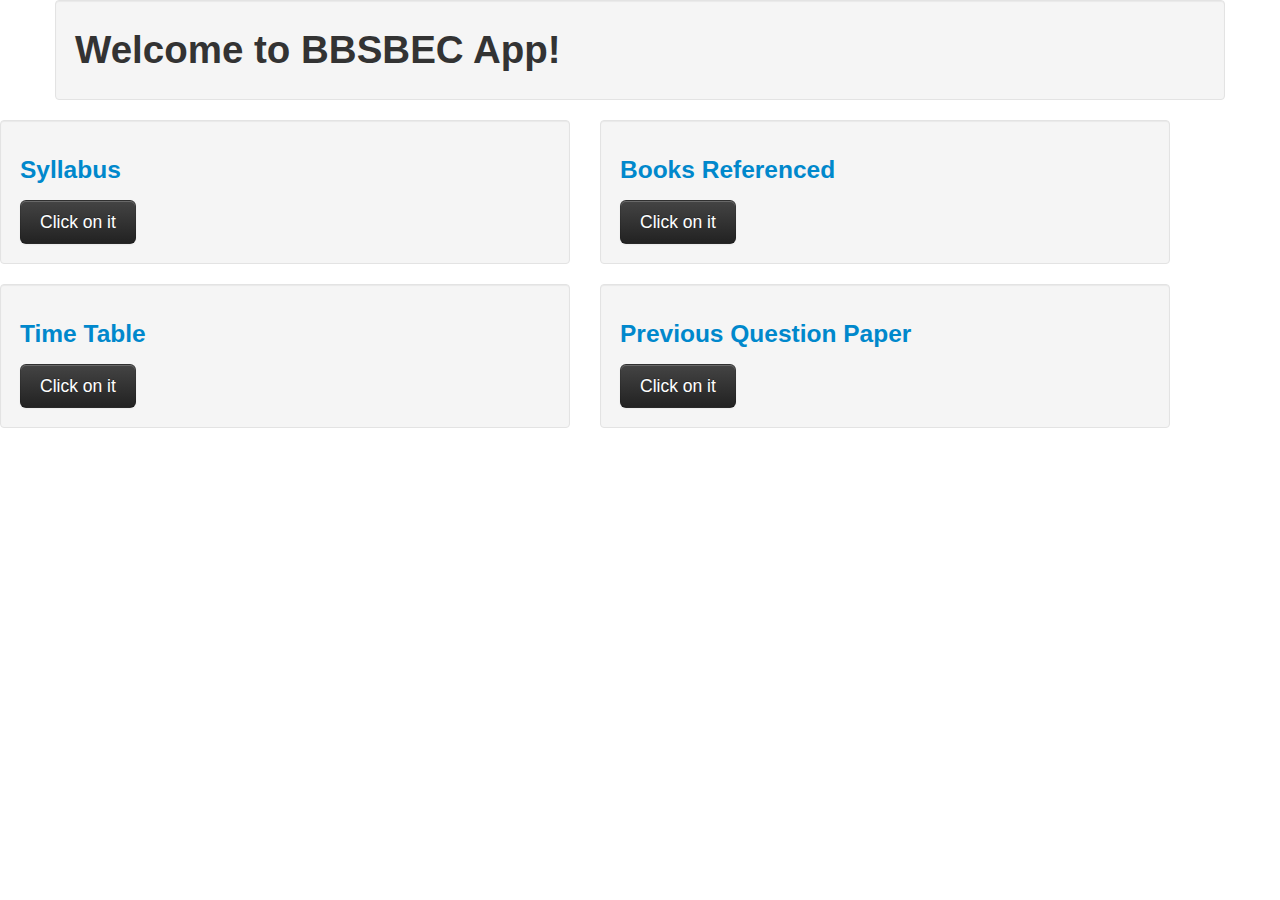
<file: index.html>
<!doctype html>
<html>
  
  <head>
    <title>BBSBEC</title>
    <meta name="viewport" content="width=device-width, initial-scale=1">
    <meta content="text/html; charset=UTF-8" http-equiv="Content-Type">
    <link rel="stylesheet" href="css/bootstrap.css">
    <link rel="stylesheet" href="css/bootstrap-responsive.css">
    
    <link rel="stylesheet" href="css/bootstrap-responsive.css">
    <script src="js/jquery.min.js"></script>
    <script src="js/bootstrap.min.js"></script>
  </head>
  
  <body>
    <div class="navbar navbar-fixed-top"></div>
    <div class="container">
<div class="well">
      
        <h1>Welcome to BBSBEC App!</h1>
      </div>
            </div>
      
      <div class="row main-features">
        <div class="span6">
          <div class="well">
            <h3>
              <a href="syllabus.html">Syllabus</a> 
            </h3>
            
            <a class="btn btn-large btn-inverse" href="syllabus.html"><span class="btn-label">Click on it</span></a> 
          </div>
        </div>
        <div class="span6">
          <div class="well">
            <h3>
              <a href="books.html">Books Referenced</a>
              <br> 
            </h3>
                        <a class="btn btn-large btn-inverse" href="books.html"><span class="btn-label">Click on it</span></a> 
          </div>
        </div>
        <div class="span6">
          <div class="well">
            <h3>
              <a href="timetable.html">Time Table</a>
              <br> 
            </h3>
            
            <a class="btn btn-large btn-inverse" href="time.html"><span class="btn-label">Click on it</span></a> 
          </div>
        </div>
        <div class="span6">
          <div class="well">
            <h3>
              <a href="questionpaper.html">Previous Question Paper</a>
              <br> 
            </h3>
            
            <a class="btn btn-large btn-inverse" href="question.html ">
                <span class="btn-label">Click on it</span></a> 
          </div>
        </div>
      </div>
    </div>
  </body>

</html>
</file>
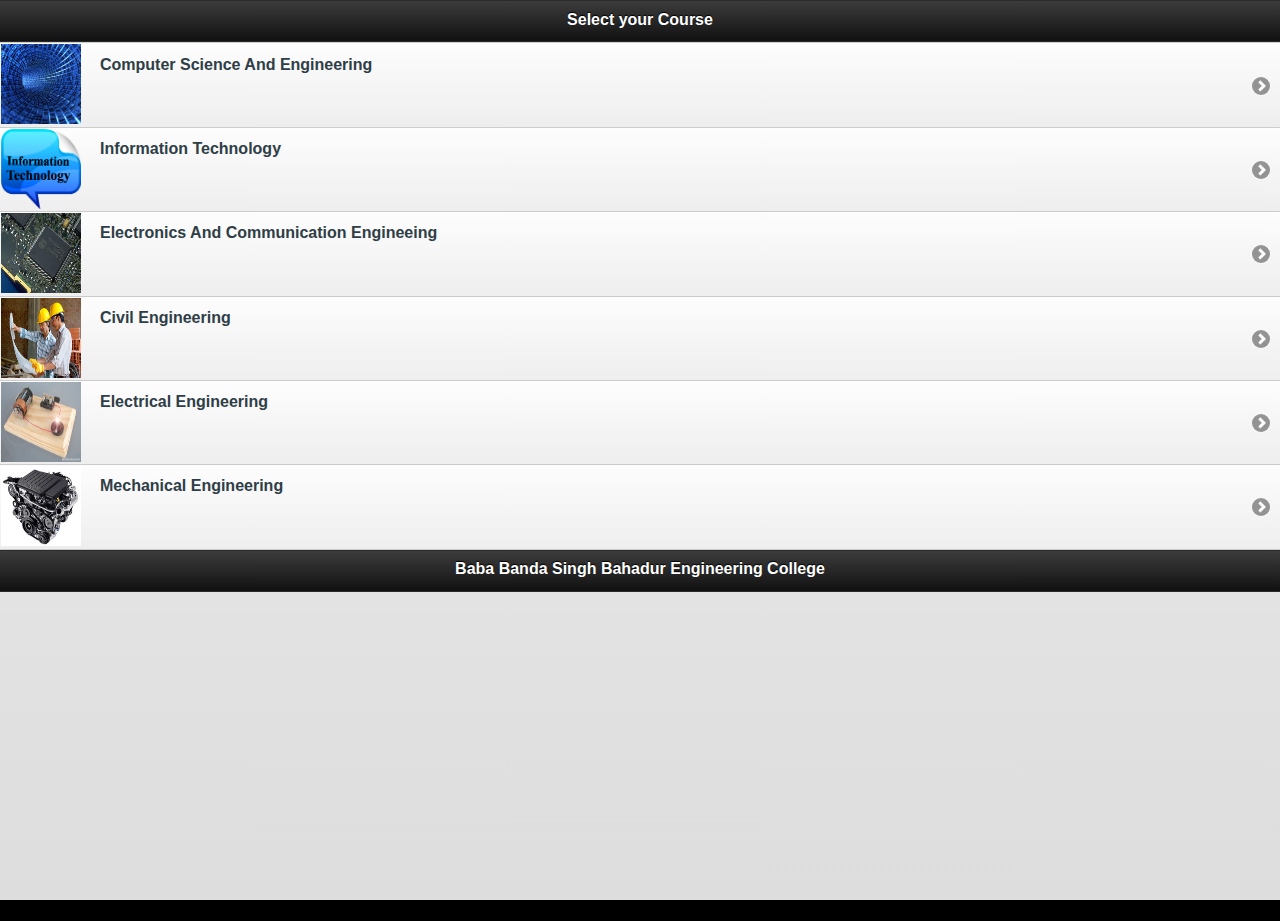
<file: books.html>
﻿<!DOCTYPE html> 
<html>
<head>
<meta charset="utf-8">
<title>BBSBEC Academics</title>
<link href="jquery-mobile/jquery.mobile.theme-1.0.min.css" rel="stylesheet" type="text/css"/>
<link href="jquery-mobile/jquery.mobile.structure-1.0.min.css" rel="stylesheet" type="text/css"/>
<script src="jquery-mobile/jquery-1.6.4.min.js" type="text/javascript"></script>
<script src="jquery-mobile/jquery.mobile-1.0.min.js" type="text/javascript"></script>

</head> 
<body> 

<div data-role="page" id="page">
	<div data-role="header">
		<h1>Select your Course</h1>
	</div>
	<div data-role="content">	
		<ul data-role="listview">
			<li><a href="#page2">Computer Science And Engineering
  <img src="computer.png" alt="computer">
            </a>
            </li>
            <li><a href="#page3">Information Technology
          <img src="information technology.png" width="182" height="169" alt="IT">  </a></li>
			<li><a href="#page4">Electronics And Communication Engineeing
      <img src="ece-dept-img.jpg" width="240" height="157" alt="ECE">     </a></li>
      <li><a href="#page22">Civil Engineering 
      <img src="civil.jpg" width="336" height="240" alt="civil">
      </a></li>
      <li><a href="#page23">Electrical Engineering
      <img src="electical.jpg" width="300" height="222" alt="electrical">
      </a></li>
      <li><a href="#page24">Mechanical Engineering
      <img src="mechanical.jpg" width="350" height="315" alt="mechanical">
      </a></li>
      
		</ul>		
	</div>
	<div data-role="footer">
		<h4>Baba Banda Singh Bahadur Engineering College</h4>
	    
    </div>
    
</div>


<!--start cse-->
<div data-role="page" id="page2">
<div data-role="header">
		<h1>Page Two</h1>
	</div>
	<div data-role="content">	
		<ul data-role="listview">
       
        <li><a href="#page7">3rd Semester</a></li>
        <li><a href="#page8">4th Semester</a></li>
         <li><a href="#page9">5th Semester</a></li>
        <li><a href="#page10">6th Semester</a></li> 
         <li><a href="#page11">7th Semester</a></li> 
	</div>
<div data-role="footer">
		<h4>Page Footer</h4>
	</div>
</div>

<div data-role="page" id="page5">
	<div data-role="header">
    <a data-role="button" href="#page2" class="ui-btn-left">
            Back
        </a>
        
		<h1>Page Three</h1>
	</div>
	<div data-role="content">	
	 		content
	</div>
	<div data-role="footer">
		<h4>Page Footer</h4>
	</div>
</div>



<div data-role="page" id="page6">
<div data-role="header">
  
    <h1>2nd sem </h1>
  </div>
<div data-role="content">
content
</div>
<div data-role="footer">
<h4> 2nd sem </h4>
</div>
</div>

<div data-role="page" id="page7" data-theme="a">
	<div data-role="header">
		<h1>3rd sem</h1>
	</div>
	
    <div data-role="content" data-theme="a" data-content-theme="a" >
	  <div data-role="collapsible-set">
	    <div data-role="collapsible">
	      <h3>Computer Architecture</h3>
	      <p>Patterson and Hennessy, 1.Computer Architectures, Morgaon Kauffman, San Mateo, CA,
USA, 1992.<br />
2.P.Pal Chaudhary, Computer Organization and Design Prentice Hall of India Pvt. Ltd.,
New Delhi, 1994.<br />
3.P.V.S. Rao, Perspectives in Computer Architecture, Prentice Hall of India Pvt. Ltd.,
NEW Delhi,1994.<br />
4.M.R. Bhujade, Digital Computer Design Principles, Pitamber Publishing Co., 3rd
Edition, 1996.</p><br />
  </p>
	    </div>
	    <div data-role="collapsible" data-collapsed="true">
	      <h3>Discrete Structures</h3>
	      <p>
          1. Discrete Mathematics (Schaum series) by Lipschutz (Mc Graw Hill)<br />
2. Applied Discrete Structures for Computer Science by Alan Doerr and Kenneth
Levarseur.<p /><br />

        </div>
	    <div data-role="collapsible" data-collapsed="true">
	      <h3>Digital Circuits & Logic Design</h3>
	      <p>Morris Mano, Digital Design- Prentice Hall of India Pvt. Ltd</p>
Jesse H Jenkins,Designing with FPGAs and CPLDs , PTR Prentice Hall, Englewood
Cliffs<p />
H.Taub & D. Schilling, Digital Integrated Electronics, McGraw Hill<p />
Douglas L. Perry, VHDL, McGraw Hill, Inc., 2nd Edition, 1993.<p />
Mead and L. Conway, Introduction to VLSI Systems, Addition Wesley, 1979.<p />
R. Viswanathan , G. K. Meat and V.Rajaraman, "Electronics for Scientist and<p />
Engineers". Prentice Hall of India Pvt. Ltd. 1978<p />
J.Millman and Halkias, "Integrated Electronics, Analog and Digital Circuits and Systems,
Tata McGraw Hill ,1972.<p />
</p>
        </div>
        <div data-role="collapsible" data-collapsed="true">
	      <h3>Written & Oral Technical Communication</h3>
	      <p>The Chicago Manual of Style, 13th Edition, Prentice Hall of India 1989.<p />
Gowers Ernest, "The Complete Plan in Words" Penguin, 1973.<p />
Menzel D.H., Jones H.M, Boyd, LG., "Writing a Technical Paper". McGraw Hill, 1961.<p />
Strunk, W., & White E.B., "The Elements of Style", 3rd Edition , McMillan, 1979.<p />
Turbian K.L., "A Manual for Writers of Term Papers, Thesis and dissertations" Univ of
Chicago Press, 1973.<p />
IEEE Transactions on "Written and Oral Communication" has many papers.<p />
</p>
        </div>
        <div data-role="collapsible" data-collapsed="true">
	      <h3>Programming Languages</h3>
	      <p><h4>INTRODUCTION</h4>
C and C++ programming, differences between C and C++ , adding an user interface to C
and C++ program, standard C and C++ data types , storage classes, operators Standard C
and C++ libraries, writing & using functions, arrays pointer , I/O in C, Structure unions,
macro's Advanced preprocessor statements, dynamic memory allocation .</p>
<p><h4>OBJECT ORIENTED PROGRAMMING:</h4>
Object oriented terminology, C++ classes I/O M C++, the cost team class list combining
C & C++ code, designing Unique manipulators , Object oriented stack and linked list in
C++</p>
<p><h4>WINDOWS PROGRAMMING FOUNDATIONS :</h4>
Windows concepts windows programming concept , visual C++ Windows tools,
procedure -oriented windows Application Microsoft foundation Class library concepts.
Windows Applications with MFC. WIZARDS: Application and class Wizards,
introduction to OLE, active X controls with the MFC library.
</p><p><h4>.Net Framework:</h4>
Introduction to .Net framework, concept of CLR. Managed and un-managed code in
VC++. Concept of Assemblies. </p>
        </div>
        <div data-role="collapsible" data-collapsed="true">
	      <h3>Data Structure</h3>
	      <p>Aho A. V., J. E. Hopcroft, J.D. Ullman; Data Structures and Algorithms, Addison-
Wesley, 1983<p />
Baase, S Computer Algorithms: Introduction to Design and Analysis, Addition - Wesley ,
1978.<p />
Berztiss, A.T.: Data structures, Theory and Practice : 2nd ed., Academic Press, 1977.<p />
Collins, W. J. Data Structures, An Object-Oriented Approach, Addition-Wesley, 1992.<p />
Goodman, S.E., S.T.Hedetniemi: Introduction to the Design and Analysis of Algorithms.
McGrow- Hill, 1977<p />
Horowitz, E., S. Sahni : Algorithms: Design and Analysis, Computer Science Press, 1977<p />
. Horowitz E., S. Sahni: Fundamentals of Data Structures in PASCAL, Computer Science
Press, 1984.<p />
Knuth, D.E.: The Art of Computer Programming , Vols 1-3, Addition-Wesley, 1973.<p />
Kruse, R. L. Data Structures and Program Design , 2nd Ed., Prentice Hall, 1987.<p />
Lorin, H.: Sorting and sort Systems, Addition-Wesley, 1975.<p />
Standish, T.A.: Data Structure Techniques, Addition-Wesley, 1980.<p /> Tremblay, J.P., P.G.
Sorenson: An Introduction to Data Structures with Applications, McGraw - Hill , 1976.<p />
Wirth, N.: Algorithms + Data Structures = Programs, Prentice-Hall. 1976.<p />
Preparation of bio-data [5%]<p /></p>
        </div>
              
        
      </div> 	
		
	</div>
	<div data-role="footer">
		<h4>3rd sem</h4>
	</div>
</div>


<div data-role="page" id="page8" data-theme="a">
	<div data-role="header">
		<h1>4th sem</h1>
	</div>
	<div data-role="content" data-theme="a" data-content-theme="a" >
	  <div data-role="collapsible-set">
	    <div data-role="collapsible">
	      <h3>Operating System</h3>
	      <p>1. A Silberschatz and Peter B. Calvin, " Operating System Concepts" Addison
Wesley Publishing Company<p />
2. Dhamdhere, " Systems Programming & Operating Systems Tata McGraw Hill<p /></p>
        </div>
	    <div data-role="collapsible" data-collapsed="true">
	      <h3>Maths 3</h3>
	      <p>E.Kreyszig, Advanced Engineering Mathematics, 5th Edition, Wiley Enstern 1985.<p />
P.E.Danko, A.G.Popov, T.Y.A Kaznevnikova, Higher Mathematics in Problems and
Exercises, Part 2, Mir Publishers, 1983<p /></p>
        </div>
	    <div data-role="collapsible" data-collapsed="true">
	      <h3>Data Communication</h3>
	      <p><h4>TEXT BOOKS</h4><p />
1.Computer Networks by Andrew S. Tanenbaum, Prentice Hall of India<p />
<h4>REFERENCES</h4><p />
1. Data Communication by Stallings<p />
2. Data Communication by Miller<p /></p>
        </div>
        <div data-role="collapsible" data-collapsed="true">
	      <h3>System Programming</h3>
	      <p><h4>TEXT BOOKS:</h4><p />
1. Donovan J.J., Systems Programming , New York, Mc-Graw Hill, 1972.<p />
2. Dhamdhere, D.M., Introduction to Systems Software, Tata Mc-Graw Hill
1996.<p />
<h4>REFERENCES:</h4><p />
1.Aho A.V. and J.D. Ullman Principles of compiler Design Addison Wesley/ Narosa
1985.<p />
</p>
        </div>
        <div data-role="collapsible" data-collapsed="true">
	      <h3>Microprocessor</h3>
	      <p><h4>TEXT BOOKS:</h4><p />
1. 8085 Microprocessor by Ramesh Gaonkar<p />
2. Microprocessor by B.Ram<p />
<h4>REFERENCES:</h4><p />
1. Daniel Tabak, Advanced Microprocessors, McGraw- Hill, Inc., Second Edition
1995.<p />
2. Douglas V. Hall, Microprocessors and Interfacing: Programming and Hardware,
Tata McGraw Hill Edition, 1986.<p />
3. Charles M.Gilmore, Microprocessors: principles and Applications, McGraw Hill<p /></p>
        </div>
              
        
      </div> 	
		
	</div>
	<div data-role="footer">
		<h4>4th sem</h4>
	</div>
</div>

<div data-role="page" id="page9" data-theme="a">
	<div data-role="header">
		<h1>5th sem</h1>
	</div>
	<div data-role="content" data-theme="a" data-content-theme="a" >
	  <div data-role="collapsible-set">
	    <div data-role="collapsible">
	      <h3>System Analysis & Design</h3>
	      <p><h4>TEXTS BOOKS</h4><p />
1. System analysis and design - Elias M.Awad.<p />
<h4>REFERENCES</h4><p />
1. System analysis and design –Perry Edwards<p />
2. Analysis and design of information systems – James A.Senn<p /><p>

        </div>
	    <div data-role="collapsible" data-collapsed="true">
	      <h3>Computer Networks</h3>
	      <p><h4>Text Books :</h4>
1. “Data Communications and Networking” – Behrouz A Ferouzan – 2nd
Edition, TATA McGraw Hill.<p />
2. “Data and Computer Communication” – William Stallings – 7th Edition,
Pearson Education.<p />
<h4>References:</h4><p />
1. “Data Communication and Distributed Networks” – Ulylers D Black – 3rd
Edition PHI.
2. “Computer Networks” – Andrew S. Tanenbaum, PHI</p>
</p>
        </div>
	    <div data-role="collapsible" data-collapsed="true">
	      <h3>Database Management System</h3>
	      <p> <h4>Text Books :</h4><p />
1. Fundamentals of Database Systems, Third Edition, by Elmasri/Navathe<p />
2. Korth and Silberschatz Abraham, Database Concepts, McGraw Hall,1991<p />
3. An introduction to Database Systems by C.J.Date.<p />
<h4>References :</h4><p />
1. An introduction to Database Systems by Bipin C. Desai.<p />
2. SQL,PL/SQL ,The programming language of oracle, Ivan Bayross BPB
Publication.<p />
</p>
        </div>
        <div data-role="collapsible" data-collapsed="true">
	      <h3>Design & Analysis of Algorithm</h3>
	      <p>TEXT BOOKS : <p />
1.V. Aho, J.E.Hopcroft, J.D. Ullman, design and Analysis of Algorithms, Addison
Wesley, 1976.<p />
2.Horowitz, S. Sahni, Fundamentals of Computer Algorithms, Galgotia Publishers, 1984.<p />
REFERENCES:<p />
1. D.E.Knuth, The Art of Computer Programming, Vols. 1 and 3, Addison Wesley,
1968,1975.<p />
2. K.Mehlhorn, Data Structures and Algorithms, Vols. 1 and 2, Springer Verlag, 1984.<p />
3. Purdom, Jr.and C. A. Brown, The Analyses of Algorithms, Holt Rinechart and
Winston, 1985.<p /></p>
        </div>

        <div data-role="collapsible" data-collapsed="true">
	      <h3>Computer Graphics</h3>
	      <p>TEXT BOOKS:<p />
1. Computer Graphics (Schaum Series ) by Lipschutz (MC Graw Hill)<p />
2. Hearn and P. Baker. Computer Graphics, Prentice Hall.<p />
3. C.Graphics by Yashwant Kanetkar.<p />REFERENCES:<p />
1. D.Rogers and J. Adams, Mathematical Elements for Computer Graphics,
McGraw -Hill International Edition.<p />
2. David F. Rogers, Procedural Elements for Computer Graphics, McGraw Hill
Book Company.<p />
3. Alan Watt and Mark Watt, Advanced Animation and Rendering Techniques,
Addison-Wesley.<p />
4. Young, X Window. System Programming, OSF/Motif Edition, Prentice Hall.<p /></p>
        </div>
        <div data-role="collapsible" data-collapsed="true">
	      <h3>Computer Peripherals Interface</h3>
	      <p>Text/ Reference:<p />
1. P. Pal Chandhari , “Computer Organization and design” Prentice Hall of India
Pvt. Ltd, 1994.<p />
2. Del Corso, H.Kirrman, JD Nicond “Microcomputer buses & links” Academic
Press 1986.<p />
3. Douglas V Hall “Microprocessor & Interfacing Programming & H/W” McGraw
Hill International 2nd Edition 1992.<p />
4. Scott Muller, “Upgrading and repairing PC”<p /></p>
        </div>
        
              
        
      </div> 	
			</div>
	<div data-role="footer">
		<h4>5th sem</h4>
	</div>
</div>

<div data-role="page" id="page10" data-theme="a">
	<div data-role="header">
		<h1>6th sem</h1>
	</div>
	<div data-role="content" data-theme="a" data-content-theme="a" >
	  <div data-role="collapsible-set">
	    <div data-role="collapsible">
	      <h3>RDBMS-2</h3>
	      <p>Text Books:
1.Korth and Silberschatz Abraham, Database System Concepts, McGraw Hall, 1991.<p />
2. An Introduction to Database Systems, Vol.-1,C.J.Date (Addison Wesley)<p />
References:<p />
1. Ramez Elmasri and Shamkant B. Navathe Fundamentals of Database System, The
Benjamin / Cummings Publishing Co., 2nd Edition, 1994.<p />
2 .PL/SQL The Programming Language of ORACLE, Ivan Bayross (BPB Publication)<p /></p>
        </div>
	    <div data-role="collapsible" data-collapsed="true">
	      <h3>Introduction to Business System</h3>
	      <p>TEXT BOOKS<p />
1) N. L. Sarda, Structured COBOL Programming with Business application, Pitmbar
Publishing Co., First edition 1990.<p />
2) M. K. Roy and D. Ghosh Dastidar, COBOL Programming, Tata McGraw Hill 1985.<p />
3) Foxpro by R.K.Taxali<p />
REFERENCES<p />
1)Computers today by Suresh<p />
2) R.S. Pressman, Software Engineering, McGraw Hill Inc., Third Edition, 1992.<p /></p>
        </div>
	    <div data-role="collapsible" data-collapsed="true">
	      <h3>Asynchronous Transfer Mode</h3>
	      <p>TEXT BOOKS</p >
1) ATM - Theory and Application by David E. McDysan & Darren L. Spohn, Mc Graw
Hill 1994<p />
REFERENCES<p />
1) IEEE Networks Magazine Sep '92 onwards
<p /></p>
        </div>
        <div data-role="collapsible" data-collapsed="true">
	      <h3>Software Engineering</h3>
	      <p>TEXT BOOKS:<p />
1) Pressman R. S., Software Engineering: A practitioner's Approach, Third Edition
McGraw Hill, New York, 1987.<p />
2) Jalota,Software Engineering.<p />
3) Sommerville I., Software Engineering, Fourth Edition, Addison - Wesley Pub. Co.,
1992.<p />
REFERENCES:<p />
1) Ghezzi C., Jazayeri M. And Mandrioli D.: Fundamentals of Software Engineering,
Prentice Hall, N. J. 1991<p />
2) Pfleedger S. L., Software Engineering: The Production of Quality software, Second
Edition, Macmillan Publishing Company, 1991.<p />
3) Oehm B. W., A Spiral Model of Software Development and Enhancement, IEEE
Computer, 21.pp 61-72, May 1988.<p />
4) Fairley R., Software Engineering Concepts, McGraw Hill, New York, 1985.<p />
</p>
        </div>
        <div data-role="collapsible" data-collapsed="true">
	      <h3>Real Time System </h3>
	      <p>References:<p />
1. "Real Time Systems"-Liu Pearson Education<p />
2. "Real ?Time Systems"-C. M. Krishna and Kang G. Shin<p /></p>
        </div>
         <div data-role="collapsible" data-collapsed="true">
	      <h3>Human Resource Management </h3>
	      <p></p>
        </div>
             
        
      </div> 	
		
	</div>
	<div data-role="footer">
		<h4>6th sem</h4>
	</div>
</div>

<div data-role="page" id="page11" data-theme="a">
	<div data-role="header">
		<h1>7th sem</h1>
	</div>
	<div data-role="content" data-theme="a" data-content-theme="a" >
	  <div data-role="collapsible-set">
	    <div data-role="collapsible">
	      <h3>Finite Language & Automata Theory</h3>
	      TEXT BOOKS<p />
1) G. E. Reevsz, Introduction to Formal Languages, McGraw Hill 1983<p />
2) M. H. Harrison, Formal Language Theory Addison Wesley 1978.<p />
REFERENCES<p />
1) Wolfman Theory and Applications of Cellular Automata, World Scientists, Singapore,
1986.<p />
</p>
        </div>
	    <div data-role="collapsible" data-collapsed="true">
	      <h3>Environmental Studies</3>
	      <p>TEXT BOOKS</p>
          <P>KAUSHIK & KAUSHIK</P>
          <P>VARINDER KAUR</P>
        </div>
	    <div data-role="collapsible" data-collapsed="true">
	      <h3>Expert System</h3>
	      <p>TEXT BOOKS<p />
1) Patterson, Introduction to AI Expert System, PHI, 1993<p />
2) Jackson, Building Expert System, John-Wiley 1991.
<p /></p>
        </div>
        <div data-role="collapsible" data-collapsed="true">
	      <h3>Symbolic Logic & Logic Programming </h3>
	      <p>TEXT BOOKS<p />
1) Stoll, set Theory and logic, Dover publishers, New York, 1963.<p />
2) Clocksin, W.F. and Mellish, C.S., Programming in Prolog 2nd edition, Springer -
Verlag, 1984<p />
REFERENCES<p />
1) Gries, The Science of Programming, Narosa Publishers, 1985<p />
2) O' Keefe, R., The Craft of Prolog. The MIT Press, 1991.<p />
3) Lloyd, J. W., Foundation of Logic Programming, Springer, 1984.<p /></p>
        </div>
        <div data-role="collapsible" data-collapsed="true">
	      <h3>Principles of Engineering Economics & Management</h3>
	      <p>TEXT BOOKS<p />
1. Drawin B. Flippo Principles of personnel Management (MC Graw Hill)<p />
2. Michael J. Jucius Personnel Management (Richard D. Inwin, Homewood)<p />
3. R.C.Saxena Labour Problems and Social Welfare (K. Math & Co. Meerut)<p />
4. T.N. Bhagooiwal Economics of Labour and Industrial Relations (Sahitya Bhawan
Agra)<p />
5. Engineering Economy : Thuesen Pnentice Hall<p />
REFERENCES<p />
1. A. Minappa and Personnel Managements M.S. Saiyada (Tata Mc Graw Hill)<p />
2. C.B. Mamoria Personnel Management (Himalaya publishing house Bombay)<p />
3. Engg. Economics Analysis Bullinger<p />
4. Introduction to Econometrics : Kliwen Prentice Hall<p /></p>
        </div>
         
<div data-role="collapsible" data-collapsed="true">
	      <h3>Organization Structure</h3>
	      <p>Understanding the nature of organizations [5 %]
A systems approach to organizations [10 %]
Explaining predicting Behaviors in Organizations. [5 % ]<p />
The individual in the organizations Organizational structure its dimensions, its influence
[25%]<p />
Taxonomy of organizations. Types of structure [15 %]<p />
Forms of Organizational structure
Product process, functional, territorial and matrix, SBUs. [25 %]<p />
Organizational Theory and Designs [15 %]<p /></p>
        </div>
             
        
      </div> 	
			
	</div>
	<div data-role="footer">
		<h4>7th sem</h4>
	</div>
</div>

<!--close cse -->


<!--start IT-->
<div data-role="page" id="page3">
<div data-role="header">
    <h1>Information Technology</h1>
  </div>
  <div data-role="content">
  <ul data-role="listview">
  <li><a href="#page12">3rd semester</a></li>
  <li><a href="#page13">4th semester</a></li>
  <li><a href="#page14">5th semester</a></li>
  <li><a href="#page15">6th semester</a></li>
  <li><a href="#page16">7th semester</a></li>
  </div>
<div data-role="footer">
    <h4>Information Technology</h4>
  </div>
</div>
<div data-role="page" id="page12" data-theme="a">
  <div data-role="header">
    <h1>3rd sem</h1>
  </div>
  <div data-role="content" data-theme="a" data-content-theme="a">
    <div data-role="collapsible-set">
      <div data-role="collapsible">
        <h3>computer architecture</h3>
        <p>TEXT / REFERENCES :</p>
<P>Patterson and Hennessy, Computer Architectures, Morgaon Kauffman, San Mateo, CA,
USA, 1992.</P>
<P>P.Pal Chaudhary, Computer Organization and Design Prentice Hall of India Pvt. Ltd.,
New Delhi, 1994.</P>
<P>P.V.S. Rao, Perspectives in Computer Architecture, Prentice Hall of India Pvt. Ltd.,
NEW Delhi,1994.</P>
<P>M.R. Bhujade, Digital Computer Design Principles, Pitamber Publishing Co., 3rd
Edition, 1996.</P>
      </div>
      <div data-role="collapsible" data-collapsed="true">
        <h3>discrete structure</h3>
        <p>TEXT BOOKS:</p>
1. Discrete Mathematics (Schaum series) by Lipschutz (Mc Graw Hill)<p />
2. Applied Discrete Structures for Computer Science by Alan Doerr and Kenneth
Levarseur.<p />
<P>REFERENCES:</P>
1. Discrete Mathematics by N Ch S n Lyengar, VM Chandrasekaran<P />
      </div>
      <div data-role="collapsible" data-collapsed="true">
        <h3>digital circuit and logic design</h3>
        <p>TEXT /REFERENCES:<p />
Morris Mano, Digital Design- Prentice Hall of India Pvt. Ltd<p />
Jesse H Jenkins,Designing with FPGAs and CPLDs , PTR Prentice Hall, Englewood
Cliffs<p />
H.Taub & D. Schilling, Digital Integrated Electronics, McGraw Hill
Douglas L. Perry, VHDL, McGraw Hill, Inc., 2nd Edition, 1993.<p />
Mead and L. Conway, Introduction to VLSI Systems, Addition Wesley, 1979.<p />
R. Viswanathan , G. K. Meat and V.Rajaraman, "Electronics for Scientist and
Engineers". Prentice Hall of India Pvt. Ltd. 1978<p />
J.Millman and Halkias, "Integrated Electronics, Analog and Digital Circuits and Systems,
Tata McGraw Hill ,1972.<p /></p>
      </div>
            <div data-role="collapsible" data-collapsed="true">
        <h3>DATA STRUCTURES & PROGRAMMING METHODOLOGY</h3>
        <p>TEXTS / REFERENCES :
Aho A. V., J. E. Hopcroft, J.D. Ullman; Data Structures and Algorithms, Addison-Wesley, 1983<p />
Baase, S Computer Algorithms: Introduction to Design and Analysis, Addition - Wesley , 1978.<p />
Berztiss, A.T.: Data structures, Theory and Practice : 2nd ed., Academic Press, 1977.<p />
Collins, W. J. Data Structures, An Object-Oriented Approach, Addition-Wesley, 1992.<p />
Goodman, S.E., S.T.Hedetniemi: Introduction to the Design and Analysis of Algorithms. McGrow- Hill,
1977<p /></p>
Horowitz, E., S. Sahni : Algorithms: Design and Analysis, Computer Science Press, 1977<p />
Horowitz E., S. Sahni: Fundamentals of Data Structures in PASCAL, Computer Science Press, 1984.<p />
Knuth, D.E.: The Art of Computer Programming , Vols 1-3, Addition-Wesley, 1973.<p />
Kruse, R. L. Data Structures and Program Design , 2nd Ed., Prentice Hall, 1987.<p />
Lorin, H.: Sorting and sort Systems, Addition-Wesley, 1975.<P />>
Standish, T.A.: Data Structure Techniques, Addition-Wesley, 1980.<p /> Tremblay, J.P., P.G.
Sorenson: An Introduction to Data Structures with Applications, McGraw - Hill , 1976.<p />
Wirth, N.: Algorithms + Data Structures = Programs, Prentice-Hall. 1976.<p /></P>
      </div>
            <div data-role="collapsible" data-collapsed="true">
        <h3>WRITTEN & ORAL TECHNICAL COMMUNICATION</h3>
        <p>TEXTS/REFERENCES
The Chicago Manual of Style, 13th Edition, Prentice Hall of India 1989.<p />
Gowers Ernest, "The Complete Plan in Words" Penguin, 1973.<p />
Menzel D.H., Jones H.M, Boyd, LG., "Writing a Technical Paper". McGraw Hill, 1961.<p />
Strunk, W., & White E.B., "The Elements of Style", 3rd Edition , McMillan, 1979.<p />
Turbian K.L., "A Manual for Writers of Term Papers, Thesis and dissertations" Univ of
Chicago Press, 1973.<p />
IEEE Transactions on "Written and Oral Communication" has many papers.<p />
      </div>
    </div>
  
  </div>
  <div data-role="footer">
    <h4>3rd sem</h4>
  </div>
</div>
<div data-role="page" id="page13" data-theme="a">
  <div data-role="header">
    <h1>4th sem</h1>
  </div>
  <div data-role="content" data-content-theme="a" data-theme="a">
    <div data-role="collapsible-set">
      <div data-role="collapsible">
        <h3>OPERATING SYSTEM</h3>
        <p>TEXT BOOKS</p>
1. A Silberschatz and Peter B. Calvin, " Operating System Concepts" Addison
Wesley Publishing Company<p />
2. Dhamdhere, " Systems Programming & Operating Systems Tata McGraw Hill<p />
<P>REFERENCES</P>
1. Operating System by Madnick Donovan<p />
2. Operating System by Stallings<P />
      </div>
      <div data-role="collapsible" data-collapsed="true">
        <h3>MATHEMATICS - III</h3>
        <p>TEXTS /REFERENCE :<p />
E.Kreyszig, Advanced Engineering Mathematics, 5th Edition, Wiley Enstern 1985.<p />
P.E.Danko, A.G.Popov, T.Y.A Kaznevnikova, Higher Mathematics in Problems and
Exercises, Part 2, Mir Publishers, 1983.<p />
             </div>
      <div data-role="collapsible" data-collapsed="true">
        <h3>DATA COMMUNICATION</h3>
        <p>TEXT BOOKS</p>
1.Computer Networks by Andrew S. Tanenbaum, Prentice Hall of India<p />
<P>REFERENCES</P>
1. Data Communication by Stallings<p />
2. Data Communication by Miller<P />
      </div>
      <div data-role="collapsible" data-collapsed="true">
        <h3>MICROPROCESSORS AND ASSEMBLY LANGUAGE
PROGRAMMING</h3>
        <p>TEXT BOOKS:</p>
1. 8085 Microprocessor by Ramesh Gaonkar,<p />
2. Microprocessor by B.Ram<p />
<P>REFERENCES:</P>
1. Daniel Tabak, Advanced Microprocessors, McGraw- Hill, Inc., Second Edition
1995.<p />
2. Douglas V. Hall, Microprocessors and Interfacing: Programming and Hardware,
Tata McGraw Hill Edition, 1986.<p />
3. Charles M.Gilmore, Microprocessors: principles and Applications, McGraw Hill<P />
      </div>
      <div data-role="collapsible" data-collapsed="true">
        <h3>SYSTEM PROGRAMMING</h3>
        <p>TEXT BOOKS:</p>
1. Donovan J.J., Systems Programming , New York, Mc-Graw Hill, 1972.<p />
2. Dhamdhere, D.M., Introduction to Systems Software, Tata Mc-Graw Hill
1996.<p />
<P>REFERENCES:</P>
1.Aho A.V. and J.D. Ullman Principles of compiler Design Addison Wesley/ Narosa
1985.<P />
      </div>
    </div>
  </div>
  <div data-role="footer">
    <h4>4th sem</h4>
  </div>
</div>
<div data-role="page" id="page14" data-theme="a">
  <div data-role="header">
    <h1>5th sem</h1>
  </div>
  <div data-role="content" data-theme="a">
    <div data-role="collapsible-set">
      <div data-role="collapsible">
        <h3>SYSTEM ANALYSIS AND DESIGN</h3>
        <p>References:-</p>
1. System Analysis and Design Methods, Whitten, Bentaly and Barlow,
Galgotia Publication.<p />
2. System Analysis and Design Elias M. Award, Galgotia Publication<p />
3. Modern System Analysis and Design, Jeffrey A. Hofer Joey F. George Joseph S.
Valacich Addison Weseley<p />
      </div>
      <div data-role="collapsible" data-collapsed="true">
        <h3>DATABASE MANAGEMENT SYSTEMS</h3>
        <p>Text Books :</p>
1. Fundamentals of Database Systems, Third Edition, by Elmasri/Navathe<p />
2. Korth and Silberschatz Abraham, Database Concepts, McGraw Hall,1991<p />
3. An introduction to Database Systems by C.J.Date.<p />
<P>References :</P>
1. An introduction to Database Systems by Bipin C. Desai.<p />
2. SQL,PL/SQL ,The programming language of oracle, Ivan Bayross BPB
Publication.<P />
        </div>
      <div data-role="collapsible" data-collapsed="true">
        <h3>Windows Programming</h3>
        <p>References :-</p>
1. Windows Programming Primer Plus by Jim Conger Galgotia Publication<p />
2. Programming Window 3.1 by Deepak Kumar BPB Publication Supplementary
Reading<p />
3. Window API Bible ,Gonger Galgotia Publication.<p />
      </div>
      <div data-role="collapsible">
        <h3>ELECTRONICS COMMERCE</h3>
        <p>References:-</p>
1. E-Business - Roadmap for success by Dr Ravi Kalkota Published by
Addison Wesley (Pearson Education Asia).<p />
2.Electronic Commerce by David Kosiur Published by Microsoft Press.<p />
3. Electronic Commerce by Ravi Kalakota and Andrew B. Whinston
Published by Addison Wesley<p />
      </div>
      <div data-role="collapsible">
        <h3>PARALLEL ARCHITECTURE AND COMPUTING</h3>
        <p>REFERENCES: -</p>
1. K. Hwang and F.A. Briggs: computer Architecture and Parallel
Processing, McGraw Hill New York 1984 <p />
2. Michael Quinn Parallel Computing Theory and Practice Mc Graw Hill<p />
International Edition, Computer Science Series, 2nd Edition 1994
Supplementary Reading<p />
3. S. G. Akl: Design and Analysis of Parallel algorithms Prentice Hall
Edglewood Cliff NJ<p />
4. S Lakshmivarahan and S. K. Dhall: Analysis and Design of Parallel
Arithmetic-Arithmetic and Matrix Problems, McGraw Hill<p />
5. Kai Hwang: Advance Computer Architecture-Parallelism, Scalability
and programmability, Mc Graw Hill International.<p />
</div>
<div data-role="collapsible">
        <h3>header</h3>
        <p>content</p>
        </div>

      </div>
      
    </div>
  </div>
  <div data-role="footer">
    <h4>5th sem</h4>
  </div>
</div>

<div data-role="page" id="page15" data-theme="a">
  <div data-role="header">
    <h1>6th semester</h1>
  </div>
  <div data-role="content">
    <div data-role="collapsible-set">
      <div data-role="collapsible">
        <h3>ADVANCED INTERNET TECHNOLOGIES</h3>
        <p>REFERENCES:<p />
TCP/IP Illustrated,<p /> Volume 1 : The Protocols (Addison-Wesley Professional Computing
Series) by Richard Stevens<p />
      </div>
      <div data-role="collapsible" data-collapsed="true">
        <h3>MANAGEMENT INFORMATION SYSTEMS</h3>
        <p>REFERENCES:-</p>
MIS by Jordan Davis, 2nd Edition<p />
MIS by James A.O. Brien, Galgotia Publication, 4th Edition<p />
MIS by Kamna Malik MIS by C S V Murthy (Himalaya Publishing House) ERP by
Vinod Kumar Garg<p />
MIS by D P Goel<p /></div>
      <div data-role="collapsible" data-collapsed="true">
        <h3>WEB ADMINISTRATION</h3>
        <p>RERFERNCES:-</p>
Active Server pages 3 Developers Guide- Alberto Manuel Ricart, Stephen Asbury, DIG
Books India.<p />
HTML 4 By QUE
Teach Yourself HTML 4 With XML, DHTML and Java Script - Stephine Cottrell Bryant<p />
      </div>
      <div data-role="collapsible">
        <h3>NETWORK OPERATING SYSTEM</h3>
        <p>REFERENCES:-
MCSE NT Server 4 Study Guide by Mathew Strebe, Charles Perkin and James Chellis
Perkin and James Chellis Nt Server 4.0 Exam Cram Dream Tech Publisher</p>
      </div>
      <div data-role="collapsible">
        <h3>OPERATION RESEARCH (Open Elective)</h3>
        <p>REFERENCES:</p>
1. Operation Research by D.S Hira.<p />
2. Operation Research by D.S Sharma.<p />
3. F.S Hillier & G.J. Lieberman, Introduction to OR, Mcgraw hill Int. Series 1995<p />
4. A Ravindran, Introduction to OR. John Wiley & Sons, 1993<p />
5. R.Kapoor, Computer Assisted Decision Models, Tata Mcgraw Hill 1991<p />
      </div>
      <div data-role="collapsible">
        <h3>EXPERT SYSTEM(Elective 1)</h3>
        <p>REFERENCES:</p>
1. Patterson, Introduction to AI Expert System, PHI, 1993<p />
2. Jackson, Building Expert System, John - Wiley 1991<p />
3. Introduction to Expert System - Jackson - Addison Wesley Expert Systems by -
Wichcoff<p />
4. AI & expert system - Patterson<p />
      </div>
    </div>
  </div>
  <div data-role="footer">
    <h4>6th sem</h4>
  </div>
</div>
<div data-role="page" id="page16" data-theme="a">
  <div data-role="header">
      <h1>7th sem</h1>
  </div>
  <div data-role="content">
    <div data-role="collapsible-set">
      <div data-role="collapsible">
        <h3>INTRODUCTION TO JAVA</h3>
        <p>REFERENCES:<p />
1. Java 2 Computer Reference (Tata McGraw Hill)<p />
2. Core Java-I (Addison Wesley) - horstmann<p />
3. Core Java - II (Addison Wesley)<p />
4. Thinking in Java (Bruce Eckel)<p /></p>
      </div>
      <div data-role="collapsible" data-collapsed="true">
        <h3>E-SERVICES</h3>
        <p>REFERENCES:</p>
1. E-Marketing by Philip Kotler<p />
2. E-Business by Kalakota - Robinson<p />
3. E-Business Revolution - Amor<p />
4. E-Business with Netcommerce - Shurety (Addison Wesley)<p />
      </div>
      <div data-role="collapsible" data-collapsed="true">
        <h3>ENVIRONMENTAL SCIENCE</h3>
        <p>TEXT BOOKS</p>
        <P>KAUSHIK & KAUSHIK</P>
        <P>VARINDER KAUR</P>
      </div>
      <div data-role="collapsible">
        <h3>MULTIMEDIA AND APPLICATION (ELECTIVE - II)</h3>
        <p>REFERENCES:-</p>
1. Multimedia on the Web - Stephen McGloughlim PHI<p />
2. Multimedia production, planning & Delivery - Villamil-Casanova &
Nolina PHI<p />
3. Multimedia sound & video - Lozano PHI<p />
4. Multimedia in Practice Tech & application - J. Jeefcoate.<p />

      </div>
      <div data-role="collapsible">
        <h3>SOFTWARE PROJECT MANAGEMENT (ELECTIVE – III)</h3>
        <p>REFERENCES</p>
1. S/W Engineering - Somerville (Addison Wesley).<p />
2. S/W Engineering-Pressmen.<p />
3. S/W Engineering -Jalota<p />
      </div></div>
  </div>
  <div data-role="footer">
    <h4>7th sem</h4>
  </div>
</div>
</div>
<!--close IT-->

<!--start ECE-->
<div data-role="page" id="page4">
<div data-role="header">
    <h4>Electronics And Communication Engineering</h4>
  </div>
    <div data-role="content">
  <ul data-role="listview">
  <li><a href="#page17">3rd semester</a></li>
  <li><a href="#page18">4th semester</a></li>
  <li><a href="#page19">5th semester</a></li>
  <li><a href="#page20">6th semester</a></li>
  <li><a href="#page21">7th semester</a></li>
  </div>
<div data-role="footer">
    <h4>Electronics And Communication Engineering</h4>
  </div>
</div>
<div data-role="page" id="page17" data-theme="a">
  <div data-role="header">
    <h1>3rd sem</h1>
  </div>
  <div data-role="content" data-theme="a">
    <div data-role="collapsible-set">
      <div data-role="collapsible">
        <h3>Maths-3</h3>
        <p>Books<p />
1. Advanced Engineering Mathematics by Kreyszing Erwin ; Wiley Eastern, New
Delhi<p />
2. Higher Engineering Mathematics by BS Grewal : Khanna Publishers, New
Delhi.<p />
3. Numerical Solutions of Differential Equations by NK Jain ; Prentice Hall,
Delhi.<p />
4. Differential Equations by Sharma and Gupta ; Krishna Prakashan Media (P)
Ltd., Meerut.<p /></p>
      </div>
      <div data-role="collapsible" data-collapsed="true">
        <h3>Network Analysis and Synthesis</h3>
        <p>RECOMMENDED BOOKS<p />
1. Circuit Theory by Chakraborty<p />
2. Network Analysis vby Van Valkenburg<p />
3. Electric Circuits by J.A. Edminister<p />
4. Network analysis & synthesis by Sudhakar Shyam Mohan<p />
5. Network Synthesis by IVS Iyer.<p />
</p>
      </div>
      <div data-role="collapsible" data-collapsed="true">
        <h3>Electronic Device and Analoge ICs</h3>
        <p>BOOKS RECOMMENDED<p />

1. Integrated Electronics Millman T.M.H<p />
2. Electronic Fundamentals J.D. Ryder PHI<p />
3. Micro Electronics K.R. Botkar Khanna<p />
4. Electronic Devices Millman T.M.Ht<p /></p>
      </div>      <div data-role="collapsible">
        <h3>Electronic Measurement and instrumental</h3>
        <p>a) A.K.Sawhney Electrical & electronic measurement &
instrumentation<p />
b) Stout Basic Electrical measurements<p />
c) Cooper Electronic instrumentation & measurement techniques<p /></p>
      </div>
      <div data-role="collapsible">
        <h3>Object Orineted Programming</h3>
        <p>Books for OOPS:<p />
1. Al Stevens : Teach yourself C++, 4th Edition, BPB Publications New
Delhi.<p />
2. Y.P.Kanetkar, Let us C++, BPB Publications, New Delhi.<p /></p>
      </div>
    </div>
  </div>
  <div data-role="footer">
    <h4>3rd sem</h4>
  </div>
</div>
<div data-role="page" id="page18" data-theme="a">
  <div data-role="header">
    <h1>4th sem</h1>
  </div>
  <div data-role="content" data-theme="a">
    <div data-role="collapsible-set">
      <div data-role="collapsible">
        <h3>Analoge Electronic</h3>
        <p>Books Recommended
1. Electronic Devices & Circuits by Millman- Halkias, Tata Mcgraw Hill<p />
2. Electronic Devices & Circuits Theory by Boylestad, PH<p />
3. Electronic Devices & Circuits by Allen Mottorshead, PHI<p /></p>
      </div>
      <div data-role="collapsible" data-collapsed="true">
        <h3>Digital Electronics</h3>
        <p>Recommended Books :<p />
1. Digital principle and applications Malvino (TMH)<p />
2. Modern digital electronics R. P. Jain (PIH)<p />
3. Digital electronics principle Malvino (THM)<p/>
4. Modern digital systems design Cheung & ----- (WPC)<p />
5. An Engg. Approach to digital design Eletcher (PIH)<p /></p>
      </div>
      <div data-role="collapsible" data-collapsed="true">
        <h3>Signal and System</h3>
        <p>Books Recommended<p />
1. Communication Signal and Systems by Simon Haykin<p />
2. Signal and Systems by Oppenheim and Willsky<p /></p>
      </div>
      <div data-role="collapsible">
        <h3>Electronic Field Theory</h3>
        <p>Recommended Books<p/>
1. Electromagnetic Wave : Jordan and Balmain : PHI And Radiation System<p />
2. Electromagnetics : Kraus : T.M.H.<p />
3. Telecommunications : Fraser<p /></p>
      </div>
      <div data-role="collapsible">
        <h3>Linear Control System</h3>
        <p>Books Recommended
1. Modern Control Engg. by K. Ogata, Prentice Hall, New Delhi, 1974.<p />
2. Control System Components by J.F. Gibsen, Mcgraw Hill, 1963.<p />
3. Automatic Control System by B.C. Kuo, Prentice Hall, 3rd Ed., 1978.<p />
4. Control System Engineering by I.J. Nagrath & Gopal, Wiley Eastern Ltd., New
Delhi, 1975.<p /></p>
      </div>
    </div>
  </div>
  <div data-role="footer">
    <h4>4th sem</h4>
  </div>
</div>
<div data-role="page" id="page19" data-theme="a">
  <div data-role="header">
    <h1>5th sem</h1>
  </div>
  <div data-role="content" data-theme="a">
    <div data-role="collapsible-set">
      <div data-role="collapsible">
        <h3>Virtual Instrumental and Data Aquesition</h3>
        <p>TEXT BOOKS:<p />
1. Electrical and Electronic measurement and Instrumentation – by A. K.
Sawhney<p />
2. Gary Johnson, LabVIEW Graphical Programming 2nd Edition, McGraw Hill
NY, 1997<p />
3. Lisa K Wells & Jeffrey Travis, LabVIEW for everyone, Prentice Hall, NJ,<p />
1997.<p />
References:<p />
1. Sokodoff, Basic concepts of LabVIEW, Prentice Hall, NJ, 1998.<p />
2. S.Gupta, JP Gupta, PC Interface for Data Acquisition & Process Control, 2nd
Ed. Instrument Society of America, 1994.<p />
3. www. ni.com.<p /></p>
      </div>
      <div data-role="collapsible" data-collapsed="true">
        <h3>Non Linear and Sampled Controlled</h3>
        <p>BOOKS RECOMMENDED: -<p />
1) K. Ogata: Modern Control Engg. PH1<p />
2) C.H.Sec. & A.U. Mever: Modern Control Principles & Applications MGH<p />
3) J.E.Gibson: Nonlinear Automatic Control MGH<p />
4) D.P.Lindorf : theory of sampled data control systems. J.W.<p />
5) Atherton D.P.: Non-linear control Engg.<p /></p>
      </div>
      <div data-role="collapsible" data-collapsed="true">
        <h3>Total Quality Management</h3>
        <p>BOOKS:<p />
        1. . Total Quality Management by sunder Raju, Tata Mcgraw Hill<p />
2. TQM for engineers by M.Zairi, Aditya Books<p />
3. Total Quality Management Handbook by J.L. Hradeskym MCGraw Hill<p />
4. ISO 9000 quality System by Dalela and Saurabh, standard Publishers<p /></p>
      </div>
      <div data-role="collapsible">
        <h3>Process Dynamics and Control</h3>
        <p>BOOKS RECOMMENDED :<p />
1. D.P.Eckman Automatic process control<p />
2. D.P.Eckman Industrial instrumentation<p />
3. D.P.Eckman Principles of industrial process control.<p />
4. Coughanwr & Koppel Process systems analysis and control<p />
5. Patranabis Principles of process control<p />
6. G.Stephanopoulos Chemical process control, PHI<p />
7. Peter Harriot Process Controls, TMGH.<p /></p>
      </div>
      <div data-role="collapsible">
        <h3>Microprocessor and Its Application</h3>
        <p>Books Recommended:
1. Fundamentals of Microprocessor & Microcomputers by B.Ram.<p />
2. Microprocessor Architecture, Programming & Application with 8085 – R. S.
Gaonkar<p /></p>
      </div>
    </div>
  </div>
  <div data-role="footer">
    <h4>5th sem</h4>
  </div>
</div>
<div data-role="page" id="page20" data-theme="a">
  <div data-role="header">
    <h1>6th sem</h1>
  </div>
  <div data-role="content" data-theme="a">
    <div data-role="collapsible-set">
      
      <div data-role="collapsible">
        <h3>Instumentation System</h3>
        <p>BOOKS RECOMMENDED:
1. Handbook of transducers: H.N. Norton Prentice Hall<p />
2. Instrument Transducers: An introduction to their performance H.K.P.Neubert<p />
3. Measurement System: Application and Design: E.O.Doebelin<p />
4. Instrumentation Devices and systems: Rangan, C.S. Mani<p />
5. Microprocessors & Applications: B.Ram<p />
6. Computer-based Industrial Control by Krishan Kant.<p /></p>
      </div>
      <div data-role="collapsible" data-collapsed="true">
        <h3>Industrial Measurement</h3>
        <p>BOOKS:
1. Measurement System: Application & Design- E.O.Doebelin<p />
2. Instrumentation devices & systems : Rangan, Mani, Sarma<p />
3. A course in mechanical instrument & instrumentation: A.k.Sawhney<p /></p>
      </div>
      <div data-role="collapsible" data-collapsed="true">
        <h3>Digital Signal Processing</h3>
        <p>Books Recommended :<p />
1. Discrete Time Signal Processing - A. V. Oppenheim & R W. Schafer, Prentice Hall,89<p />
2. Digital Signal Processing - J. G. Proakis & D.G. Manolakis, prentice Hall, 1992.<p />
3. Signal & Systems - A. V. Oppenheim, A. S> Willsky & I.T. Young, PHall, 1983.<p />
4. Digital Signal Processing - A Computer-based Approach. Mitra. Tata McGraw Hill.98.<p />
5. Digital Signal Processing in VLSI. Higgins, Prentice Hall., 1990.<p />
6. http://www.ti.com, Web site of Texas Instruments for TMS series digital signal processor
architectures.<p /></p>
      </div>
      <div data-role="collapsible">
        <h3>Environmental Science</h3>
        <p>Content</p>
      </div>
     <!-- <div data-role="collapsible">
        <h3>Header</h3>
        <p>Content</p>
      </div> -->
    </div>
  </div>
  <div data-role="footer">
    <h4>6th sem</h4>
  </div>
</div>
<div data-role="page" id="page21" data-theme="a">
  <div data-role="header">
    <h1>7th sem</h1>
  </div>
  <div data-role="content" data-theme="a">
    <div data-role="collapsible-set">
      <div data-role="collapsible">
        <h3>Advanced Protocol</h3>
        <p>BOOKS:<p />
1. D.P.Eckman” INDUSTRIAL INSTRUMENTATION”<p />
2. G.Stephenopolous “ Chemical Process Control”<p />
3. Liptak “ Handbook of process control”<p />
4. Pane “Handbook of advanced process control<p />
5. Donald R. Goughamonr “ Process System analysis and control<p /></p>
      </div>
      <div data-role="collapsible" data-collapsed="true">
        <h3>Bio Medical Instumentation</h3>
        <p>BOOKS RECOMMENDED:<p />
1. LA Geddes and LE Baker, “Principles of Applied Biomedical Instrumentation”
John
Wiley & sons, new york 1980.<p />
2. JJ Carr and JM Brown, “Introduction to Biomedical Equipment Technology”2nd
Prentice Hall, Englewood Cliffs New Jersey 1993.<p />
3. L Gromwell, F.J.Weibell & EA Pfeiffer, “Biomedical Intumentation and
measurements, 2nd Prentice Hall of India Pvt. Ltd. New Delhi,1990.<p />
REFERENCE BOOK:<p />
J.G.Wedster “Encyclopedia of Medical Devices & Instrumentation” John Wiley&
Sons, New York 1988.<p /></p>
      </div>
      <div data-role="collapsible" data-collapsed="true">
        <h3>Analytical Instrument</h3>
        <p>Books Recommended:<p />
2) R.E.Sherman, Analytical Instrumentation, ISA Press, 1996.<p />
3) Willard, Merritt & Dean, Instrumental Methods of Analysis, Affiliated East-West
Press, New Delhi<p />
4) Bela.G.Liptak, Instrument Engineer’s Handbook: Process Measurement &
Analysis, 3rd Ed. ISA Press, 1995.<p />
5) Douglas M.Considine, Process/Industrial Instruments & Controls
Handbook,4th International Edition, McGraw Hill Inc.1993<p /></p>
      </div>
      <div data-role="collapsible">
        <h3>Header</h3>
        <p>Content</p>
      </div>
      <div data-role="collapsible">
        <h3>Header</h3>
        <p>Content</p>
      </div>
    </div>
  </div>
  <div data-role="footer">
    <h4>7th sem</h4>
  </div>
</div>
<!--end ece-->
<!--start civil-->
<div data-role="page" id="page22">
<div data-role="header">
    <h1>Civil Engineering</h1>
  </div>
  <div data-role="content">
  <ul data-role="listview">
  <li><a href="#page25">3rd Semester</a></li>
  <li><a href="#page26">4th Semester</a></li>
  <li><a href="#page27">5th Semester</a></li>  
  <li><a href="#page28">6th Semester</a></li>
   <li><a href="#page29">7th Semester</a></li>
      
  </div>
<div data-role="footer">
    <h4>Civil Engineering</h4>
  </div>
</div>
<div data-role="page" id="page25" data-theme="a" data-content-theme="a">
  <div data-role="header">
    <h1>3rd Semester</h1>
  </div>
  <div data-role="content" data-theme="a" data-content-theme="a">
    <div data-role="collapsible-set" data-theme="a" >
      <div data-role="collapsible">
        <h3>Survay-1</h3>
        <p>Books Recommended:<p />
1. Surveying and Leveling: T.P. Kanetkar<p />
2. Surveying and Leveling : Dr. N. Singh<p />
3. Surveying : Dr. P.B. Sahiwney
<p /></p>
      </div>
      <div data-role="collapsible" data-collapsed="true">
        <h3>Building Materials</h3>
        <p>Recommended Book<p />
1. Building Materials : Rangwala<p /></p>
      </div>
      <div data-role="collapsible" data-collapsed="true">
        <h3>Fluid Mechanics-1</h3>
        <p>Books Recommended:<p />
1. Fluid Mechanics & Hydraulic Machines : Dr. R.K. Bansal<p />
2. Mechanics of fluid by Massey BS; Van Nostrand Reinhold Co.<p />
3. Fluid Mechanics by Douglas JF, Gasiorek JM, Swaffield JP; Pitman<p />
4. Fluid Mechanics : Streetes VL & Wylie EB; Mcgraw Hill book company.<p />
5. Unit operations by Mc Cabe and Smith, mcgraw Hill.<p />
6. Principles of Unit Operations by Foust et al.<p />
7. Fluid Mechanics by White<p />
8. Fluid Mechanics by Dr. R.J. Garde.<p /></p>
      </div>
      <div data-role="collapsible" data-collapsed="true">
        <h3>Solid Mechanics</h3>
        <p>Books Recommended:<p />
1. Strength of Materials : Sadhu Singh<p />
2. Strength of Materials ; E. Popov.<p />
3. Strength of Materials : S.M.A. Kazimi<p /></p>
      </div>
      <div data-role="collapsible" data-collapsed="true">
        <h3>Principles of and Economics management</h3>
        <p>Books Recommended:
Economics : Sloman<p />
Managerial Economics : P.L. Mehta<p />
Modern Micro Economics : Koutsoyannisa<p />
Principles & practices of Management : L.M. Prasad<p />
Essentials of Management : Koontz & Weihrich<p /></p>
      </div>
      
    </div>
  </div>
  <div data-role="footer">
    <h4>3rd semester</h4>
  </div>
</div>
<div data-role="page" id="page26">
  <div data-role="header">
    <h1>4th semester</h1>
  </div>
  <div data-role="content">
    <div data-role="collapsible-set">
      <div data-role="collapsible">
        <h3>survay-2</h3>
        <p>Books Recommended:
1. Surveying, By C.L. Kochher – Danpat Rai & Sons<p />
2. Surveying by Kanetkar<p />
3. Kaplan, E.D., Understanding GPS : Principles and applications<p />
4. Campbell, J.B. Taylvor and Francis, "Introduction to Remote Sensing".<p /></p>
      </div>
      <div data-role="collapsible" data-collapsed="true">
        <h3>Fluid Mechanics-2</h3>
        <p>Books Recommended:
1. Fluid Mechanics : Dr. R.K. Bansal<p />
2. Fluid Mechanics : Dr. Modi & Dr. Seth.<p />
3. Fluid Mechanics : Dr. Jagdish Lal<p /></p>
      </div>
      <div data-role="collapsible" data-collapsed="true">
        <h3>Building Construction</h3>
        <p>Recommended Books<p />
1. Building Construction : S.K. Sharma<p />
2. Building Construction : Sushil Kumar<p />
3. Building Construction : B.C. Punmia
<p /></p>
      </div>
      <div data-role="collapsible" data-collapsed="true">
        <h3>Structure Analysis-1</h3>
        <p>Book Recommended
1 Basic structural Analysis C.S.Reddy.<p />
2 Analysis of Structures Vol- I and Vol.-II Vazirani & Ratwani<p />
3 Intermediate structural Analysis C.K.Wang
<p /></p>
      </div>
      <div data-role="collapsible" data-collapsed="true">
        <h3>Rock Machanics</h3>
        <p>Books Recommended :-<p />
1. Introduction to Rock Mechanics : Richard E. Goodman.<p />
2. Engg. Behaviour of rocks : Farmar, I.W.<p />
3. Rock Mechanics and Engg. : Jaager C.<p />
4. Fundamentals of Rock Mechanics : Jaager and Cook<p />
5. Engineering Geology : D.S.Arora<p />
6. Engineering Geology : Parbin Singh<p />
7. Rock Mechanics for Engineering : B.P. Vsma.<p /></p>
      </div>
    </div>
  </div>
  <div data-role="footer">
    <h4>4th semester</h4>
  </div>
</div>
<div data-role="page" id="page27" data-theme="a">
  <div data-role="header">
    <h1>5th semester</h1>
  </div>
  <div data-role="content" data-theme="a" data-content-theme="a">
    <div data-role="collapsible-set">
      <div data-role="collapsible">
        <h3>Construction Machinary and Work Management</h3>
        <p>BOOKS RECOMMENDED:<p />
1. Construction Planning and Equipment - R.L.Peurifoy - Tata McGraw Hill, New Delhi<p />
2. PERT and CPM - L.S.Srinath, East West Press<p />
3. Management Guide to PERT & CPM - Wiest & levy<p />
4. Construction Equipment & Planning and Application. - Mahesh Verma<p />
5. Hand book of Heavy Construction - W Stubbes Jr.<p />
</p>
      </div>
      <div data-role="collapsible" data-collapsed="true">
        <h3>Design of Steel Structure</h3>
        <p>BOOKS RECOMMENDED:<p />
1. Design of Steel Structures Vol.-III By Vazirani & Ratwani<p />
2. Design of Steel Structures By Arya & Azmani<p />
3. Steel Structures By S.K.Duggal<p />
4. Design of Steel Structuras Vol.-I By Ram Chandra<p />
</p>
      </div>
      <div data-role="collapsible" data-collapsed="true">
        <h3>Stucture Analysis-2</h3>
        <p>RECOMMENDED BOOKS :
1. Basic structural analysis - C.S. Reddy
2. Intermediate structural analysis - C . K. Wang.
3. Indeterminate structural analysis - J. Sterling Kinney
4. Theory of structures - B.C. Punima,<p /></p>
      </div>
      <div data-role="collapsible" data-collapsed="true">
        <h3>Design of Concrete Stucture</h3>
        <p>Books Recommended:
1. Design of Reinforced Concrete Structures P. Dayaratnam<p />
2. Reinforced Concrete Fundamentals Fergnson<p />
3. Design of Concrete Structures Nilson and Winter<p />
4. Reinforced Concrete Structural Elements Purshothaman
Behavior, Analysis and Design<p />
5. Reinforced Concrete Design Pillai & Menon<p />
6. Limit State Design Ramachandra<p />
7. Limit State Design A.K. Jain<p />
8. Limit State Design of Reinforced Concrete P.C. Vergese<p /></p>
      </div>
      <div data-role="collapsible" data-collapsed="true">
        <h3>Environmental Engineering</h3>
        <p>Books:-
1. Water Supply Engineering Environmental Engg. I by B.C. Punmia, Ashok Jain, Arun
Jain.<p />
2. Environmental Engineering - A Design Approach by ARCADIO P. SINCERO,
GREGORIA A. SINCERO<p />
3. Environmental Engineering and Technology, by PEAVY, ROWE.<p />
<p /></p>
      </div>
    </div>
  </div>
  <div data-role="footer">
    <h4>5th semester</h4>
  </div>
</div>
<div data-role="page" id="page28" data-theme="a">
  <div data-role="header">
    <h1>6th semester</h1>
  </div>
  <div data-role="content" data-theme="a" data-content-theme="a">
    <div data-role="collapsible-set">
      <div data-role="collapsible">
        <h3>Transportation Engineering-2</h3>
        <p>Books Recommended:<p />
Books Recommended:
1. Aggarwal, M.M. “Railway Engineering”, Prabha and Company, New Delhi, 1997.<p />
2. Saxena, S.C., and Arora, S.P. “A Text Book of Railway Engineering”, Dhanpat Rai and
Sons, Delhi, 1997.<p />
3. Khanna, S.K., Arora, M.G., and Jain, S.S. “Airport Planning and Design”, Nem Chand &
Bros. Roorkee, 1999.<p />
4. Horenjeff, R. and McKelvey, F. “Planning and Design of Airports”, McGraw Hill
Company, New York, 1994.<p /></p>
      </div>
      <div data-role="collapsible" data-collapsed="true">
        <h3>Geotechnical Engineeing</h3>
        <p>Books:-<p />
1. Soil Mech. & Foundation Engg, by K.R.Arora<p />
2. Geotechnical Engineering, by P. Purshotama Raj<p />
3. Soil Mech. & Foundation Engg., by V.N.S.Murthy<p /></p>
      </div>
      <div data-role="collapsible" data-collapsed="true">
        <h3>Irrigation Engineering-1</h3>
        <p>Books:-<p />
1. Principles & practice of Irrigation Engg. S.K..Sharma<p />
2. Irrigation & Water Power Engg. B.C. Punmia, Pande B.B.Lal<p />
3. Fundamentals of Irrigation Engg. Dr. Bharat Singh<p />
4. Irrigation Engg. & Hydraulic Structure S.R.Sahasrabudhe<p />
5. Irrigation Engg. & Hydrauloc Structure Varshney, Gupta & Gupta<p />
6. Irrigation Engg. & Hydraulic Structure Santosh Kumar Garg<p /></p>
      </div>
      <div data-role="collapsible" data-collapsed="true">
        <h3>Professsional Practice</h3>
        <p>1. Estimates-Method of building estimates, types, site plan index plan, layout plan, plinth
area, floor area, Technical sanction , administrative approval, estimate of buildings, roads
, earthwork, R.C.C. works, sloped roof, roof truss, masonry platform, complete set of
estimate<p />
2. Analysis of rates- For earthwork, concrete work, D.P.C., stone masonry, plastering,
pointing, roadwork<p />
3. Specifications- For different classes of building and Civil engineering works.<p />
4. Types of contracts- Tenders, tender form, submission and opening of tenders,
measurement book, muster roll , piecework agreement and work order<p />
5. Accounts-Division of accounts, cash, receipt of money, cash book, temporary advance,
imprest, accounting procedure, arbitration, arbitration act.<p /></p>
      </div>
      <div data-role="collapsible" data-collapsed="true">
        <h3>Structure Analysis-3</h3>
        <p>BOOKS RECOMMENDED:<p />
1. Structural analysis- A matrix approach - GS Pandit and SP Gupta<p />
2. Matrix analysis of framed structures - William weaver , Jr. James M. Gere<p />
3. Basic structural analysis - C.S. Reddy<p />
4. Finite element analysis -  Krishnamurthy<p />
5. Finite element methods - O.C. Zeincwicz.<p /></p>
      </div>
      </div>
  </div>
  <div data-role="footer">
    <h4>6th semester</h4>
  </div>
</div>
<div data-role="page" id="page29" data-theme="a">
  <div data-role="header">
    <h1>7th semester</h1>
  </div>
  <div data-role="content" data-theme="a" data-theme="a">
    <div data-role="collapsible-set">
      <div data-role="collapsible">
        <h3>Hydrology and Dams</h3>
        <p>REFERENCE
1. Engineering Hydrology - J.Nemec.<p />
2. Hydrology Chester, Wisler - Brater.<p />
3. Engineering Hydrology - Stanley Buttler.<p />
4. Ground Water Hydrology - TODD.<p />
5. Engineering for Dams Vol. II & III - Creager Justin & Hinds.<p />
6. Design of Small Dams - U.S.B.R.<p />
7. Hydrology by. S.K.Garg<p />
8. Hydrology by. R.K. Sharma<p />
9. Irrigation and Power Engg. By B.C. Pummie<p />
</p>
      </div>
      
      <div data-role="collapsible" data-collapsed="true">
        <h3>Earthquke Resistance Structure</h3>
        <p>References:-<p />
1. Dynamics of Structures by R.W. Clough and Joseph Penzien.<p />
2. Structural Dynamics by Mario & Paz<p />
3. Earthquake Resistant Design by David J. Dowrick<p />
4. Elements of Earthquake Engg By Jai Krishna, A.R. Chandrasekaran, Brijesh Chandra<p />
5. I.S. 1893-2002 Indian Standard Criteria for Earthquake Resistant Design of Structures.<p />
6. I.S. 4326-1993 Indian Standard for Earthquake Resistant Design and Construction of
Buildings.<p />
7. I.S. 13920-1993 Ductile detailing of Reinforced Concrete Structures subjected to Seismic
Forces.</p>
      </div>
      <div data-role="collapsible" data-collapsed="true">
        <h3>Environmental Engineering-2</h3>
        <p>Books:-<p />
1. Waste Water Engg. (Environmental Engg.-II) by B.C.Punmia, Ashok Jain<p />
2. Environmental Engg. - A design Approach by ARCADIO P. SINCERO GREGORIA P.
SINCERO<p />
3. Waste Water Engineering Treatment, Disposal, Reuse by METCALF & EDDY<p />
4. Environmental Pollution Control Engg. By C.S. RAO<p />
5. Environmental Engg. By PEAVY, R OWE, TCHOBANOGALOUS
47<p /></p>
      </div>
      <div data-role="collapsible" data-collapsed="true">
        <h3>Design of Steel Structure</h3>
        <p>BOOKS RECOMMENDED:<p />
1. Design of Steel Structures Vol.-III By Vazirani & Ratwani<p />
2. Design of Steel Structures By Arya & Azmani<p />
3. Steel Structures By S.K.Duggal<p />
4. Design of Steel Structures Vol.-II By Ram Chandra<p />
</p>
      </div>
    </div>
  </div>
  <div data-role="footer">
    <h4>7th semester</h4>
  </div>
</div>
<!--end civil-->
<!--electrical-->
<div data-role="page" id="page23">
  <div data-role="header">
    <h1>Electrical Engineering</h1>
  </div>
  <div data-role="content">
  <ul data-role="listview">
  <li><a href="#page30">3rd Semester</a></li>
  <li><a href="#page31">4th Semester</a></li>
  <li><a href="#page32">5th Semester</a></li>
  <li><a href="#page33">6th Semester</a></li>
  <li><a href="#page34">7th Semester</a></li>
  </ul>
   
  </div>
  <div data-role="footer">
    <h4>Electrical Engineering</h4>
  </div>
</div>
<div data-role="page" id="page30" data-theme="a">
  <div data-role="header">
    <h1>3rd semester</h1>
  </div>
  <div data-role="content" data-theme="a">
    <div data-role="collapsible-set">
      <div data-role="collapsible">
        <h3>Math-3</h3>
        <p>Books
Advanced Engineering Mathematics by Kreyszing Erwin ; Wiley Eastern, New Delhi<p />
Higher Engineering Mathematics by BS Grewal : Khanna Publishers, New Delhi.<p />
Numerical Solutions of Differential Equations by NK Jain ; Prentice Hall, Delhi.<p >
Differential Equations by Sharma and Gupta ; Krishna Prakashan Media (P) Ltd., Meerut.<p />
</p>
      </div>
      <div data-role="collapsible" data-collapsed="true">
        <h3>Network Analysis and Synthesis</h3>
        <p>Books:<p />
1. Network Analysis & Synthesis by Van Valkenberg<p />
2. Network Analysis and Synthesis by Sudhakar Sham Mohan<p />
3. Network Synthesis by IVS Iyer<p />
4. Electric Circuits by JA Administer<p />
5. Circuit Theory by Chakraborty<p /></p>
      </div>
      <div data-role="collapsible" data-collapsed="true">
        <h3>Maganetic Circuit and Transformer</h3>
        <p>Recommended Books :
1. Electric Machinery ----Fitzgerald, Kingsley & Kusko (Mcgraw Hill)<p />
2. Transformer Engineering---- L.F. Blume<p />
3. Performance design & Testing of A.C. Machines ---- M.G. Say (CBS, Delhi)<p />
4. Magnetic Circuits and Transformers---- MIT staff<p />
5. Electrical Machines---- Nagrath & Kothari (TMH)<p />
6. Theory of Alternating Current Machines ---- A.S. Langsdorf(TMH)<p />
</p>
      </div>
    
    <div data-role="collapsible" data-collapsed="true">
        <h3>Elecrical Measurement and Instumental</h3>
        <p>BOOKS RECOMMENDED<p />
1.A Course in Electrical & Electronics Measurement & Inst. By. A. K. Sawhney,
Dhanpat Rai & sons.<p />
2.Electronic Inst. & Measurement techniques. By W.D. Cooper.<p /></p>
      </div>
      <div data-role="collapsible" data-collapsed="true">
        <h3>Elecrtonic Device and Circuit</h3>
        <p>BOOKS RECOMMENDED
1.Integrated Electronics - Jacob Millman & T.M.H.<p />
2.Analog and digital circuits And systems Christos C. Halkias<p />
3. Electronic Principles (6th edition) Albert Paul Malvino T.M.H.<p />
4.OP-AMPS and Linear Integrated Circuits Ramakant A. Gayakwad PHI<p /></p>
      </div></div></div>
  
  <div data-role="footer">
    <h4>3rd semester</h4>
  </div>
</div>
<div data-role="page" id="page31" data-theme="a">
  <div data-role="header">
    <h1>4th semester</h1>
  </div>
  <div data-role="content" data-theme="a">
    <div data-role="collapsible-set">
      <div data-role="collapsible">
        <h3>Electromagnetic Energy Conversion and DC machine</h3>
        <p>Recommended Books :<p />
1. Electric Machinery Fitzgerald Kingsley & Kusko<p />
2. Principles of D.C. machines Langsdorff<p />
3. Electrical Machines Nagrath & Kothari<p />
4. Electrical Machinery P.S. Bhimbhra<p />
</p>
      </div>
      <div data-role="collapsible" data-collapsed="true">
        <h3>Linear Control System</h3>
        <p>RECOMMENDED BOOKS
1. Modern Control Engineering by K. Ogata, Prentice Hall, N. Delhi, 1974<p />
2. Control System components by J.F. Gibsen, McGraw Hill, 1963<p />
3. Automatic Control System by B. C. Kuo. Prentice Hall 3rd Ed, 1978<p //>
4. Control System Engineering by I.J. Nagrath & Gopal, Wiley Eastern Ltd. N. Delhi, 1975<p />
</p>
      </div>
      <div data-role="collapsible" data-collapsed="true">
        <h3>Apllied Electornics</h3>
        <p>Books Recommended<p />
1. Electronic Devices & Circuits by Millman- Halkias, Tata Mcgraw Hill<p />
2. Electronic Devices & Circuit Theory by Boylestad, PHI<p />
3. Electronic Devices & Circuits by Allen Mottershead, PHI
<p /></p>
      </div>
      <div data-role="collapsible" data-collapsed="true">
        <h3>Instrumental Engineering</h3>
        <p>RECOMMENDED BOOKS :<p />
1. A course in Electrical & Electronic Instrumentation A.K. Sawhney<p />
2. Handbook of Transducer for Electronic Measuring system H.N. Norton<p />
3. Instrumentation Devices & Systems Rangon, Mani & Sharma.<p />
</p>
      </div>
      <div data-role="collapsible" data-collapsed="true">
        <h3>Digital Electronics</h3>
        <p>Recommended Books :<p />
1. Digital principle and applications Malvino (TMH)<p />
2. Modern digital electronics R. P. Jain (PHI)<p />
3. Digital electronics principle Malvino (THM)<p />
4. Modern digital systems design Cheung & ----- (WPC)<p />
5. An Engg. Approach to digital design Fletcher (PHI)<p /></p>
      </div>
    </div>
  </div>
  <div data-role="footer">
    <h4>4th semester</h4>
  </div>
</div>

<div data-role="page" id="page32" data-theme="a">
  <div data-role="header">
    <h1>5th semester</h1>
  </div>
  <div data-role="content" data-theme="a">
    <div data-role="collapsible-set">
      <div data-role="collapsible">
        <h3>asynchronous Machine</h3>
        <p>1. Electromagnetic Waves and Radiating Systems By Edward C. Jordan<p />
2. Electromagnetics By John D. Kraus<p />
3. Elements of Engineering Electromagnetics By N. Narayana Rao<p />
4. Schaum's theory and problems of Electromagnetics By Joseph A. Edminister<p /></p>
      </div>
      <div data-role="collapsible" data-collapsed="true">
        <h3>Power System-1</h3>
        <p>Recommended Books<p />
1. Electrical Energy System Theory - An introduction O.L. Elgerd(TMH)<p />
2. Elements of Power System Analysis W.D. Stevenson Jr.(TMH)<p />
3. Course in Electrical Power C.L. Wadhwa
New Age Int.(P)Ltd.<p />
4. Power System Analysis Nagrath and Kothari (TMH)<p />
5. Power System Analysis & Design B.R. Gupta, Wheeler Publishing.<p /></p>
      </div>
      <div data-role="collapsible" data-collapsed="true">
        <h3>Microrocessor</h3>
        <p>BOOKS RECOMMENDED
1. Microprocessor Architecture, Programming and Applications with the 8085
By Ramesh S. Gaonkar, Penram International<p />
2 . Microprocessors and interfacing: programming & Hardware
By Douglas V. Hall, Tata McGraw Hill<p /></p>
      </div>
      <div data-role="collapsible" data-collapsed="true">
        <h3>Power Electronics</h3>
        <p>Books Recommended<p />
1. P.S. Bimbhra, Power Electronics, Khanna Publishers.<p />
2. M.D. Singh, K.B. Khanchandani, Power Electronics, Tata Mc Graw Hill Publishing company
limited.<p />
3. M.H. Rashid, Power Electronics, PHI.<p />
4. P.C. Sen, Power Electronics, Tata Mc Graw Hill Publishing company limited.<p /></p>
      </div>
      <div data-role="collapsible" data-collapsed="true">
        <h3>Header</h3>
        <p>Content</p>
      </div>
    </div>
  </div>
  <div data-role="footer">
    <h4>5th semester</h4>
  </div>
</div>

<div data-role="page" id="page33" data-theme="a">
  <div data-role="header">
    <h1>6th semester</h1>
  </div>
  <div data-role="content" data-theme="a">
    <div data-role="collapsible-set">
      <div data-role="collapsible">
        <h3>Synchronous Machine</h3>
        <p>Books Recommended
1. Electric machines Fitzgerald & Kingsley (Mc Graw Hill<p />
2. Electric machinery and transformer M.Kosow. (PHI)<p />
3. Theory of alternating current machines A.S. Langsdorf<p />
4. Electrical machines Nagrath & Kothari (TMH)<p />
5. Performance,design and testing of A.C. machines MG Say (CBS,Delhi)<p /></p>
      </div>
      <div data-role="collapsible" data-collapsed="true">
        <h3>Electric Device</h3>
        <p>Recommended Books:<p />
1. Electric Traction H.Partab<p />
2. Electric Drives & Utilization H. Partab<p />
3. Electric Drives De &Sen(PHI publication)<p />
4.. Electric Motor Drives M.S.Berde(Khanna Publishers)<p />
5. Utilization of Electric Power J.B. Gupta(S.K.Kataria &Sons)<p />
6. Electric Energy Utilization Tripathi(Tata Mc Graw. Hill)
& Conservation<p />
7. Electric Energy Utilization E.O.Taylor<p /></p>
      </div>
      <div data-role="collapsible" data-collapsed="true">
        <h3>Power System-2</h3>
        <p>Recommended Books:<p />
1) Switchgear and Protection Sunil S. Rao (Khanna Publishers)<p />
2) Power System Engg. Soni Gupta & Bhatnager (Dhanpat Rai&Sons)<p />
3) A Course in Electrical Power C.L.Wadhawa (New Age international Pvt. Ltd)<p />
4) Power system Protection & Switchgear Badriram & D.V.Vishwakarma (TMH)<p />
5) Switchgears & Protection M.V. Deshpande (THM)<p /></p>
      </div>
      <div data-role="collapsible" data-collapsed="true">
        <h3>Environmental Science</h3>
        <p>TEXT BOOKS
        KAUSHIK & KAUSHIK
        VARINDER KAUR</p>
      </div>
      <div data-role="collapsible" data-collapsed="true">
        <h3>Power Plant Engineering</h3>
        <p>Reference Books:
1. A course in Electrical Power Soni,Gupta & Bhatanagar (Dhanpat Rai & Sons)<p />
2. Power Plant Engineering P.C. Sharma (Kataria & Sons)<p />
3. Power Station Engineering and Economy B.G.A. Skrotzki & W. A Vapot (TMH)<p />
4. Power Plant Engineering R.K. Rajput (Luxmi Publications)<p />
5. Power Plant Engineering M.M. EI Wakit (Mc Graw Hill, USA)<p /></p>
      </div>
    </div>
  </div>
  <div data-role="footer">
    <h4>6th semester</h4>
  </div>
</div>

<div data-role="page" id="page34" data-theme="a">
  <div data-role="header">
    <h1>7th semester</h1>
  </div>
  <div data-role="content" data-theme="a">
    <div data-role="collapsible-set">
      <div data-role="collapsible">
        <h3>Human Resource Management</h3>
        <p>Recommended Text Books:<p />
1. T.N.Chhabra- Human Resource Management (Dhanpat Rai & Co.)<p />
Recommended Reference Books:<p />
1. Lowin B. Flippo - Principles of personnel Management (Mc Graw-Hill)<p />
2. R.C. Saxena - Labour Problems and social welfare (K.Math & Co.)<p />
3. A Minappa and M. S. Saiyada - Personnel Management (Tata Mc. Graw-Hill)<p />
4. C.B. Mamoria - Personnel Management (Himalaya Publishing House, Bombay)<p />
5. T.N. Bhagotiwal - Economics of Labour and Industrial Relations (Sahitya Bhawan
Agra)<p /></p>
      </div>
      <div data-role="collapsible" data-collapsed="true">
        <h3>Introduction to Business System</h3>
        <p>TEXT REFERENCES:<p />
1. N.L.Sharda, Structured COBOL Programming with Business application, Pitamber Publishimg Co.,
First Edition, 1990.<p />
2. M.K.Roy and D.Ghosh Dastidar, COBOL Programming, Tata McGraw Hill 1985.<p />
3. R.S. Pressman, Software Engineering, McGrw Hill Inc., Third Edition, 1992.<p /></p>
      </div>
      <div data-role="collapsible" data-collapsed="true">
        <h3>Industrial Measurement</h3>
        <p>BOOKS RECOMMENDED:<p />
1. Measurement System Application & Design: E.O.Forbrlin
McGraw Hill Book Co.,<p />
2. Instrumentation Rangan, Mani Sharma, T MH
Devices & systems<p />
3. A course in Mechanical A.K.Sawhney Dhanpat Rai & Sons
Measurement &
Instrumentation<p /></p>
      </div>
      <div data-role="collapsible" data-collapsed="true">
        <h3>Optimization Techniques</h3>
        <p>TEXT BOOK:<p />
Optimization for Engg. Design by Kalyanmoy Deb. (PHI)<p />
REFERENCE BOOKS:<p />
1. Engg. Optimization by S.S.Rao (New Age).<p />
2. Optimization of Chemical Processes by T.I. Edgar & D.M/ Himmalblau (McGraw Hill).<p />
3. Process Optimization with Applications to Metallurgy & Chemical Engg. by Ray & Szekely (Wiley).<p />
4. Optimization: Theory & Practice by Beveridge & Schecter, (McGraw Hill).<p />
5. Numerical Methods in Engg. & Sc. by B.S. Grewal (Khanna Publishers)<p /></p>
      </div>
      <div data-role="collapsible" data-collapsed="true">
        <h3>Total Quality Management</h3>
        <p>BOOKS:
1. Total Quality Management by sunder Raju, Tata Mcgraw Hill<p />
2. TQM for engineers by M.Zairi, Aditya Books<p />
3. Total Quality Management Handbook by J.L. Hradeskym MCGraw Hill<p />
4. ISO 9000 quality System by Dalela and Saurabh, standard Publishers<p /></p>
      </div>
    </div>
  </div>
  <div data-role="footer">
    <h4>7th semester</h4>
  </div>
</div>

<!--start mechanical-->
<div data-role="page" id="page24">
<div data-role="header">
    <h1>Mechanical Engineering</h1>
  </div>
  <div data-role="content">
  <ul data-role="listview">
  <li><a href="#page35">3rd Semester</a></li>
  <li><a href="#page36">4th Semester</a></li>
  <li><a href="#page37">5th Semester</a></li>
  <li><a href="#page38">6th Semester</a></li>
  <li><a href="#page39">7th Semester</a></li>
  
  </div>
<div data-role="footer">
    <h4>Mechanical Engineering</h4>
  </div>
</div>
<div data-role="page" id="page35" data-theme="a">
  <div data-role="header">
    <h1>3rd Semester</h1>
  </div>
  <div data-role="content">
    <div data-role="collapsible-set">
      <div data-role="collapsible">
        <h3>Strength of Materials – I</h3>
        <p> D.S. Bedi, Strength of Materials, Khanna Book Publishing Company.<p />
 E.P. Popov, Mechanics of Materials-(SI Version), Prentice Hall India.<p />
 R.S Lehri and A.S. Lehri, Strength of Materials, Kataria and Sons.<p />
S.S.Rattan, Strength of Materials, Tata McGraw Hill.<p />
 Timoshenko and Young, Elements of Strength of Materials, East West Press (EWP).<p />
 James M Gere and Barry J. Goodno, Strength of Materials, Cengage Learning.<p />
      </div>
      <div data-role="collapsible" data-collapsed="true">
        <h3>Theory of Machines-I</h3>
        <p> S. S. Rattan, Theory of Machines, Tata McGraw Hill, New Delhi.<p />
 Jagdish Lal, Theory of Mechanisms & Machines, Metropolitan Book Co.<p />
 Thomas Beven, Theory of Machines, Longman’s Green & Co., London.<p />
 W. G. Green, Theory of Machines, Blackie & Sons, London<p />
 V.P. Singh, Theory of Machines Dhanpat Rai.<p /></p>
      </div>
      <div data-role="collapsible" data-collapsed="true">
        <h3>Machine Drawing</h3>
        <p>Ajit Singh, Machine Drawing (including Auto CAD), Tata McGraw Hill.<p />
        N.D. Bhatt, Machine Drawing, Charotar publications.<p />
 N. Sidheshwar, Machine Drawing, Tata McGraw Hill.<p />
 P.S. Gill, Machine Drawing, BD Kataria and Sons.<p />
V Lakshmi Narayanan and Mathur, Text-book of Machine Drawing.<p /></p>
      </div>
      <div data-role="collapsible" data-collapsed="true">
        <h3>Applied Thermodynamics-I</h3>
        <p> R. Yadav, Sanjay and Rajay, Applied Thermodynamics, Central Publishing House.<p />
 J.S. Rajadurai, Thermodynamics and Thermal Engineering, New Age International (P) Ltd. Publishers.<p />
 D.S. Kumar and V.P. Vasandani, Heat Engineering, Metropolitan Book Co. Pvt. Ltd.<p />
 K. Soman, Thermal Engineering, PHI Learning Pvt. Ltd.<p />
 G. Rogers and Y. Mayhew, Engineering Thermodynamics, Pearson.<p />
 W.A.J. Keartan, Steam Turbine: Theory and Practice, ELBS Series.<p />
 Heywood, Fundamentals of IC Engines, McGraw Hill.<p />
 V. Ganeshan, Internal Combustion Engines, Tata McGRaw Hill.<p /></p>
      </div>
      <div data-role="collapsible" data-collapsed="true">
        <h3>Manufacturing Processes –I</h3>
        <p> A. Manna, A Textbook of Manufacturing Science and Technology, PHI Publishers.<p />
 H.S. Shan, Manufacturing Processes, Vol.I. , Pearson Publishers.<p />
 P. N. Rao, Manufacturing Technology, Foundry, Forming & Welding, Tata McGraw Hill.<p />
 R.S. Parmar ,Welding Engineering & Technology, Khanna Publishers.<p />
 Serope Kalpakjian and Steven R. Schmid, Manufacturing Engineering and Technology, Pearson Publishers.<p /></p>
      </div>
    </div>
  </div>
  <div data-role="footer">
    <h4>Baba Banda Singh Bahadur Engineering</h4>
  </div>
</div>

<div data-role="page" id="page36" data-theme="a">
  <div data-role="header">
    <h1>4th Semester</h1>
  </div>
  <div data-role="content">
    <div data-role="collapsible-set">
      <div data-role="collapsible">
        <h3>Strength of Materials-II</h3>
        <p>Suggested Readings / Books:
 D.S. Bedi, Strength of materials, Khanna book publishing company.<p />
 G.H. Ryder, Strength of materials, Macmillan India Ltd.<p />
 R.S Lehri and A.S. Lehri, Strength of materials, vol. 2, S. K. Kataria and Sons.<p />
 S.S.Rattan, Strength of materials, Tata McGraw Hills.<p />
 Timoshenko and Gere, Mechanics of materials, CBS publishers.<p /></p>
      </div>
      <div data-role="collapsible" data-collapsed="true">
        <h3>Theory of Machines – II</h3>
        <p> S.S. Rattan, Theory of Machines, Tata Mc. Graw Hill.<p />
 John, Gordon, and Joseph, Theory of Machines and Mechanisms, Oxford University Press.<p />
 Hams Crone and Roggers, Theory of Machines.<p />
 Shigley, Theory of Machines, Mc Graw Hill.<p />
 V.P. Singh, Theory of Machines, Dhanpat Rai and Sons.<p /></p>
      </div>
      <div data-role="collapsible" data-collapsed="true">
        <h3>Fluid Mechanics</h3>
        <p> D.S. Kumar, Fluid Mechanics and Fluid Power Engineering, S.K. Kataria and Sons Publishers.<p />
 S.K. Som, G. Biswas and S. Chakraborty, Introduction to Fluid Mechanics and Fluid Machines, Tata McGraw Hill.<p />
 C.S.P. Ojha, R. Berndtsson and P.N. Chandramouli, Fluid Mechanics and Machinery, Oxford University Press.<p />
 Y.A. Cengel and J.M. Cimbala, Fluid Mechanics - Fundamentals and Applications, Tata McGraw Hill.<p />
B.R. Munson, D.F. Young, T.H. Okiishi and W.W. Huebsch, Fundamentals of Fluid Mechanics, John Wiley and Sons.<p />
 J.F. Douglas and J.M. Gasiorek, J.A. Swaffield and L.B. Jack, Fluid Mechanics, Pearson.<p />
 V.L. Streeter, E.B. Wylie and K.W. Bedford, Fluid Mechanics, Tata McGraw Hill.<p /></p>
      </div>
      <div data-role="collapsible" data-collapsed="true">
        <h3>Applied Thermodynamics-II</h3>
        <p>R. Yadav, Sanjay and Rajay, Applied Thermodynamics, Central Publishing House.<p />
 J.S. Rajadurai, Thermodynamics and Thermal Engineering New Age International (P) Ltd. Publishers.<p />
D.S. Kumar and V.P. Vasandani, Heat Engineering, Metropolitan Book Co. Pvt. Ltd.<p />
 K. Soman, Thermal Engineering, PHI Learning Pvt. Ltd.<p />
G. Rogers and Y. Mayhew, Engineering Thermodynamics, Pearson.<p />
 D.G. Shephered, Principles of Turbo machinery Macmillan.<p />
 H. Cohen, G.F.C. Rogers and M. Sarvan, Gas Turbine Theory, Longmans<p /></p>
      </div>
    </div>
  </div>
  <div data-role="footer">
    <h4>Baba Banda Singh Bahadur Engineering</h4>
  </div>
</div>


<div data-role="page" id="page37" data-theme="a">
  <div data-role="header">
    <h1>5th Semester</h1>
  </div>
  <div data-role="content">
    <div data-role="collapsible-set">
      <div data-role="collapsible">
        <h3>Mathematics-III</h3>
        <p>1. Kreyszing Erwin, Advanced Engineering Mathematics, Wiley Eastern<p />
2. B.S Grewal, Higher Engineering Mathematics, Khanna Publishers<p />
3. N.K Jain, Numerical Solutions of Differential Equations, Prentice Hall<p />
4. Sharma and Gupta, Differential Equations, Krishna Prakashan Media<p />
5. N.P Bali , Text book of Eng Mathematics, Laxmi Publishers<p /></p>
      </div>
      <div data-role="collapsible" data-collapsed="true">
        <h3>MACHINE DESIGN-I</h3>
        <p>1. Joseph E. Shigley, Charles Russell Mischke, Richard Gordon Budynas, Mechanical
Engineering Design, McGraw-Hill<p />
2. Robert C. Juvinall Fundamentals of machine component design, Wiley<p />
3. V.K Jadon, Analysis and design of machine elements, I.K. International<p />
4. V.B Bhandari, Design of Machine elements, Tata Mc. Hill<p />
5. S.S Jolly, Design of machine elements-I, Dhanpat Rai and Co.<p /></p>
      </div>
      <div data-role="collapsible" data-collapsed="true">
        <h3>Computer Aided Design And Manufacturing</h3>
        <p>1. Mikell P. Groover, Emory W. Zimmers, CAD/CAM, PHI<p />
2. D.D. Bedworth, M.R Henderson & P.M. Wolfe, Computer Integrated Design and Manufacturing, Tata
McGraw Hill<p />
3. Zeid Ibraham, CAD/CAM - theory and Practice, Tata McGraw Hill<p />
4. P. N Rao, CAD/CAM, Tata McGraw Hill<p />
5. C. Elanchezhian, G. Shanmuga Sundar, Computer aided manufacturing (CAM), Firewall Media<p /></p>
      </div>
      <div data-role="collapsible" data-collapsed="true">
        <h3>Mechanical Measurements And Metrology</h3>
        <p>1. E.O Doebelin, Measurement System: Application and Design, McGraw Hill<p />
2. J.P Holman, Experimental Methods for Engineers, McGraw Hill<p />
3. D.S Kumar, Mechanical Measurement and Control, Metropolitan Book Co.<p />
4. R.K Jain, Engineering Metrology, Khanna<p />
5. B.C Kuo, Automatic Control systems, Prentice Hall<p /></p>
      </div>
      <div data-role="collapsible" data-collapsed="true">
        <h3>Industrial Automation And Robotics</h3>
        <p>1. Anthony Esposito, Fluid Power with applications, Pearson<p />
2. S. R Majumdar, Pneumatic Control, McGraw Hill<p />
3. S. R Deb, Robotic Technology and Flexible Automation, Tata Mc Hill<p />
4. Saeed B. Niku Introduction to Robotics, Wiley India<p />
5. Ashitava Ghosal, Robotics, Oxford<p /></p>
      </div>
    </div>
  </div>
  <div data-role="footer">
    <h4>Baba Banda Singh Bahadur Engineering</h4>
  </div>
</div>

<div data-role="page" id="page38" data-theme="a">
  <div data-role="header">
    <h1>6th Semester</h1>
  </div>
  <div data-role="content">
    <div data-role="collapsible-set">
      <div data-role="collapsible">
        <h3>Design Of Machine Elements -II</h3>
        <p>a. Joseph E. Shigley, Charles Russell Mischke, Richard Gordon Budynas,<p />
Mechanical Engineering Design, McGraw-Hill<p />
b. Robert C. Juvinall Fundamentals of machine component design, JohnWiley
Eastern<p />
c. V.K Jadon, Analysis and design of machine elements, I.K. International
d. V.B Bhandari, Design of Machine elements, Tata Mc-Graw. Hill<p />
e. S.S Jolly, Design of machine elements-II, Dhanpat Rai and Co.<p /></p>
      </div>
      <div data-role="collapsible" data-collapsed="true">
        <h3>Heat Transfer</h3>
        <p>1. Frank P. Incropera and David P. De Witt, Fundamentals of Heat and Mass transfer, John
Wiley<p />
2. P.S. Ghoshdastidar, Heat Transfer, Oxford Press<p />
3. D.S. Kumar, Fundamentals of Heat and Mass Transfer, SK Kataria & Sons (6th/7th Edition)<p />
4. A.J. Chapman, Heat Transfer, McGraw Hill Book Company, New York.<p />
5. J.P. Holman, Heat Transfer, Tata McGraw-Hill Publishing Company Ltd.(Special Indian
Edition).<p />
6. Yunus A.Cengel, Heat and Mass Transfer, Tata McGraw Hills Education Private Ltd (Special
Indian Edition).<p />
7. Eckert & Drake, Heat and Mass Transfer, McGraw Hill Book Company, New York<p /></p>
      </div>
      <div data-role="collapsible" data-collapsed="true">
        <h3>Fluid Machinery</h3>
        <p>1. R.L. Daughaty, Hydraulic Turbines, McGraw Hill<p />
2. Jagdish Lal, Hydraulic Machines by Metropolitan Book Co<p />
3. D.S. Kumar, Fluid Mechanics and Fluid Power Engineering, SK Kataria and Sons,<p />
4. K. Subramaniam, Hydraulic Machines, Tata Mc Graw Hill<p />
5. R.K. Purohit., Hydraulic Machines, Scientific Publishers<p /></p>
      </div>
      <div data-role="collapsible" data-collapsed="true">
        <h3>Statistical And Numerical Methods</h3>
        <p>1. S. S. Sastry, Introductory methods of numerical analysis by: Prentice Hall of India<p />
2. V. RajaRaman, Computer Oriented Numerical Methods-<p />
3. S.D. Conte, Cari De Boor, Elementary Numerical Analysis, Mc Graw Hill.<p />
4. B. Cornahn, Applied Numerical Methods, John Wiley.<p />
5. Richard I. Levin, S. David., Rubin Statistics for Management, Pearson.<p /></p>
      </div>
      <div data-role="collapsible" data-collapsed="true">
        <h3>Industrial Engineering & Management</h3>
        <p>1. Philip E Hick, Industrial Engineering & Management, Tata McGraw Hill<p />
2. Lawrence D. Miles, Techniques of Value Analysis and Engineering, McGraw Hill.<p />
3. R.N. Nauhria, Rajnish Parkash, Management of Systems, Wheeler Publishers<p />
4. S. Buffa, Modern Production Management, Wiley Eastern<p />
5. H.S. Shan, Work Study and Ergonomics, Dhanpat Rai and Co. (P) Ltd.<p /></p>
      </div>
    </div>
  </div>
  <div data-role="footer">
    <h4>Baba Banda Singh Bahadur Engineering</h4>
  </div>
</div>


<div data-role="page" id="page39" data-theme="a">
  <div data-role="header">
    <h1>7th Semester</h1>
  </div>
  <div data-role="content">
    <div data-role="collapsible-set">
      <div data-role="collapsible">
        <h3>Refrigeration And Airconditioning</h3>
        <p>1. C.P. Arora, Refrigeration and Conditioning, Tata McGraw Hill<p />
2. Manohar Prasad, Refrigeration and Conditioning, Wiley Eastern Limited<p />
3. Jordan and Priester, Refrigeration and Conditioning, Prentice Hall of India<p />
4. W.F. Stoecker, Refrigeration and Conditioning, McGraw Hill<p /></p>
      </div>
      <div data-role="collapsible" data-collapsed="true">
        <h3>Mechanical Vibrations</h3>
        <p>1. G.K. Grover, Mechanical Vibrations Hem Chand and Bros<p />
2. K.K. Purjara, Mechanical Vibrations, Dhanpat Rai and Sons, Delhi<p />
3. V.P.Singh, Mechanical Vibrations Dhanpat Rai and Sons, Delhi<p />
4. Debabrata Nag, Mechanical Vibration, John Wiley India<p />
5. Thomson, Mechanical Vibration, Prentice Hall<p /></p>
      </div>
      <div data-role="collapsible" data-collapsed="true">
        <h3>I. C. Engines</h3>
        <p>1. V. Ganesan, Internal Combustion Engines, Prentice Hall.<p />
2. V. M. Damundwar, A Course in Internal Combustion Engines, Dhanpat Rai.<p />
3. John B. Heywood, Internal combustion engine fundamentals McGraw-Hill,<p />
4. Colin R. Ferguson, Allan Thomson, Kirkpatrick Internal combustion engines: applied thermo
sciences, John Wiley & Sons<p />
5. Richard Stone, Introduction to Internal Combustion Engines Society of Automotive Engineers,<p /></p>
      </div>
      <div data-role="collapsible" data-collapsed="true">
        <h3>Cryogenic Technology</h3>
        <p>1. Randall F. Barron, Cryogenic Systems, McGraw-Hill.<p />
2. Marshall Sitting and Stephen Kidd D, Cryogenic Research amd Applications, Van Norstad<p />
3. Russell Burton, Scott Cryogenic engineering, Van Nostrand,<p /></p>
      </div>
      <div data-role="collapsible" data-collapsed="true">
        <h3>Non-Conventional Energy Resources</h3>
        <p>1. H.P. Garg and Jai Prakash, Solar Energy : Fundamentals and Applications, Tata McGraw Hill.<p />
2. S.P. Sukhatme, Solar Energy: Principles of Thermal Collection and Storage, Tata McGraw
Hill.<p />
3. John A. Duffic and W. A. Beckman, Solar Engineering of Thermal Processes, John Wiley.<p />
4. S. L. Sheldon, Chang, Energy Conversion, Prentice Hall.<p />
5. O. M. Bockris and S. Srinivasan, Fuel Cells, McGraw Hill.<p /></p>
      </div>
    </div>
  </div>
  <div data-role="footer">
    <h4>Baba Banda Singh Bahadur Engineering</h4>
  </div>
</div>



</body>
</html>
</file>
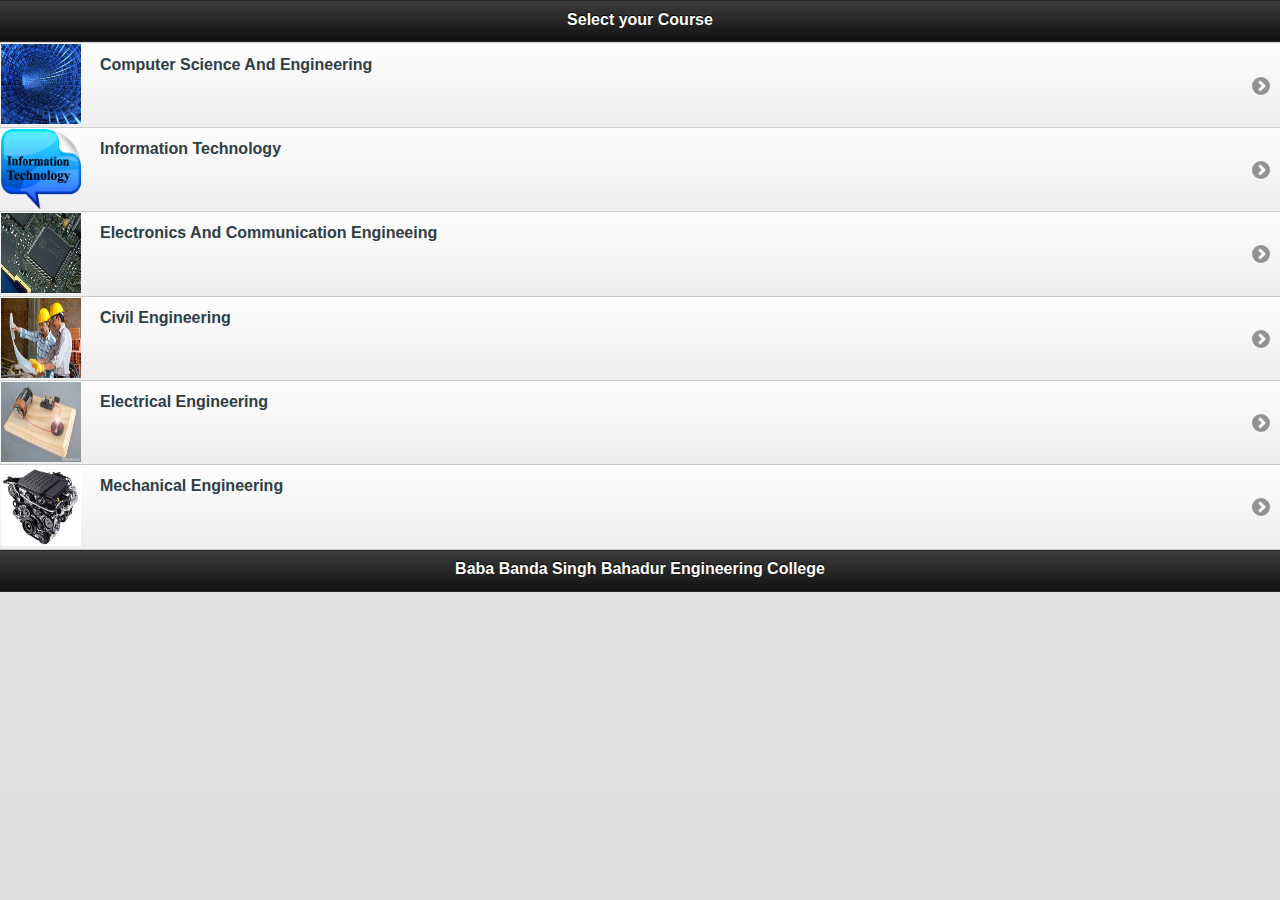
<file: questionpaper.html>
﻿<!DOCTYPE html> 
<html>
<head>
<meta charset="utf-8">
<title>BBSBEC Academics</title>
<link href="jquery-mobile/jquery.mobile.theme-1.0.min.css" rel="stylesheet" type="text/css"/>
<link href="jquery-mobile/jquery.mobile.structure-1.0.min.css" rel="stylesheet" type="text/css"/>
<script src="jquery-mobile/jquery-1.6.4.min.js" type="text/javascript"></script>
<script src="jquery-mobile/jquery.mobile-1.0.min.js" type="text/javascript"></script>
</head> 
<body> 

<div data-role="page" id="page">
	<div data-role="header">
		<h1>Select your Course</h1>
	</div>
	<div data-role="content">	
		<ul data-role="listview">
			<li><a href="#page2">Computer Science And Engineering
  <img src="computer.png" alt="computer">
            </a>
            </li>
            <li><a href="#page3">Information Technology
          <img src="information technology.png" width="182" height="169" alt="IT">  </a></li>
			<li><a href="#page4">Electronics And Communication Engineeing
      <img src="ece-dept-img.jpg" width="240" height="157" alt="ECE">     </a></li>
      <li><a href="#page22">Civil Engineering 
      <img src="civil.jpg" width="336" height="240" alt="civil">
      </a></li>
      <li><a href="#page23">Electrical Engineering
      <img src="electical.jpg" width="300" height="222" alt="electrical">
      </a></li>
      <li><a href="#page24">Mechanical Engineering
      <img src="mechanical.jpg" width="350" height="315" alt="mechanical">
      </a></li>
      
		</ul>		
	</div>
	<div data-role="footer">
		<h4>Baba Banda Singh Bahadur Engineering College</h4>
	    
    </div>
    
</div>


<!--start cse-->
<div data-role="page" id="page2">
<div data-role="header">
		<h1>Select Your Semester</h1>
	</div>
	<div data-role="content">	
		<ul data-role="listview">
      
        <li><a href="#page7">3rd Semester</a></li>
        <li><a href="#page8">4th Semester</a></li>
         <li><a href="#page9">5th Semester</a></li>
        <li><a href="#page10">6th Semester</a></li> 
         <li><a href="#page11">7th Semester</a></li> </ul>
	</div>
<div data-role="footer">
		<h4>Baba Banda Singh Bahadur Engineering College</h4>
	</div>
</div>

<!--<div data-role="page" id="page5">
	<div data-role="header">
    <a data-role="button" href="#page2" class="ui-btn-left">
            Back
        </a>
        
		<h1>Page Three</h1>
	</div>
	<div data-role="content">	
	 		content
	</div>
	<div data-role="footer">
		<h4>Page Footer</h4>
	</div>
</div>



<div data-role="page" id="page6">
<div data-role="header">
  
    <h1>2nd sem </h1>
  </div>
<div data-role="content">
content
</div>
<div data-role="footer">
<h4> 2nd sem </h4>
</div>
</div>-->

<div data-role="page" id="page7" data-theme="a">
	<div data-role="header">
		<h1>3rd semester</h1>
	</div>
	
    <div data-role="content" data-theme="a" data-content-theme="a" >
    <ul data-role="listview">
			<li><a href="#page180">Computer Architecture</a></li>
            <li><a href="#page181">Discrete Structure</a></li>
             <li><a href="#page182">Digital Circuit and logic Design</a></li>
              <li><a href="#page183">Written and oral Technical Communication</a></li>
               <li><a href="#page184">Oops</a></li>
    <li><a href="#page185">Data Structure</a></li>
           
			
		</ul>	    
	                
        
      	
	
	</div>
	<div data-role="footer">
		<h4>3rd Semester</h4>
	</div>
</div>


<div data-role="page" id="page8" data-theme="a">
	<div data-role="header">
		<h1>4th Semester</h1>
	</div>
	<div data-role="content" data-theme="a" data-content-theme="a" >
	         
          <ul data-role="listview"> <li><a href="#page200">Operating System</a></li>
            <li><a href="#page186">Maths-3</a></li>
             <li><a href="#page187">Data Communication</a></li>
              <li><a href="#page188">System Programming</a></li>
               <li><a href="#page189">Microprocessor</a></li>
 
              
        </ul>
        	
		
	</div>
	<div data-role="footer">
		<h4>4th sem</h4>
	</div>
</div>

<div data-role="page" id="page9" data-theme="a">
	<div data-role="header">
		<h1>5th sem</h1>
	</div>
	<div data-role="content" data-theme="a" data-content-theme="a" >
	 <ul data-role="listview">
       
        <li><a href="#page40">System Analysis and Design</a></li>
        <li><a href="#page41">Computer Networks</a></li>
         <li><a href="#page42">Database Management System</a></li>
        <li><a href="#page43">Design and Analysis of Algorithm</a></li> 
         <li><a href="#page44">Computer Peripheral and Interface</a></li> </ul>
      	
			</div>
	<div data-role="footer">
		<h4>5th sem</h4>
	</div>
</div>

<div data-role="page" id="page10" data-theme="a">
	<div data-role="header">
		<h1>6th sem</h1>
	</div>
	<div data-role="content" data-theme="a" data-content-theme="a" >
	<ul data-role="listview">
       
        <li><a href="#page45">RDBMS-2</a></li>
        <li><a href="#page46">Introduction to business System</a></li>
         <li><a href="#page47">Asynchronous Transfer Mode</a></li>
        <li><a href="#page48">Real Time System</a></li> 
         <li><a href="#page49">Human Resource Management</a></li> </ul>
	</div>
	<div data-role="footer">
		<h4>6th sem</h4>
	</div>
</div>

<div data-role="page" id="page11" data-theme="a">
	<div data-role="header">
		<h1>7th sem</h1>
	</div>
	<div data-role="content" data-theme="a" data-content-theme="a" >
	  <ul data-role="listview">
       
        <li><a href="#page50">Finite Language & Automata Theory</a></li>
        <li><a href="#page51">Peemt</a></li>
         <li><a href="#page52">SLLP</a></li>
        <li><a href="#page53">Expert System</a></li> 
         <li><a href="#page54">Environment Studies</a></li> </ul>
			
	</div>
	<div data-role="footer">
		<h4>7th sem</h4>
	</div>
</div>
<div data-role="page" id="page180" data-theme="a">
  <div data-role="header">
    <h1>Select Year</h1>
  </div>
  <div data-role="content">
    <div data-role="collapsible-set">
      <div data-role="collapsible">
        <h3>2009</h3>
        <p> Section - A(10x2=20)<br />
a) Convert the following logic function into minterm<br />
AB C,DE, + AB, C,DE, + ABCDE, + AB,CD, E,<br />
b) Define the terms real time computer & process control computer.<br />
c) Give the layered view of a computer system.<br />
d) What is the role of Shift Registersin digital computers?<br />
e) Perform the subtraction with the following unsigned binary number by
taking the 2's compliment of the subtrahend
101010-0 1 010100 <br />
f) Explain the meaningo f the memory - referencei nstructionS TA. <br />
g) What is the difference between micro program and micro code?<br />
h) What do you mean by software interrupt?<br />
i) How Cache Memory is useful in memory hierarchy?<br />
j) What do you mean by Intemrpt - initiated I/O concept?<br /></p>
<p>Section - B<br />
Q2). Explaini n brief aboutM IMD machines
x 5 = 20)<br />
Q3) Give an overview of CISC Architecture.<br />
Q4) Acomputeer mploysR AM chipso f 256x 8 andR OM chipso f 1024x 8. The
computesr ystemn eeds2 K byteso f RAM, 4K byteso f ROM,a ndf our interface
units,e achw ith fourr egistersA. memory- mappedI/ O configurationis used.
The two highest-ordebri ts of the addressb usa rea ssigned0 0 for RAM, 01
for ROM, and1 0f or interfacere gistersG. ivet hea ddresrsa ngein hexadecimal
for RAM, ROM, and interface.<br />
QS) A DMA controllert ransfers1 6 - bit wordst o memoryu singc ycles tealing.
Thew ordsa rea ssemblefdro m a devicet hatt ransmitsc haracterast a rateo f
2400c haracterpse r secondT. heC PUi s fetchinga nde xecutingin structions
at ana veragera teo f 1 million instructionps ers econdB. y how muchw ill the
CPUb e slowedd ownb ecausoef theD MA transfer?<br />
Q6) Discussth e hardwareim plementationo f divisionf or signed-magnituddea ta.<br /></p>
<p>Section - C
(2x10=20)<br />
Q7) Explain in detail the main featureso f at leastt wo performancee valuation
benchmarks.<br />
Q8)

(a)Explain why poor load balancingl eadst o less-than-lineasr peedup?<br />
A given processorh as32 registers,u ses1 6-biti mmediates,a ndh as I42
instructions in its ISA. In a given program, 207o of the instructions take
one input register and have one output register,307o have two input
registers and one output register, 257o have one output and one input
register and take an immediate input as well, and the remaining 257o
have one immediate input register and one output register. For each of
the four typeso f instructions,h ow many bits arer equired?A ssumet hat
the ISA requires that all instructions be a multiple of 8 bits in length.<br />
9)<br />(a)How does pipelining improve performance?
What is the result of the following operationsw hen executedo n a 8-bit
processorth at usesa 2's complementr epresentationfo r negativei ntegers?<br />
LSH 14,3<br />
ASH T7,5,<br />
LSH -23, -2<br />
ASH -23. -2<br /></p>
      </div>
      <div data-role="collapsible" data-collapsed="true">
        <h3>2008</h3>
        <p>Section- A
QI) (10 x 2:20)
a) Whati s thec oncepot f layersin architecturadle sign?
b) Whatd o your neanb y memoryh ierarchyB?r ieflyd iscuss.
c) Whati s instructionp ipelining?
d) What is an I/O processor?B riefly discuss.
e) Briellye xplaina ni nstructionfo rnrat.
0 What is cache rnemory?
g) What is a multiprocessorE?x plaint he term SIMD
h) Differentiateb etweenc omputera rchitecturea ndc omputero rganization.
i) What do you meanb y interleavedm emory?
j) What is ther ole of shiftr egisteri n digitalC ornputer?
E-831 [I 208] PT,O.
Section - B
(4*5:20)
Q2) How pipeliningw ouldi mprovet hep erformancoef cPU? Justifu.
Q3) Discuss the Booth's Algorithm for binary multiplication.<br />
Q4) Compare and Contrast Super pipeline machine. <br />
QS) What are Benchmarks?Discuss various kinds of Benchmarks. give their
significance of computer architecture<br />
Q6) Discuss DMA with help of schematic diagram.<br />
<br />Section - C
(2 x I0 - 20)<br />
Q7) Explain the various Addressing modes in detail.<br />
QS) Write short note on the following.<br />
(a) Parallel Computing.<br />
(b) Distributed Computrng.<br />
(c) Serial and Paralle interface<br />.
.
Qg) (a) What is the difference betveen I/O mapped input/output.<br />
what is the advantage and disadvange of each?<br />
(b) Software interrupt and hardware interrupt.
(c) Polling and interrupt Drivern i/O.</p>
      </div>
      
    </div>
  </div>
  <div data-role="footer">
    <h4>Baba Banda Singh Bahadur Engineering College</h4>
  </div>
</div>
<div data-role="page" id="page181" data-theme="a">
  <div data-role="header">
    <h1>Select Year</h1>
  </div>
  <div data-role="content">
    <div data-role="collapsible-set">
      <div data-role="collapsible">
        <h3>2010</h3>
        <p>Content</p>
      </div>
      <div data-role="collapsible" data-collapsed="true">
        <h3>2011</h3>
        <p>Content</p>
      </div>
      
    </div>
  </div>
  <div data-role="footer">
    <h4>Baba Banda Singh Bahadur Engineering College</h4>
  </div>
</div>
<div data-role="page" id="page182" data-theme="a">
  <div data-role="header">
    <h1>Select year</h1>
  </div>
  <div data-role="content">
    <div data-role="collapsible-set">
      <div data-role="collapsible">
        <h3>2010</h3>
        <p>Section-A <p />
1). a). Find the value of x in the following.
(1100.1011)2=(x)10 <br />
b). Realize AND gate using NOR gate only.<br />
c). Differentiate between synchronous and asynchronous counters.<br />
d). Define the term resolution of a D/A converter.<br />
e). What is the minimum voltage value that is considered as high stage input in case of TTL logic
family.<br />
f). A presettable counter has eight flipflops. If the preset number is 125, what is the modulus?<br />
g). What are the advantages of CMOS memory chips over bipolar memory chips?<br />
h). Define 1’s and 2’s complements.<br />
i). Define the term resolution of an A/D inverter.<br />
j). Using Boolean algebraic theorems, prove that<br />
A + A B + A B = A + B<br />
Section-B< p/>
2). Find the value of x in the following:<br />
(a) (835)10 = (x)BCD’ (b). (ETC.B)16=(x)8 (c). (1101.101)2=(x)10<br />
(d). (12.354)10=(x)2 (e). (BEE)x=(2699)10<br />
3). Simplify the following Boolean functions using K-maps.<br />
(a) F(A,B,C) = (0,2,3,4,6) <br />
(b) F(A,B,C,D) = (1,3.5/7,9,15), d(A,B,C,D)= (4,6,12,13)
<br />4). Draw and explain the operation of TTL inverter.<br />
5). Implement the following Boolean function with a multiplexer.<br />
F(A,B,C,D) = (0,1,3,4,8,9,15)<br />
6). Draw the circuit diagram of a mod-5 counter and convert it into decade counter.<br />
Section-C< p/>
7). Name and discuss the various types of semiconductor memories.<br />
8). Write a short note of Bus structures.<br /></p>
      </div>
      <div data-role="collapsible" data-collapsed="true">
        <h3>2011</h3>
        <p>Content</p>
      </div>
      
    </div>
  </div>
  <div data-role="footer">
    <h4>Baba Banda Singh Bahadur Engineering College</h4>
  </div>
</div>
<div data-role="page" id="page183" data-theme="a">
  <div data-role="header">
    <h1>Select Year</h1>
  </div>
  <div data-role="content">
    <div data-role="collapsible-set">
      <div data-role="collapsible">
        <h3>2010</h3>
        <p>Section - A
QI) (10x2-20)<br />
a) What is note taking?<br />
b) What type of writing is best suited for official correspondence?<br />
c) Frame a formal sentence.<br />
d) Define Bibliography. ,<br />
e) What is precis writing?<br />
f) What aret he communicationa ids?<br />
g) How is a quotation cited?<br />
h) What is the purpose of writing<br />
i) What is meant by descriptive communication?<br />
j) What are the objectives of scientific writing?<br />
Section - B<br />
Q2) How is atechnical paperwritten?<br />
Q3) Prepartew o Bibliographicalc itations.<br />
Q4) Whatare the main featureso f essay writing?<br />
Q5) Whatare the advantageso f slidep reparation?<br />
Q6) What aids can be used in presentations?<br />
(4x5-20)<br />
Section - C
(2 x 10: 20)<br />
Q7) Make a precis of the following passage:
We are tempted to assume that technological progress is real progress and
that material successi s the criterion of civilisation . If the easternp eople
become fascinated by machines and techniques and use them, as western
nations do, to build huge industrial organisations and large military
establishmentsth, ey will get involved in power politics and drift into danger
of death.S cientific andT echnologicacl ivilisation brings greato pportunities
andg reatr ewardsb ut alsog reatr isksa ndt emptationsS. ciencea ndt echnology
are neither good nor bad. They are not to be tabooed but tamed and assigned
their properp lace.T hey becomed angerouso nly if they become idols.<br />
QS) Write an essay on any one ofthe following:<br />
(a) India in2020.<br />
(b) Role of youth in society<br />
Q9) Sendyour resume to a soft ware company for project training.<br /></p>
      </div>
      <div data-role="collapsible" data-collapsed="true">
        <h3>2011</h3>
        <p>Content</p>
      </div>
      
    </div>
  </div>
  <div data-role="footer">
    <h4>Baba Banda Singh Bahadur Engineering College</h4>
  </div>
</div>

<div data-role="page" id="page184" data-theme="a">
  <div data-role="header">
    <h1>Select Year</h1> </div>
  <div data-role="content"> 
  <div data-role="collapsible-set">
   <div data-role="collapsible">
        <h3>2010</h3>
        <p>Content</p>
      </div>
      <div data-role="collapsible" data-collapsed="true">
        <h3>2011</h3>
        <p>Content</p>
      </div>
      
    </div>
  </div>

  <div data-role="footer">
    <h4>Baba Banda Singh Bahadur Engineering College</h4>
  </div>
</div>
<div data-role="page" id="page185" data-theme="a">
  <div data-role="header">
    <h1>Select Year</h1>
  </div>
  <div data-role="content"><div data-role="collapsible-set">
   <div data-role="collapsible">
        <h3>2010</h3>
        <p>Section - A
Ql) (10x2:20)<br />
a) What do you lneanb y nonlinear datas tructure?G ive examples.<br />
b) Define complexity of an algorithm.<br />
c) List out few of the applications of the sets.<br />
d) Give somea dvantagesa nd disadvantageosf using linked storagef or
storing the strings.<br />
e) 'Ihere are 8, 15, 13, 14 nodes were there in 4 different trees. Which of
them could have formed a full binary tree.<br />
f) Write the postfix notation for the following expression:
(A+B)*C-(D-E)"F<br />
g) How queuesa rer epresentedin memory.
h) What is adjacencym atrix representationo f a graphi n memory?
i) What is hashingf unction?<br />
j ) What istheunionotfh es etsA: {1, 1,2,7} andB: {0, 1,3,4} .<br />
Section - B
(4x5:20)<br />
Q2) Write an algorithmf or linear searchA. lso write its complexity.<br />
Q3) Write an algorithm for insertion of an item atthe beginning of the linked list.<br />
Q4) Write a recursivep roceduref or generatinga Fibonaccis eries.<br />
Q5) Sortthe following list of numbers<br />
52, l, 27 , 85, 66, 23, 13, 57
Using any efficient sorting algorithm.<br />
Q6) What are the different file organizations?W rite a program in your known
computerl anguageto write into the file<br />.
Section - C
(2 x 10:20)<br />
Q7) Explain any two most commonly used hash functions with at least one example
each.W rite their advantagesa sw ell ast heir applications.<br />
QS) Explain the Warshall's algorithm for finding the path in graph.<br />
Q9) What are the different ways for traversing a binary tree. Draw a binary tree for
the following algebraice xpression:
la + (b- c)l * l(d - e)t(f + s - h)l
Explainp reordera ndp osto rdert raversalso f the binaryt ree( by usinge xample
of constructedb inary tree for the abovee xpression) <br /></p>
      </div>
      <div data-role="collapsible" data-collapsed="true">
        <h3>2011</h3>
        <p>Content</p>
      </div>
      
    </div>
  </div>

  <div data-role="footer">
    <h4>Baba Banda Singh Bahadur Engineering College</h4>
  </div>
</div>
<div data-role="page" id="page186" data-theme="a">
  <div data-role="header">
    <h1>Select Year</h1>
  </div>
  <div data-role="content">
    <div data-role="collapsible-set">
      <div data-role="collapsible">
        <h3>2010</h3>
        <p>Content</p>
      </div>
      <div data-role="collapsible" data-collapsed="true">
        <h3>2011</h3>
        <p>Content</p>
      </div>
      
    </div>
  </div>
  <div data-role="footer">
    <h4>Baba Banda Singh Bahadur Engineering College</h4>
  </div>
</div>
<div data-role="page" id="page187" data-theme="a">
  <div data-role="header">
    <h1>Select Year</h1>
  </div>
  <div data-role="content">
    <div data-role="collapsible-set">
      <div data-role="collapsible">
        <h3>2010</h3>
        <p>Section - A
Q1) (10 x 2: 20)
a) List differentt opologiesa vailablef or networking?<br />
b) What is the advantageo f layereda rchitecture?<br />
c) What is the use of modulation?<br />
d) Differentiateb etweenL AN andW AN.<br />
e) Namev ariouso perationso f Datal ink layer.<br />
f) What do you understandb y term protocol?<br />
g) What do you mean by packet switched network?<br />
h) What is flow control?<br />
i) What do you mean by Network reliability?<br />
j) Define the term congestion.<br />
section-B
Q2) Describein brief thew orkingo f differentl ayerso f TCP/IP model.<br />
Q3) Explainb riefly differente nor detectiona ndc orrectionm ethodsC. onstruct
theH ammingc odef or theb it sequenc1e0 011 101.<br />
Q4) Explain the functioning of Go back by n protocol.<br />
QS) Explainb riefly how then etworks ecurityis takenc areo f in applicationlayer?<br />
Q6) List ande xplaind ifferentd igital-to-analocgo nversionm ethods.<br />
Section-c <br />
Q7) Explaini n detailt hed ifferentf ieldso f IP headefro rmat?A lso give thed etail
ofIP addresses?<br />
QS) (a) Explaini n detailt hed esignis sueso f Transporlta yerp rotocols.<br />
(b) Describein brief thet erms: DNS,W orldW ideW eb,E -mail.<br />
Q9) Write short notes on :<br />
(a) RoutingAlgorithms.<br />
(b) Congestionc onffol algorithms.<br /></p>
      </div>
      <div data-role="collapsible" data-collapsed="true">
        <h3>2011</h3>
        <p>Content</p>
      </div>
      
    </div>
  </div>
  <div data-role="footer">
    <h4>Baba Banda Singh Bahadur Engineering College</h4>
  </div>
</div>
<div data-role="page" id="page188" data-theme="a">
  <div data-role="header">
    <h1>Header</h1>
  </div>
  <div data-role="content">
    <div data-role="collapsible-set">
      <div data-role="collapsible">
        <h3>2010</h3>
        <p>Section - A
a) What aret he salientf eatureso f VI editor?<br />
b) What aret he differentd atas tructuresu sedi n the designo f Assembler?<br />
c) What is the need of symbol table?<br />
d) Whata ret he variouse norss eeni n lexicala nalysisp haseo f compiler?<br />
e) Definel oopi nvarianct omputations.<br />
f) List thev arioust echniquesu sedf or debugging.<br />
g) What is dynamic linking?<br />
h) List the nameso f atleaste n operatings ystems.<br />
t) What do you understandb y bootingo f a machine?<br />
j) What is the purpose of system calls? <br />
Section - B
(4x5:20)
2) Discgssw ith the help of examplesd ift-erentty peso f intermediate fotms used
by compilers.<br />
3) What are relocatingl oaders?H ow the subroutineli nkagesa re perfonned?
Explain with example.<br />
4) What problemi s encounteredw hen symbolsi n Assemblera re used before
their definition?H ow is this problemo vercome
5) Whatd o you understandb y frees pacem <br /> anagementet chniques?Explain them.<br />
6) Design a minimLrm state deterministic finite automata (DFA) for accepting
those strings over alphabet {a,b} whose last but one symbol is 'b'<br />
Section - C
(2x10:20)<br />
7) Describeth e actionst akenb y a threadt o contexts witchb etween kernel-level
threads.<br />
Q8) Discuss the design of one pass macro assembler<br />
e9) What are the features of system programming? Compare it r,vith application
programming.<br /></p>
      </div>
      <div data-role="collapsible" data-collapsed="true">
        <h3>2011</h3>
        <p>Content</p>
      </div>
      
    </div>
  </div>
  <div data-role="footer">
    <h4>Baba Banda Singh Bahadur Engineering College</h4>
  </div>
</div>
<div data-role="page" id="page189" data-theme="a">
  <div data-role="header">
    <h1>Header</h1>
  </div>
  <div data-role="content">
    <div data-role="collapsible-set">
      <div data-role="collapsible">
        <h3>2010</h3>
        <p>Section-A<br />
1. a) Write advantage of the assembly language in comparison with high
level language.<br />
b) Draw diagram of a memory chip with eight registers.<br />
c) Write down the communication steps with I/O devices which are similar
to those in communicating with memory.<br />
d) If the memory chip size is 256 x 1 bits, how many chips are required to
make 1 K byte of memory?<br />
e) Draw the timing diagram of the memory read cycle.<br />
f) Explain the function of the system controller in 8085.<br />
g) List the four categories of 8085 instructions that manipulate data.<br />
h) Give the sum & the flag setting for AF, SF, ZF, CF, OF & PF after
hexadecimally adding 4AE0 to each of the following.<br />
i) Write the principle used in interfacing a matrix keyboard seven segment
led display<br />
j) Write note on 8051 chip.<br />
Section-B<br />
2. Explain all four operations performed by MPU using diagram.<br />
3. The instruction code 0100 1111(4FH) is stored in memory location 2005H.<br />
Illustrate the data flow and list of sequence of events when the instruction
code is fetched by MPU.<br />
4. Using diagram explain how many address lines are used to identify an I/O
port in the peripheral I/O and in the memory –mapped I/O method.<br />
5. How does 8085 based single board microcomputer works?<br />
6. Draw a schematic to demultiplex bus AD7 –AD0 using any octal latch.
Section-C<br />
7. Draw the 8085 timing of execution of the 2 byte instruction MVI<br />
A,32H(load the accumulator with the data 32 H) and store in location as
follows<br />
Memory location Machine Code Mnemonics
2000 3E MVI A, 32H<br />
8. (a) Write the machine code for the instruction MOV H, A if the opcode=01,<br />
the register code for H+1002 and register code for A= 111.<br />
(b) Explain why the PTR attribute operator is sometimes necessary in 8086.<br />
9. (a) Write instruction to clear the CY flag, to load number FFH in register C,
and to add 01 to (C), if the CY flag is set; display 01 at an output port<br />
otherwise display the content of register C.
(b) Explain how traffic light system works using stepper motor interface.<br /></p>
      </div>
      <div data-role="collapsible" data-collapsed="true">
        <h3>2011</h3>
        <p>Content</p>
      </div>
      
    </div>
  </div>
  <div data-role="footer">
    <h4>Baba Banda Singh Bahadur Engineering College</h4>
  </div>
</div>

<div data-role="page" id="page40" data-theme="a">
  <div data-role="header">
    <h1>Select Year</h1> </div>
  <div data-role="content"> 
  <div data-role="collapsible-set">
   <div data-role="collapsible">
        <h3>2010</h3>
        <p>Content</p>
      </div>
      <div data-role="collapsible" data-collapsed="true">
        <h3>2011</h3>
        <p>Content</p>
      </div>
      
    </div>
  </div>

  <div data-role="footer">
    <h4>Baba Banda Singh Bahadur Engineering College</h4>
  </div>
</div>
<div data-role="page" id="page41" data-theme="a">
  <div data-role="header">
    <h1>Select Year</h1>
  </div>
  <div data-role="content"><div data-role="collapsible-set">
   <div data-role="collapsible">
        <h3>2008</h3>
        <p>Section - A
QI) (10x2=20)<br />
a) What aret hea dvantageosf a multipointc onnectiono vera pointt o point
connection?<br />
b) Explain the responsibilitieso f the datal ink Iayefl<br />
c) What is the spectrumo f a signal? <br />,
d) Contrast an analog signal with a digital signal?<br />
e) Explaint he purposeo f guardb and?<br />
f)Describe the DS hierarchy?<br />
g) Explain about circuit switch and folded switch?<br />
, h) Explain the three types of redundancy checks used in data
communication?<br />
i) Explaint he purposeo f a camiers ignali n modulation?<br />
j) How does check sum checker know that the received data unit is
undamaged<br />
Section - B
(4x5 =20)<br />
Q2) Why is frequency modulation superior to amplitude modulation?<br />
Q3) Explain the methods that convert a digital signal to an analog signal?<br />
Q4) Explain the modulation technique used by ADSL technology?<br />
Q5) Explain the purpose of hamming code? How can we use the hamming code to
correct a single error?<br />
Q6) Explain the function of DTE and DCE? Give an example of each?<br />
Section - C<br />
(2x10=20)<br />
Q7) HowisX.21 abletoeliminatemostothf econtrolcircuitotfh eElAstandards?<br />
QS) (a) Explain the advantageso f optical tiber over twisted - pair and coaxial
cable?<br />
(b) Explain the threet ypeso f transmissionim pairment?<br />
Q9) Explain the difference about TCP/IP and OSI r""r"n.. mode?<br /></p>
      </div>
      <div data-role="collapsible" data-collapsed="true">
        <h3>2011</h3>
        <p></p>
      </div>
      
    </div>
  </div>

  <div data-role="footer">
    <h4>Baba Banda Singh Bahadur Engineering College</h4>
  </div>
</div>
<div data-role="page" id="page41" data-theme="a">
  <div data-role="header">
    <h1>Select Year</h1>
  </div>
  <div data-role="content">
    <div data-role="collapsible-set">
      <div data-role="collapsible">
        <h3>2010</h3>
        <p>Content</p>
      </div>
      <div data-role="collapsible" data-collapsed="true">
        <h3>2011</h3>
        <p>Content</p>
      </div>
      
    </div>
  </div>
  <div data-role="footer">
    <h4>Baba Banda Singh Bahadur Engineering College</h4>
  </div>
</div>
<div data-role="page" id="page42" data-theme="a">
  <div data-role="header">
    <h1>Select Year</h1>
  </div>
  <div data-role="content">
    <div data-role="collapsible-set">
      <div data-role="collapsible">
        <h3>2010</h3>
        <p>Content</p>
      </div>
      <div data-role="collapsible" data-collapsed="true">
        <h3>2011</h3>
        <p>Content</p>
      </div>
      
    </div>
  </div>
  <div data-role="footer">
    <h4>Baba Banda Singh Bahadur Engineering College</h4>
  </div>
</div>
<div data-role="page" id="page43" data-theme="a">
  <div data-role="header">
    <h1>Header</h1>
  </div>
  <div data-role="content">
    <div data-role="collapsible-set">
      <div data-role="collapsible">
        <h3>2010</h3>
        <p>Content</p>
      </div>
      <div data-role="collapsible" data-collapsed="true">
        <h3>2011</h3>
        <p>Content</p>
      </div>
      
    </div>
  </div>
  <div data-role="footer">
    <h4>Baba Banda Singh Bahadur Engineering College</h4>
  </div>
</div>
<div data-role="page" id="page44" data-theme="a">
  <div data-role="header">
    <h1>Header</h1>
  </div>
  <div data-role="content">
    <div data-role="collapsible-set">
      <div data-role="collapsible">
        <h3>2010</h3>
        <p>Section - A
(10 x 2: 20)
a) Define persistence.
b) What is the purpose of IRQ?
c) What is graphicsa cceleratoar ndw herei t is used?
d) What is ISA and what is its function?
e) Write the exact memory requirement for different adapters.
0 Differentiateb etweenS CSI-Ia nd SCSI-II.
g) What is the exact speed and lengths of IOE and SCSI cables?
h) What do you mean by recording density of a magnetic tape?
i) What is bus arbitration?
j) What do you ffIean by plug and play technique?
E-s86 lI208l PT.O.
Section - B
(4x5:20)
e2) Whatd o you understandto interfaces tandardsE? xplain the characteristics of
the simple tnost interface standard.
Q3) Explain DMA controller in detail.
Q4) Differentiate between
(a) VGA card and SVGA card
(b) CGA and MCGA.
e5) What do you mean by RAID? Differentiate between ATA RAID and
SCSIRAID in detail.
Q6) Discgsst he variousv iileo displayt echnologiesw. hat is video RAM?<br />
Section - C<br />
(2 x 10: 20)<br />
Q7) (a) ExplainD OS servicesfo r diskettea ndk eyboard'<br />
(b) Describeth ef unctiona ndd irectiono f thef ollowings ignalsin centronics
parallel interface.<br />
(i) STROBE <br />(ii) BUSY<br />
(iii) A[KN-LG <br />(iv) Nn<br />
(v)ffi<br />
eS) What are the steps involved in design and integration of peripheral devices to
computers ystem?T akem any peripheradl evicesa s an examplet o illustrate
the concePt.<br />
 a) Describet hep roblemt hato ccursw heny ou attemptt o connect together
two RS-23 2-Cdevicesth ata reb othc onfigureda sD TE. Draw a diagrarn
which shows how this problem can be solved'<br />
b) How CRT monitor displays an irnage.<br /></p>
      </div>
      <div data-role="collapsible" data-collapsed="true">
        <h3>2011</h3>
        <p>Content</p>
      </div>
      
    </div>
  </div>
  <div data-role="footer">
    <h4>Baba Banda Singh Bahadur Engineering College</h4>
  </div>
</div>

<div data-role="page" id="page45" data-theme="a">
  <div data-role="header">
    <h1>Select Year</h1> </div>
  <div data-role="content"> 
  <div data-role="collapsible-set">
   <div data-role="collapsible">
        <h3>2010</h3>
        <p>
Section-A<br />
1. a) Define primary and candidate key.<br />
b) What are various types of database users?<br />
c) Define the functional dependency<br />
d) What is one to many relationships? Give examples.<br />
e) Give an example of a query with ‘where’ and ‘group by’ clause.<br />
f) Define entity and attribute.<br />
g) Define Serializability.<br />
h) Discuss the various types of transaction failures that may occur in a system.<br />
i) Describe various symbols used in E.R. diagram.<br />
j) Define ‘View’.<br />
Section-B<br />
2. What are various advantages & disadvantages of database approach?<br />
3. What is SQL DBL and SQL DML? Give two examples for each.<br />
4. Explain 2nd and 3rd normal forms.<br />
5. What is transaction? Explain its properties.<br />
6. Explain the time stamp ordering used for concurrency control.<br />
Section-C<br />
7. What is relational model? Compare and contrast it with network and hierarchical model.<br />
8. Define relational algebra. Explain the various traditional set operations and relational operations of
it.<br />
9. (a) What is database security? Explain the mechanism for maintaining database security<br />.
(b) What is log record? What fields it contains? How it is used for database recovery?<br /></p>
      </div>
      <div data-role="collapsible" data-collapsed="true">
        <h3>2011</h3>
        <p>Section - A
QI) (10x2:20) <br />
a) What do you mean by the term Cursor?<br />
b) CREATE II\DEX mylndex ON myThble(myColumn). What type of
Index will get created after executing this statement?<br />
c) Describe the term Relational Calculus.<br />
d) Differentiate between the SQL and SQL*PLUS.<br />
e) Describe the term control structure. Give examples.<br />
0 What are defaults? Is there a column to which a default can't be bound?<br />
g) How Candidate key is different from primary key and super key?<br />
h) Give syntax of Table Creation and Deletion commands.<br />
t) Given an employee table, write a SQL query to find out the average
salary?<br />
) What is view? How it is created in PLISQL?<br />
Section - B<p />
(4*5=20)
 Q2) What is Datab aseM odel?D iscussi n briefthe advantageso frelational model.<br />
Q3) What is Data independencea nd its need?H ow it is achievedi n a RDBMS?<br />

Q4) What are.triggers? How many triggers you can have on a table? How to
invoke a trigger on demand?<br />
Q5) Write down the various operations supported by Relational algebra.<br />
Q6) What is storedp rocedure?H ow it is differentf rom query?C any ou instantiate
a COM object by using T-SQL?<br />
Section - C
(2 x 10:20)<p />
Q7) (a) Describe the terms: Attribute, Domain, Relation with the help of an
example.<br />
(b) Differentiate betweenthe following :<br />
(i) Public and Private packages.<br />
(ii) Recovery and Backup.<br />
QS) Whatis Normalizationand its need? Discuss in brief the various steps used to
normalize any data base.<br />
Q9) Write short notes on the following :<br />
(a) Oracle Server.<br />
(b) Data base Security.</p>
      </div>
      
    </div>
  </div>

  <div data-role="footer">
    <h4>Baba Banda Singh Bahadur Engineering College</h4>
  </div>
</div>
<div data-role="page" id="page46" data-theme="a">
  <div data-role="header">
    <h1>Select Year</h1>
  </div>
  <div data-role="content"><div data-role="collapsible-set">
   <div data-role="collapsible">
        <h3>2010</h3>
        <p>Section - A
Q1)
a) What do you quality of information?<br />
b) what aref actorsw or-rldg overnt l-rec hoiceo f storagem edia?<br />
c) What is Databasefi le andr ecord?<br />
d) what arep rimaryd atat ypesr -rseidn businesas pplications,l
e) How is SRS generated'!<br />
fl What are advantagesa nd disadvantageosf data basem anagement
systerns <br />
g) What is the diff'erenceb etweenS oftwareE ngineeringa nd System
Engineering <br />
h) what is the 'se of Dara flow diagram and fl.w chart?<br />
i) What area ttributeso f goodS oftr,vare'<br />
j) Wliati s DecisionS r_rppoSryt stem? <br />
Section - B
(4x5-20)<br />
e2) Whata ree ssentiadl ifferencesb etweenm ainframe,m ini and micro computer?
Give examples where each would be used to the best advantage?<br />
e3) Explain the issue of privacy protection in databases and discuss solution
available.<br />
e4) Describein brief Screenfo rmsa rec reatedu singF oxPro/dBase. Write program
in FoxPro/dBaseto print prime numbers'<br />
Q5) What is User Interface Design? Describe briefly'<br />
Q6) What is the necessityo f ManagemenItn formation System'
Section - C
(2x10=20)<br />
7) Briefly explain the data storage and access methods which are possible on
disc.<br />
eB) Whata ret he basics ub-systemsth at generallym akeu p MIS in an organization?
Describee achs ub sYstemb rieflY.
eg @) What characteristicsa re to be observedw hile designing a database?<br />
(b) Write a COBOL program that will take a set of input records and list
these records double spaced on a printer<br /></p>
      </div>
      <div data-role="collapsible" data-collapsed="true">
        <h3>2011</h3>
        <p>Content</p>
      </div>
      
    </div>
  </div>

  <div data-role="footer">
    <h4>Baba Banda Singh Bahadur Engineering College</h4>
  </div>
</div>

<div data-role="page" id="page47" data-theme="a">
  <div data-role="header">
    <h1>Select Year</h1>
  </div>
  <div data-role="content">
    <div data-role="collapsible-set">
      <div data-role="collapsible">
        <h3>2010</h3>
        <p>Section - A
Ql) (10x2=20)<br />

The decimale quivalentofBinarynumbe1r 1010is<br />
(A) 26 (B) 36<br />
(c) 16 (D) 23<br />
b) 1'sc omplemenret presentatioonf decimanl umbero f -17b y using5 bit
representatioisn<br />
(A) 11101 110 (B) 11011101,<br />
(c) 11001 100 (D) 00010 00<br />
c) Thee xces3s codeo f decimanl umbe2r 6 is<br />
(A) 01001 001 (B) 01011001<br />
(c) 10001 001 (D) 01001101<br />
d) How manyA ND gatesa rer equiredto realizeY : CD + EF + G<br />
(A) 4 (B) s <br />
(c) 3 (D) 2<br />
e) How manys eleclti nesw ill a 16t o 1m ultiplexewr ill have<br />
(A) 4 (B) 3<br />
(c) s (D) 1.<br />
0 How many flip flops are required to construct a decade counter<br />
(A) 10 (B) 3<br />
(c) 4 (D) 2<br />
g) Which TTL logic gate is used for wiredANDing<br />
(A) Open collector output (B) Totem Pole<br />
(C) Tri state output (D) ECL gates<br />
h) CMOS circuits consume power<br />
(A) Equal to TTL (B) Less than TTL<br />
(C) TWice of TTL (D) Thrice of TTL<br />
D IC 7490c ontainsf lip flops<br />
(A) 4 (B) 3<br />
(c) 2 (D) 10<br />
j) In a RAM, information can be stored<br />
(A) By the user, number of times.<br />
(B) By the user, only once<br />
(C) By the manufacturera, numbero f times.<br />
(D) By them anufactureorn lyo nce.<br />
Section - B
(4x5:20)<br />
Q2) (a) Convert decimal 177 .25 to octal number.,<br />
(b) Perform following subtraction<br />
(D 11001-101u1s0i ng1 'sc omplement .<br />
(iD 11011-1100u1s ing2 'sc omplement.<br />
Q3) (a) Reduce the following equation using k-map
Y = ABe+ neD + AB+ ABCD+ neC.
<br />(b) Writet he expressionfo r Booleanf unction
F(A,B,C): Im (1, 4, 5, 6,7) in standardP OSf orm.<br />
Qa) Explain working of three state TTL.<br />
Q5) What do you mean by interfacing? Explain its need. How will you interface
TTL to CMOS?<br />
Q6) (a) Implement the following function using a 3 line to 5 line decoder<br />
S(A, B, C) : )m (1,2, 4,7)<br />
C(A, B, C) : )m (3, 5, 6,7).<br />
(b) How will you form an 5 bit adder using 2 four bit adder IC's 7453.<br />
Section - C
(2 x I0: 20)<br />
Q7) (a) Explain the operation of octal to binary encoder.<br />
(b) Explain the working of master slave JK flip flop.<br />
Q8) (a) Explainh ow parallelI n SerialO ut (PISO)s hiftr egisterw orks.<br />
(b) Design a mod-6 up counter.<br />
Q)(a) Explain how EPROM memory cell works.<br />
(b) Explain the working of dual slope A/D converter<br /></p>
      </div>
      <div data-role="collapsible" data-collapsed="true">
        <h3>2011</h3>
        <p>Content</p>
      </div>
      
    </div>
  </div>
  <div data-role="footer">
    <h4>Baba Banda Singh Bahadur Engineering College</h4>
  </div>
</div>
<div data-role="page" id="page48" data-theme="a">
  <div data-role="header">
    <h1>Select Year</h1>
  </div>
  <div data-role="content">
    <div data-role="collapsible-set">
      <div data-role="collapsible">
        <h3>2010</h3>
        <p>Section-A<br />
1. a) What are important characteristics of real time systems?<br />
b) Define the term hard real systems.<br />
c) How microprocessor based real time scheduler is different from real time
schedulers.<br />
d) What is the role of deterministic scheduling?<br />
e) List the important features of ADA useful for real time programming..<br />
f) Name the architectural requirements for tightly coupled real time systems.<br />
g) What is the difference between reliable software and software reliability?<br />
h) Give the advantages of integration of real time and knowledge based
systems.<br />
i) How alpha testing is different from beta testing?<br />
j) What is the role of neural networks in real time systems?<br />
Section-B<br />
2. Explain the concept of periodic and aperiodic tasks with the help of suitable
examples.<br />
3. Give an overview of value based schedulers.<br />
4. Write Euclid’s algorithm in ADA using recursion.<br />
5. Give the design procedure for an interrupt drive GEM.<br />
6. Discuss the role of luzzy logic in detail in real time knowledge based system.<br />
Section-C<br />
7. Design a real time system which models the operation of an automobile. The
Simulator consists of the following sub-systems.<br />
a) Steernig<br />
b) Breaking<br />
c) Acceleration<br />
d) Dashboard display<br />
8. a) Give an overview of TMR systems.<br />
b) Explain which type of real time kernel would be most appropriate for the
following systems and why.
Navigation system
Airline reservation system
Nuclear power station<br />
9. a) What do you mean by the term arbitration scheme?<br />
b) Write the ring buffer read and write procedure in ADA.<br /></p>
      </div>
      <div data-role="collapsible" data-collapsed="true">
        <h3>2011</h3>
        <p>Content</p>
      </div>
      
    </div>
  </div>
  <div data-role="footer">
    <h4>Baba Banda Singh Bahadur Engineering College</h4>
  </div>
</div>
<div data-role="page" id="page49" data-theme="a">
  <div data-role="header">
    <h1>Section-A
1. (a) Differentiate between Human Resource Management and Personal
Management.<br />
(b) Meaning of Job Description.<br />
(c) What do you understand by Job Evaluation?<br />
(d) Differentiate between human relations and industrial relations.<br />
(e) Relationship between Absenteeism and Labour Turnover.<br />
(f) Understanding about the concept of Social Security.<br />
(g) Give four ways of administration of Discipline.<br />
(h) What is Performance Appraisal?<br />
(i) Definition of Bonus and incentives.<br />
(j) Effects of Industrial Disputes.<br />
Section-B<br />
2. Write a note on Career Development and planning.<br />
3. What do understand by Family pension scheme?Explain with illustrations.<br />
4. What do understand by accidents and the safety provisions under the
factories Act 1948?<br />
5. Write various pertinent issues regarding wages under Minimum Wages Act
1961.<br />
6. Explain the role of trade unions in maintaining cordial relations.<br />
Section-C <br />
7. What are critical features of ESI act 1948? What is its relevance for social
security in current business conditions?<br />
8. (a) Describe the kinds of employee’s grievances and its redressal mechanism.<br />
(b) Explain the factors relevant for good Human Relation policy in Industry.<br />
9. (a) Illustrate with examples the role and position of personnel function with
special reference to process of Human Resource Planning.<br />
(b) How training leads to employee development? Discuss.<br />
  </div>
  <div data-role="content">
    <div data-role="collapsible-set">
      <div data-role="collapsible">
        <h3>2010</h3>
        <p>Content</p>
      </div>
      <div data-role="collapsible" data-collapsed="true">
        <h3>2011</h3>
        <p>Content</p>
      </div>
      
    </div>
  </div>
  <div data-role="footer">
    <h4>Baba Banda Singh Bahadur Engineering College</h4>
  </div>
</div>
<div data-role="page" id="page50" data-theme="a">
  <div data-role="header">
    <h1>Header</h1>
  </div>
  <div data-role="content">
    <div data-role="collapsible-set">
      <div data-role="collapsible">
        <h3>2010</h3>
        <p>Section - A<br />
Q1) (10x2:20)<br />
a) Define Finite Automata.<br />
b) Define Context Free Grammar.<br />
c) What do you mean by Context Sensitive Language?<br />
d) Define Pushdown Automata.<br /> 
e) Give an example of an ambiguous grammar.<br />
f) Designa TuringM achinet o recognizea ll stringsc onsistingo f an even
number of 1's.<br />
g) Define Chomsky Normal Form.<br />
h) Explainrewritingsystems.<br />
r) Fxplain the differenceb etweent he transitionf unctionso fDFAandNFA.<br />
j) If u and v areR egulare xpressionsu,: ababba ndv :baa then find uv
andu*v. <br />
Section - B
(4x5:20)
Q2) Write a note on CellularAutomata.<br />
Q3) Write a note on Formai Languagesa nd Grammars.<br />
Q4) ConstrucFt inite Automatae quivalentt o the regularE xpression<br />
(0 + i)* (00 + 11) (0 + 1)*.<br />
Q5) Design a Turing Machine over {1,b} which can compute a concatenation
fuqction over ) : { 1}. If a pair of words (w,, wr) is the input, the output has
tobew,wr.<br />
Q6) Explain The Krudo Normal Form.<br />
Section - C
(2 x 10:20)<br />
Q7) Explain the properties of LL (k) and LR (k) grammars.<br />
Q8) Converth e following grammari nto GNF (GreibachN ormal Form)<br />
S --+ AA/ 0 <br />
A--+SS/1<br />
Q9) Constructa pushdowna utomataA acceptingt he set of all stringso ver {a,b}
with equal number of a's and b's.<br /></p>
      </div>
      <div data-role="collapsible" data-collapsed="true">
        <h3>2011</h3>
        <p>Content</p>
      </div>
      
    </div>
  </div>
  <div data-role="footer">
    <h4>Baba Banda Singh Bahadur Engineering College</h4>
  </div>
</div>

<div data-role="page" id="page51" data-theme="a">
  <div data-role="header">
    <h1>Select Year</h1> </div>
  <div data-role="content"> 
  <div data-role="collapsible-set">
   <div data-role="collapsible">
        <h3>2010</h3>
        <p>Section - A
Ql) (10 x 2:20)<br />
a) What are fixed and variable costs?<br />
b) Define economic life of a project.<br />
c) What are the merits of net present worth method of investment criteria?<br />
d) Supposeo riginalv alueo f a machinei s Rs.50l akhs,i tsj unk valuei s Rs.5
lakh and useful life is 5 years. Find out annual amount of depreciation<br />
through straight line method.<br />
e) Briefly discuss cost estimatingprocedure<br />
f) What is the importance of human resource?<br />
g) What is recruitment?<br />
h) What are the principles of training?<br />
i) Define job satisfaction.<br />
j) What is the significanceo f workersp articipationi n management.<br />
Section - B
(4x5:20) <br />
Q2) Discussd iscountedc ashf low methodi n capitalb udgeting.<br />
Q3) What is the need for human resource planning?<br />
Q4) What is the significanceo f pay out periodm ethodo f appraisinga project
proposal?<br />

QS) What are the factors affecting motivation.<br />
Q6) What do you understandb y maintenancefu nction of humanr esource
management.<br /
section-c
(2xIo=20)<br />
Q7) Whata ret heo bjectiveos f a breake venc hart?D iscussit s significance.<br />
QS) Whata ret hed ifferentc riteriaf or promotion?E xplaint heirr elativem eritsand<br />
Q9) Definep erformancea ppraisalE. xplaina nyt wo methods.<br /></p>
      </div>
      <div data-role="collapsible" data-collapsed="true">
        <h3>2011</h3>
        <p>Content</p>
      </div>
      
    </div>
  </div>

  <div data-role="footer">
    <h4>Baba Banda Singh Bahadur Engineering College</h4>
  </div>
</div>
<div data-role="page" id="page52" data-theme="a">
  <div data-role="header">
    <h1>Select Year</h1>
  </div>
  <div data-role="content"><div data-role="collapsible-set">
   <div data-role="collapsible">
        <h3>2010</h3>
        <p>Section - A <br />
a) What is recursion explain with example.<br />
b) To calculatefa bonaccis eriesw hich methodw ill be best.<br />
c) What is the basic behind first order logic?<br />
d) What do you think about quantifiers?<br />
e) Wherey ou find applicationo f SLD trees?<br />
f) Name some extra logic features.<br />
g) What do you think aboutf eatureso f prolog?<br />
h) Names omet ypeso f prepositionallo gics.<br />
i) How normal forms can be used?<br />
j) Briefly describeth e symbolic logic?<br />
Section - B
(4x5:20)<br />
Q2) Differentiate between cut & negation care studies.<br />
Q3) How horn clausesc an be used? <br />
Qa) What is structuredd atar epresentation?<br />
Q5) Explain world knowledger epresentationin first orderl ogic?<br />
Q6) Whatisp rologa ndw hat do you think aboutnon-declarativfee atureso f prolog?<br />
Section - C
(2 x I0:20)<br />
Q7) Explainh owr epresenwt orld knowledgeu singp repositionallo gic?A lso what
are the validity and consequence?<br />
QS) Explain the importance and application of fizzy logic.<br />
Q9) Write short notes on:<br />
(a) NeuralNetworks.<br />
(b) Normal Forms:<br /></p>
      </div>
      <div data-role="collapsible" data-collapsed="true">
        <h3>2011</h3>
        <p>Content</p>
      </div>
      
    </div>
  </div>

  <div data-role="footer">
    <h4>Baba Banda Singh Bahadur Engineering College</h4>
  </div>
</div>

<div data-role="page" id="page53" data-theme="a">
  <div data-role="header">
    <h1>Select Year</h1>
  </div>
  <div data-role="content">
    <div data-role="collapsible-set">
      <div data-role="collapsible">
        <h3>2010</h3>
        <p>Content</p>
      </div>
      <div data-role="collapsible" data-collapsed="true">
        <h3>2011</h3>
        <p>Content</p>
      </div>
      
    </div>
  </div>
  <div data-role="footer">
    <h4>Baba Banda Singh Bahadur Engineering College</h4>
  </div>
</div>
<div data-role="page" id="page54" data-theme="a">
  <div data-role="header">
    <h1>Select Year</h1>
  </div>
  <div data-role="content">
    <div data-role="collapsible-set">
      <div data-role="collapsible">
        <h3>2010</h3>
        <p>Section - A
Q1) (10x2=20)<br />
a) Define ecosystemW. hat are its components?
b) Differentiate between soil erosion and desertification.<br />
c) What is meant by bio-fuel? How is it important in environmental
conservation?<br />
 d) "Air Pollution has no frontiers" Discuss on the basis global effects of
air pollution.<br />
e) What are major water pollutants arising out of agricultural practices?<br />
f) Explaint heF irstl aw of thermodynamicass a ppliedt o ecologicael nergy
flows.<br />
g) What is meantb y CleanD evelopmenMt echanism( CDM)?<br />
h) Differentiate between sound and noise? How is noise pollution
measured? <br />
i) List the mitigationm easureso f naturald isasters.<br />
j) Discusst he relationshipb etweenh umanh ealtha nd environment.<br />

Section - B
(4x5=20)<br />
Q2) Give an accounto f ISO 14001a s an environmentaml anagementto ol.<br />
Q3) What are green house gases (GHG)? What are their effects on global climate
change?<br />
Q4) What is meantb y sustainabled evelopment?W hat are the global strategies
to achieves ustainabled evelopment goals?<br />
O5) Suggespt ossibler ole of World Wide Web (www) andG IS in environmental
management. <br />
Q6) Whara rec hlorofluorocarbon(Cs FC)?W hat arei ts major usbs?Explain its
significance in global atmospheric change.<br />
Section - C
(2x10=20)<br />
 Q7) Discussth e importanceo f environmentasl tudiesw ith respect o the following
statements.<br />
(a) We live in  world wherein naturalr esourcesa re limited.<br />
(b) Green spaces and gardens are vital to the psychological and physical
health of citv dwellers.<br />
08) Write notes on :<br />
(a) Public participation and NGO initiatives in India for environmental
protection.<br />
(b) Environmentala ws and regulationsin India.<br />
Q9) Look at a typical Indian rural house hold system for the environmental
point of view. Suggest the specific needs of community awareness,
programmesto enhancec ommunityp articipation <br /></p>
      </div>
      <div data-role="collapsible" data-collapsed="true">
        <h3>2011</h3>
        <p>Content</p>
      </div>
      
    </div>
  </div>
  <div data-role="footer">
    <h4>Baba Banda Singh Bahadur Engineering College</h4>
  </div>
</div>
<div data-role="page" id="page55" data-theme="a">
  <div data-role="header">
    <h1>Header</h1>
  </div>
  <div data-role="content">
    <div data-role="collapsible-set">
      <div data-role="collapsible">
        <h3>2010</h3>
        <p>Content</p>
      </div>
      <div data-role="collapsible" data-collapsed="true">
        <h3>2011</h3>
        <p>Content</p>
      </div>
      
    </div>
  </div>
  <div data-role="footer">
    <h4>Baba Banda Singh Bahadur Engineering College</h4>
  </div>
</div>




<!--close cse -->

<!--start IT-->
<div data-role="page" id="page3">
<div data-role="header">
    <h1>Information Technology</h1>
  </div>
  <div data-role="content">
  <ul data-role="listview">
  <li><a href="#page12">3rd semester</a></li>
  <li><a href="#page13">4th semester</a></li>
  <li><a href="#page14">5th semester</a></li>
  <li><a href="#page15">6th semester</a></li>
  <li><a href="#page16">7th semester</a></li>
  </div>
<div data-role="footer">
    <h4>Information Technology</h4>
  </div>
</div>
<div data-role="page" id="page12">
  <div data-role="header">
    <h1>3rd sem</h1>
  </div>
  <div data-role="content">
  <ul data-role="listview">
       
        <li><a href="#page55">it</a></li>
        <li><a href="#page56">it</a></li>
         <li><a href="#page57">it</a></li>
        <li><a href="#page58">it</a></li> 
         <li><a href="#page59">it</a></li> </ul>
  </div>
  <div data-role="footer">
    <h4>3rd sem</h4>
  </div>
</div>
<div data-role="page" id="page13">
  <div data-role="header">
    <h1>4th sem</h1>
  </div>
  <div data-role="content">
  <ul data-role="listview">
       
        <li><a href="#page60">it Semester</a></li>
        <li><a href="#page61">it Semester</a></li>
         <li><a href="#page62">it Semester</a></li>
        <li><a href="#page63">it Semester</a></li> 
         <li><a href="#page64">it Semester</a></li> </ul>
  </div>
  <div data-role="footer">
    <h4>4th sem</h4>
  </div>
</div>
<div data-role="page" id="page14">
  <div data-role="header">
    <h1>5th sem</h1>
  </div>
  <div data-role="content"><ul data-role="listview">
       
        <li><a href="#page65">System Analysis</a></li>
        <li><a href="#page66">Database Management System</a></li>
         <li><a href="#page67">Window Programming</a></li>
        <li><a href="#page68">Electronic Commerce</a></li> 
         <li><a href="#page69">Parallel Architecture and Computing</a></li> </ul></div>
  <div data-role="footer">
    <h4>5th sem</h4>
  </div>
</div>
<div data-role="page" id="page15">
  <div data-role="header">
    <h1>6th sem</h1>
  </div>
  <div data-role="content">
  <ul data-role="listview">
       
        <li><a href="#page70">Advance Internet Technology</a></li>
        <li><a href="#page71">Management Information System</a></li>
         <li><a href="#page72">Web Administration</a></li>
        <li><a href="#page73">Network Operating System</a></li> 
         <li><a href="#page74">Operation Research</a></li> </ul>
  </div>
  <div data-role="footer">
    <h4>6th sem</h4>
  </div>
</div>
<div data-role="page" id="page16">
  <div data-role="header">
      <h1>7th sem</h1>
  </div>
  <div data-role="content"><ul data-role="listview">
       
        <li><a href="#page75">Introduction to JAVA</a></li>
        <li><a href="#page76">E-Service</a></li>
         <li><a href="#page77">Environmental Science</a></li>
        <li><a href="#page78">Software project management</a></li> 
         <li><a href="#page79">7th Semester</a></li> </ul></div>
  <div data-role="footer">
    <h4>7th sem</h4>
  </div>
</div>

<div data-role="page" id="page55" data-theme="a">
  <div data-role="header">
    <h1>Select Year</h1>
  </div>
  <div data-role="content">
    <div data-role="collapsible-set">
      <div data-role="collapsible">
        <h3>2010</h3>
        <p>Content</p>
      </div>
      <div data-role="collapsible" data-collapsed="true">
        <h3>2011</h3>
        <p>Content</p>
      </div>
      
    </div>
  </div>
  <div data-role="footer">
    <h4>Baba Banda Singh Bahadur Engineering College</h4>
  </div>
</div>
<div data-role="page" id="page56" data-theme="a">
  <div data-role="header">
    <h1>Select Year</h1>
  </div>
  <div data-role="content">
    <div data-role="collapsible-set">
      <div data-role="collapsible">
        <h3>2010</h3>
        <p>Content</p>
      </div>
      <div data-role="collapsible" data-collapsed="true">
        <h3>2011</h3>
        <p>Content</p>
      </div>
      
    </div>
  </div>
  <div data-role="footer">
    <h4>Baba Banda Singh Bahadur Engineering College</h4>
  </div>
</div>
<div data-role="page" id="page57" data-theme="a">
  <div data-role="header">
    <h1>Header</h1>
  </div>
  <div data-role="content">
    <div data-role="collapsible-set">
      <div data-role="collapsible">
        <h3>2010</h3>
        <p>Content</p>
      </div>
      <div data-role="collapsible" data-collapsed="true">
        <h3>2011</h3>
        <p>Content</p>
      </div>
      
    </div>
  </div>
  <div data-role="footer">
    <h4>Baba Banda Singh Bahadur Engineering College</h4>
  </div>
</div>
<div data-role="page" id="page58" data-theme="a">
  <div data-role="header">
    <h1>Header</h1>
  </div>
  <div data-role="content">
    <div data-role="collapsible-set">
      <div data-role="collapsible">
        <h3>2010</h3>
        <p>Content</p>
      </div>
      <div data-role="collapsible" data-collapsed="true">
        <h3>2011</h3>
        <p>Content</p>
      </div>
      
    </div>
  </div>
  <div data-role="footer">
    <h4>Baba Banda Singh Bahadur Engineering College</h4>
  </div>
</div>

<div data-role="page" id="page59" data-theme="a">
  <div data-role="header">
    <h1>Select Year</h1> </div>
  <div data-role="content"> 
  <div data-role="collapsible-set">
   <div data-role="collapsible">
        <h3>2010</h3>
        <p>Content</p>
      </div>
      <div data-role="collapsible" data-collapsed="true">
        <h3>2011</h3>
        <p>Content</p>
      </div>
      
    </div>
  </div>

  <div data-role="footer">
    <h4>Baba Banda Singh Bahadur Engineering College</h4>
  </div>
</div>
<div data-role="page" id="page60" data-theme="a">
  <div data-role="header">
    <h1>Select Year</h1>
  </div>
  <div data-role="content"><div data-role="collapsible-set">
   <div data-role="collapsible">
        <h3>2010</h3>
        <p>Content</p>
      </div>
      <div data-role="collapsible" data-collapsed="true">
        <h3>2011</h3>
        <p>Content</p>
      </div>
      
    </div>
  </div>

  <div data-role="footer">
    <h4>Baba Banda Singh Bahadur Engineering College</h4>
  </div>
</div>
<div data-role="page" id="page61" data-theme="a">
  <div data-role="header">
    <h1>Select Year</h1>
  </div>
  <div data-role="content">
    <div data-role="collapsible-set">
      <div data-role="collapsible">
        <h3>2010</h3>
        <p>Content</p>
      </div>
      <div data-role="collapsible" data-collapsed="true">
        <h3>2011</h3>
        <p>Content</p>
      </div>
      
    </div>
  </div>
  <div data-role="footer">
    <h4>Baba Banda Singh Bahadur Engineering College</h4>
  </div>
</div>
<div data-role="page" id="page62" data-theme="a">
  <div data-role="header">
    <h1>Select Year</h1>
  </div>
  <div data-role="content">
    <div data-role="collapsible-set">
      <div data-role="collapsible">
        <h3>2010</h3>
        <p>Content</p>
      </div>
      <div data-role="collapsible" data-collapsed="true">
        <h3>2011</h3>
        <p>Content</p>
      </div>
      
    </div>
  </div>
  <div data-role="footer">
    <h4>Baba Banda Singh Bahadur Engineering College</h4>
  </div>
</div>
<div data-role="page" id="page63" data-theme="a">
  <div data-role="header">
    <h1>Header</h1>
  </div>
  <div data-role="content">
    <div data-role="collapsible-set">
      <div data-role="collapsible">
        <h3>2010</h3>
        <p>Content</p>
      </div>
      <div data-role="collapsible" data-collapsed="true">
        <h3>2011</h3>
        <p>Content</p>
      </div>
      
    </div>
  </div>
  <div data-role="footer">
    <h4>Baba Banda Singh Bahadur Engineering College</h4>
  </div>
</div>
<div data-role="page" id="page64" data-theme="a">
  <div data-role="header">
    <h1>Header</h1>
  </div>
  <div data-role="content">
    <div data-role="collapsible-set">
      <div data-role="collapsible">
        <h3>2010</h3>
        <p>Content</p>
      </div>
      <div data-role="collapsible" data-collapsed="true">
        <h3>2011</h3>
        <p>Content</p>
      </div>
      
    </div>
  </div>
  <div data-role="footer">
    <h4>Baba Banda Singh Bahadur Engineering College</h4>
  </div>
</div>

<div data-role="page" id="page65" data-theme="a">
  <div data-role="header">
    <h1>Select Year</h1> </div>
  <div data-role="content"> 
  <div data-role="collapsible-set">
   <div data-role="collapsible">
        <h3>2010</h3>
        <p>Content</p>
      </div>
      <div data-role="collapsible" data-collapsed="true">
        <h3>2011</h3>
        <p>Content</p>
      </div>
      
    </div>
  </div>

  <div data-role="footer">
    <h4>Baba Banda Singh Bahadur Engineering College</h4>
  </div>
</div>
<div data-role="page" id="page66" data-theme="a">
  <div data-role="header">
    <h1>Select Year</h1>
  </div>
  <div data-role="content"><div data-role="collapsible-set">
   <div data-role="collapsible">
        <h3>2010</h3>
        <p>Section - A
QT) (10 x 2:20)<br />
a) What is a view? How a view is created?<br />
b) What are the various types oftransaction failure that may occur in system?<br />
c) List two reasonsw hy null valuesm ight be introducede in database?<br />
d) Define E-R Diagram with the help of an example?<br />
e) Distinguish between disjointa ndo verlappingc onstraints?<br />
i) What arem appingc ardinalities?D iscussi ts types?<br />
g) What is trigger? What is its use?<br />
h) l)istinguisirb etweenp roceduralandn onp roceduralla nguages?<br />
i) What do you mean by Query Processor?<br />
j) Define DDL and DML? <br />
Section - B
(4 x 5: 20)<br />
e2) Whati s Norm altzation?E xplain why 4NF is more desirablet han BCNF with
the help of an examPle?<br />
e3) Whatareth em aind ifferencesb etweenfi le procOssinagn dd atabase systems?<br />
Q4) Discussth e classificationo f Databases?<br />
Q5) What aret he componentso f DBMS?<br />
Q6) What is deferredu pdatet echniquef or databasere covery?<br />
Section - C
(2 x 10: 20)<br />
Q7) (a) Define transactions?W hat aret he stateso f transactions?<br />
(b) Discuss ACID propertieso ftransactionsW? henu ndoa ndr edoo perations
are used?<br />
8) Disctrssd atabaseS ecuritya nd Integrity?E xplain its variousm ethods?<br />
Q9) Write short notes on:<br />
(a) Levels of databasea bstraction.<br />
(b) DDL and DML<br />
(c) Data indePendence.<br /></p>
      </div>
      <div data-role="collapsible" data-collapsed="true">
        <h3>2011</h3>
        <p>Content</p>
      </div>
      
    </div>
  </div>

  <div data-role="footer">
    <h4>Baba Banda Singh Bahadur Engineering College</h4>
  </div>
</div>
<div data-role="page" id="page67" data-theme="a">
  <div data-role="header">
    <h1>Select Year</h1>
  </div>
  <div data-role="content">
    <div data-role="collapsible-set">
      <div data-role="collapsible">
        <h3>2010</h3>
        <p>Content</p>
      </div>
      <div data-role="collapsible" data-collapsed="true">
        <h3>2011</h3>
        <p>Content</p>
      </div>
      
    </div>
  </div>
  <div data-role="footer">
    <h4>Baba Banda Singh Bahadur Engineering College</h4>
  </div>
</div>
<div data-role="page" id="page68" data-theme="a">
  <div data-role="header">
    <h1>Select Year</h1>
  </div>
  <div data-role="content">
    <div data-role="collapsible-set">
      <div data-role="collapsible">
        <h3>2010</h3>
        <p>Content</p>
      </div>
      <div data-role="collapsible" data-collapsed="true">
        <h3>2011</h3>
        <p>Content</p>
      </div>
      
    </div>
  </div>
  <div data-role="footer">
    <h4>Baba Banda Singh Bahadur Engineering College</h4>
  </div>
</div>
<div data-role="page" id="page69" data-theme="a">
  <div data-role="header">
    <h1>Header</h1>
  </div>
  <div data-role="content">
    <div data-role="collapsible-set">
      <div data-role="collapsible">
        <h3>2010</h3>
        <p>Content</p>
      </div>
      <div data-role="collapsible" data-collapsed="true">
        <h3>2011</h3>
        <p>Content</p>
      </div>
      
    </div>
  </div>
  <div data-role="footer">
    <h4>Baba Banda Singh Bahadur Engineering College</h4>
  </div>
</div>
<div data-role="page" id="page70" data-theme="a">
  <div data-role="header">
    <h1>Header</h1>
  </div>
  <div data-role="content">
    <div data-role="collapsible-set">
      <div data-role="collapsible">
        <h3>2010</h3>
        <p>Content</p>
      </div>
      <div data-role="collapsible" data-collapsed="true">
        <h3>2011</h3>
        <p>Content</p>
      </div>
      
    </div>
  </div>
  <div data-role="footer">
    <h4>Baba Banda Singh Bahadur Engineering College</h4>
  </div>
</div>

<div data-role="page" id="page71" data-theme="a">
  <div data-role="header">
    <h1>Select Year</h1> </div>
  <div data-role="content"> 
  <div data-role="collapsible-set">
   <div data-role="collapsible">
        <h3>2010</h3>
        <p>Content</p>
      </div>
      <div data-role="collapsible" data-collapsed="true">
        <h3>2011</h3>
        <p>Content</p>
      </div>
      
    </div>
  </div>

  <div data-role="footer">
    <h4>Baba Banda Singh Bahadur Engineering College</h4>
  </div>
</div>
<div data-role="page" id="page72" data-theme="a">
  <div data-role="header">
    <h1>Select Year</h1>
  </div>
  <div data-role="content"><div data-role="collapsible-set">
   <div data-role="collapsible">
        <h3>2010</h3>
        <p>Content</p>
      </div>
      <div data-role="collapsible" data-collapsed="true">
        <h3>2011</h3>
        <p>Content</p>
      </div>
      
    </div>
  </div>

  <div data-role="footer">
    <h4>Baba Banda Singh Bahadur Engineering College</h4>
  </div>
</div>

<div data-role="page" id="page73" data-theme="a">
  <div data-role="header">
    <h1>Select Year</h1>
  </div>
  <div data-role="content">
    <div data-role="collapsible-set">
      <div data-role="collapsible">
        <h3>2010</h3>
        <p>Section - A<br />
Ql)
a) What is SPOOLING?<br />
b) What is ResourceA llocation Graph?<br />
c) What is ProcessC ontrolB lock?<br />
d) What are System Calls?<br />
e) Define Compaction?<br />
D Why is protection of file required? .<br />
g) When the system is in safe state?<br />
(10 x 2:20)<br />
h) Name any four Multi user operating systems?<br /> 
D Define Trojan horse and virus?<br />
j) Why pages are sizes always powers of 2?<br />
Section - B
(4x5:20)<br />
Q2) Explain various strategiesto dealw ith deadlocks?F Iow deadlock is detected
and recovered.<br />
Q3) What is fragmentation?E xplain the difference betweene xternala nd internal
fragmentation?<br />
Q4) Compare various memory management techniques.<br />
Q5) Explaint he architectureo f LINUX Operating System.<br />
Q6) Discussv ariousm ethodso f file allocationw ith advantageas and disadvantages?<br />
Section - C<br />
(2 x I0:20)<br />
Q7) What do you mean by scheduling?E xplain with examplet he ShortestJ ob
First( SJF)s chedulinga ndR oundr obin schedulinga lgorithrr?<br />
Q8) Explain Segmentationw ith help of an example.<br />
Q9) Explain the difference between Distributed and Multiprocessor operating
systems.<br /></p>
      </div>
      <div data-role="collapsible" data-collapsed="true">
        <h3>2011</h3>
        <p>Content</p>
      </div>
      
    </div>
  </div>
  <div data-role="footer">
    <h4>Baba Banda Singh Bahadur Engineering College</h4>
  </div>
</div>
<div data-role="page" id="page74" data-theme="a">
  <div data-role="header">
    <h1>Select Year</h1>
  </div>
  <div data-role="content">
    <div data-role="collapsible-set">
      <div data-role="collapsible">
        <h3>2010</h3>
        <p>Content</p>
      </div>
      <div data-role="collapsible" data-collapsed="true">
        <h3>2011</h3>
        <p>Content</p>
      </div>
      
    </div>
  </div>
  <div data-role="footer">
    <h4>Baba Banda Singh Bahadur Engineering College</h4>
  </div>
</div>
<div data-role="page" id="page75" data-theme="a">
  <div data-role="header">
    <h1>Header</h1>
  </div>
  <div data-role="content">
    <div data-role="collapsible-set">
      <div data-role="collapsible">
        <h3>2010</h3>
        <p>Content</p>
      </div>
      <div data-role="collapsible" data-collapsed="true">
        <h3>2011</h3>
        <p>Content</p>
      </div>
      
    </div>
  </div>
  <div data-role="footer">
    <h4>Baba Banda Singh Bahadur Engineering College</h4>
  </div>
</div>
<div data-role="page" id="page76" data-theme="a">
  <div data-role="header">
    <h1>Header</h1>
  </div>
  <div data-role="content">
    <div data-role="collapsible-set">
      <div data-role="collapsible">
        <h3>2010</h3>
        <p>Content</p>
      </div>
      <div data-role="collapsible" data-collapsed="true">
        <h3>2011</h3>
        <p>Content</p>
      </div>
      
    </div>
  </div>
  <div data-role="footer">
    <h4>Baba Banda Singh Bahadur Engineering College</h4>
  </div>
</div>

<div data-role="page" id="page77" data-theme="a">
  <div data-role="header">
    <h1>Select Year</h1> </div>
  <div data-role="content"> 
  <div data-role="collapsible-set">
   <div data-role="collapsible">
        <h3>2010</h3>
        <p>Section - A
QL) (10x2=20)<br />
a) Define ecosystemW. hat are its components?
b) Differentiate between soil erosion and desertification.<br />
c) What is meant by bio-fuel? How is it important in environmental
conservation?<br />
 d) "Air Pollution has no frontiers" Discuss on the basis global effects of
air pollution.<br />
e) What are major water pollutants arising out of agricultural practices?<br />
f) Explaint heF irstl aw of thermodynamicass a ppliedt o ecologicael nergy
flows.<br />
g) What is meantb y CleanD evelopmenMt echanism( CDM)?<br />
h) Differentiate between sound and noise? How is noise pollution
measured? <br />
i) List the mitigationm easureso f naturald isasters.<br />
j) Discusst he relationshipb etweenh umanh ealtha nd environment.<br />

Section - B
(4x5=20)<br />
Q2) Give an accounto f ISO 14001a s an environmentaml anagementto ol.<br />
Q3) What are green house gases (GHG)? What are their effects on global climate
change?<br />
Q4) What is meantb y sustainabled evelopment?W hat are the global strategies
to achieves ustainabled evelopment goals?<br />
O5) Suggespt ossibler ole of World Wide Web (www) andG IS in environmental
management. <br />
Q6) Whara rec hlorofluorocarbon(Cs FC)?W hat arei ts major usbs?Explain its
significance in global atmospheric change.<br />
Section - C
(2x10=20)<br />
 Q7) Discussth e importanceo f environmentasl tudiesw ith respect o the following
statements.<br />
(a) We live in  world wherein naturalr esourcesa re limited.<br />
(b) Green spaces and gardens are vital to the psychological and physical
health of citv dwellers.<br />
08) Write notes on :<br />
(a) Public participation and NGO initiatives in India for environmental
protection.<br />
(b) Environmentala ws and regulationsin India.<br />
Q9) Look at a typical Indian rural house hold system for the environmental
point of view. Suggest the specific needs of community awareness,
programmesto enhancec ommunityp articipation <br /></p>
      </div>
      <div data-role="collapsible" data-collapsed="true">
        <h3>2011</h3>
        <p>Content</p>
      </div>
      
    </div>
  </div>

  <div data-role="footer">
    <h4>Baba Banda Singh Bahadur Engineering College</h4>
  </div>
</div>


<div data-role="page" id="page78" data-theme="a">
  <div data-role="header">
    <h1>Select Year</h1> </div>
  <div data-role="content"> 
  <div data-role="collapsible-set">
   <div data-role="collapsible">
        <h3>2010</h3>
        <p>Content</p>
      </div>
      <div data-role="collapsible" data-collapsed="true">
        <h3>2011</h3>
        <p>Content</p>
      </div>
      
    </div>
  </div>

  <div data-role="footer">
    <h4>Baba Banda Singh Bahadur Engineering College</h4>
  </div>
</div>


<div data-role="page" id="page79" data-theme="a">
  <div data-role="header">
    <h1>Select Year</h1> </div>
  <div data-role="content"> 
  <div data-role="collapsible-set">
   <div data-role="collapsible">
        <h3>2010</h3>
        <p>Content</p>
      </div>
      <div data-role="collapsible" data-collapsed="true">
        <h3>2011</h3>
        <p>Content</p>
      </div>
      
    </div>
  </div>

  <div data-role="footer">
    <h4>Baba Banda Singh Bahadur Engineering College</h4>
  </div>
</div>
<!--close IT-->

<!--start ECE-->
<div data-role="page" id="page4">
<div data-role="header">
    <h4>Electronics And Communication Engineering</h4>
  </div>
    <div data-role="content">
  <ul data-role="listview">
  <li><a href="#page17">3rd semester</a></li>
  <li><a href="#page18">4th semester</a></li>
  <li><a href="#page19">5th semester</a></li>
  <li><a href="#page20">6th semester</a></li>
  <li><a href="#page21">7th semester</a></li>
  </div>
<div data-role="footer">
    <h4>Electronics And Communication Engineering</h4>
  </div>
</div>
<div data-role="page" id="page17">
  <div data-role="header">
    <h1>3rd sem</h1>
  </div>
  <div data-role="content"><ul data-role="listview">
       
        <li><a href="#page80">Maths-3</a></li>
        <li><a href="#page81">Network Analysis and Synthesis</a></li>
         <li><a href="#page82">Electronic Device and Analoge IC</a></li>
        <li><a href="#page83">Electronic Measurement and Instrument</a></li> 
         <li><a href="#page84">Object Oriented Programmming</a></li> </ul></div>
  <div data-role="footer">
    <h4>3rd sem</h4>
  </div>
</div>
<div data-role="page" id="page18">
  <div data-role="header">
    <h1>4th sem</h1>
  </div>
  <div data-role="content">
  <ul data-role="listview">
       
        <li><a href="#page85">Analoge Electronic</a></li>
        <li><a href="#page86">Digital Electronic</a></li>
         <li><a href="#page87">Signal and System</a></li>
        <li><a href="#page88">Electronic Field Theory</a></li> 
         <li><a href="#page89">Linear Control System</a></li> </ul>
  </div>
  
  <div data-role="footer">
    <h4>4th sem</h4>
  </div>
</div>
<div data-role="page" id="page19">
  <div data-role="header">
    <h1>5th sem</h1>
  </div>
  <div data-role="content">
  <ul data-role="listview">
       
        <li><a href="#page90">Virtual Instrumental and Data Acquesition System</a></li>
        <li><a href="#page91">Non Linear and Sampled control</a></li>
         <li><a href="#page92">Total Quality Management</a></li>
        <li><a href="#page93">Process Dynamics and Control</a></li> 
         <li><a href="#page94">Microprocessor</a></li> </ul>
  </div>
  <div data-role="footer">
    <h4>5th sem</h4>
  </div>
</div>
<div data-role="page" id="page20">
  <div data-role="header">
    <h1>6th sem</h1>
  </div>
  <div data-role="content">
  <ul data-role="listview">
       
        <li><a href="#page95">Instrumentation System</a></li>
        <li><a href="#page96">Industry Measurement</a></li>
         <li><a href="#page97">Digital Signal Processing</a></li>
        <li><a href="#page98">Environmenal Science</a></li> 
   <!--      <li><a href="#page99">7th Semester</a></li>--> </ul>
  </div>
  <div data-role="footer">
    <h4>6th sem</h4>
  </div>
</div>
<div data-role="page" id="page21">
  <div data-role="header">
    <h1>7th Semester</h1>
    <ul data-role="listview">
       
        <li><a href="#page100">Advance Protocol</a></li>
        <li><a href="#page101">Bio-Medical Instrumentation</a></li>
         <li><a href="#page102">Analytical Instrument</a></li>
        <li><a href="#page103">6th Semester</a></li> 
         <li><a href="#page104">7th Semester</a></li> </ul>
    </h1>
  </div>
  <div data-role="content">Content</div>
  <div data-role="footer">
    <h4>7th sem</h4>
  </div>
</div>

<div data-role="page" id="page80" data-theme="a">
  <div data-role="header">
    <h1>Select Year</h1>
  </div>
  <div data-role="content">
    <div data-role="collapsible-set">
      <div data-role="collapsible">
        <h3>2010</h3>
        <p></p>
      </div>
      <div data-role="collapsible" data-collapsed="true">
        <h3>2011</h3>
        <p>Content</p>
      </div>
      
    </div>
  </div>
  <div data-role="footer">
    <h4>Baba Banda Singh Bahadur Engineering College</h4>
  </div>
</div>
<div data-role="page" id="page81" data-theme="a">
  <div data-role="header">
    <h1>Header</h1>
  </div>
  <div data-role="content">
    <div data-role="collapsible-set">
      <div data-role="collapsible">
        <h3>2010</h3>
        <p>Content</p>
      </div>
      <div data-role="collapsible" data-collapsed="true">
        <h3>2011</h3>
        <p>Content</p>
      </div>
      
    </div>
  </div>
  <div data-role="footer">
    <h4>Baba Banda Singh Bahadur Engineering College</h4>
  </div>
</div>
<div data-role="page" id="page82" data-theme="a">
  <div data-role="header">
    <h1>Header</h1>
  </div>
  <div data-role="content">
    <div data-role="collapsible-set">
      <div data-role="collapsible">
        <h3>2010</h3>
        <p>Content</p>
      </div>
      <div data-role="collapsible" data-collapsed="true">
        <h3>2011</h3>
        <p>Content</p>
      </div>
      
    </div>
  </div>
  <div data-role="footer">
    <h4>Baba Banda Singh Bahadur Engineering College</h4>
  </div>
</div>

<div data-role="page" id="page83" data-theme="a">
  <div data-role="header">
    <h1>Select Year</h1> </div>
  <div data-role="content"> 
  <div data-role="collapsible-set">
   <div data-role="collapsible">
        <h3>2010</h3>
        <p>Content</p>
      </div>
      <div data-role="collapsible" data-collapsed="true">
        <h3>2011</h3>
        <p>Content</p>
      </div>
      
    </div>
  </div>

  <div data-role="footer">
    <h4>Baba Banda Singh Bahadur Engineering College</h4>
  </div>
</div>
<div data-role="page" id="page84" data-theme="a">
  <div data-role="header">
    <h1>Select Year</h1>
  </div>
  <div data-role="content"><div data-role="collapsible-set">
   <div data-role="collapsible">
        <h3>2010</h3>
        <p>Content</p>
      </div>
      <div data-role="collapsible" data-collapsed="true">
        <h3>2011</h3>
        <p>Content</p>
      </div>
      
    </div>
  </div>

  <div data-role="footer">
    <h4>Baba Banda Singh Bahadur Engineering College</h4>
  </div>
</div>
<div data-role="page" id="page85" data-theme="a">
  <div data-role="header">
    <h1>Select Year</h1>
  </div>
  <div data-role="content">
    <div data-role="collapsible-set">
      <div data-role="collapsible">
        <h3>2010</h3>
        <p>Content</p>
      </div>
      <div data-role="collapsible" data-collapsed="true">
        <h3>2011</h3>
        <p>Content</p>
      </div>
      
    </div>
  </div>
  <div data-role="footer">
    <h4>Baba Banda Singh Bahadur Engineering College</h4>
  </div>
</div>
<div data-role="page" id="page86" data-theme="a">
  <div data-role="header">
    <h1>Select Year</h1>
  </div>
  <div data-role="content">
    <div data-role="collapsible-set">
      <div data-role="collapsible">
        <h3>2010</h3>
        <p>Content</p>
      </div>
      <div data-role="collapsible" data-collapsed="true">
        <h3>2011</h3>
        <p>Content</p>
      </div>
      
    </div>
  </div>
  <div data-role="footer">
    <h4>Baba Banda Singh Bahadur Engineering College</h4>
  </div>
</div>
<div data-role="page" id="page87" data-theme="a">
  <div data-role="header">
    <h1>Header</h1>
  </div>
  <div data-role="content">
    <div data-role="collapsible-set">
      <div data-role="collapsible">
        <h3>2010</h3>
        <p>Content</p>
      </div>
      <div data-role="collapsible" data-collapsed="true">
        <h3>2011</h3>
        <p>Content</p>
      </div>
      
    </div>
  </div>
  <div data-role="footer">
    <h4>Baba Banda Singh Bahadur Engineering College</h4>
  </div>
</div>
<div data-role="page" id="page88" data-theme="a">
  <div data-role="header">
    <h1>Header</h1>
  </div>
  <div data-role="content">
    <div data-role="collapsible-set">
      <div data-role="collapsible">
        <h3>2010</h3>
        <p>Content</p>
      </div>
      <div data-role="collapsible" data-collapsed="true">
        <h3>2011</h3>
        <p>Content</p>
      </div>
      
    </div>
  </div>
  <div data-role="footer">
    <h4>Baba Banda Singh Bahadur Engineering College</h4>
  </div>
</div>

<div data-role="page" id="page89" data-theme="a">
  <div data-role="header">
    <h1>Select Year</h1> </div>
  <div data-role="content"> 
  <div data-role="collapsible-set">
   <div data-role="collapsible">
        <h3>2010</h3>
        <p>Content</p>
      </div>
      <div data-role="collapsible" data-collapsed="true">
        <h3>2011</h3>
        <p>Content</p>
      </div>
      
    </div>
  </div>

  <div data-role="footer">
    <h4>Baba Banda Singh Bahadur Engineering College</h4>
  </div>
</div>
<div data-role="page" id="page90" data-theme="a">
  <div data-role="header">
    <h1>Select Year</h1>
  </div>
  <div data-role="content"><div data-role="collapsible-set">
   <div data-role="collapsible">
        <h3>2010</h3>
        <p>Content</p>
      </div>
      <div data-role="collapsible" data-collapsed="true">
        <h3>2011</h3>
        <p>Content</p>
      </div>
      
    </div>
  </div>

  <div data-role="footer">
    <h4>Baba Banda Singh Bahadur Engineering College</h4>
  </div>
</div>
<div data-role="page" id="page91" data-theme="a">
  <div data-role="header">
    <h1>Select Year</h1>
  </div>
  <div data-role="content">
    <div data-role="collapsible-set">
      <div data-role="collapsible">
        <h3>2010</h3>
        <p>Content</p>
      </div>
      <div data-role="collapsible" data-collapsed="true">
        <h3>2011</h3>
        <p>Content</p>
      </div>
      
    </div>
  </div>
  <div data-role="footer">
    <h4>Baba Banda Singh Bahadur Engineering College</h4>
  </div>
</div>
<div data-role="page" id="page92" data-theme="a">
  <div data-role="header">
    <h1>Select Year</h1>
  </div>
  <div data-role="content">
    <div data-role="collapsible-set">
      <div data-role="collapsible">
        <h3>2010</h3>
        <p>Content</p>
      </div>
      <div data-role="collapsible" data-collapsed="true">
        <h3>2011</h3>
        <p>Content</p>
      </div>
      
    </div>
  </div>
  <div data-role="footer">
    <h4>Baba Banda Singh Bahadur Engineering College</h4>
  </div>
</div>
<div data-role="page" id="page93" data-theme="a">
  <div data-role="header">
    <h1>Header</h1>
  </div>
  <div data-role="content">
    <div data-role="collapsible-set">
      <div data-role="collapsible">
        <h3>2010</h3>
        <p>Content</p>
      </div>
      <div data-role="collapsible" data-collapsed="true">
        <h3>2011</h3>
        <p>Content</p>
      </div>
      
    </div>
  </div>
  <div data-role="footer">
    <h4>Baba Banda Singh Bahadur Engineering College</h4>
  </div>
</div>
<div data-role="page" id="page94" data-theme="a">
  <div data-role="header">
    <h1>Header</h1>
  </div>
  <div data-role="content">
    <div data-role="collapsible-set">
      <div data-role="collapsible">
        <h3>2010</h3>
        <p>Content</p>
      </div>
      <div data-role="collapsible" data-collapsed="true">
        <h3>2011</h3>
        <p>Content</p>
      </div>
      
    </div>
  </div>
  <div data-role="footer">
    <h4>Baba Banda Singh Bahadur Engineering College</h4>
  </div>
</div>

<div data-role="page" id="page95" data-theme="a">
  <div data-role="header">
    <h1>Select Year</h1> </div>
  <div data-role="content"> 
  <div data-role="collapsible-set">
   <div data-role="collapsible">
        <h3>2010</h3>
        <p>Content</p>
      </div>
      <div data-role="collapsible" data-collapsed="true">
        <h3>2011</h3>
        <p>Content</p>
      </div>
      
    </div>
  </div>

  <div data-role="footer">
    <h4>Baba Banda Singh Bahadur Engineering College</h4>
  </div>
</div>
<div data-role="page" id="page96" data-theme="a">
  <div data-role="header">
    <h1>Select Year</h1>
  </div>
  <div data-role="content"><div data-role="collapsible-set">
   <div data-role="collapsible">
        <h3>2010</h3>
        <p>Content</p>
      </div>
      <div data-role="collapsible" data-collapsed="true">
        <h3>2011</h3>
        <p>Content</p>
      </div>
      
    </div>
  </div>

  <div data-role="footer">
    <h4>Baba Banda Singh Bahadur Engineering College</h4>
  </div>
</div>

<div data-role="page" id="page97" data-theme="a">
  <div data-role="header">
    <h1>Select Year</h1>
  </div>
  <div data-role="content">
    <div data-role="collapsible-set">
      <div data-role="collapsible">
        <h3>2010</h3>
        <p>Content</p>
      </div>
      <div data-role="collapsible" data-collapsed="true">
        <h3>2011</h3>
        <p>Content</p>
      </div>
      
    </div>
  </div>
  <div data-role="footer">
    <h4>Baba Banda Singh Bahadur Engineering College</h4>
  </div>
</div>
<div data-role="page" id="page98" data-theme="a">
  <div data-role="header">
    <h1>Select Year</h1>
  </div>
  <div data-role="content">
    <div data-role="collapsible-set">
      <div data-role="collapsible">
        <h3>2010</h3>
        <p>Content</p>
      </div>
      <div data-role="collapsible" data-collapsed="true">
        <h3>2011</h3>
        <p>Content</p>
      </div>
      
    </div>
  </div>
  <div data-role="footer">
    <h4>Baba Banda Singh Bahadur Engineering College</h4>
  </div>
</div>
<div data-role="page" id="page99" data-theme="a">
  <div data-role="header">
    <h1>Header</h1>
  </div>
  <div data-role="content">
    <div data-role="collapsible-set">
      <div data-role="collapsible">
        <h3>2010</h3>
        <p>Content</p>
      </div>
      <div data-role="collapsible" data-collapsed="true">
        <h3>2011</h3>
        <p>Content</p>
      </div>
      
    </div>
  </div>
  <div data-role="footer">
    <h4>Baba Banda Singh Bahadur Engineering College</h4>
  </div>
</div>
<div data-role="page" id="page101" data-theme="a">
  <div data-role="header">
    <h1>Header</h1>
  </div>
  <div data-role="content">
    <div data-role="collapsible-set">
      <div data-role="collapsible">
        <h3>2010</h3>
        <p>Content</p>
      </div>
      <div data-role="collapsible" data-collapsed="true">
        <h3>2011</h3>
        <p>Content</p>
      </div>
      
    </div>
  </div>
  <div data-role="footer">
    <h4>Baba Banda Singh Bahadur Engineering College</h4>
  </div>
</div>

<div data-role="page" id="page102" data-theme="a">
  <div data-role="header">
    <h1>Select Year</h1> </div>
  <div data-role="content"> 
  <div data-role="collapsible-set">
   <div data-role="collapsible">
        <h3>2010</h3>
        <p>Content</p>
      </div>
      <div data-role="collapsible" data-collapsed="true">
        <h3>2011</h3>
        <p>Content</p>
      </div>
      
    </div>
  </div>

  <div data-role="footer">
    <h4>Baba Banda Singh Bahadur Engineering College</h4>
  </div>
</div>


<div data-role="page" id="page103" data-theme="a">
  <div data-role="header">
    <h1>Select Year</h1> </div>
  <div data-role="content"> 
  <div data-role="collapsible-set">
   <div data-role="collapsible">
        <h3>2010</h3>
        <p>Content</p>
      </div>
      <div data-role="collapsible" data-collapsed="true">
        <h3>2011</h3>
        <p>Content</p>
      </div>
      
    </div>
  </div>

  <div data-role="footer">
    <h4>Baba Banda Singh Bahadur Engineering College</h4>
  </div>
</div>


<div data-role="page" id="page104" data-theme="a">
  <div data-role="header">
    <h1>Select Year</h1> </div>
  <div data-role="content"> 
  <div data-role="collapsible-set">
   <div data-role="collapsible">
        <h3>2010</h3>
        <p>Content</p>
      </div>
      <div data-role="collapsible" data-collapsed="true">
        <h3>2011</h3>
        <p>Content</p>
      </div>
      
    </div>
  </div>

  <div data-role="footer">
    <h4>Baba Banda Singh Bahadur Engineering College</h4>
  </div>
</div>
<!--end ece-->
<!--start civil-->
<div data-role="page" id="page22">
<div data-role="header">
    <h1>Civil Engineering</h1>
  </div>
  <div data-role="content">
  <ul data-role="listview">
  <li><a href="#page25">3rd Semester</a></li>
  <li><a href="#page26">4th Semester</a></li>
  <li><a href="#page27">5th Semester</a></li>  
  <li><a href="#page28">6th Semester</a></li>
   <li><a href="#page29">7th Semester</a></li>
      
  </div>
<div data-role="footer">
    <h4>Civil Engineering</h4>
  </div>
</div>
<div data-role="page" id="page25">
  <div data-role="header">
    <h1>3rd Semester</h1>
  </div>
  <div data-role="content">
  <ul data-role="listview">
       
      <li><a href="#page105">Survey-1</a></li>
  <li><a href="#page106">Building Material</a></li>
  <li><a href="#page107">Fluid Mechanics-1</a></li>  
  <li><a href="#page108">Solid Mechanics</a></li>
   <li><a href="#page109">Priciples of and Economic managemet</a></li>
   </ul>
  </div>
  <div data-role="footer">
    <h4>3rd semester</h4>
  </div>
</div>
<div data-role="page" id="page26">
  <div data-role="header">
    <h1>4th semester</h1>
  </div>
  <div data-role="content">
  <ul data-role="listview">
       
        <li><a href="#page110">Survey-2</a></li>
        <li><a href="#page111">Fluid Mechanics-2</a></li>
         <li><a href="#page112">Building Construction</a></li>
        <li><a href="#page113">Structure Analysis-1</a></li> 
         <li><a href="#page114">Rock Mechanics</a></li> </ul>
  </div>
  <div data-role="footer">
    <h4>4th semester</h4>
  </div>
</div>
<div data-role="page" id="page27">
  <div data-role="header">
    <h1>5th semester</h1>
  </div>
  <div data-role="content">
  <ul data-role="listview">
       
        <li><a href="#page115">Constuction Machinary and Work Management</a></li>
        <li><a href="#page116">Design of steel Structure</a></li>
         <li><a href="#page117">Structure Analysis-2</a></li>
        <li><a href="#page118">Design of Concrete Structure</a></li> 
         <li><a href="#page119">Environmenral Engineering</a></li> </ul>
  </div>
  <div data-role="footer">
    <h4>5th semester</h4>
  </div>
</div>
<div data-role="page" id="page28">
  <div data-role="header">
    <h1>6th semester</h1>
  </div>
  <div data-role="content"><ul data-role="listview">
       
        <li><a href="#page120">Transportational Engineering-2</a></li>
        <li><a href="#page121">Geotech Engineering</a></li>
         <li><a href="#page122">Irrigation Engineerin-1</a></li>
        <li><a href="#page123">Professional Practice</a></li> 
         <li><a href="#page124">Structure Analysis</a></li> </ul></div>
  <div data-role="footer">
    <h4>6th semester</h4>
  </div>
</div>
<div data-role="page" id="page29">
  <div data-role="header">
    <h1>7th semester</h1>
  </div>
  <div data-role="content"><ul data-role="listview">
       
        <li><a href="#page125">Hydrology and Dams</a></li>
        <li><a href="#page126">Earthquake Resistence Structure</a></li>
         <li><a href="#page127">Environmental Engineering-2</a></li>
        <li><a href="#page128">Design of Steel Structure</a></li> 
         <li><a href="#page129">7th Semester</a></li> </ul>
         </div>
  <div data-role="footer">
    <h4>7th semester</h4>
  </div>
</div>

<div data-role="page" id="page105" data-theme="a">
  <div data-role="header">
    <h1>Select Year</h1>
  </div>
  <div data-role="content">
    <div data-role="collapsible-set">
      <div data-role="collapsible">
        <h3>2010</h3>
        <p>Content</p>
      </div>
      <div data-role="collapsible" data-collapsed="true">
        <h3>2011</h3>
        <p>Content</p>
      </div>
      
    </div>
  </div>
  <div data-role="footer">
    <h4>Baba Banda Singh Bahadur Engineering College</h4>
  </div>
</div>
<div data-role="page" id="page106" data-theme="a">
  <div data-role="header">
    <h1>Header</h1>
  </div>
  <div data-role="content">
    <div data-role="collapsible-set">
      <div data-role="collapsible">
        <h3>2010</h3>
        <p>Content</p>
      </div>
      <div data-role="collapsible" data-collapsed="true">
        <h3>2011</h3>
        <p>Content</p>
      </div>
      
    </div>
  </div>
  <div data-role="footer">
    <h4>Baba Banda Singh Bahadur Engineering College</h4>
  </div>
</div>
<div data-role="page" id="page107" data-theme="a">
  <div data-role="header">
    <h1>Header</h1>
  </div>
  <div data-role="content">
    <div data-role="collapsible-set">
      <div data-role="collapsible">
        <h3>2010</h3>
        <p>Content</p>
      </div>
      <div data-role="collapsible" data-collapsed="true">
        <h3>2011</h3>
        <p>Content</p>
      </div>
      
    </div>
  </div>
  <div data-role="footer">
    <h4>Baba Banda Singh Bahadur Engineering College</h4>
  </div>
</div>

<div data-role="page" id="page108" data-theme="a">
  <div data-role="header">
    <h1>Select Year</h1> </div>
  <div data-role="content"> 
  <div data-role="collapsible-set">
   <div data-role="collapsible">
        <h3>2010</h3>
        <p>Content</p>
      </div>
      <div data-role="collapsible" data-collapsed="true">
        <h3>2011</h3>
        <p>Content</p>
      </div>
      
    </div>
  </div>

  <div data-role="footer">
    <h4>Baba Banda Singh Bahadur Engineering College</h4>
  </div>
</div>
<div data-role="page" id="page109" data-theme="a">
  <div data-role="header">
    <h1>Select Year</h1>
  </div>
  <div data-role="content"><div data-role="collapsible-set">
   <div data-role="collapsible">
        <h3>2010</h3>
        <p>Content</p>
      </div>
      <div data-role="collapsible" data-collapsed="true">
        <h3>2011</h3>
        <p>Content</p>
      </div>
      
    </div>
  </div>

  <div data-role="footer">
    <h4>Baba Banda Singh Bahadur Engineering College</h4>
  </div>
</div>
<div data-role="page" id="page110" data-theme="a">
  <div data-role="header">
    <h1>Select Year</h1>
  </div>
  <div data-role="content">
    <div data-role="collapsible-set">
      <div data-role="collapsible">
        <h3>2010</h3>
        <p>Content</p>
      </div>
      <div data-role="collapsible" data-collapsed="true">
        <h3>2011</h3>
        <p>Content</p>
      </div>
      
    </div>
  </div>
  <div data-role="footer">
    <h4>Baba Banda Singh Bahadur Engineering College</h4>
  </div>
</div>
<div data-role="page" id="page111" data-theme="a">
  <div data-role="header">
    <h1>Select Year</h1>
  </div>
  <div data-role="content">
    <div data-role="collapsible-set">
      <div data-role="collapsible">
        <h3>2010</h3>
        <p>Content</p>
      </div>
      <div data-role="collapsible" data-collapsed="true">
        <h3>2011</h3>
        <p>Content</p>
      </div>
      
    </div>
  </div>
  <div data-role="footer">
    <h4>Baba Banda Singh Bahadur Engineering College</h4>
  </div>
</div>
<div data-role="page" id="page112" data-theme="a">
  <div data-role="header">
    <h1>Header</h1>
  </div>
  <div data-role="content">
    <div data-role="collapsible-set">
      <div data-role="collapsible">
        <h3>2010</h3>
        <p>Content</p>
      </div>
      <div data-role="collapsible" data-collapsed="true">
        <h3>2011</h3>
        <p>Content</p>
      </div>
      
    </div>
  </div>
  <div data-role="footer">
    <h4>Baba Banda Singh Bahadur Engineering College</h4>
  </div>
</div>
<div data-role="page" id="page113" data-theme="a">
  <div data-role="header">
    <h1>Header</h1>
  </div>
  <div data-role="content">
    <div data-role="collapsible-set">
      <div data-role="collapsible">
        <h3>2010</h3>
        <p>Content</p>
      </div>
      <div data-role="collapsible" data-collapsed="true">
        <h3>2011</h3>
        <p>Content</p>
      </div>
      
    </div>
  </div>
  <div data-role="footer">
    <h4>Baba Banda Singh Bahadur Engineering College</h4>
  </div>
</div>

<div data-role="page" id="page114" data-theme="a">
  <div data-role="header">
    <h1>Select Year</h1> </div>
  <div data-role="content"> 
  <div data-role="collapsible-set">
   <div data-role="collapsible">
        <h3>2010</h3>
        <p>Content</p>
      </div>
      <div data-role="collapsible" data-collapsed="true">
        <h3>2011</h3>
        <p>Content</p>
      </div>
      
    </div>
  </div>

  <div data-role="footer">
    <h4>Baba Banda Singh Bahadur Engineering College</h4>
  </div>
</div>
<div data-role="page" id="page115" data-theme="a">
  <div data-role="header">
    <h1>Select Year</h1>
  </div>
  <div data-role="content"><div data-role="collapsible-set">
   <div data-role="collapsible">
        <h3>2010</h3>
        <p>Content</p>
      </div>
      <div data-role="collapsible" data-collapsed="true">
        <h3>2011</h3>
        <p>Content</p>
      </div>
      
    </div>
  </div>

  <div data-role="footer">
    <h4>Baba Banda Singh Bahadur Engineering College</h4>
  </div>
</div>
<div data-role="page" id="page116" data-theme="a">
  <div data-role="header">
    <h1>Select Year</h1>
  </div>
  <div data-role="content">
    <div data-role="collapsible-set">
      <div data-role="collapsible">
        <h3>2010</h3>
        <p>Content</p>
      </div>
      <div data-role="collapsible" data-collapsed="true">
        <h3>2011</h3>
        <p>Content</p>
      </div>
      
    </div>
  </div>
  <div data-role="footer">
    <h4>Baba Banda Singh Bahadur Engineering College</h4>
  </div>
</div>
<div data-role="page" id="page117" data-theme="a">
  <div data-role="header">
    <h1>Select Year</h1>
  </div>
  <div data-role="content">
    <div data-role="collapsible-set">
      <div data-role="collapsible">
        <h3>2010</h3>
        <p>Content</p>
      </div>
      <div data-role="collapsible" data-collapsed="true">
        <h3>2011</h3>
        <p>Content</p>
      </div>
      
    </div>
  </div>
  <div data-role="footer">
    <h4>Baba Banda Singh Bahadur Engineering College</h4>
  </div>
</div>
<div data-role="page" id="page118" data-theme="a">
  <div data-role="header">
    <h1>Header</h1>
  </div>
  <div data-role="content">
    <div data-role="collapsible-set">
      <div data-role="collapsible">
        <h3>2010</h3>
        <p>Content</p>
      </div>
      <div data-role="collapsible" data-collapsed="true">
        <h3>2011</h3>
        <p>Content</p>
      </div>
      
    </div>
  </div>
  <div data-role="footer">
    <h4>Baba Banda Singh Bahadur Engineering College</h4>
  </div>
</div>
<div data-role="page" id="page119" data-theme="a">
  <div data-role="header">
    <h1>Header</h1>
  </div>
  <div data-role="content">
    <div data-role="collapsible-set">
      <div data-role="collapsible">
        <h3>2010</h3>
        <p>Content</p>
      </div>
      <div data-role="collapsible" data-collapsed="true">
        <h3>2011</h3>
        <p>Content</p>
      </div>
      
    </div>
  </div>
  <div data-role="footer">
    <h4>Baba Banda Singh Bahadur Engineering College</h4>
  </div>
</div>

<div data-role="page" id="page120" data-theme="a">
  <div data-role="header">
    <h1>Select Year</h1> </div>
  <div data-role="content"> 
  <div data-role="collapsible-set">
   <div data-role="collapsible">
        <h3>2010</h3>
        <p>Content</p>
      </div>
      <div data-role="collapsible" data-collapsed="true">
        <h3>2011</h3>
        <p>Content</p>
      </div>
      
    </div>
  </div>

  <div data-role="footer">
    <h4>Baba Banda Singh Bahadur Engineering College</h4>
  </div>
</div>
<div data-role="page" id="page121" data-theme="a">
  <div data-role="header">
    <h1>Select Year</h1>
  </div>
  <div data-role="content"><div data-role="collapsible-set">
   <div data-role="collapsible">
        <h3>2010</h3>
        <p>Content</p>
      </div>
      <div data-role="collapsible" data-collapsed="true">
        <h3>2011</h3>
        <p>Content</p>
      </div>
      
    </div>
  </div>

  <div data-role="footer">
    <h4>Baba Banda Singh Bahadur Engineering College</h4>
  </div>
</div>

<div data-role="page" id="page122" data-theme="a">
  <div data-role="header">
    <h1>Select Year</h1>
  </div>
  <div data-role="content">
    <div data-role="collapsible-set">
      <div data-role="collapsible">
        <h3>2010</h3>
        <p>Content</p>
      </div>
      <div data-role="collapsible" data-collapsed="true">
        <h3>2011</h3>
        <p>Content</p>
      </div>
      
    </div>
  </div>
  <div data-role="footer">
    <h4>Baba Banda Singh Bahadur Engineering College</h4>
  </div>
</div>
<div data-role="page" id="page123" data-theme="a">
  <div data-role="header">
    <h1>Select Year</h1>
  </div>
  <div data-role="content">
    <div data-role="collapsible-set">
      <div data-role="collapsible">
        <h3>2010</h3>
        <p>Content</p>
      </div>
      <div data-role="collapsible" data-collapsed="true">
        <h3>2011</h3>
        <p>Content</p>
      </div>
      
    </div>
  </div>
  <div data-role="footer">
    <h4>Baba Banda Singh Bahadur Engineering College</h4>
  </div>
</div>
<div data-role="page" id="page124" data-theme="a">
  <div data-role="header">
    <h1>Header</h1>
  </div>
  <div data-role="content">
    <div data-role="collapsible-set">
      <div data-role="collapsible">
        <h3>2010</h3>
        <p>Content</p>
      </div>
      <div data-role="collapsible" data-collapsed="true">
        <h3>2011</h3>
        <p>Content</p>
      </div>
      
    </div>
  </div>
  <div data-role="footer">
    <h4>Baba Banda Singh Bahadur Engineering College</h4>
  </div>
</div>
<div data-role="page" id="page125" data-theme="a">
  <div data-role="header">
    <h1>Header</h1>
  </div>
  <div data-role="content">
    <div data-role="collapsible-set">
      <div data-role="collapsible">
        <h3>2010</h3>
        <p>Content</p>
      </div>
      <div data-role="collapsible" data-collapsed="true">
        <h3>2011</h3>
        <p>Content</p>
      </div>
      
    </div>
  </div>
  <div data-role="footer">
    <h4>Baba Banda Singh Bahadur Engineering College</h4>
  </div>
</div>

<div data-role="page" id="page126" data-theme="a">
  <div data-role="header">
    <h1>Select Year</h1> </div>
  <div data-role="content"> 
  <div data-role="collapsible-set">
   <div data-role="collapsible">
        <h3>2010</h3>
        <p>Content</p>
      </div>
      <div data-role="collapsible" data-collapsed="true">
        <h3>2011</h3>
        <p>Content</p>
      </div>
      
    </div>
  </div>

  <div data-role="footer">
    <h4>Baba Banda Singh Bahadur Engineering College</h4>
  </div>
</div>


<div data-role="page" id="page127" data-theme="a">
  <div data-role="header">
    <h1>Select Year</h1> </div>
  <div data-role="content"> 
  <div data-role="collapsible-set">
   <div data-role="collapsible">
        <h3>2010</h3>
        <p>Content</p>
      </div>
      <div data-role="collapsible" data-collapsed="true">
        <h3>2011</h3>
        <p>Content</p>
      </div>
      
    </div>
  </div>

  <div data-role="footer">
    <h4>Baba Banda Singh Bahadur Engineering College</h4>
  </div>
</div>


<div data-role="page" id="page128" data-theme="a">
  <div data-role="header">
    <h1>Select Year</h1> </div>
  <div data-role="content"> 
  <div data-role="collapsible-set">
   <div data-role="collapsible">
        <h3>2010</h3>
        <p>Content</p>
      </div>
      <div data-role="collapsible" data-collapsed="true">
        <h3>2011</h3>
        <p>Content</p>
      </div>
      
    </div>
  </div>

  <div data-role="footer">
    <h4>Baba Banda Singh Bahadur Engineering College</h4>
  </div>
</div>

<div data-role="page" id="page129" data-theme="a">
  <div data-role="header">
    <h1>Select Year</h1> </div>
  <div data-role="content"> 
  <div data-role="collapsible-set">
   <div data-role="collapsible">
        <h3>2010</h3>
        <p>Content</p>
      </div>
      <div data-role="collapsible" data-collapsed="true">
        <h3>2011</h3>
        <p>Content</p>
      </div>
      
    </div>
  </div>

  <div data-role="footer">
    <h4>Baba Banda Singh Bahadur Engineering College</h4>
  </div>
</div>


<!--end civil-->
<!--electrical-->
<div data-role="page" id="page23">
  <div data-role="header">
    <h1>Electrical Engineering</h1>
  </div>
  <div data-role="content">
  <ul data-role="listview">
  <li><a href="#page30">3rd Semester</a></li>
  <li><a href="#page31">4th Semester</a></li>
  <li><a href="#page32">5th Semester</a></li>
  <li><a href="#page33">6th Semester</a></li>
  <li><a href="#page34">7th Semester</a></li>
  </ul>
   
  </div>
  <div data-role="footer">
    <h4>Electrical Engineering</h4>
  </div>
</div>
<div data-role="page" id="page30">
  <div data-role="header">
    <h1>3rd semester</h1>
  </div>
  <div data-role="content">
  <ul data-role="listview">
       
        <li><a href="#page130">Maths-3</a></li>
        <li><a href="#page131">Network Analysis and Synthesis</a></li>
         <li><a href="#page132">Maganetic Circuit and Transformer</a></li>
        <li><a href="#page133">Electrical Measurement and Instrument</a></li> 
         <li><a href="#page134">Electronic Device and Circuit</a></li> </ul>
  </div>
  <div data-role="footer">
    <h4>3rd semester</h4>
  </div>
</div>
<div data-role="page" id="page31">
  <div data-role="header">
    <h1>4th semester</h1>
  </div>
  <div data-role="content">
  <ul data-role="listview">
       
        <li><a href="#page135">Linear Control System</a></li>
        <li><a href="#page136">Applied Electronics</a></li>
         <li><a href="#page137">Instrumental Engineering</a></li>
        <li><a href="#page138">Digital Electronics</a></li> 
        <li><a href="#page139">Electromagnetic Energy Conversion</a></li> </ul>
  </div>
  <div data-role="footer">
    <h4>4th semester</h4>
  </div>
</div>

<div data-role="page" id="page32">
  <div data-role="header">
    <h1>5th semester</h1>
  </div>
  <div data-role="content"><ul data-role="listview">
       
        <li><a href="#page140">Asynchronous Machine</a></li>
        <li><a href="#page141">Power System-1</a></li>
         <li><a href="#page142">Microprocessor</a></li>
        <li><a href="#page143">Power Electronics</a></li> 
         <!--<li><a href="#page144">7th Semester</a>--></li> </ul>
         </div>
  <div data-role="footer">
    <h4>5th semester</h4>
  </div>
</div>

<div data-role="page" id="page33">
  <div data-role="header">
    <h1>6th semester</h1>
  </div>
  <div data-role="content">
  <ul data-role="listview">
       
        <li><a href="#page145">Synchronous Machine</a></li>
        <li><a href="#page146">Electric Device</a></li>
         <li><a href="#page147">Power System-2</a></li>
        <li><a href="#page148">Environmental Science</a></li> 
         <li><a href="#page149">Power Plant Engineering</a></li> </ul>
  </div>
  <div data-role="footer">
    <h4>6th semester</h4>
  </div>
</div>

<div data-role="page" id="page34">
  <div data-role="header">
    <h1>7th semester</h1>
  </div>
  <div data-role="content">
  <ul data-role="listview">
       
        <li><a href="#page150">Human Resource Management</a></li>
        <li><a href="#page151">Introduction To Business System</a></li>
         <li><a href="#page152">Industry Measurement</a></li>
        <li><a href="#page153">Optimization Technque</a></li> 
         <li><a href="#page154">Total Quality Management</a></li> </ul>
  </div>
  <div data-role="footer">
    <h4>7th semester</h4>
  </div>
</div>


<div data-role="page" id="page130" data-theme="a">
  <div data-role="header">
    <h1>Select Year</h1>
  </div>
  <div data-role="content">
    <div data-role="collapsible-set">
      <div data-role="collapsible">
        <h3>2010</h3>
        <p>Content</p>
      </div>
      <div data-role="collapsible" data-collapsed="true">
        <h3>2011</h3>
        <p>Content</p>
      </div>
      
    </div>
  </div>
  <div data-role="footer">
    <h4>Baba Banda Singh Bahadur Engineering College</h4>
  </div>
</div>
<div data-role="page" id="page131" data-theme="a">
  <div data-role="header">
    <h1>Header</h1>
  </div>
  <div data-role="content">
    <div data-role="collapsible-set">
      <div data-role="collapsible">
        <h3>2010</h3>
        <p>Content</p>
      </div>
      <div data-role="collapsible" data-collapsed="true">
        <h3>2011</h3>
        <p>Content</p>
      </div>
      
    </div>
  </div>
  <div data-role="footer">
    <h4>Baba Banda Singh Bahadur Engineering College</h4>
  </div>
</div>
<div data-role="page" id="page132" data-theme="a">
  <div data-role="header">
    <h1>Header</h1>
  </div>
  <div data-role="content">
    <div data-role="collapsible-set">
      <div data-role="collapsible">
        <h3>2010</h3>
        <p>Content</p>
      </div>
      <div data-role="collapsible" data-collapsed="true">
        <h3>2011</h3>
        <p>Content</p>
      </div>
      
    </div>
  </div>
  <div data-role="footer">
    <h4>Baba Banda Singh Bahadur Engineering College</h4>
  </div>
</div>

<div data-role="page" id="page133" data-theme="a">
  <div data-role="header">
    <h1>Select Year</h1> </div>
  <div data-role="content"> 
  <div data-role="collapsible-set">
   <div data-role="collapsible">
        <h3>2010</h3>
        <p>Content</p>
      </div>
      <div data-role="collapsible" data-collapsed="true">
        <h3>2011</h3>
        <p>Content</p>
      </div>
      
    </div>
  </div>

  <div data-role="footer">
    <h4>Baba Banda Singh Bahadur Engineering College</h4>
  </div>
</div>
<div data-role="page" id="page134" data-theme="a">
  <div data-role="header">
    <h1>Select Year</h1>
  </div>
  <div data-role="content"><div data-role="collapsible-set">
   <div data-role="collapsible">
        <h3>2010</h3>
        <p>Content</p>
      </div>
      <div data-role="collapsible" data-collapsed="true">
        <h3>2011</h3>
        <p>Content</p>
      </div>
      
    </div>
  </div>

  <div data-role="footer">
    <h4>Baba Banda Singh Bahadur Engineering College</h4>
  </div>
</div>
<div data-role="page" id="page135" data-theme="a">
  <div data-role="header">
    <h1>Select Year</h1>
  </div>
  <div data-role="content">
    <div data-role="collapsible-set">
      <div data-role="collapsible">
        <h3>2010</h3>
        <p>Content</p>
      </div>
      <div data-role="collapsible" data-collapsed="true">
        <h3>2011</h3>
        <p>Content</p>
      </div>
      
    </div>
  </div>
  <div data-role="footer">
    <h4>Baba Banda Singh Bahadur Engineering College</h4>
  </div>
</div>
<div data-role="page" id="page136" data-theme="a">
  <div data-role="header">
    <h1>Select Year</h1>
  </div>
  <div data-role="content">
    <div data-role="collapsible-set">
      <div data-role="collapsible">
        <h3>2010</h3>
        <p>Content</p>
      </div>
      <div data-role="collapsible" data-collapsed="true">
        <h3>2011</h3>
        <p>Content</p>
      </div>
      
    </div>
  </div>
  <div data-role="footer">
    <h4>Baba Banda Singh Bahadur Engineering College</h4>
  </div>
</div>
<div data-role="page" id="page137" data-theme="a">
  <div data-role="header">
    <h1>Header</h1>
  </div>
  <div data-role="content">
    <div data-role="collapsible-set">
      <div data-role="collapsible">
        <h3>2010</h3>
        <p>Content</p>
      </div>
      <div data-role="collapsible" data-collapsed="true">
        <h3>2011</h3>
        <p>Content</p>
      </div>
      
    </div>
  </div>
  <div data-role="footer">
    <h4>Baba Banda Singh Bahadur Engineering College</h4>
  </div>
</div>
<div data-role="page" id="page138" data-theme="a">
  <div data-role="header">
    <h1>Header</h1>
  </div>
  <div data-role="content">
    <div data-role="collapsible-set">
      <div data-role="collapsible">
        <h3>2010</h3>
        <p>Content</p>
      </div>
      <div data-role="collapsible" data-collapsed="true">
        <h3>2011</h3>
        <p>Content</p>
      </div>
      
    </div>
  </div>
  <div data-role="footer">
    <h4>Baba Banda Singh Bahadur Engineering College</h4>
  </div>
</div>

<div data-role="page" id="page139" data-theme="a">
  <div data-role="header">
    <h1>Select Year</h1> </div>
  <div data-role="content"> 
  <div data-role="collapsible-set">
   <div data-role="collapsible">
        <h3>2010</h3>
        <p>Content</p>
      </div>
      <div data-role="collapsible" data-collapsed="true">
        <h3>2011</h3>
        <p>Content</p>
      </div>
      
    </div>
  </div>

  <div data-role="footer">
    <h4>Baba Banda Singh Bahadur Engineering College</h4>
  </div>
</div>
<div data-role="page" id="page140" data-theme="a">
  <div data-role="header">
    <h1>Select Year</h1>
  </div>
  <div data-role="content"><div data-role="collapsible-set">
   <div data-role="collapsible">
        <h3>2010</h3>
        <p>Section- A
QI) (10x2-20)<br />
a) List different functions ofAAL layer ofATM?
b) What is cell padding?<br />
c) Whati s Virtualc hanneild entifier? <br />
d) List differents witchm odels?<br />
e) What is peak cell rate?<br />
0 Whati s ATM Dataexchangien terface?<br />
g) What do you mean by cell loss ratio?<br />
h) List different QoS parameters?<br />
i) Whati s theu seo f headeor f a cell. What are idle cells.<br />
Section - B<br />
(4x5=20)<br />
Q2) Listdifferentc onstraintsin designingo fATM switch?H ow theya reh andled?<br />
Q3) Listande xplaind ifferenttrafficc ontrolp arameterisn ATM.<br />
Q4) That aret he featureso fAAL Type 1 andA AL Type5 layers?<br />
, '
" . , , , , ,
' t- ' " * . i:i .: :'r-! fir"<br />
Q5) Explaini n detaild if{ere,ru,rst er€cfuitr6onl ii-biiagemrjntp iu"rf<br />

Q6) Whats houldb e them ainc onsiderationfosr payloads ize?<br />
Section- C
(2x10=20)<br />
Q7) Givet he layereds tructureo f ATM and comparew ith it ISO-OSIm odel?<br />
Whata ret he featureso fAAL<br />.
QS) Whatist hem ethodologoyf controilingc ongestioinn ATM networks? Explain
clearly.<br />
Q9) Write short notes on the following:<br />
(a) ATM interface.<br />
(b) ProtocoSl ervice Unit.<br /></p>
      </div>
      <div data-role="collapsible" data-collapsed="true">
        <h3>2011</h3>
        <p>Content</p>
      </div>
      
    </div>
  </div>

  <div data-role="footer">
    <h4>Baba Banda Singh Bahadur Engineering College</h4>
  </div>
</div>
<div data-role="page" id="page141" data-theme="a">
  <div data-role="header">
    <h1>Select Year</h1>
  </div>
  <div data-role="content">
    <div data-role="collapsible-set">
      <div data-role="collapsible">
        <h3>2010</h3>
        <p>Content</p>
      </div>
      <div data-role="collapsible" data-collapsed="true">
        <h3>2011</h3>
        <p>Content</p>
      </div>
      
    </div>
  </div>
  <div data-role="footer">
    <h4>Baba Banda Singh Bahadur Engineering College</h4>
  </div>
</div>
<div data-role="page" id="page142" data-theme="a">
  <div data-role="header">
    <h1>Select Year</h1>
  </div>
  <div data-role="content">
    <div data-role="collapsible-set">
      <div data-role="collapsible">
        <h3>2010</h3>
        <p>Content</p>
      </div>
      <div data-role="collapsible" data-collapsed="true">
        <h3>2011</h3>
        <p>Content</p>
      </div>
      
    </div>
  </div>
  <div data-role="footer">
    <h4>Baba Banda Singh Bahadur Engineering College</h4>
  </div>
</div>
<div data-role="page" id="page143" data-theme="a">
  <div data-role="header">
    <h1>Header</h1>
  </div>
  <div data-role="content">
    <div data-role="collapsible-set">
      <div data-role="collapsible">
        <h3>2010</h3>
        <p>Content</p>
      </div>
      <div data-role="collapsible" data-collapsed="true">
        <h3>2011</h3>
        <p>Content</p>
      </div>
      
    </div>
  </div>
  <div data-role="footer">
    <h4>Baba Banda Singh Bahadur Engineering College</h4>
  </div>
</div>
<div data-role="page" id="page144" data-theme="a">
  <div data-role="header">
    <h1>Header</h1>
  </div>
  <div data-role="content">
    <div data-role="collapsible-set">
      <div data-role="collapsible">
        <h3>2010</h3>
        <p>Content</p>
      </div>
      <div data-role="collapsible" data-collapsed="true">
        <h3>2011</h3>
        <p>Content</p>
      </div>
      
    </div>
  </div>
  <div data-role="footer">
    <h4>Baba Banda Singh Bahadur Engineering College</h4>
  </div>
</div>

<div data-role="page" id="page145" data-theme="a">
  <div data-role="header">
    <h1>Select Year</h1> </div>
  <div data-role="content"> 
  <div data-role="collapsible-set">
   <div data-role="collapsible">
        <h3>2010</h3>
        <p>Content</p>
      </div>
      <div data-role="collapsible" data-collapsed="true">
        <h3>2011</h3>
        <p>Content</p>
      </div>
      
    </div>
  </div>

  <div data-role="footer">
    <h4>Baba Banda Singh Bahadur Engineering College</h4>
  </div>
</div>
<div data-role="page" id="page146" data-theme="a">
  <div data-role="header">
    <h1>Select Year</h1>
  </div>
  <div data-role="content"><div data-role="collapsible-set">
   <div data-role="collapsible">
        <h3>2010</h3>
        <p>Content</p>
      </div>
      <div data-role="collapsible" data-collapsed="true">
        <h3>2011</h3>
        <p>Content</p>
      </div>
      
    </div>
  </div>

  <div data-role="footer">
    <h4>Baba Banda Singh Bahadur Engineering College</h4>
  </div>
</div>

<div data-role="page" id="page147" data-theme="a">
  <div data-role="header">
    <h1>Select Year</h1>
  </div>
  <div data-role="content">
    <div data-role="collapsible-set">
      <div data-role="collapsible">
        <h3>2010</h3>
        <p>Content</p>
      </div>
      <div data-role="collapsible" data-collapsed="true">
        <h3>2011</h3>
        <p>Content</p>
      </div>
      
    </div>
  </div>
  <div data-role="footer">
    <h4>Baba Banda Singh Bahadur Engineering College</h4>
  </div>
</div>
<div data-role="page" id="page148" data-theme="a">
  <div data-role="header">
    <h1>Select Year</h1>
  </div>
  <div data-role="content">
    <div data-role="collapsible-set">
      <div data-role="collapsible">
        <h3>2010</h3>
        <p>Content</p>
      </div>
      <div data-role="collapsible" data-collapsed="true">
        <h3>2011</h3>
        <p>Content</p>
      </div>
      
    </div>
  </div>
  <div data-role="footer">
    <h4>Baba Banda Singh Bahadur Engineering College</h4>
  </div>
</div>
<div data-role="page" id="page149" data-theme="a">
  <div data-role="header">
    <h1>Header</h1>
  </div>
  <div data-role="content">
    <div data-role="collapsible-set">
      <div data-role="collapsible">
        <h3>2010</h3>
        <p>Content</p>
      </div>
      <div data-role="collapsible" data-collapsed="true">
        <h3>2011</h3>
        <p>Content</p>
      </div>
      
    </div>
  </div>
  <div data-role="footer">
    <h4>Baba Banda Singh Bahadur Engineering College</h4>
  </div>
</div>
<div data-role="page" id="page150" data-theme="a">
  <div data-role="header">
    <h1>Header</h1>
  </div>
  <div data-role="content">
    <div data-role="collapsible-set">
      <div data-role="collapsible">
        <h3>2010</h3>
        <p>Content</p>
      </div>
      <div data-role="collapsible" data-collapsed="true">
        <h3>2011</h3>
        <p>Content</p>
      </div>
      
    </div>
  </div>
  <div data-role="footer">
    <h4>Baba Banda Singh Bahadur Engineering College</h4>
  </div>
</div>

<div data-role="page" id="page151" data-theme="a">
  <div data-role="header">
    <h1>Select Year</h1> </div>
  <div data-role="content"> 
  <div data-role="collapsible-set">
   <div data-role="collapsible">
        <h3>2010</h3>
        <p>Content</p>
      </div>
      <div data-role="collapsible" data-collapsed="true">
        <h3>2011</h3>
        <p>Content</p>
      </div>
      
    </div>
  </div>

  <div data-role="footer">
    <h4>Baba Banda Singh Bahadur Engineering College</h4>
  </div>
</div>


<div data-role="page" id="page152" data-theme="a">
  <div data-role="header">
    <h1>Select Year</h1> </div>
  <div data-role="content"> 
  <div data-role="collapsible-set">
   <div data-role="collapsible">
        <h3>2010</h3>
        <p>Content</p>
      </div>
      <div data-role="collapsible" data-collapsed="true">
        <h3>2011</h3>
        <p>Content</p>
      </div>
      
    </div>
  </div>

  <div data-role="footer">
    <h4>Baba Banda Singh Bahadur Engineering College</h4>
  </div>
</div>


<div data-role="page" id="page153" data-theme="a">
  <div data-role="header">
    <h1>Select Year</h1> </div>
  <div data-role="content"> 
  <div data-role="collapsible-set">
   <div data-role="collapsible">
        <h3>2010</h3>
        <p>Content</p>
      </div>
      <div data-role="collapsible" data-collapsed="true">
        <h3>2011</h3>
        <p>Content</p>
      </div>
      
    </div>
  </div>

  <div data-role="footer">
    <h4>Baba Banda Singh Bahadur Engineering College</h4>
  </div>
</div>

<div data-role="page" id="page154" data-theme="a">
  <div data-role="header">
    <h1>Select Year</h1> </div>
  <div data-role="content"> 
  <div data-role="collapsible-set">
   <div data-role="collapsible">
        <h3>2010</h3>
        <p>Content</p>
      </div>
      <div data-role="collapsible" data-collapsed="true">
        <h3>2011</h3>
        <p>Content</p>
      </div>
      
    </div>
  </div>

  <div data-role="footer">
    <h4>Baba Banda Singh Bahadur Engineering College</h4>
  </div>
</div>
<!--end Electrical-->
<!--start machanical-->
<div data-role="page" id="page24">
<div data-role="header">
    <h1>Mechanical Engineering</h1>
  </div>
  <div data-role="content">
  <ul data-role="listview">
  <li><a href="#page35">3rd Semester</a></li>
  <li><a href="#page36">4th Semester</a></li>
  <li><a href="#page37">5th Semester</a></li>
  <li><a href="#page38">6th Semester</a></li>
  <li><a href="#page39">7th Semester</a></li>
  
  </div>
<div data-role="footer">
    <h4>Mechanical Engineering</h4>
  </div>
</div>
<div data-role="page" id="page35">
  <div data-role="header">
    <h1>3rd Semester</h1>
  </div>
  <div data-role="content">
  <ul data-role="listview">
       
        <li><a href="#page155">3rd Semester</a></li>
        <li><a href="#page156">4th Semester</a></li>
         <li><a href="#page157">5th Semester</a></li>
        <li><a href="#page158">6th Semester</a></li> 
         <li><a href="#page159">7th Semester</a></li> </ul>
  
  </div>
  <div data-role="footer">
    <h4>Baba Banda Singh Bahadur Engineering</h4>
  </div>
</div>

<div data-role="page" id="page36">
  <div data-role="header">
    <h1>4th Semester</h1>
  </div>
  <div data-role="content">
  <ul data-role="listview">
       
        <li><a href="#page160">3rd Semester</a></li>
        <li><a href="#page161">4th Semester</a></li>
         <li><a href="#page162">5th Semester</a></li>
        <li><a href="#page163">6th Semester</a></li> 
         <li><a href="#page164">7th Semester</a></li> </ul>
  </div>
  <div data-role="footer">
    <h4>Baba Banda Singh Bahadur Engineering</h4>
  </div>
</div>


<div data-role="page" id="page37">
  <div data-role="header">
    <h1>5th Semester</h1>
  </div>
  <div data-role="content"><ul data-role="listview">
       
        <li><a href="#page165">3rd Semester</a></li>
        <li><a href="#page166">4th Semester</a></li>
         <li><a href="#page167">5th Semester</a></li>
        <li><a href="#page168">6th Semester</a></li> 
         <li><a href="#page169">7th Semester</a></li> </ul>
         </div>
  <div data-role="footer">
    <h4>Baba Banda Singh Bahadur Engineering</h4>
  </div>
</div>

<div data-role="page" id="page38">
  <div data-role="header">
    <h1>6th Semester</h1>
  </div>
  <div data-role="content">
  <ul data-role="listview">
       
        <li><a href="#page170">3rd Semester</a></li>
        <li><a href="#page171">4th Semester</a></li>
         <li><a href="#page172">5th Semester</a></li>
        <li><a href="#page173">6th Semester</a></li> 
         <li><a href="#page174">7th Semester</a></li> </ul>
  </div>
  <div data-role="footer">
    <h4>Baba Banda Singh Bahadur Engineering</h4>
  </div>
</div>


<div data-role="page" id="page39">
  <div data-role="header">
    <h1>7th Semester</h1>
  </div>
  <div data-role="content">
  <ul data-role="listview">
       
        <li><a href="#page175">3rd Semester</a></li>
        <li><a href="#page176">4th Semester</a></li>
         <li><a href="#page177">5th Semester</a></li>
        <li><a href="#page178">6th Semester</a></li> 
         <li><a href="#page179">7th Semester</a></li> </ul>
  </div>
  <div data-role="footer">
    <h4>Baba Banda Singh Bahadur Engineering</h4>
  </div>
</div>

<div data-role="page" id="page155" data-theme="a">
  <div data-role="header">
    <h1>Select Year</h1>
  </div>
  <div data-role="content">
    <div data-role="collapsible-set">
      <div data-role="collapsible">
        <h3>2010</h3>
        <p>Content</p>
      </div>
      <div data-role="collapsible" data-collapsed="true">
        <h3>2011</h3>
        <p>Content</p>
      </div>
      
    </div>
  </div>
  <div data-role="footer">
    <h4>Baba Banda Singh Bahadur Engineering College</h4>
  </div>
</div>
<div data-role="page" id="page156" data-theme="a">
  <div data-role="header">
    <h1>Header</h1>
  </div>
  <div data-role="content">
    <div data-role="collapsible-set">
      <div data-role="collapsible">
        <h3>2010</h3>
        <p>Content</p>
      </div>
      <div data-role="collapsible" data-collapsed="true">
        <h3>2011</h3>
        <p>Content</p>
      </div>
      
    </div>
  </div>
  <div data-role="footer">
    <h4>Baba Banda Singh Bahadur Engineering College</h4>
  </div>
</div>
<div data-role="page" id="page157" data-theme="a">
  <div data-role="header">
    <h1>Header</h1>
  </div>
  <div data-role="content">
    <div data-role="collapsible-set">
      <div data-role="collapsible">
        <h3>2010</h3>
        <p>Content</p>
      </div>
      <div data-role="collapsible" data-collapsed="true">
        <h3>2011</h3>
        <p>Content</p>
      </div>
      
    </div>
  </div>
  <div data-role="footer">
    <h4>Baba Banda Singh Bahadur Engineering College</h4>
  </div>
</div>

<div data-role="page" id="page158" data-theme="a">
  <div data-role="header">
    <h1>Select Year</h1> </div>
  <div data-role="content"> 
  <div data-role="collapsible-set">
   <div data-role="collapsible">
        <h3>2010</h3>
        <p>Content</p>
      </div>
      <div data-role="collapsible" data-collapsed="true">
        <h3>2011</h3>
        <p>Content</p>
      </div>
      
    </div>
  </div>

  <div data-role="footer">
    <h4>Baba Banda Singh Bahadur Engineering College</h4>
  </div>
</div>
<div data-role="page" id="page159" data-theme="a">
  <div data-role="header">
    <h1>Select Year</h1>
  </div>
  <div data-role="content"><div data-role="collapsible-set">
   <div data-role="collapsible">
        <h3>2010</h3>
        <p>Content</p>
      </div>
      <div data-role="collapsible" data-collapsed="true">
        <h3>2011</h3>
        <p>Content</p>
      </div>
      
    </div>
  </div>

  <div data-role="footer">
    <h4>Baba Banda Singh Bahadur Engineering College</h4>
  </div>
</div>
<div data-role="page" id="page160" data-theme="a">
  <div data-role="header">
    <h1>Select Year</h1>
  </div>
  <div data-role="content">
    <div data-role="collapsible-set">
      <div data-role="collapsible">
        <h3>2010</h3>
        <p>Content</p>
      </div>
      <div data-role="collapsible" data-collapsed="true">
        <h3>2011</h3>
        <p>Content</p>
      </div>
      
    </div>
  </div>
  <div data-role="footer">
    <h4>Baba Banda Singh Bahadur Engineering College</h4>
  </div>
</div>
<div data-role="page" id="page161" data-theme="a">
  <div data-role="header">
    <h1>Select Year</h1>
  </div>
  <div data-role="content">
    <div data-role="collapsible-set">
      <div data-role="collapsible">
        <h3>2010</h3>
        <p>Content</p>
      </div>
      <div data-role="collapsible" data-collapsed="true">
        <h3>2011</h3>
        <p>Content</p>
      </div>
      
    </div>
  </div>
  <div data-role="footer">
    <h4>Baba Banda Singh Bahadur Engineering College</h4>
  </div>
</div>
<div data-role="page" id="page162" data-theme="a">
  <div data-role="header">
    <h1>Header</h1>
  </div>
  <div data-role="content">
    <div data-role="collapsible-set">
      <div data-role="collapsible">
        <h3>2010</h3>
        <p>Content</p>
      </div>
      <div data-role="collapsible" data-collapsed="true">
        <h3>2011</h3>
        <p>Content</p>
      </div>
      
    </div>
  </div>
  <div data-role="footer">
    <h4>Baba Banda Singh Bahadur Engineering College</h4>
  </div>
</div>
<div data-role="page" id="page163" data-theme="a">
  <div data-role="header">
    <h1>Header</h1>
  </div>
  <div data-role="content">
    <div data-role="collapsible-set">
      <div data-role="collapsible">
        <h3>2010</h3>
        <p>Content</p>
      </div>
      <div data-role="collapsible" data-collapsed="true">
        <h3>2011</h3>
        <p>Content</p>
      </div>
      
    </div>
  </div>
  <div data-role="footer">
    <h4>Baba Banda Singh Bahadur Engineering College</h4>
  </div>
</div>

<div data-role="page" id="page164" data-theme="a">
  <div data-role="header">
    <h1>Select Year</h1> </div>
  <div data-role="content"> 
  <div data-role="collapsible-set">
   <div data-role="collapsible">
        <h3>2010</h3>
        <p>Content</p>
      </div>
      <div data-role="collapsible" data-collapsed="true">
        <h3>2011</h3>
        <p>Content</p>
      </div>
      
    </div>
  </div>

  <div data-role="footer">
    <h4>Baba Banda Singh Bahadur Engineering College</h4>
  </div>
</div>
<div data-role="page" id="page165" data-theme="a">
  <div data-role="header">
    <h1>Select Year</h1>
  </div>
  <div data-role="content"><div data-role="collapsible-set">
   <div data-role="collapsible">
        <h3>2010</h3>
        <p>Content</p>
      </div>
      <div data-role="collapsible" data-collapsed="true">
        <h3>2011</h3>
        <p>Content</p>
      </div>
      
    </div>
  </div>

  <div data-role="footer">
    <h4>Baba Banda Singh Bahadur Engineering College</h4>
  </div>
</div>
<div data-role="page" id="page166" data-theme="a">
  <div data-role="header">
    <h1>Select Year</h1>
  </div>
  <div data-role="content">
    <div data-role="collapsible-set">
      <div data-role="collapsible">
        <h3>2010</h3>
        <p>Content</p>
      </div>
      <div data-role="collapsible" data-collapsed="true">
        <h3>2011</h3>
        <p>Content</p>
      </div>
      
    </div>
  </div>
  <div data-role="footer">
    <h4>Baba Banda Singh Bahadur Engineering College</h4>
  </div>
</div>
<div data-role="page" id="page167" data-theme="a">
  <div data-role="header">
    <h1>Select Year</h1>
  </div>
  <div data-role="content">
    <div data-role="collapsible-set">
      <div data-role="collapsible">
        <h3>2010</h3>
        <p>Content</p>
      </div>
      <div data-role="collapsible" data-collapsed="true">
        <h3>2011</h3>
        <p>Content</p>
      </div>
      
    </div>
  </div>
  <div data-role="footer">
    <h4>Baba Banda Singh Bahadur Engineering College</h4>
  </div>
</div>
<div data-role="page" id="page168" data-theme="a">
  <div data-role="header">
    <h1>Header</h1>
  </div>
  <div data-role="content">
    <div data-role="collapsible-set">
      <div data-role="collapsible">
        <h3>2010</h3>
        <p>Content</p>
      </div>
      <div data-role="collapsible" data-collapsed="true">
        <h3>2011</h3>
        <p>Content</p>
      </div>
      
    </div>
  </div>
  <div data-role="footer">
    <h4>Baba Banda Singh Bahadur Engineering College</h4>
  </div>
</div>
<div data-role="page" id="page169" data-theme="a">
  <div data-role="header">
    <h1>Header</h1>
  </div>
  <div data-role="content">
    <div data-role="collapsible-set">
      <div data-role="collapsible">
        <h3>2010</h3>
        <p>Content</p>
      </div>
      <div data-role="collapsible" data-collapsed="true">
        <h3>2011</h3>
        <p>Content</p>
      </div>
      
    </div>
  </div>
  <div data-role="footer">
    <h4>Baba Banda Singh Bahadur Engineering College</h4>
  </div>
</div>

<div data-role="page" id="page170" data-theme="a">
  <div data-role="header">
    <h1>Select Year</h1> </div>
  <div data-role="content"> 
  <div data-role="collapsible-set">
   <div data-role="collapsible">
        <h3>2010</h3>
        <p>Content</p>
      </div>
      <div data-role="collapsible" data-collapsed="true">
        <h3>2011</h3>
        <p>Content</p>
      </div>
      
    </div>
  </div>

  <div data-role="footer">
    <h4>Baba Banda Singh Bahadur Engineering College</h4>
  </div>
</div>
<div data-role="page" id="page171" data-theme="a">
  <div data-role="header">
    <h1>Select Year</h1>
  </div>
  <div data-role="content"><div data-role="collapsible-set">
   <div data-role="collapsible">
        <h3>2010</h3>
        <p>Content</p>
      </div>
      <div data-role="collapsible" data-collapsed="true">
        <h3>2011</h3>
        <p>Content</p>
      </div>
      
    </div>
  </div>

  <div data-role="footer">
    <h4>Baba Banda Singh Bahadur Engineering College</h4>
  </div>
</div>

<div data-role="page" id="page172" data-theme="a">
  <div data-role="header">
    <h1>Select Year</h1>
  </div>
  <div data-role="content">
    <div data-role="collapsible-set">
      <div data-role="collapsible">
        <h3>2010</h3>
        <p>Content</p>
      </div>
      <div data-role="collapsible" data-collapsed="true">
        <h3>2011</h3>
        <p>Content</p>
      </div>
      
    </div>
  </div>
  <div data-role="footer">
    <h4>Baba Banda Singh Bahadur Engineering College</h4>
  </div>
</div>
<div data-role="page" id="page173" data-theme="a">
  <div data-role="header">
    <h1>Select Year</h1>
  </div>
  <div data-role="content">
    <div data-role="collapsible-set">
      <div data-role="collapsible">
        <h3>2010</h3>
        <p>Content</p>
      </div>
      <div data-role="collapsible" data-collapsed="true">
        <h3>2011</h3>
        <p>Content</p>
      </div>
      
    </div>
  </div>
  <div data-role="footer">
    <h4>Baba Banda Singh Bahadur Engineering College</h4>
  </div>
</div>
<div data-role="page" id="page174" data-theme="a">
  <div data-role="header">
    <h1>Header</h1>
  </div>
  <div data-role="content">
    <div data-role="collapsible-set">
      <div data-role="collapsible">
        <h3>2010</h3>
        <p>Content</p>
      </div>
      <div data-role="collapsible" data-collapsed="true">
        <h3>2011</h3>
        <p>Content</p>
      </div>
      
    </div>
  </div>
  <div data-role="footer">
    <h4>Baba Banda Singh Bahadur Engineering College</h4>
  </div>
</div>
<div data-role="page" id="page175" data-theme="a">
  <div data-role="header">
    <h1>Header</h1>
  </div>
  <div data-role="content">
    <div data-role="collapsible-set">
      <div data-role="collapsible">
        <h3>2010</h3>
        <p>Content</p>
      </div>
      <div data-role="collapsible" data-collapsed="true">
        <h3>2011</h3>
        <p>Content</p>
      </div>
      
    </div>
  </div>
  <div data-role="footer">
    <h4>Baba Banda Singh Bahadur Engineering College</h4>
  </div>
</div>

<div data-role="page" id="page176" data-theme="a">
  <div data-role="header">
    <h1>Select Year</h1> </div>
  <div data-role="content"> 
  <div data-role="collapsible-set">
   <div data-role="collapsible">
        <h3>2010</h3>
        <p>Content</p>
      </div>
      <div data-role="collapsible" data-collapsed="true">
        <h3>2011</h3>
        <p>Content</p>
      </div>
      
    </div>
  </div>

  <div data-role="footer">
    <h4>Baba Banda Singh Bahadur Engineering College</h4>
  </div>
</div>


<div data-role="page" id="page177" data-theme="a">
  <div data-role="header">
    <h1>Select Year</h1> </div>
  <div data-role="content"> 
  <div data-role="collapsible-set">
   <div data-role="collapsible">
        <h3>2010</h3>
        <p>Content</p>
      </div>
      <div data-role="collapsible" data-collapsed="true">
        <h3>2011</h3>
        <p>Content</p>
      </div>
      
    </div>
  </div>

  <div data-role="footer">
    <h4>Baba Banda Singh Bahadur Engineering College</h4>
  </div>
</div>


<div data-role="page" id="page178" data-theme="a">
  <div data-role="header">
    <h1>Select Year</h1> </div>
  <div data-role="content"> 
  <div data-role="collapsible-set">
   <div data-role="collapsible">
        <h3>2010</h3>
        <p>Content</p>
      </div>
      <div data-role="collapsible" data-collapsed="true">
        <h3>2011</h3>
        <p>Content</p>
      </div>
      
    </div>
  </div>

  <div data-role="footer">
    <h4>Baba Banda Singh Bahadur Engineering College</h4>
  </div>
</div>

<div data-role="page" id="page179" data-theme="a">
  <div data-role="header">
    <h1>Select Year</h1> </div>
  <div data-role="content"> 
  <div data-role="collapsible-set">
   <div data-role="collapsible">
        <h3>2010</h3>
        <p>Content</p>
      </div>
      <div data-role="collapsible" data-collapsed="true">
        <h3>2011</h3>
        <p>Content</p>
      </div>
      
    </div>
  </div>

  <div data-role="footer">
    <h4>Baba Banda Singh Bahadur Engineering College</h4>
  </div>
</div>


</body>
</html>
</file>
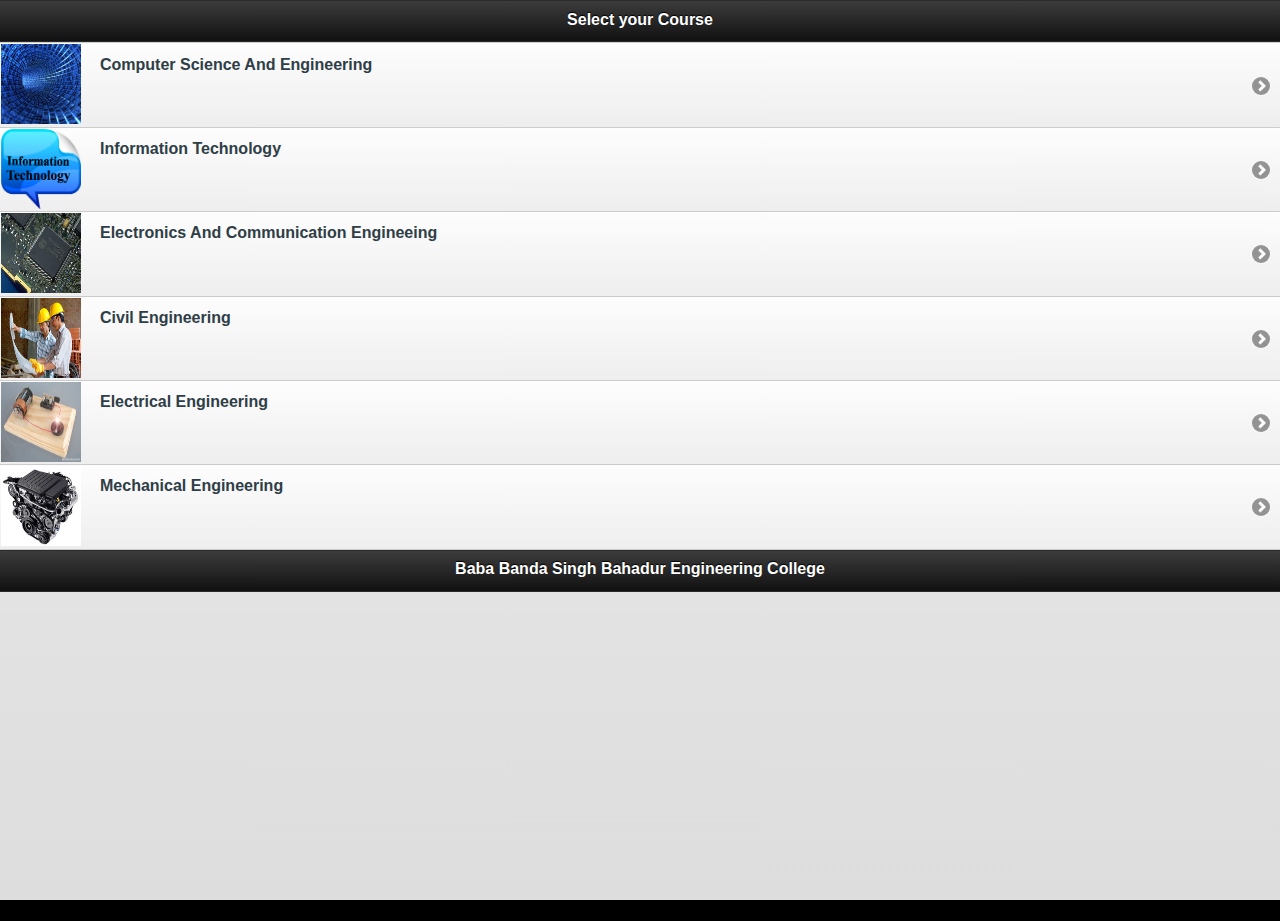
<file: syllabus.html>
﻿<!DOCTYPE html> 
<html>
<head>
<meta charset="utf-8">
<title>BBSBEC Academics</title>
<link href="jquery-mobile/jquery.mobile.theme-1.0.min.css" rel="stylesheet" type="text/css"/>
<link href="jquery-mobile/jquery.mobile.structure-1.0.min.css" rel="stylesheet" type="text/css"/>
<script src="jquery-mobile/jquery-1.6.4.min.js" type="text/javascript"></script>
<script src="jquery-mobile/jquery.mobile-1.0.min.js" type="text/javascript"></script>
</head> 
<body> 

<div data-role="page" id="page">
	<div data-role="header">
		<h1>Select your Course</h1>
	</div>
	<div data-role="content">	
		<ul data-role="listview">
			<li><a href="#page2">Computer Science And Engineering
  <img src="computer.png" alt="computer">
            </a>
            </li>
            <li><a href="#page3">Information Technology
          <img src="information technology.png" width="182" height="169" alt="IT">  </a></li>
			<li><a href="#page4">Electronics And Communication Engineeing
      <img src="ece-dept-img.jpg" width="240" height="157" alt="ECE">     </a></li>
      <li><a href="#page22">Civil Engineering 
      <img src="civil.jpg" width="336" height="240" alt="civil">
      </a></li>
      <li><a href="#page23">Electrical Engineering
      <img src="electical.jpg" width="300" height="222" alt="electrical">
      </a></li>
      <li><a href="#page24">Mechanical Engineering
      <img src="mechanical.jpg" width="350" height="315" alt="mechanical">
      </a></li>
      
		</ul>		
	</div>
	<div data-role="footer">
		<h4>Baba Banda Singh Bahadur Engineering College</h4>
	    
    </div>
    
</div>


<!--start cse-->
<div data-role="page" id="page2">
<div data-role="header">
		<h1>Page Two</h1>
	</div>
	<div data-role="content">	
		<ul data-role="listview">
       
        <li><a href="#page7">3rd Semester</a></li>
        <li><a href="#page8">4th Semester</a></li>
         <li><a href="#page9">5th Semester</a></li>
        <li><a href="#page10">6th Semester</a></li> 
         <li><a href="#page11">7th Semester</a></li> 
	</div>
<div data-role="footer">
		<h4>Page Footer</h4>
	</div>
</div>

<div data-role="page" id="page5">
	<div data-role="header">
    <a data-role="button" href="#page2" class="ui-btn-left">
            Back
        </a>
        
		<h1>Page Three</h1>
	</div>
	<div data-role="content">	
	 		content
	</div>
	<div data-role="footer">
		<h4>Page Footer</h4>
	</div>
</div>



<div data-role="page" id="page6">
<div data-role="header">
  
    <h1>2nd sem </h1>
  </div>
<div data-role="content">
content
</div>
<div data-role="footer">
<h4> 2nd sem </h4>
</div>
</div>

<div data-role="page" id="page7" data-theme="a">
	<div data-role="header">
		<h1>3rd sem</h1>
	</div>
	
    <div data-role="content" data-theme="a" data-content-theme="a" >
	  <div data-role="collapsible-set">
	    <div data-role="collapsible">
	      <h3>Computer Architecture</h3>
	      <p>Principles of computer design - software / hardware interaction, cost/benefit concept of
layers in architecture design 10%]<br /> </p>
<p>
<p>Basic Computer Organization taking 8085 as an example binary arithmetic - add,
subtract, multiply - algorithms and implementations. carry look ahead add fast adders.<br />
[15%]<br /></p>
<p>CPU design - Choice of instruction set control structure hardwired and microprogrammed
control - RISC vs CISC, Pipelining in CPU design superscalar machines. [15%]<br /></p>
<p>Memory hierarchy design caches, main memory, Interleave memory virtual memory
architectural aids in implementing these. [10%]<br /></p>
<p>I/O Modes- program interrupt, DMA, Channel, I/O Processor. [15%]</p>
<p>I/O performance measures - Buses connecting I/O devices to CPU/memory - interaction
with operating system Serial/Parallel Interfaces taking 8251 and 8255 as examples. [15%]</p>
<p>Performance evaluation SPEC marks LINPACK Whetstone Dhrystone etc., Transaction
processing benchmarks. [10%]</p>

 <p>  Multiprocessors - Parallel &amp; distributed computers - SIMD SPMD and MIMD machines.[10%]</p>
  </p>
	    </div>
	    <div data-role="collapsible" data-collapsed="true">
	      <h3>Discrete Structures</h3>
	      <p>
Graph Theory: Graph- Directed and undirected Eulerian chains and cycles, Hamiltonian</p>
chains and cycles Trees, Chromatic number Connectivity and other graphical parameter.<p />
Application. [20%]<br />
Combinatorial Mathematics: Basic counting principles Permutations and combinations<p />
Inclusion and Exclusion Principle Recurrence relations, Generating Function,
Application. [15%]<p />
Sets and functions: Sets and relations functions operations equivalence relations relation
of partial order partitions binary relations. [15%]<p />
Monoids and groups: Groups Semigroups and monoids Cyclic semigraphs and
submonoids, Subgroups and Cosets. <br>Congruence relations on semigroups.</br> Morphisms.<br />
Normal subgroups. Structure of Cyclic groups permutation groups, dihedral groups<br />
Elementary applications in coding theory. [20%]<p />
Rings and Boolean algebra : Rings Subrings morphism of rings ideals and quotient rings.<br />
Euclidean domains Integral domains and fields Boolean Algebra direct product<br />
morphisms Boolean sub-algebra Boolean Rings Application of Boolean algebra in logic<br />
circuits and switching functions. [30%]<p />
        </div>
	    <div data-role="collapsible" data-collapsed="true">
	      <h3>Digital Circuits & Logic Design</h3>
	      <p>Data and number representation-binary-complement representation BCD-ASCII, ISCII.
[15%]<p />
Boolean algebra, logic gates, minimization, use of programs such as expresso in
minimization. [5%]<p />
Digital Circuit Technologies, RTL/DTL/DCTL/TTL/MOS/CMOS/ECL, analysis of basic
circuits in these families, internal architecture of programmable logic devices. [10%]<p />
Combinational design , design with Muxes. [5%]<p />
Sequential circuits, flip-flops, counters, shift registers, multivibrators, state diagrams,
sequential circuit design from state diagrams computer aids in synthesis. [15%]<p />
Memory system - RAM., ROM, EPROM, EEPROM, PAL, PLDs,PGAs. [20%]<p />
Bus structures, transmission line effects, line termination. [10%]<p />
A/D and D/A conversion techniques and selected case studies. [15%]<p />
Introduction to VLSI Design , Custom and semi-custom design. [5%]
</p>
        </div>
        <div data-role="collapsible" data-collapsed="true">
	      <h3>Written & Oral Technical Communication</h3>
	      <p>Note taking from lectures and reference material [10%]<p />
Essay and précis writing [30%]<p />
Slide preparation and oral presentation principles [10%]<p />
Written presentation of technical material [20%]<p />
Preparation of Bibliography [10%]<p />
Basics of Official Correspondence [15%]<p />
Preparation of bio-data [5%]<p /></p>
        </div>
        <div data-role="collapsible" data-collapsed="true">
	      <h3>Programming Languages</h3>
	      <p><h4>INTRODUCTION</h4>
C and C++ programming, differences between C and C++ , adding an user interface to C
and C++ program, standard C and C++ data types , storage classes, operators Standard C
and C++ libraries, writing & using functions, arrays pointer , I/O in C, Structure unions,
macro's Advanced preprocessor statements, dynamic memory allocation .</p>
<p><h4>OBJECT ORIENTED PROGRAMMING:</h4>
Object oriented terminology, C++ classes I/O M C++, the cost team class list combining
C & C++ code, designing Unique manipulators , Object oriented stack and linked list in
C++</p>
<p><h4>WINDOWS PROGRAMMING FOUNDATIONS :</h4>
Windows concepts windows programming concept , visual C++ Windows tools,
procedure -oriented windows Application Microsoft foundation Class library concepts.
Windows Applications with MFC. WIZARDS: Application and class Wizards,
introduction to OLE, active X controls with the MFC library.
</p><p><h4>.Net Framework:</h4>
Introduction to .Net framework, concept of CLR. Managed and un-managed code in
VC++. Concept of Assemblies. </p>
        </div>
        <div data-role="collapsible" data-collapsed="true">
	      <h3>Data Structure</h3>
	      <p>Introduction [8%]<p />
Linear Data Structures I: Arrays &amp; Records [5%]<p />
Linear Data Structures II: linked lists [10%]<p />
Linear Data Structures III: Stacks and Queues [5%]<p />
Linear Data Structures IV: Strings [5%]<p />
Recursion [10%]<p />
Non Linear Data Structures I: Trees [8%]<p />
Non Linear Data Structures II [10%]<p />
Hashing. [10%]<p />
Sets [12%]<p />
Graphs [12%]<p />
Files [ 5%]<p /></p>
        </div>
              
        
      </div> 	
		
	</div>
	<div data-role="footer">
		<h4>3rd sem</h4>
	</div>
</div>


<div data-role="page" id="page8" data-theme="a">
	<div data-role="header">
		<h1>4th sem</h1>
	</div>
	<div data-role="content" data-theme="a" data-content-theme="a" >
	  <div data-role="collapsible-set">
	    <div data-role="collapsible">
	      <h3>Operating System</h3>
	      <p>Introduction to Operating system, computer system structure , operating system structure,
process management, CPU scheduling , process synchronization, deadlocks[35%]</p>
<p>Memory management paging and segmentation virtual memories[20%]</p>
<p>I./O system and secondary storage structure [10%]</p>
<p>Protection and security [10%]</p>
<p>Introduction to multiprocessor and distributed operating systems. [20%]</p>
<p>Case Studies: LINUX , UNIX Operating System with SOLARIS and SCO-UNIX [15%]</p>
        </div>
	    <div data-role="collapsible" data-collapsed="true">
	      <h3>Maths 3</h3>
	      <p>Review of the prerequisites such as limits of sequences and functions. Continuity,
uniform continuity and differentiability. Rolls theorem, mean value theorems and
Taylor's theorem. Newton method for approximate solution Riemann integral and the
fundamental theorem of integral calculus. Approximate integration. Applications to
length area, volume, surface area of revolution, Moments, centers of Mass and Gravity.
Repeated and multiple integrals with applications to volume, surface area, moments of
inertia etc. Analytic functions, Cauchy-Riemann equations, Laplace equation, elementary
functions, Cauchy's integral theorem(Proof by using Greens theorem), Cauchy's integral
formula, Taylor series and Laurent series. [33%]</p>
<p>Residues and applications to evaluating real improper integrals and inverse Laplace
transforms. Conformal mapping, linear fractional transformations. [17%]</p>
<p>Boundary value problems involving partial differential equations such as wave equation,
heat equation, Laplace equations . Solutions by the method of separation of variables and
by Fourier and Laplace transforms. [33%]</p>
<p>Numerical Methods for ODEs and PDEs. [17%]</p>
        </div>
	    <div data-role="collapsible" data-collapsed="true">
	      <h3>Data Communication</h3>
	      <p>Introduction: Uses of Computer Networks, Network Hardware, Network Software,
seven-layer OSI architecture of ISO, concepts of layer protocols and layer interfaces,
TCP/IP reference model, comparison of OSI &TCP/IP reference models[20%]</p>
<p>Physical Layer: Transmission media , telephone system (structure, trunks , multiplexing
and switching), wireless transmission , [15%]</p>
<p>Data Link Layer: Design Issues, Error detection and correction , elementary data link
protocols , sliding window protocols.[20%]</p>
<p>Medium Access Sub layer: The channel allocation , IEEE standards 802 for LAN &
MAN.</p>
<p>Network Layer: Design issues , routing algorithms, Congestion control Algorithims, IP
protocol , IP addresses, Sub nets.[15%]</p>
<p>Transport Layer: Treansport Services, Elements of Transport protocols, TCP service
Model , protocol, Header.[10%]</p>
<p>Application Layer: Network security , DNS . E-mail , world wide web,
multimedia.[10%]</p>
        </div>
        <div data-role="collapsible" data-collapsed="true">
	      <h3>System Programming</h3>
	      <p>Editors [5%]
1. Line editor, Full screen editor and multi window editor.
2. Case study MS-Word, DOS Editor and vi editor.</p>
<p>Assemblers [20%]
1. First pass and second pass of assembler and their algorithms.
2. Assemblers for CISC Machines: case study x85 & x86 machines</p>
<p>Compilers [30%]
1. Introduction to various translators.
2. Various phases of compiler.
3. Introduction to Grammars and finite automata.
4. Bootstrapping for compilers.
5. Lexical Analysis and syntax analysis.
6. Intermediate Code Generation.
7. Code optimization techniques.
8. Code generation
9. Case study :LEXX and YACC.
10. Design of a compiler in C++ as Prototype.</p>
<p>Debuggers[5%]
1. Introduction to various debugging techniques.
2. Case study :- Debugging in Turbo C++ IDE.</p>
<p>Linkers and Loaders [10%]
1. Concept of linking.
2. Case study of Linker in x86 machines.
23
PTU/BOS/CS/101/08-05-2004/BATCH 2003
3. Loading of various loading schemes.
Operating System[30%]
1. Booting techniques and sub-routines.
2. Design of kernel and various management for OS.
3. Design of Shell and other utilities.</p>
        </div>
        <div data-role="collapsible" data-collapsed="true">
	      <h3>Microprocessor</h3>
	      <p>1.Microprocessor Architecture(20%)
Basic Computer Architecture using 8085 MP I/O, Memory & System buses
,Instruction execution sequence & Data Flow, Instruction cycle Concept of
address,Bus, Data Bus Data & Control Bus
Synchronous & Asynchronous buses</p>
<p>2. I/O memory interface(20%)
Programmable , interrupted initiated ,DMA transfer serial & Parallel
interface,Detail study of 8251 I/O Processor.</p>
<p>3. Instruction set & Assembly Languages Programming (30%)
Introduction, instruction & data formats, addressing modes, status flags, all 8085
instructions, Data transfer groups, Arthimetic group, Logical group, Branch Group.</p>
<p>4. Microprocessor Development System(MDS)(10%)
PROM Programming ,Emilator, ROM Simulation introduction to up kits, Study of 8051,
Csingle chip microcomputer</p>
<p>5.Case structure & Microprocessor application(15%)
Up application interfacing a matrix keyboard 7- segment led display
Study of trafic light system stepper motor interface</p>
<p>6. Basic arcitect (5%)
Introduction to 8086, motorola 68000</p>
        </div>
              
        
      </div> 	
		
	</div>
	<div data-role="footer">
		<h4>4th sem</h4>
	</div>
</div>

<div data-role="page" id="page9" data-theme="a">
	<div data-role="header">
		<h1>5th sem</h1>
	</div>
	<div data-role="content" data-theme="a" data-content-theme="a" >
	  <div data-role="collapsible-set">
	    <div data-role="collapsible">
	      <h3>System Analysis & Design</h3>
	      <p><p>1.Introduction [L-2]
System definition and concepts: Characteristics and types of system, Manual and
automated systems</p>
<p>Real-life Business sub-systems: Production, Marketing, Personal, Material, Finance</p>
<p>Systems models types of models: Systems environment and boundaries, Realtime
and distributed systems, Basic principles of successful systems</p>
<p>2. Systems analyst [L-1]
Role and need of systems analyst ,Qualifications and responsibilities ,Systems
Analyst as and agent of change</p>
<p>3. System Development cycle [L-3]</p>
<p>Introduction to systems development life cycle (SDLC)</p>
<p>Various phases of development :Analysis, Design, Development,
Implementation, Maintenance</p>
<p>Systems documentation considerations: Principles of systems documentation ,
Types of documentation and their importance,Enforcing documentation discipline
in an organization</p>
<p>4. System Planning [L-5]</p>
<p>Data and fact gathering techniques: Interviews, Group communication,
Presentations, Site visits</p>
<p>Feasibility study and its importance</p>
<p>Types of feasibility reports</p>
<p>System</p>
<p>Selection plan and proposal</p>
<p>Prototyping</p>
<p>Cost-Benefit and analysis: Tools and techniques</p>
<p>5. Systems Design and modeling [L-8]</p>
<p>Process modeling, Logical and physical design, Design representation, Systems
flowcharts and structured charts , Data flow diagrams , Common diagramming
conventions and guidelines using DFD and ERD diagrams. Data Modeling and
systems analysis , Designing the internals: Program and Process design
,Designing Distributed Systems</p>
<p>6. Input and Output [L-2]</p>
<p>Classification of forms: Input/output forms design, User-interface design, Graphical
interfaces</p>
<p>7. Modular and structured design [L-5]</p>
<p>Module specifications ,Module coupling and cohesion , Top-down and bottom-up
design</p>
<p>design .
8. System Implementation and Maintenance [L-2]</p>
<p>Planning considerations, Conversion methods, producers and controls, System
acceptance Criteria, System evaluation and performance, Testing and validation,
Systems qualify Control and assurance, Maintenance activities and issues.</p>
<p>9. System Audit and Security [L-2]</p>
<p>Computer system as an expensive resource: Data and Strong media
Procedures and norms for utilization of computer equipment, Audit of computer system
usage, Audit trails,</p>
<p>trails,</p>
Types of threats to computer system and control measures: Threat to computer
system and control measures, Disaster recovery and contingency planning</p>
<p>10. Object Oriented Analysis and design [L-6]</p>
<p>
   Introduction to Object Oriented Analysis and design life cycle, object modeling: Class
Diagrams, Dynamic modeling: state diagram, Dynamic modeling:
sequence diagramming</p>
<p>11. Case study of the following systems [L-5]</p>
5]
(I) Inventory Control
(II) Railway Reservation System
(III) University Management System
(IV) Hospital management System<p>

        </div>
	    <div data-role="collapsible" data-collapsed="true">
	      <h3>Computer Networks</h3>
	      <p><p>I) INTRODUCTION:
Basic concepts of analog and digital signals, data transmission concepts, Analog
and digital data transmission, transmission impairments.</p>
<P>II) TRANSMISSION MEDIA:
Guided and Un-guided media, Performance, Shannon Capacity. Media
Computerisation</P>
<p>III) ENCODING AND MODULATING :
Digital-to-Digital conversion, Analog and digital conversion, Digital to Analog
conversion, Analog to Analog conversion.</p>
<p>IV) DIGITAL DATA COMMUNICATION:
Digital data transmission, DTE – DCE Interface, EIA-449, EIA-530, X.21,
Modems, Cable Modems</p>
<p>V) MULTIPLEXING AND SWITCHING:
FDM, WDM, TDM, Multiplexing application – telephone systems, DSL, Par
Circuit switching Packet Switching & Message switching virtual circuits.</p>
<p>VI) SPREAD SPECTRUM:
Concept, Frequency hoping spread spectrum, direct sequence spread spectrum,
code-division Multiple Access</p>
<p>VII) ERROR DETECTION AND CORRECTION:
Types of Errors, Detection, VRC, LRC, CRC, Checksum, Error Correction</p>
<p>VIII) PROTOCOL ARCHITECTURE:
Protocols, standards, ……… OSI, TCP/IP Protocol Architecture.</p>
</p>
        </div>
	    <div data-role="collapsible" data-collapsed="true">
	      <h3>Database Management System</h3>
	      <p> <p>Databases And Database Users: -
Introduction, Characteristics of Database Approach, Advantages And Disadvantages of
Using DBMS</p>
<p>Database System Concepts And Architecture:-
Data Models, Schemas And Instances, DBMS Architecture And Data Independence,
Database Language And Interfaces, Classification of Database Management Systems.</p>
<p>Data Modeling Using The Entity Relationship Model:-
Entity Types, Entity Sets, Attributes And Keys, Relationships, Relationship Types, Roles,
And Structural Constrains, Weak Entity Types, ER Diagrams, Naming Conventions And
Design Issues</p>
<p>Part – 2 Relational Model, Language And Systems</p>
<p>The Relational Data Model, Relational Constrains, The Relational Algebra and
Relational Calculus:-
Relational Model Concepts, Relational Constraints And Relational Database Schema,
Update Operations And Dealing With Constraint Violations, Basic Relational Algebra
Operations, Example of Queries in Relational Algebra, The Tupple Relational Calculus,
The Domain Relational Calculus</p>
<p>SQL Relational Database Standard:-
Basic queries in SQL, More Complex SQL Queries, Insert, Delete and Update Statements
in SQL, Views in SQL, Additional Features of SQL</p>
<p>Part – 3 Database Design Theory and Methodology
Functional Dependencies and Normalization for Relational Databases:-
Informal Design Guidelines for Relation Schemas, Functional Dependencies, Normal
Forms Based on Primary Keys, General Definitions of Second and Third Normal Forms.</p>
<p>Part – 4 System Implementation Techniques</p>
<p>Transaction Processing Concepts:-
Introduction to Transaction Processing, Transaction and System Concepts, Desirable
Properties of Transactions, Schedules and Recoverability, Serializability of Schedules.</p>
<p>Concurrency Control Techniques:-
Locking Techniques for Concurrency Control, Concurrency Control Based on Timestamp
Ordering, Validation Concurrency Control Techniques, Granularity of Data Items and
Multiple Granularity Locking</p>
<p>Database Recovery Techniques:-
Recovery Concepts, Recovery Techniques Based on Deferred Update, Recovery
Techniques Based on Immediate Update, Shadow Paging</p>
<p>Database Security and Authorization:-
Introduction to Database Security Issues, Discretionary Access Control Based on
Granting/Revoking of Privileges, Introduction to Statistical Database Security</p>
</p>
        </div>
        <div data-role="collapsible" data-collapsed="true">
	      <h3>Design & Analysis of Algorithm</h3>
	      <p><p>Models of computation. Algorithm analysis, order arithmetic, time and space
complexities and average and worst case analysis, lower bounds.</p>
<p>Algorithm design techniques: divide and conquer, search and traversals. Dynamic
programming. Backtracking. Branch and bound.</p>
<p>Sorting and searching algorithms, combinatorial algorithms, string processing algorithms.
Algebraic algorithms, set algorithms. Hard problems and approximation algorithms.</p>
<p>
     Problem classes P, NP, NP-hard and NP-complete, deterministic and non deterministic
polynomial time algorithms., Approximation algorithms for some NP-complete
problems.</p></p>
        </div>

        <div data-role="collapsible" data-collapsed="true">
	      <h3>Computer Graphics</h3>
	      <p><p>Introduction: What is Computer Graphics, Elements of a Graphics, Workstation,
Graphics hardware, I/o devices, Display devices</p>
<p>Basic Raster Graphics: Scan conversion</p>
<p>Filling</p>
<p>Clipping</p>
<p>Geometric Manipulation: Transformations</p>
<p>Matrices, Homogeneous Co-ordinates.</p>
<p>Elementary 3D Graphics: Plane projections, Vanishing points, Specification of a 3D
view</p>
<p>Visibility: Image and object precision, z- buffer algorithms, area based algorithms,
floating horizon</p>
<p>Advanced Issues</p>
<p>A. Curves and surfaces: Parametric Representation, Bezier and B-Spline curves</p>
<p>B. Rendering, raytracing, antialiasing, fractals, Gourard and Phong shading.</p></p>
        </div>
        <div data-role="collapsible" data-collapsed="true">
	      <h3>Computer Peripherals Interface</h3>
	      <p>p>SYSTEM RESOURCES: Interrupt, DMA Channel, I/O Port Addresses and resolving
and resolving the conflict of resources. I/O buses- ISA, EISA, Local bus, VESA Local
bus, PCI bus, PCI Express, Accelerated graphics port bus</p>
<p>IDE & SCSI Interfaces: IDE origin, IDE Interface ATA standards ATA1 to ATA7.
ATA feature, ATA RAID and SCSI RAID, SCSI Cable and pin Connector pin outs SCSI
V/s IDE Advantages and limitation</p>
<p>Video Hardware : Video display technologies, DVI Digital signals for CRT Monitor,
LCD Panels, Video adapter types, Integrated Video/ Motherboard chipset, Video RAM,
Video driver and multiple Monitor, Graphic accelerators. Advanced 3D Technologies,
TV Tuner and Video Capture upgrades troubleshooting Video Cards and Drivers.</p>
<p>(L-8)
I/O Interfaces: I/O Interfaces from USB and IEEE1394, I/O Interface from serial and
Parallel to IEEE1394 and USB 961, Parallel to SCSI converter. Testing of serial and
parallel port, USB Mouse/ Keyboard Interfaces</p>
<p>Input/ Output Driver software aspects: Role of device driver DOS and UNIX/ LINUX
device drivers</p>
<p>Design & Integration of Peripheral devices to a computer system as a Case Study</p>
<p>Future Trends: Detailed Analysis of recent Progress in the Peripheral and Bus systems.
Some aspects of cost Performance analysis while designing the system</p></p>
        </div>
        
              
        
      </div> 	
			</div>
	<div data-role="footer">
		<h4>5th sem</h4>
	</div>
</div>

<div data-role="page" id="page10" data-theme="a">
	<div data-role="header">
		<h1>6th sem</h1>
	</div>
	<div data-role="content" data-theme="a" data-content-theme="a" >
	  <div data-role="collapsible-set">
	    <div data-role="collapsible">
	      <h3>RDBMS-2</h3>
	      <p><p>Data base system architecture, data independence, storage structures, data representation,
indexing, relational data structure, relations, attributes, keys, embedded SQL, Relational
Algebra, Query by example, relational calculus, normalization & normal forms,
functional dependence, over view of security, integrity, recovery, backup, etc. [25 % ]</p>
<p>SQL, Transact-SQL, PL SQL, SQL *PLUS, Managing Database and Queries: Creating,
defining and modifying Table structure, Transact-SQL PLUS and substitution of
variables. [35%]</p>
<p>Introduction to SQL Server and Oracle Server [5%]</p>
<p>Indexes [5%]</p>
<p> Views [5%]  </p>
<p>Packages [5%]</p>
<p>Triggers And Stored Procedures [10%]</p>
<p>Cursors [5%]</p>
<p>Control structure [5%]</p></p>
        </div>
	    <div data-role="collapsible" data-collapsed="true">
	      <h3>Introduction to Business System</h3>
	      <p><p>Introduction to Business System: Data capture, Processing dissemination storage/retrieval
I/O and storage devices terminals printers and disks. [20%]</p>
<p>Principles of Data Processing: Data representation and file management in COBOL
Sequential indexed and relative files, User interfaces, report writer screen management.
[30]</p>
<p>Data Management Software: Packaged software: Word processors spread sheets, Data
management packages such as DBASE and FOXPRO. [15 %]</p>
<p>Principles of Software Engineering: Software development methodology: System
analysis, DFD, ER Model design concepts software architecture file (table) and process
design issues in system implementation. Enterprise Resource Planning (ERP)
management, Resource Planning (MRP-2) Software like SAP, MARCAN.[ 25 %]</p>
<p>Special topics Introduction to Management Information Systems and Decision Support
Systems. [10 %]</p></p>
        </div>
	    <div data-role="collapsible" data-collapsed="true">
	      <h3>Asynchronous Transfer Mode</h3>
	      <p><p>Introduction to ATM, ATM Cable & Transmission, Theory of Operation, Choice of
Payload size [20%]</p>
<p>
    ATM N/W Basics, ATM Hardware, Switch Models and their comparison [20%]</p>
    <p>ATM traffic Management, Conjunction control [25%]</p>
    <p>User Control and Management Planes [5%]</p>
    <p>ATM and System, Design Consideration [5%]</p>
    <p>ATM based Protocol interworking, ATM layer Performance Measurement[15%]</p>
    <p>Technological comparison of ATM with others structures [10%]</p></p>
        </div>
        <div data-role="collapsible" data-collapsed="true">
	      <h3>Software Engineering</h3>
	      <p><p>Software Engineering Principles: How is software engineering an engineering
discipline, Information system characteristics, software development process models, life
cycle concepts, software phases and deliverables, software development strategies. [15
%]></p>
<p>Technical Development: Structured systems analysis and design requirements
collection and specification, data flow and logical data modeling, cost benefit analysis,
feasibility study, architectural and detailed design, process, data, network, control and
user interface designs, physical data design, dynamic modeling for real-time systems. [15
%]</p>
<p>Software Project Management: principles of software project management
organizational and team structure, project planning, project initiation and project
termination; technical, quality and management plans, project controls, cost estimation
methods-function points and COCOMO, tools. [15 %]</p>
<p>Software Quality Management: quality control, quality assurance, quality standards,
software metrics, verification and validation, testing, quality plans, tools Configuration
Management [15 %]</p>
<p>Software Development Method & CASE: formal, semi-formal and informal methods;
data function, and event-based modeling, some of the popular methodologies such as
Yourdon's SAD, SSADM etc. CASE tools, CASE standards.[20 %]</p>
<p>Implementation: in 3GL environment, in 4GL environment, in client-server
environments, coding styles. [20 %] Documentation, Software Maintenance [5 %]</p>
</p>
        </div>
        <div data-role="collapsible" data-collapsed="true">
	      <h3>Real Time System </h3>
	      <p><p>Introduction: Definition, Issues in Real Time Computing, Structure of a Real Time
System. Task Classes</p>
<p>Characterizing Real Time Systems and Tasks: Introduction, Performance measures
for real time systems: Traditional performance measures, Performability, Cost functions
and hard Deadlines</p>
<p>Task Assignment and Scheduling: Introduction , Classical Uniprocessor scheduling
algorithms: Rate Monotonic, EDF algorithm, Task assignment, Fault tolerant Scheduling</p>
<p>Real Time Databases: Basic definitions, Real time Vs General Purpose databases,
Main Memory databases, concurrency control issues, databases for hard real time
systems</p>
<p>Real Time Communication: Introduction, Archtectural Issues, Protocols: Contention
based protocols,Token based protocols, Deadlines based protocols, Stop and Go
Multihop protocol, The polled bus protocol, Hierarchical round robin protocol.</p></p>
        </div>
         <div data-role="collapsible" data-collapsed="true">
	      <h3>Human Resource Management </h3>
	      <p>Content</p>
        </div>
             
        
      </div> 	
		
	</div>
	<div data-role="footer">
		<h4>6th sem</h4>
	</div>
</div>

<div data-role="page" id="page11" data-theme="a">
	<div data-role="header">
		<h1>7th sem</h1>
	</div>
	<div data-role="content" data-theme="a" data-content-theme="a" >
	  <div data-role="collapsible-set">
	    <div data-role="collapsible">
	      <h3>Finite Language & Automata Theory</h3>
	      <p>Basic Definitions Operations on Languages: Closure properties of Language Classes.
Context Free languages: The Chomsky Griebach Normal Forms. Linear Grammars and
regular Languages. Regular Expressions Context Sensitive Language; The Kuroda
Normal Form, One sided Context Sensitive Grammars. [35 %]<p />
Unrestricted Languages: Normal form and Derivation Graph, Automata and their
Languages: Finite Pushdown 2-push down Automata and Turing Machines. The
Equivalence of the Automata and the appropriate grammars. The Dyck Language. [25 %]<p />
Syntax Analysis : Ambiguity and the formal power Series, Formal Properties of LL(k)
and LR(k) Grammars. [15 %]<p />
Derivation Languages; Rewriting Systems, Algebraic properties, Canonical Derivations,
Context Sensitivity.[ 15 %]<p />
Cellular Automata : Formal Language aspects, Algebraic Properties Universality &
Complexity Variants. [10 %]<p /></p>
        </div>
	    <div data-role="collapsible" data-collapsed="true">
	      <h3>Environmental Studies</3>
<h4>Unit 1 : The Multidisciplinary nature of environmental studies</h4><p />
Definition, scope and importance.<br />

Need for public awareness.<br /><p />
<h4>Unit 2 : Natural Resources :</h4><br />
Renewable and non-renewable resources :<br />
Natural resources and associated problems.<br />
a) Forest resources : Use and over-exploitation, deforestation, case studies.
Timber extraction, mining, dams and their effects on forests and tribal
people.<br />
b) Water resources : Use and over-Utilization of surface and ground water,
floods, drought, conflicts and water, dams-benefits and problems.<br />
c) Mineral resources : Use and exploitation, environmental effects of
extracting and using mineral resources, case studies.
d) Food resources : World food problems, changes caused by agriculture and
overgrazing, effects of modern agriculture, fertilizer-pesticide problems,
water logging, salinity, case studies.<br />
e) Energy resources : Growing energy needs, renewable and non renewable
energy sources, use of alternate energy sources. Case studies.<br />
f) Land resources : Land as a resource, land degradation, man induced
landslides, soil erosion and desertification.<br />
Role of an individual in conservation of natural resources.
Equitable use of resources for sustainable lifestyles.<br /><p />

<h4>Unit 3 : Ecosystems</h4></p />
 Concept of an ecosystem.<br />
 Structure and function of an ecosystem.<br />
 Producers, consumers and decomposers.<br />
 Energy flow in the ecosystem.<br />
 Ecological succession.<br />
 Food chains, food webs and ecological pyramids.<br />
 Introduction, types, characteristic features, structure and function of the following
ecosystem :-<br />
a. Forest ecosystem<br />
b. Grassland ecosystem<br />
c. Desert ecosystem<br />
d. Aquatic ecosystems (ponds, streams, lakes, rivers, oceans,
estuaries)<br />

<h4>Unit 4 : Biodiversity and its conservation</h4><p />
 Introduction – Definition : genetic, species and ecosystem diversity.<br />
 Biogeographical classification of India<br />
 Value of biodiversity : consumptive use, productive use, social, ethical, aesthetic
and option values<br />
 Biodiversity at global, National and local levels.<br />
 India as a mega-diversity nation<br />
 Hot-spots of biodiversity.<br />
 Threats to biodiversity : habitat loass, poaching of wildlife, man-wildlife
conflicts.<br />
 Endangered and endemic species of India<br />
 Conservation of biodiversity : In-situ conservation of biodiversity.
<h4>Unit 5 : Environmental Pollution</h4><p />

Definition<br />
 Causes, effects and control measures of :-<br />
a. Air pollution<br />
b. Water pollution<br />
c. Soil pollution<br />
d. Marine pollution<br />
e. Noise pollution<br />
f. Thermal pollution<br />
g. Nuclear hazards<br />
 Solid waste Management : Causes, effects and control measures of urban and
industrial wastes.<br />
 Role of an individual in prevention of pollution.<br />
 Pollution case studies.<br />
 Disaster management : floods, earthquake, cyclone and landslides.<br />

<h4>Unit 6 : Social Issues and the Environment</h4><p />
 From Unsustainable to Sustainable development<br />
 Urban problems related to energy<br />
 Water conservation, rain water harvesting, watershed management<br />
 Resettlement and rahabilitation of people ; its problems and concerns. Case
studies.<br />
 Environmental ethics : Issues and possible solutions.<br />
 Climate change, global warming, acid rain, ozone layer depletion, nuclear
accidents and holocaust. Case studies.<br />
 Wasteland reclamation.<br />
 Consumerism and waste products.<br />
 Environment Protection Act.<br />
 Air (Preventation and Control of Pollution) Act.<br />


 Water (Prevention and control of Pollution) Act<br />
 Wildlife Protection Act<br />
 Forest Conservation Act<br />
 Issues involved in enforcement of environmental legislation.<br />
Public awareness.<br />

<h4>Unit 7 : Human Population and the Environment</h4><p />
 Population growth, variation among nations.<br />
 Population explosion – Family Welfare Programme.<br />
 Environment and human health.<br />
 Human Rights.<br />
 Value Education.<br />
 HIV / AIDS<br />
 Women and Child Welfare.<br />
 Role of Information Technology in Environment and human health.
 Case Studies.<br />
<h4>Unit 8 : Field work</h4><p />
 Visit to a local area to document environmental and river forest grassland hill
mountain.<p />
 Visit to a local polluted site – Urban / Rural / Industrial / Agricultural
 Study of common plants, insects, birds.<br />
 Study of simple ecosystems-pond, river, hill slopes, etc. (Field work Equal to 5
lecture hours)<p />
	      <p>Content</p>
        </div>
	    <div data-role="collapsible" data-collapsed="true">
	      <h3>Expert System</h3>
	      <p>Expert Systems, Definitions types, components, Expert System Development Process [15
% ]<p />
Knowledge Representation Techniques-Logic Frames, Semantic Nets, etc. [15 %]<p />
Domain Exploration Knowledge elicitation. Conceptualization, bathering Formlizations
Methods of Knowledge Acquisition; Interviewing Sensor Data Capturing. [20 % ]<p />
Learning, Planning and Explanation in Expert System: Neural Expert System, Fuzzy
Expert System, Real Time Expert Systems. [30 % ]<p />
Implementation Tools : Prolog, Expert System Shell Expersys, etc. Study of existing
expert systems- TIERES, As Mycin & AM. [20 %]<p /></p>
        </div>
        <div data-role="collapsible" data-collapsed="true">
	      <h3>Symbolic Logic & Logic Programming </h3>
	      <p>Prepositional logic: syntax and semantics: Validity and consequence. Normal forms.
Representing world knowledge using prepositional logic. [15 %]</p>
<p>First order logic: World knowledge representation and the need for quantifiers. Syntax,
semantics validity consequence clause normal from. [20 %]</p>
<p>Introduction to prolog: Syntax of prolog, Structured data representation. Execution
model Introduction to Programming in Prolog, Illustrative examples. [20 %]</p>
<p>The connection between logic and logic programming interpreting logic programs in
terms of Horn clauses Deduction from clause form formulas resolution for prepositional
logic Ground resolution. Unification and first order resolution SLD resolution; the
computation and search rules. SLD trees and interpretation of non-declarative features of
Prolog.[ 20 %]</p>
<p>Advanced prolog features: programming techniques: Structural Induction and
Recursion, Extra Logical features: Cut and Negation Case studies.[ 20 %]</p>
<p>Introduction to Fuzzy logic neural networks [15 %]</p>
        </div>
        <div data-role="collapsible" data-collapsed="true">
	      <h3>Principles of Engineering Economics & Management</h3>
	      <p>Cost analysis: Break-even analysis, two and three alternatives, graphical solution. Breakeven
charts, effects of changes in fixed and variable costs. Minimum cost analysis,
economics order quality. Effect of risk and uncertainty on lot size.[ 10 %]<p />
Replacement Studies: Reasons for replacement, factors to be considered in replacement
Studies, discounted cash flow analysis, economic life of a project, challenger and
defender [10 %]<p />
Economic Analysis Of Investment Alternatives : Basic economy study patterns and
their comparison, decision making in selection of alternative by present worth methods,
rate of return method, payout period method and uniform annual cost method, economic
analysis of new projects, effect of taxation on economic studies.[ 10 %]<p />
Cost Estimation : Difference between cost estimation and cost accounting, qualifications
of an estimator. Estimating procedure, Estimate of material cost and labour cost.
Estimation of cost in various manufacturing operations. [10 %]<p />
Depreciation : Types of depreciation and their Methods. [5 %]<p />
Human Resource Management :Introduction to Human Resource Management and its
definition, Functions of Human Resource Management & its relation to other managerial.
Importance of Human Resource in Industry.[ 10 % ]<p />
Procurement And Placement : Need for Human Resource Planning process of Human
Resource Planning, Method of Recruitment, Psychological tests and interviewing,
Meaning and Importance of placement and Induction. [15 %]<p />
Training & Development : Difference between Training and Development, Principles
of Training, Employee Development, Promotion merit V/S seniority performance
appraisal [10 %]<p />

Job Satisfaction :Job satisfaction and its importance, Motivation Factor affecting
motivation, Introduction of motivation Theory, workers participation, Quality of working
like. [10 %]<p />
Integration & Maintenance: Introduction to Integration and Maintenance. [5 % ]<p /></p>
        </div>
         
<div data-role="collapsible" data-collapsed="true">
	      <h3>Organization Structure</h3>
	      <p>Understanding the nature of organizations [5 %]
A systems approach to organizations [10 %]
Explaining predicting Behaviors in Organizations. [5 % ]<p />
The individual in the organizations Organizational structure its dimensions, its influence
[25%]<p />
Taxonomy of organizations. Types of structure [15 %]<p />
Forms of Organizational structure
Product process, functional, territorial and matrix, SBUs. [25 %]<p />
Organizational Theory and Designs [15 %]<p /></p>
        </div>
             
        
      </div> 	
			
	</div>
	<div data-role="footer">
		<h4>7th sem</h4>
	</div>
</div>

<!--close cse -->

<!--start IT-->
<!--start IT-->
<div data-role="page" id="page3">
<div data-role="header">
    <h1>Information Technology</h1>
  </div>
  <div data-role="content">
  <ul data-role="listview">
  <li><a href="#page12">3rd semester</a></li>
  <li><a href="#page13">4th semester</a></li>
  <li><a href="#page14">5th semester</a></li>
  <li><a href="#page15">6th semester</a></li>
  <li><a href="#page16">7th semester</a></li>
  </div>
<div data-role="footer">
    <h4>Information Technology</h4>
  </div>
</div>
<div data-role="page" id="page12" data-theme="a">
  <div data-role="header">
    <h1>3rd sem</h1>
  </div>
  <div data-role="content" data-theme="a" data-content-theme="a">
    <div data-role="collapsible-set">
      <div data-role="collapsible">
        <h3>Computer Architecture</h3>
        <p>Principles of computer design - software / hardware interaction, cost/benefit concept of
layers in architecture design 10%]</p>
<p>Basic Computer Organization taking 8085 as an example binary arithmetic - add,
subtract, multiply - algorithms and implementations. carry look ahead add fast adders.
[15%]</p>
<p>CPU design - Choice of instruction set control structure hardwired and microprogrammed
control - RISC vs CISC, Pipelining in CPU design superscalar machines. [15%]
Memory hierarchy design caches, main memory, Interleave memory, virtual memory,
architectural aids in implementing these. [10%]</p>
<p>I/O Modes- program interrupt, DMA, Channel, I/O Processor. [15%]<p>
<p>I/O performance measures - Buses connecting I/O devices to CPU/memory - interaction
with operating system Serial/Parallel Interfaces taking 8251 and 8255 as examples. [15%]</p>
<p>Performance evaluation SPEC marks LINPACK Whetstone Dhrystone etc., Transaction
processing benchmarks. [10%]</p>
<p>Multiprocessors - Parallel & distributed computers - SIMD SPMD and MIMD machines.
[10%]</p>
      </div>
      <div data-role="collapsible" data-collapsed="true">
        <h3>Discrete Structures</h3>
        <p>Graph Theory: Graph- Directed and undirected Eulerian chains
and cycles, Hamiltonian chains and cycles Trees, Chromatic number Connectivity and
other graphical parameter. Application. [20%]></p>
<p>Combinatorial Mathematics: Basic counting principles Permutations and combinations
Inclusion and Exclusion Principle Recurrence relations, Generating Function,
Application. [15%]</p>
<p>Sets and functions: Sets and relations functions operations equivalence relations relation
of partial order partitions binary relations. [15%]</p>
<p>Monoids and groups: Groups Semigroups and monoids Cyclic semigraphs and
submonoids, Subgroups and Cosets. Congruence relations on semigroups. Morphisms.
Normal subgroups. Structure of Cyclic groups permutation groups, dihedral groups
Elementary applications in coding theory. [20%]</p>
<p>Rings and Boolean algebra : Rings Subrings morphism of rings ideals and quotient rings.
Euclidean domains Integral domains and fields Boolean Algebra direct product
morphisms Boolean sub-algebra Boolean Rings Application of Boolean algebra in logic
circuits and switching functions. [30%]</p>
      </div>
      <div data-role="collapsible" data-collapsed="true">
        <h3>Digital Circuit and Logic Design</h3>
        <p>Data and number representation-binary-complement representation BCD-ASCII, ISCII.
[15%]</p>
<p>Boolean algebra, logic gates, minimization, use of programs such as expresso in
minimization. [5%]</p>
<p>Digital Circuit Technologies, RTL/DTL/DCTL/TTL/MOS/CMOS/ECL, analysis of basic
circuits in these families, internal architecture of programmable logic devices. [10%]</p>
<p>Combinational design , design with Muxes. [5%]</p>
<p>Sequential circuits, flip-flops, counters, shift registers, multivibrators, state diagrams,
sequential circuit design from state diagrams computer aids in synthesis. [15%]</p>
<p>Memory system - RAM., ROM, EPROM, EEPROM, PAL, PLDs,PGAs. [20%]</p>
<p>Bus structures, transmission line effects, line termination. [10%]</p>
<p>A/D and D/A conversion techniques and selected case studies. [15%]
<p>Introduction to VLSI Design , Custom and semi-custom design. [5%]</p>
      </div>
            <div data-role="collapsible" data-collapsed="true">
        <h3>Data Structures & Programming Methodology</h3>
        <p>Introduction [8%]</p>
<p>Linear Data Structures I: Arrays & Records [5%]</p>
<p>Linear Data Structures II: linked lists [10%]</p>
<p>Linear Data Structures III: Stacks and Queues [5%]</p>
<p>Linear Data Structures IV: Strings [5%]</p>
<p>Recursion [10%]</p>
<p>Non Linear Data Structures I: Trees [8%]</p>
<p>Non Linear Data Structures II [10%]</p>
<p>Hashing. [10%]</p>
<p>Sets [12%]</p>
<p>Graphs [12%]</p>
<p>Files [ 5%]</p>
      </div>
            <div data-role="collapsible" data-collapsed="true">
        <h3>Written & Oral Technical Communication</h3>
        <p>Note taking from lectures and reference material [10%]</p>
<p>Essay and précis writing [30%]</p>
<p>Slide preparation and oral presentation principles [10%]</p>
<p>Written presentation of technical material [20%]</p>
<p>Preparation of Bibliography [10%]</p>
<p>Basics of Official Correspondence [15%]</p>
<p>Preparation of bio-data [5%]</p>
<p>Students should be asked to prepare and present Seminars during the practice session.</p>
      </div>
    </div>
  
  </div>
  <div data-role="footer">
    <h4>3rd sem</h4>
  </div>
</div>
<div data-role="page" id="page13" data-theme="a">
  <div data-role="header">
    <h1>4th sem</h1>
  </div>
  <div data-role="content" data-content-theme="a" data-theme="a">
    <div data-role="collapsible-set">
      <div data-role="collapsible">
        <h3>Operating System</h3>
        <p>Introduction to Operating system, computer system structure , operating system structure,
process management, CPU scheduling , process synchronization, deadlocks[35%]</p>
<p>Memory management paging and segmentation virtual memories[20%]</p>
<p>I./O system and secondary storage structure [10%]</p>
<p>Protection and security [10%]</p>
<p>Introduction to multiprocessor and distributed operating systems. [20%]</p>
<p>Case Studies: LINUX , UNIX Operating System with SOLARIS and SCO-UNIX [15%]</p>
      </div>
      <div data-role="collapsible" data-collapsed="true">
        <h3>Mathmatics - III</h3>
        <p>Review of the prerequisites such as limits of sequences and functions. Continuity,
uniform continuity and differentiability. Rolls theorem, mean value theorems and
Taylor's theorem. Newton method for approximate solution Riemann integral and the
fundamental theorem of integral calculus. Approximate integration. Applications to
length area, volume, surface area of revolution, Moments, centers of Mass and Gravity.</p>
<p>Repeated and multiple integrals with applications to volume, surface area, moments of
inertia etc. Analytic functions, Cauchy-Riemann equations, Laplace equation, elementary
functions, Cauchy's integral theorem(Proof by using Greens theorem), Cauchy's integral
formula, Taylor series and Laurent series. [33%]</p>
<p>Residues and applications to evaluating real improper integrals and inverse Laplace
transforms. Conformal mapping, linear fractional transformations. [17%]</p>
<p>Boundary value problems involving partial differential equations such as wave equation,
heat equation, Laplace equations . Solutions by the method of separation of variables and
by Fourier and Laplace transforms. [33%]</p>
<p>Numerical Methods for ODEs and PDEs. [17%]</p>
             </div>
      <div data-role="collapsible" data-collapsed="true">
        <h3>Data Communication</h3>
        <p>Introduction: Uses of Computer Networks, Network Hardware, Network Software,
seven-layer OSI architecture of ISO, concepts of layer protocols and layer interfaces,
TCP/IP reference model, comparison of OSI &TCP/IP reference models[20%]</p>
<p>Physical Layer: Transmission media , telephone system (structure, trunks , multiplexing
and switching), wireless transmission , [15%]</p>
<p>Data Link Layer: Design Issues, Error detection and correction , elementary data link
protocols , sliding window protocols.[20%]</p>
<p>Medium Access Sub layer: The channel allocation , IEEE standards 802 for LAN &
MAN</p>
<p>Network Layer: Design issues , routing algorithms, Congestion control Algorithims, IP
protocol , IP addresses, Sub nets.[15%]</p>
<p>Transport Layer: Treansport Services, Elements of Transport protocols, TCP service
Model , protocol, Header.[10%]</p>
<p>Application Layer: Network security, DNS. E-mail world wide web, multimedia.[10%]</p>
      </div>
      <div data-role="collapsible" data-collapsed="true">
        <h3>Microprocessors And Assembly Language Programming</h3>
        <p>1.Microprocessor Architecture(20%)
Basic Computer Architecture using 8085 MP I/O, Memory & System buses ,Instruction
execution sequence & Data Flow, Instruction cycle Concept of address Bus, Data Bus
Data & Control Bus</p>
<p>Synchronous & Asynchronous buses.</p>
<p>2. I/O memory interface(20%)
Programmable , interrupted initiated ,DMA transfer serial & Parallel interface,Detail
study of 8251 I/O Processor.</p>
<p>3. Instruction set & Assembly Languages Programming (30%)
Introduction, instruction & data formats, addressing modes, status flags, all 8085
instructions, Data transfer groups, Arthimetic group, Logical group, Branch Group.</p>
<p>4. Microprocessor Development System(MDS)(10%)
PROM Programming ,Emilator, ROM Simulation introduction to up kits, Study of 8051,
Csingle chip microcomputer</p>
<p>5.Case structure & Microprocessor application(15%)
Up application interfacing a matrix keyboard 7- segment led display
Study of trafic light system stepper motor interface</p>
<p>6. Basic arcitect (5%)
Introduction to 8086, motorola 68000</p>
      </div>
      <div data-role="collapsible" data-collapsed="true">
        <h3>System Programming</h3>
        <p>Editors [5%]</p>
<p>1. Line editor, Full screen editor and multi window editor.</p>
<p>2. Case study MS-Word, DOS Editor and vi editor.</p>
<p>Assemblers [20%]</p>
<p>1. First pass and second pass of assembler and their algorithms.</p>
<p>2. Assemblers for CISC Machines: case study x85 & x86 machines.</p>
<p>Compilers [30%]</p>
<p>1. Introduction to various translators.</p>
<p>2. Various phases of compiler.</p>
<p>3. Introduction to Grammars and finite automata.</p>
<p>4. Bootstrapping for compilers.</p>
<p>5. Lexical Analysis and syntax analysis.</p>
<p>6. Intermediate Code Generation.</p>
<p>7. Code optimization techniques.</p>
<p>8. Code generation</p>
<p>9. Case study :LEXX and YACC.</p>
<p>10. Design of a compiler in C++ as Prototype.</p>
<p>Debuggers[5%]</p>
<p>1. Introduction to various debugging techniques.</p>
<p>2. Case study :- Debugging in Turbo C++ IDE.<p>
<p>Linkers and Loaders [10%]</p>
<p>1. Concept of linking.</p>
<p>2. Case study of Linker in x86 machines.</p>
<p>3. Loading of various loading schemes.</p>
<p>Operating System[30%]</p>
<p>1. Booting techniques and sub-routines.</p>
<p>2. Design of kernel and various management for OS.</p>
<p>3. Design of Shell and other utilities.</p>
      </div>
    </div>
  </div>
  <div data-role="footer">
    <h4>4th sem</h4>
  </div>
</div>
<div data-role="page" id="page14" data-theme="a">
  <div data-role="header">
    <h1>5th sem</h1>
  </div>
  <div data-role="content" data-theme="a">
    <div data-role="collapsible-set">
      <div data-role="collapsible">
        <h3>System Analysis And Design</h3>
        <p>1.Introduction [8%]</p>
        <p>System definition and concepts: Characteristics and types of system, Manual and
automated systems</p>
<p>Real-life Business sub-systems: Production, Marketing, Personal, Material, Finance</p>
<p>Systems models types of models: Systems environment and boundaries, Realtime
and distributed systems, Basic principles of successful systems</p>
<p>2. Systems analyst [2%]</p>
<p>Role and need of systems analyst ,Qualifications and responsibilities ,Systems
Analyst as and agent of change</p>
<p>3. System Development cycle [4%]</p>
<p>Introduction to systems development life cycle (SDLC) :</p>
<p>Various phases of development :Analysis, Design, Development,
Implementation, Maintenance</p>
<p>Systems documentation considerations: Principles of systems documentation ,
Types of documentation and their importance,Enforcing documentation discipline
in an organization</p>
<p>4. System Planning [8%]</p>
<p>Data and fact gathering techniques: Interviews, Group communication,
Presentations, Site visits.</p>
<p>Feasibility study and its importance</p>
<p>Types of feasibility reports</p>
<p>System</p>
<p>Selection plan and proposal</p>
<p>Prototyping</p>
<p>Cost-Benefit and analysis: Tools and techniques</p>
<p>5. Systems Design and modeling [25%]</p>
<p>Process modeling, Logical and physical design, Design representation, Systems
flowcharts and structured charts , Data flow diagrams , Common diagramming
conventions and guidelines using DFD and ERD diagrams. Data Modeling and
systems analysis , Designing the internals: Program and Process design
,Designing Distributed Systems</p>
<p>6. Input and Output [4%]</p>
<p>Classification of forms: Input/output forms design, User-interface design, Graphical
interfaces</p>
<p>7. Modular and structured design [8%]</p>
<p>Module specifications ,Module coupling and cohesion , Top-down and bottom-up
design</p>
<p>8. System Implementation and Maintenance [5%]</p>
<p>Planning considerations, Conversion methods, producers and controls, System
acceptance Criteria, System evaluation and performance, Testing and validation,
Systems qualify Control and assurance, Maintenance activities and issues.</p>
<p>9. System Audit and Security [4%]</p>
<p>Computer system as an expensive resource: Data and Strong media
Procedures and norms for utilization of computer equipment, Audit of computer system
usage, Audit trails</p>
<p>Types of threats to computer system and control measures: Threat to computer
system and control measures, Disaster recovery and contingency planning</p>
<p>10. Object Oriented Analysis and design [12%]</p>
<p>Introduction to Object Oriented Analysis and design life cycle, object modeling: Class
Diagrams, Dynamic modeling: state diagram, Dynamic modeling:
sequence diagramming</p>
      </div>
      <div data-role="collapsible" data-collapsed="true">
        <h3>Database Management Systems</h3>
        <p>Databases And Database Users:</p>
        <p>Introduction, Characteristics of Database Approach, Advantages And Disadvantages of
Using DBMS</p>
<p>Database System Concepts And Architecture:-</p>
<p>Data Models, Schemas And Instances, DBMS Architecture And Data Independence,
Database Language And Interfaces, Classification of Database Management Systems.</p>
<p>Data Modeling Using The Entity Relationship Model:-</p>
<p>Entity Types, Entity Sets, Attributes And Keys, Relationships, Relationship Types, Roles,
And Structural Constrains, Weak Entity Types, ER Diagrams, Naming Conventions And
Design Issues</p>
<p>Part – 2 Relational Model, Language And Systems</p>
<p>The Relational Data Model, Relational Constrains, The Relational Algebra and
Relational Calculus</p>
<p>Relational Model Concepts, Relational Constraints And Relational Database Schema,
Update Operations And Dealing With Constraint Violations, Basic Relational Algebra
Operations, Example of Queries in Relational Algebra, The Tupple Relational Calculus,
The Domain Relational Calculus.</p>
<p>SQL Relational Database Standard</p>
<p>Basic queries in SQL, More Complex SQL Queries, Insert, Delete and Update Statements
in SQL, Views in SQL, Additional Features of SQL</p>
<p>Part – 3 Database Design Theory and Methodology</p>
<p>Functional Dependencies and Normalization for Relational Databases:-</p>
<p>Informal Design Guidelines for Relation Schemas, Functional Dependencies, Normal
Forms Based on Primary Keys, General Definitions of Second and Third Normal Forms.</p>
<p>Part – 4 System Implementation Techniques</p>
<p>Transaction Processing Concepts:-</p>
<p>Introduction to Transaction Processing, Transaction and System Concepts, Desirable
Properties of Transactions, Schedules and Recoverability, Serializability of Schedules.</p>
<p>Concurrency Control Techniques:-</p>
<p>Locking Techniques for Concurrency Control, Concurrency Control Based on Timestamp
Ordering, Validation Concurrency Control Techniques, Granularity of Data Items and
Multiple Granularity Locking</p>
<p>Database Recovery Techniques:-</p>
<p>Recovery Concepts, Recovery Techniques Based on Deferred Update, Recovery
Techniques Based on Immediate Update, Shadow Paging.</p>
<p>Database Security and Authorization:-</p>
<p>Introduction to Database Security Issues, Discretionary Access Control Based on
Granting/Revoking of Privileges, Introduction to Statistical Database Security.</p>
      </div>
      <div data-role="collapsible" data-collapsed="true">
        <h3>Windows Programming</h3>
        <p>1.The Window Architecture [L-4]</p>
        <p>The concept of handlers, The concept of window class, Registering a Window
class, Style like CS HREDRAW, Instance handlers, Icon handlers, Cursor
handlers, Menu name, Creating a Window, Class names - predefined and user
defined, Window name, Draw styles, Width, height etc., Parent - Child Windows,
The concept of windows messages, Messages Queue,</p>
<p>2. Compiling and linking for windows [L-2]</p>
<p>Compiling for windows, Memory models in windows, Linking the stub file.</p>
<p>3. I/O Techniques [L-2]</p>
<p>Drawbacks of windows, Screen printing, Determining the size of window, The
concept of device context, Device context handles, Releasing context handles,
Text formatting, Using fonts, The concept of scroll bars, Creation of scroll bars,
Setting bar range and position,</p>
<p>4. Keyboard [L-2</p>
<p>Keyboard messages, Virtual key codes, Parameters like repeating count, canning
code etc., System, keys like Alt-Tab, Ctrl-Esc Et.</p>
<p>5. Mouse [L-2]</p>
<p>Mouse action, Mouse messages, Activating Windows, Change Mouse Cursor.</p>
<p>6. File I/O [L-2]</p>
<p>Windows file function, Buffered file I/O, Common dialog boxes , Open filename
structure.</p>
<p>7. Child Window [L-4]</p>
<p>The concept of child windows, Child window controls, Child window control
classes, The static class, The button class, Button messages, Push buttons, Check
boxes, Radio buttons, Edit class, Edit control messages, Edit styles, The List box
class</p>
<p>8. Menus [L-2]</p>
<p>Creating menus, Working of menus, Using menu inputs, Creating pop-ups and
using it, Attaching pop-ups to top level, menus, Menu messages, Menu templates,
Using system menu, Messages from menus.</p>
<p>9. Dialog Boxes [L-2]</p>
<p>Concept, Control state, working with dialog boxes.</p>
<p>10. Printing [L-2]</p>
<p>Obtaining printer's driver content, determining the printer name, Notifying the
print job, Page breaks, determining device capabilities, Printing graphics, about
printer</p>
<p>11. Graphics [L-4]</p>
<p>Fonts, Portrait of a character, Types of fonts, Creating logical fonts, fonts handle.</p>
<p>12. Graphical Device Interface [L-2]</p>
<p>Need, The device context, Determining device capabilities.</p>
<p>13. Memory Management [L-12]</p>
<p>Memory handles and locks, Problems or Window memory handling, Intel's segmented
memory architecture, 80286 protected mode, the memory API, Kernel Macros.</p>
      </div>
      <div data-role="collapsible">
        <h3>Electronics Commerce</h3>
        <p>1. Introduction to Electronics Commerce [15%]</p>
        <p>Defining Electronics Commerce, Forces fueling Electronics Commerce,
Electronics Commerce Industry Frame work, Types of Electronics Commerce</p>
<p>2. World Wide Web and its applications [20%]</p>
<p>Brief history and introduction of WWW, The web and the Electronics
Commerce, Key concepts behind Web, Web and Database Integration, Web
Software development tools (HTML, XML, UML, Java script, VB script, ASP,
JSP), Multimedia Web extensions (VRML, Real Audio, Internet and Web based
Technology), Directories and search engines.</p>
<p>3. Firewalls and Transaction security [15%]</p>
<p>Introduction to firewalls and network security (Types, policies and Management),
Transaction Security, Encryption and Transaction Security, The comparison of
encryption methods, Security in WWW (Netscape's secure socket layer, security
and online web based banking)</p>
<p>4. Electronics Payment Systems [8%]</p>
<p>Overview of the Electronics payment technology, Electronics cash, Electronics
checks, online credit cards based system, other emerging financial instruments.</p>
<p>5. Electronics Commerce and banking [8%]</p>
<p>Home Banking, Banking via the PC using Internet/Intranet, Banking via online
services, Banking via Web</p>
<p>6. Electronics Commerce and Retailing [8%]</p>
<p>Changing Retail industry dynamics and
technology improvements in Electronics retailing, Mercantile models from consumers
perspective</p>
<p>7. Supply chain management [8%]</p>
<p>Fundamentals and management of supply chains, Supply chain application
software ad its future</p>
<p>8. Roadmaps to E-Business [8%]</p>
<p>Challenges and strategy creation, Roadmaps to E-Business.</p>
<p>9. Translating E-Business strategy into action [10%]</p>
<p>Beginning of a virtual factor, E-business blueprint creation, E-Business project
planning checklist, an execution blueprint, Failures of E-Business Initiatives.</p>
      </div>
      <div data-role="collapsible">
        <h3>Parallel Architecture And Computing</h3>
        <p>1. Introduction and Classification of Parallel Computer [8%]</p>
        <p>Parallel processing terminology, Flynn's and Hndler's classifications, Amdahl’s
law.</p>
<p>2. Pipelined and Vector Processors [12%]</p>
<p>Instruction pipelining, Reservation table, Data and control hazards and methods to
remove them</p>
<p>3. SIMD or Array Processors [12%]</p>
<p>Various interconnection networks, Data routing through various networks,
Comparison of Various networks, Simulation of one network another.</p>
<p>4. MIMD and Multi Processor Systems [12%]</p>
<p>Uniform and non-uniform memory access multi processors, Scheduling in multi
processors systems, Load balancing in multi processors systems.</p>
<p>5. PRAM model of Parallel Computing and Basic Algorithms [7%]</p>
<p>PRAM model and its variations, Relative powers of various PRAM models</p>
<p>6. Parallel Algorithms for Multi Processor Systems [25%]</p>
<p>Basic construction for representing PRAM algorithm, Parallel reduction
algorithm, Parallel prefix computing, Parallel list ranking, Parallel merge, Brent's
theorem and cost optimal algorithm, NC class of parallel algorithms.</p>
<p>7. Parallel Algorithms for SIMD and Multi Processor System [4%]</p>
<p>Introduction to parallel algorithms for SIMD and Multi Processor System</p>
</div>
<div data-role="collapsible">
        <h3>header</h3>
        <p>content</p>
        </div>

      </div>
      
    </div>
  </div>
  <div data-role="footer">
    <h4>5th sem</h4>
  </div>
</div>
<div data-role="page" id="page15" data-theme="a">
  <div data-role="header">
    <h1>6th sem</h1>
  </div>
  <div data-role="content">
    <div data-role="collapsible-set">
      <div data-role="collapsible">
        <h3>Advanced Internet Technologies</h3>
        <p>1. Introduction[10%]</p>
        <p>Layering,TCP/IP Layering,Internet Addresses, The Domain Name System,Client-
Server Model, Port Numbers, Implementations and Application, Programming interfaces</p>
<p>2. The Link Layer Ethernet and IEEE 802 EncapsulationTrailer Encapsulation
[10%]</p>
<p>SLIP : Serial Line IP, Compressed SLIP, PPP : Point-to-Point Protocol</p>
<p>3. IP : The Internet Protocol[15%]</p>
<p>IP Header, IP Routing,Subnet Addressing, Subnet Mask, Special Case IP Addresses</p>
<p>4. Introduction to ARP [10%</p>
<p>Address Resolution Protocol and RARP : Reverse Address ResolutionProtocol,
ARP Packet Format, Proxy ARP, RARP Packet Format</p>
<p>5. ICMP [15%]</p>
<p>Internet Control Message Protocol Introduction, ICMP, Message Types, ICMP Address,
Mask Request and Reply , IP Routing Routing Principles, Introduction to Dynamic
Routing</p>
<p>6. UDP [5%]</p>
<p>6. UDP [5%]
User Datagram Protocol UDP Header, UDP Checksum</p>
<p>7. DNS :[5%]</p>
<p>The Domain Name System DNS Basics, DNS Message Format, security</p>
<p>8. TCP [15%]</p>
<p>Transmission Control Protocol TCP Services, TCP Header TCP Connection
,Establishment and Termination,TCP Timeout and Retransmission, Repacketization</p>
<p>9. Telnet and Rlogin[5%]</p>
<p>Remote Login Rlogin Protocol, SMTP Protocol</p>
<p>10. FTP : File Transfer Protocol and SMTP : Simple Mail Transfer Protocol[10%]</p>
      </div>
      <div data-role="collapsible" data-collapsed="true">
        <h3>Management Information Systems</h3>
        <p>Introduction : Definition and significance, Evolution, MIS Support for programmed and
nonprogrammed decision making Model of decision making.[10%]</p>
<p>Structure of MIS : Based on management activity and organisational function,
Conceptual and physical structure of MIS[15%]</p>
<p>Information concept : Definition of information, information presentation Quality of
infromation DSS (decision support system) : Characteristics of DSS, Decision support
and structure of decision-making, Decision support repetitiveness of decisions, Classes of
DSS, DSS users, GDSS, Characteristics of GDSS.[30%]</p>
<p>Organisation and Information systems of information system, data and infromation
Classification of information system, Definition of organisation.[15%]</p>
<p>Introduction to ERP : Evaluation of ERP, Integrated management, Supply-chain
management and Resource management, Benefits of ERP.ERP implementation,
Generalised model, Role vendors, Consultants and users.Future of ERP applications,
Marketing of ERP.[30%]</p>
      </div>
      <div data-role="collapsible" data-collapsed="true">
        <h3>Web Administration</h3>
        <p>HTML :- Formatting text, hyperlinks and color in web pages creating tables and frames.
Working with images, maps and forms.[25%]</p>
<p>Scripting Languages :- JavaScript- Using Operators, statements, function, handling
events and working with objects. Creating frames, Processing forms, using hidden fields
and cookies. Working with links and images.[15%]</p>
<p>Active Server Pages (ASP) :- ASP basic architecture, Request Object, response Object,
application Object, Session Object, Server Object Database Access in ASP.[25%]</p>
<p>XML :- Creating an XML document, Using element, declaration and examination
attribute declarations, using XML in an HTML document, XML on the web.[25%]</p>
<p>WAP :- Introduction to WAP. [10%]</p>
      </div>
      <div data-role="collapsible">
        <h3>Network Operating System</h3>
        <p>Introduction to window NT server, window NT features, hardware requirements,
Planning the network, Window NT network security model, Special purpose server,
Lincencing. [30%]</p>
<p>Planning storage strategies, Working with disk administrator and backup, Networking
and networking protocol, Configuration of window NT. [15%]</p>
<p>Window NT services architecture and security architecture, Planning and managing
groups and users accounts file services. Distributed file system, Remote administration.
Remote access services, Internet and Intranet Printing and supporting networking clients,
Performance tuning.[40%]</p>
<p>ATM TechnologiesComparative study of Ethernet, FDDI and ATM technologies [15%]</p>
      </div>
      <div data-role="collapsible">
        <h3>Operation Research (Open Elective)</h3>
        <p>Introduction to OR modeling approach and various real life situations. [5%]</p>
        <p>Linear programming problems & Applications, Various components of LP problem
formulation. Solving Linear Programming problem using simultaneous equations and
Graphical Method Simplex method & extensions :</p>
<p>Sensitivity analysis</p>
<p>Duality theory Revised</p>
<p>Simplex Dual Simplex</p>
<p>Transportation and Assignment Problems. [30%]</p>
<p>Network Analysis including PERT-CPM Concepts of network the shortest path minimum
spanning tree problem maximum flow problem minimum cost flow problems The
network simplex method Project planning & control with PERT & CPM [20%]</p>
<p>Integer programming concepts, formulation solution and applications [10%]</p>
<p>Game Theory [10%]</p>
<p>Queuing Theory & Applications [10%]</p>
<p>Linear Goal Programming methods and applications [5%]</p>
<p>Simulation [10%</p>
      </div>
      <div data-role="collapsible">
        <h3>Expert System(Elective 1)</h3>
        <p>Expert systems, Definitions types, components, expert system development process.
[15%]</p>
<p>Knowledge representation techniques - Logic frames, semantic Nets Etc.[15%]</p>
<p>Domain Exploration - knowledge eleication, Conceptualisation, battering formulizations
methods of knowledge Acquisition, Interviewing sensor data capturing. [20%]</p>
<p>Learning planning and exploration in expert system, neural system, fuzzy expert system,
and Real-time expert system. [25%]</p>
<p>Implementation Tools: Prolog, expert system shell expersys, etc, study of existing expert
systems - RIERES, Myein & AM.[25%]</p>
      </div>
    </div>
  </div>
  <div data-role="footer">
    <h4>6th sem</h4>
  </div>
</div>
<div data-role="page" id="page16" data-theme="a">
  <div data-role="header">
      <h1>7th sem</h1>
  </div>
  <div data-role="content">
    <div data-role="collapsible-set">
      <div data-role="collapsible">
        <h3>Introduction To JAVA</h3>
        <p>An overview of Java</p>
        <p>Object oriented programming, Two paradigms, abstraction, the, OOP principles, Java
class libraries [5%]</p>
<p>Date types, variables and arrays:-Integers, floating-point types, characters, Boolean,
Iterates, Variable, Data types and casting, automatic type promotion in expressions
arrays. Operators: -Arithmetic operators, bit wise operators, relational operators,
Boolean logical assignment operators, the? Operator, operator precedence Control
statements: -Java's selection statements, iteration statements, jump statements [15%]</p>
<p>Introduction to classes: Class fundamentals, declaring object reference variable,
Introducing methods, constructors, the key word, garbage collection, the finalize ()
method. Methods and Classes :-Overloading methods, using objects as parameters,
recursion [15%]</p>
<p>Inheritance: Inheritance basics, using super, method overriding, dynamic method
dispatch, using abstract Classes, Using final with inheritance, Package and Interfaces,
Package asses protection, importing packages [10%]</p>
<p>Exception handling: Exception handling fundamentals., Exception types,
Uncaught Exceptions Using try and catch, multiple catch clauses, nested try
statements throw, finally Java built in exception creating your own exception sub
classes, using exceptions. [5%]</p>
<p>Multithreaded Programming: The Java thread model, the main thread, creating thread,
creating multiple thread, using is alive () and join (). Thread priorities, synchronization,
Inter thread communications, suspending resuming and stopping thread using
multithreading [15%]</p>
<p>String handling: The string constructor, string length, special string operator character
extraction, string comparison, searching string, modifying string, data conversion,
changing the case of characters, string buffer. [10%]</p>
<p>Networking: Networking basics, Java and the Internet Address, TCP/IP client Sockets
URL, URL connection, TCP/IP server Sockets The Applet Class [15%]</p>
<p>The Applet Class: its architecture displays methods. The HTML APPLET. Passing
parameters to Applet. The get Documentation Base () and get Code Base () methods
Applet Context And Show Document () [10%]</p>
      </div>
      <div data-role="collapsible" data-collapsed="true">
        <h3>E-Services</h3>
        <p>(1) E-Financial Transaction [50%]</p>
        <p>i. Introduction to accounting - accounting as an information system
concepts, conventions and principles of accounting role of an accountant
in an organization, Branches of accounting financial, cost and
management accounting and their interrelationships</p>
<p>ii. Accounting cycles: preparation of financial statements of an
organization (with - adjustment)</p>
<p>iii. Electronic payment systems</p>
<p>iv. E-banking: E-financial transaction and E-currency</p>
<p>v. Trading on Internet: online stock, bonds, mutual funds, shares, study
service assessment and risk management.</p>
<p>vi. Legal issues in E-transaction (through case studies</p>
<p>vii. E-business solution to ROI: financial modeling etc., Robertson
model, Altman's model. ETHBSAI model and other important models,
Horigan's model-development of new models.</p>
<p>(2) E-marketing and Advertising [50%]</p>
<p>i.Insurance</p>
<p>ii.Budgeting</p>
<p>iii.Security:signature coding</p>
<p>iv. Introduction to marketing</p>
<p>v. Marketing concepts and orientation, marketing tasks and
marketing in modern context</p>
<p>vi. Marketing planning and marketing process: marketing systems and
environment</p>
<p>vii. Consumer behaviour: factors influencing buying process</p>
<p>viii. Market segmentation and targeting</p>
<p>ix. Marketing</p>
      </div>
      <div data-role="collapsible" data-collapsed="true">
        <h3>Environmental Science</h3>
        <p>Unit 1 : The Multidisciplinary nature of environmental studies</p>
<p>Definition, scope and importance</p>
<p>Need for public awareness.</p>
<p>Unit 2 : Natural Resources :</p>
<p>Renewable and non-renewable resources :</p>
<p>Natural resources and associated problems</p>
<p>a) Forest resources : Use and over-exploitation, deforestation, case studies. Timber
extraction, mining, dams and their effects on forests and tribal people.</p>
<p>b) Water resources : Use and over-Utilization of surface and ground water, floods,
drought, conflicts and water, dams-benefits and problems.</p>
<p>c) Mineral resources : Use and exploitation, environmental effects of extracting and
using mineral resources, case studies.</p>
<p>d) Food resources : World food problems, changes caused by agriculture and
overgrazing, effects of modern agriculture, fertilizer-pesticide problems, water
logging, salinity, case studies.</p>
<p>e) Energy resources : Growing energy needs, renewable and non renewable energy
sources, use of alternate energy sources. Case studies.</p>
<p>f) Land resources : Land as a resource, land degradation, man induced landslides,
soil erosion and desertification.</p>
<p>􀁸􀀃 Role of an individual in conservation of natural resources.</p>
<p>􀁸􀀃 Equitable use of resources for sustainable lifestyles.</p>
<p>Unit 3 : Ecosystems</p>
<p>􀁸􀀃 Concept of an ecosystem.</p>
<p>􀁸􀀃 Structure and function of an ecosystem.</p>
<p>􀁸􀀃 Producers, consumers and decomposers.</p>
<p>􀁸􀀃 Energy flow in the ecosystem.</p>
<p>􀁸􀀃 Ecological succession.</p>
<p>􀁸􀀃 Food chains, food webs and ecological pyramids.</p>
<p>􀁸􀀃 Introduction, types, characteristic features, structure and function of the following
ecosystem :-</p>
<p>Forest ecosystem</p>
<p>Grassland ecosystem</p>
<p>Desert ecosystem</p>
<p>Aquatic ecosystems (ponds, streams, lakes, rivers, oceans, estuaries)</p>
<p>Unit 4 : Biodiversity and its conservation</p>
<p>􀁸􀀃 Introduction – Definition : genetic, species and ecosystem diversity.</p>
<p>􀁸􀀃 Biogeographical classification of India</p>
<p>􀁸􀀃 Value of biodiversity : consumptive use, productive use, social, ethical, aesthetic and
option values</p>
<p>􀁸􀀃 Biodiversity at global, National and local levels.</p>
<p>􀁸􀀃 India as a mega-diversity nation</p>
<p>􀁸􀀃 Hot-spots of biodiversity.</p>
<p>􀁸􀀃 Threats to biodiversity : habitat loass, poaching of wildlife, man-wildlife conflicts.</p>
<p>􀁸􀀃 Endangered and endemic species of India</p>
<p>􀁸􀀃 Conservation of biodiversity : In-situ conservation of biodiversity.</p>
<p>Unit 5 : Environmental Pollution</p>
<p>Definition</p>
<p>􀁸􀀃 Causes, effects and control measures of :-</p>
<p>a. Air pollution</p>
<p>b. Water pollution</p>
<p>c. Soil pollution</p>
<p>d. Marine pollution</p>
<p>e. Noise pollution</p>
<p>f. Thermal pollution</p>
<p>g. Nuclear hazards</p>
<p>􀁸􀀃 Solid waste Management : Causes, effects and control measures of urban and
industrial wastes.</p>
<p>􀁸􀀃 Role of an individual in prevention of pollution.</p>
<p>􀁸􀀃 Pollution case studies.</p>
<p>􀁸􀀃 Disaster management : floods, earthquake, cyclone and landslides.</p>
<p>Unit 6 : Social Issues and the Environment</p>
<p>􀁸􀀃 From Unsustainable to Sustainable development</p>
<p>􀁸􀀃 Urban problems related to energy</p>
<p>􀁸􀀃 Water conservation, rain water harvesting, watershed management</p>
<p>􀁸􀀃 Resettlement and rahabilitation of people ; its problems and concerns. Case studies.</p>
<p>􀁸􀀃 Environmental ethics : Issues and possible solutions.</p>
<p>􀁸􀀃 Climate change, global warming, acid rain, ozone layer depletion, nuclear accidents and
holocaust. Case studies.</p>
<p>􀁸􀀃 Wasteland reclamation.</p>
<p>􀁸􀀃 Consumerism and waste products.</p>
<p>􀁸􀀃 Environment Protection Act.</p>
<p>􀁸􀀃 Air (Preventation and Control of Pollution) Act.</p>
<p>􀁸􀀃 Water (Prevention and control of Pollution) Act</p>
<p>􀁸􀀃 Wildlife Protection Act</p>
<p>Forest Conservation Act</p>
<p>􀁸􀀃 Issues involved in enforcement of environmental legislation.</p>
<p>􀁸􀀃 Public awareness</p>
<p>Unit 7 : Human Population and the Environment</p>
<p>􀁸􀀃 Population growth, variation among nations.</p>
<p>􀁸􀀃 Population explosion – Family Welfare Programme.</p>
<p>􀁸􀀃 Environment and human health.</p>
<p>􀁸􀀃 Human Rights.</p>
<p>􀁸􀀃 Value Education.</p>
<p>􀁸􀀃 HIV / AIDS</p>
<p>􀁸􀀃 Women and Child Welfare.</p>
<p>􀁸􀀃 Role of Information Technology in Environment and human health.</p>
<p>􀁸􀀃 Case Studies.</p>
      </div>
      <div data-role="collapsible">
        <h3>Header</h3>
        <p>Content</p>
      </div>
      <div data-role="collapsible">
        <h3>Software Project Management (ELECTIVE – III)</h3>
        <p>1. The software Engineering Problem [5%]</p>
<p>The software engineering problem and software products, All of the software
engineering activities, The concept of software product like cycle model</p>
<p>2. Software evolution [5%]</p>
<p>The concept of a software like cycle, The various forms of a software productform
initial conception through development and operation to retirement,
Controlling activities and disciplines to support evolution, Planned and unplanned
events that affect software evolution, The role changing technology.</p>
<p>3. Technical Communication [5%]</p>
<p>Fundamentals of technical communication Oral and Written communications,
preparing oral presentation and supporting material, Software project
documentation of all kinds, ISO/Other, e.g. IEEE</p>
<p>4. Software Configuration management [15%]</p>
<p>Concept of configuration management, Its role in controlling software evolution,
Maintaining Product integrity, Changing control and version control,
Organization structure for configuration</p>
<p>5. Software Quality Assurance [20%]</p>
<p>Software quality assurance as a controlling discipline, Organizational structures
for quality assurance, Independent verification and validation teams, Test and
evaluation teams , Software technical reviews , Software quality assurance plans :
ISO 9000, ANSI/IEEE</p>
<p>Standards [15%]</p>
<p>Introduction to standards - ISO 9002 and ISO 9003 - Quality system
development, SO 9000 standard for software, Understanding ISO 900-3 clauses,
SEI model - capability Maturity model - Five levels Bootstrap method,
Implementing ISO 9000, Analysis the Quality system, Documenting & Auditing
quality system, ISO 9000 registration process & Accreditation System, Total
Quality Management</p>
<p>7. Software Project organizational and management issues [20%]</p>
<p>Staffing - development, organizations, quality assurance teams , project planning
- choice of process model, project scheduling and milestones, resource allocation</p>
<p>8. Software project economics [15%]</p>
<p>Cost estimation, risk analysis for software projects, factors that affect cost.</p>
      </div
    ></div>
  </div>
  <div data-role="footer">
    <h4>7th sem</h4>
  </div>
</div>
</div>
<!--close IT-->
<!--close IT-->
<!--start ECE-->
<div data-role="page" id="page4">
<div data-role="header">
    <h4>Electronics And Communication Engineering</h4>
  </div>
    <div data-role="content">
  <ul data-role="listview">
  <li><a href="#page17">3rd semester</a></li>
  <li><a href="#page18">4th semester</a></li>
  <li><a href="#page19">5th semester</a></li>
  <li><a href="#page20">6th semester</a></li>
  <li><a href="#page21">7th semester</a></li>
  </div>
<div data-role="footer">
    <h4>Electronics And Communication Engineering</h4>
  </div>
</div>
<div data-role="page" id="page17" data-theme="a">
  <div data-role="header">
    <h1>3rd sem</h1>
  </div>
  <div data-role="content">
    <div data-role="collapsible-set">
      <div data-role="collapsible">
        <h3>Applied Mathematics-III</h3>
        <p>1. Fourier Series Periodic functions, Euler's formula. Even and odd functions,
half range expansions, Fourier series of different wave forms.</p>
<p>2. Laplace Transforms Laplace transforms of various standard functions,
properties of Laplace transforms, inverse Laplace transforms, transform of
derivatives and integrals, Laplace transform of unit step function, impulse
function, periodic functions, applications to solution of ordinary linear
differential equations with constant coefficients, and simultaneous differential
equations.</p>
<p>3. Special Functions Power series solution of differential equations, Frobenius
method, Legendre's equation, Legendre polynomial, Bessel's equation,
Bessel functions of the first and second kind. Recurrence relations, equations
reducible to Bessel's equation, Error function and its properties.</p>
<p>4. Partial Differential Equations Formation of partial differential equations,
Linear partial differential equations, homogeneous partial differential
equations with constant coefficients Applications : Wave equation and Heat
conduction equation in one dimension. Two dimensional Laplace equation,
solution by the method of separation of variables. Laplacian in polar
coordinates.</p>
<p>5. Functions of Complex Variable Limits, continuity, derivative of complex
functions, analytic function, Cauchy-Riemann equation, conjugate functions,
harmonic functions ; Conformal Mapping : Mapping of a complex function,
conformal mapping, standard transforms, mapping of standard elementary
transformations, complex potential, applications to fluid flow problems ;
Complex Integration : Line integrals in the complex plane, Cauchy's theorem,
Cauchy's integral formula and derivatives of analytic function. Taylor's and
Laurent's expansions, singular points, poles, residue, complex integration
using the method of residues, evaluation of real integrals by contour
integration</p>
      </div>
      <div data-role="collapsible" data-collapsed="true">
        <h3>NETWORK ANALYSIS & SYNTHESIS</h3>
        <p>1. Circuit Concepts: Circuit Elements.
Independent & dependent Sources, Signals and waveforms: periodic &
singularity voltages, step, ramp, impulse doublet. Loop currents & loop
equations, node voltage & node equations. Network theorems, super position
Thevinins Norton’s, Maximum power transfer, reciprocity.</p>
<p>2. Time & Frequency Domain Analysis
Representations of basics circuits in terms of generalized frequencies and
their response, laplace transform of shifted functions, transient & steady
response. Time domain behaviors from poles and zeros. Convolution
theorem</p>
<p>3. Network synthesis:
Network functions, Impedance & admittance functions , transfer functions
relationship between transfer & impulse response, poles & zeros &
restrictions, network functions for two terminals pair network. Sinusoidal
network in terms of poles & zeros real liability condition for impedance
synthesis of R-L & R- C ckts. Network synthesis techniques for two terminal
networks, fostor & cauer forms</p>
<p>4. Filter synthesis:
Classification of filters, characteristics impedance & propagation constant of
pure reactive network, ladder network, T- section, IT section, terminating half
section. Pass & stop bands. Design of constant K, m- derived filters.
Composite filters</p>
      </div>
      <div data-role="collapsible" data-collapsed="true">
        <h3>ELECTRONIC DEVICES AND ANALOG ICs</h3>
        <p>1. Semi Conductor Devices:
PN-junction characteristics, Zener and Avalanche breakdown, diode equation,
junction capacitance, bipolar transistor, transistor current components, transistor
characteristics in CB, CE, and CC – configuration, Ebers-Moll model of transistor,
D.C. Load line and graphical analysis of CE-amplifier, transistor as a switch,
transistor ratings, transistor h-parameters and equivalent circuits, analysis of
elementary transistor amplifier, transistor biasing and stabilization.</p>
<p>2. Field Effect Devices:
Junction field effect transistor, JFET- V I characteristics, MOSFET devices, FET,
small signal model and parameters.</p>
<p>3. Small signal RC-Amplifiers:
Different types of transistor, various amplifiers using h-parameters, analysis at
high frequency using hybrid pi-model, Darlington and cascade connections.</p>
<p>4. Large Signal Amplifiers:
Transformer coupled amplifier-analysis of class A,B,C and AB-amplifierscomplementary
symmetry and paraphase-amplifier-graphical analysis for
distortion-power dissipation, heat sink.</p>
<p>5. Multistage and Feedback Amplifiers:
Types of multistage amplifiers viz. RC, LC and DC – coupled – stability problems.</p>
<p>6. Tuned Amplifiers:
Frequency response of a tuned circuit- single, double and stagger tuned
amplifiers, RF-amplifiers, neutralization- response of tuned amplifiers.</p>
<p>7. Cathode ray Oscilloscope:
Schematic diagram of a CRT, electric and magnetic focusing and deflection,
Block diagram of a CRO, uses of CRO.</p>
<p>8. Some Special Devices:
Uni junction transistor, zener diode, tunnel and backward diode, varactar diodes
– SCR firing optoelectric devices like LED, LCD, photo diode, photo-transistor,
photo tube & photo multiplier.</p>
<p>9. Power Supplies and Rectifiers:
Half wave, full wave and bridge rectifiers, smoothing filters, regulated power
supplies</p>
<p>10. Clipping clamping, D.C. restoration, piecewise linear approximation,
wave shaping, working of transistor in saturation region.</p>
      </div>
      <div data-role="collapsible">
        <h3>Object Oriented Programming</h3>
        <p>1. Basics of C & C++: Introduction, basics, data type, bit field integer,
operations, control structures, storage classes, user defined data type,
reserved words and standard 110 statements in C & C++</p>
<p>2. Object oriented programming with C++: Introduction, object oriented
programming concept, objective of OOP, programming structure in C++, data
abstraction</p>
<p>3. Overloading & information hiding: introduction, function overloading,
information hiding</p>
<p>4. Memory management in C++: introduction, constructor-automatic
initialization of objects, dynamic memory management, default constructor,
copy constructor, constructor and information hiding, destructor-automatic
clear up of an object</p>
<p>5. Inheritance: introduction, Inheritance data & code sharing, class derivation,
ambiguity in class member access, virtual base class-A remedy, class
initialization in Inheritance, arguments for the base class</p>
<p>6. Bindings & polymorphism: introduction, bindings in C++, polymorphism</p>
<p>7. Generic facility: introduction, concept of Generic facility, Generic function,
overloading a Generic function, Generic classes</p>
<p>8. File handling in C++: introduction,, concept of stream in C++, file positioning
functions, error handling during file operation</p>
      </div>
      <div data-role="collapsible">
        <h3>ELECTRONICS MEASUREMENT & INSTRUMENTATION</h3>
        <p>1) Electronic Instrument :
Electronic voltmeter , VIVM transistor voltmeter, electronic multimeter, CRO’s
study of various stages in brief , measurement voltages, current, phase &
frequencies, special purpose oscilloscopes, measurement of inductance,
capacitance , effective resistance at high frequency, Q meters, LCR meter</p>
<p>2) Instruments for generation & analysis of waveforms:
Signal generators, function generators, wave analyzer, harmonic distortion
analyzer, spectrum analyzer, spectrum analysis</p>
<p>3) Instrument Transformer
Current & potential transformer, constructional feature, ratio & phase angle error</p>
<p>4) Transducers:
Principles of operation, qualitative treatment of strain gauges, LVDT,
thermocouple, piezoelectric crystal & photoelectric transducers</p>
<p>5) Data acquisition system:
Necessity of recorders, recording requirements, graphic recorders, strip chart
recorders, magnetic tape recorders, digital tape recorders</p>
<p>6) Display devices
Electronic indicating instruments, seven segment display, fourteen segmental
display, nixie tube</p>
<p>7) Telemetry
Introduction, method of data transmission, types of telemetry systems &
applications</p>
<p>Object Oriented Programming</p>
<p>1. Basics of C & C++: Introduction, basics, data type, bit field integer,
operations, control structures, storage classes, user defined data type,
reserved words and standard 110 statements in C & C++</p>
<p>2. Object oriented programming with C++: Introduction, object oriented
programming concept, objective of OOP, programming structure in C++, data
abstraction</p>
<p>3. Overloading & information hiding: introduction, function overloading,
information hiding</p>
<p>4. Memory management in C++: introduction, constructor-automatic
initialization of objects, dynamic memory management, default constructor,
copy constructor, constructor and information hiding, destructor-automatic
clear up of an object</p>
<p>2. Object oriented programming with C++: Introduction, object oriented
programming concept, objective of OOP, programming structure in C++, data
abstraction</p>
<p>3. Overloading & information hiding: introduction, function overloading,
information hiding</p>
<p>4. Memory management in C++: introduction, constructor-automatic
initialization of objects, dynamic memory management, default constructor,
copy constructor, constructor and information hiding, destructor-automatic
clear up of an object</p>
<p>5. Inheritance: introduction, Inheritance data & code sharing, class derivation,
ambiguity in class member access, virtual base class-A remedy, class
initialization in Inheritance, arguments for the base class</p>
<p>6. Bindings & polymorphism: introduction, bindings in C++, polymorphism</p>
<p>7. Generic facility: introduction, concept of Generic facility, Generic function,
overloading a Generic function, Generic classes</p>
<p>8. File handling in C++: introduction,, concept of stream in C++, file positioning
functions, error handling during file operation</p>
      </div>
    </div>
  </div>
  <div data-role="footer">
    <h4>3rd sem</h4>
  </div>
</div>
<div data-role="page" id="page18" data-theme="a">
  <div data-role="header">
    <h1>4th sem</h1>
  </div>
  <div data-role="content">
    <div data-role="collapsible-set">
      <div data-role="collapsible">
        <h3>Analog Electronics</h3>
        <p>1. HIGH FREQUENCY TRANSISTOR
The high frequency T model, common base short circuit current frequency response, alpha cutoff
frequency, common emitter short circuit current frequency response, hybrid pi CE transistor
model, hybrid pi conductance in terms of low frequency h parameters, CE short circuit current
gain obtained with hybrid pi model, current gain with resistive load.</p>
<p>2. LARGE SINGAL AMPLIFIERS
Class A direct coupled with resistive load, Transformer coupled with resistive load, design
theory, power amplifier design, harmonic distortion, power output, variation of output power with
load, thermal runaway, output transformer saturation, push-pull amplifiers, operation of class- A
push-pull amplifier, class- B push-pull amplifier, crossover distortion, class AB push-pull
amplifier, transistor phase invertor, conversion efficiency of class B amplifiers, design of Class-
B push-pull amplifier, complementary- symmetry amplifier.</p>
<p>3. MULTISTAGE AMPLIFIERS
Coupling of transistor amplifiers, frequency response of coupled amplifiers, cascading of RC
coupled amplifiers and their analysis. Tuned Amplifiers: single tuned, double tuned and stagger
tuned amplifiers and their analysis.</p>
<p>3. MULTISTAGE AMPLIFIERS
Coupling of transistor amplifiers, frequency response of coupled amplifiers, cascading of RC
coupled amplifiers and their analysis. Tuned Amplifiers: single tuned, double tuned and stagger
tuned amplifiers and their analysis.</p>
<p>5. OSCILLATORS
Conditions of oscillations. Different types of oscillators: RC Phase Shift, Wein Bridge, Hartley,
Colpitts and Crystal Oscillators. Derivation of expression for frequency and amplitude of these
oscillators</p>
<p>6. REGULATED POWER SUPPLIES
Zener diode as Voltage Regulator, Transistor Series and Shunt Regulators, Current limiting, Line
and Load Regulation</p>
      </div>
      <div data-role="collapsible" data-collapsed="true">
        <h3>Digital Electronics</h3>
        <p>1. Number System And Binary Code : Introduction, Binary, Octal and hexadecimal number
system. Signed and unsigned number, Binary operations-addition; Subtraction, Multiplication and
division; Subtractions using 1's and 2's compliment; ASCII code; Excess 3 code Gray code.</p>
<p>2. Minimization of logic function : OR, AND,NOT,NOR,NAND,EX-OR, Basic theorem of
Boolean Algebra, sum of products and product of sums, canonical form, Minimisation using
theorems, minimisation using K-map and Q-M method. Incompletely specified functions.</p>
<p>3. Combinational Logic Circuits : Introduction, Combinational circuit design, multiplexers,
demultiplexer, encoders, decoders, adders, subtracters and code converters, parity checker, BCD
display drive, magnitude comparators</p>
<p>4. Sequential Circuits : Introduction, flip flop SR, JK, D, T edge triggerred and decked flip-flop,
Registers. Type of Registers, circuit diagram, timing wave form and operations counters, counter
design with state equation and state diagrams</p>
<p>5. D/A and A/D Converters : Introduction, Weighted register D/A converter, binary ladder D/A
converter, steady state accuracy test, D/A accuracy and resolution, parallel A/D converter,
Counter type A/D converter Successive approximation A/D converter. Single and dual slope A/D
converter A/D accuracy and resolution, Voltage of frequency conversion, Voltage of time
conversion.</p>
<p>6. Semiconductor Memories : Introduction, Memory organisation, Classification and
characteristics of memories, Sequential memories, ROMs, R/W memories. Content addressable
memories. Programmable logic arrays, Charged-Coupled device memory.</p>
<p>7. Logic Families : RTL, DCTL, DTL, TTL, ECL and its various types, Comparison of logic
families.</p>
      </div>
      <div data-role="collapsible" data-collapsed="true">
        <h3>Signal and Systems</h3>
        <p>System and Signal Analysis : Classification of signals and systems, signal representation using
fourier series, complex exponential fourier series, fourier series representation of periodic signals
speriodic signal representation using fourier transform, fourier transform of periodic power
signals, power spectral density, system response impulse, step and time domain response analysis,
transfer function and frequency, Domain analysis effect of Transfer function on spectral densities,
Stationary of non-Transients.</p>
<p>Random Signal Theory : Introduction to probabilities Defination, probability of Random events,
Joint and conditional probability, probability Mass function statistical averages. Probability
density functions and statistical averages. Examples of P.D. function, transformation of random
variables random processes, stationary, true averages and Fygodic.</p>
<p>Signal Transmission Through Linear Networks : Convolution theorem, its graphical
intrepretation. Conditional function with a unit Impulse function. The sampling theorem low pass
and band pass network, matched filter, input output relations with random inputs, envelope
detector, equivalent noise band width Noise. Introduction to thermal noise, shot noise partial
noise, low frequency or flicker, Gaussion Noise, burst noise, avalanche noise bipolar transistor
noise, F.E.T. noise, Equivalent input noise signal to noise ration, noise factor, amplifier input
noise in terms of F-Noise factor or amplifiers, Noise temperature, Noise equivalent Bandwidth,
Noise fig. Experimental determination of noise figure, Pulse response & Digital No. &
elimination.</p>
      </div>
      <div data-role="collapsible">
        <h3>Electromagnetic Field Theory</h3>
        <p>1. Introduction Review of Electrostatic and Magnetostatics.</p>
        <p>2. Time Varying Fields Maxwell's equations in differential and integral forms concept of
displacement current. Boundary conditions.</p>
<p>3. Electromagnetic Waves Wave equation and its solution in different media, plane wave,
Sinusoidal time variation, polarization. Reflection of waves by perfect di electronics and by
perfect insulators. Surface impedance, Poynting theorem and Poynting vector</p>
<p>4. Guided Waves Waves between parallel planes. TE and TM waves and their characteristics.
TEM waves, velocities of propagation, Attenuation in parallel plane guides, wave impedance.</p>
<p>4. Guided Waves Waves between parallel planes. TE and TM waves and their characteristics.
TEM waves, velocities of propagation, Attenuation in parallel plane guides, wave impedance.</p>
<p>6. Wave Guides Rectangular and circular wave guides. TE and TM waves in rectangular wave
guides. Impossibility of TEM wave in wave guides. Wave impedance and characteristics
impedances. Transmission line analogy for wave guides. Attenuation and factor of wave guides.
Dielectric slab wave guides
      </div>
      <div data-role="collapsible">
        <h3>IC-204 Linear Control System</h3>
        <p>1. Introduction Concepts Plant, Systems Servomechanism, regulating systems, disturbances,
Open loop control system, closed loop systems, linear and non-linear systems, time variant &
invariant, continuous and sampled data control systems, Block diagrams, some illustrative
examples</p>
<p>2. Modelling Formulation of equation of Linear electrical, mechanical, thermal Pneugmatic and
hydraulic system, electrical, Mechanical analogies. Use of Laplace transform, Transfer function,
concepts of state variable modelling. Block diagram representation signal flow graphs and
associated algebra, characteristics equation.</p>
<p>3. Time Domain Analysis Typical test - input signal, Transient response of the first and
second order systems. Time domain specifications, Dominant closed loop poles of higher
order systems. Steady state error and coefficients. Pole-zero location and stability. Routh-
Hurwitz Criterion</p>
<p>4. Root Locus Technique: The extreme points of the root loci for positive gain. Asympotes to
the loci, breakway points, intersection with imaginary axis, location of roots with given gain &
sketch of the root locus plot</p>
<p>5. Frequency Domain Analysis: Closed loop frequency response, bodeplots, stability and loop
transfer function. Frequency response specification relative stability, relation between time and
frequency response for second order systems. A and N-circles, Log. Magnitude versus phases
angle plot. Plot Nyquist criterion.</p>
<p>6. Compensation: Necessity of compensation series and parallel compensations, Compensating
network, application of lag and lead compensation.</p>
<p>7. Control Components: Error detectors- potentiometers and synchronous, servo motor A.C. and
D.C. technogenerators, Magnetic amplifiers.</p>
      </div>
    </div>
  </div>
  <div data-role="footer">
    <h4>4th sem</h4>
  </div>
</div>
<div data-role="page" id="page19" data-theme="a">
  <div data-role="header">
    <h1>5th sem</h1>
  </div>
  <div data-role="content">
    <div data-role="collapsible-set">
      <div data-role="collapsible">
        <h3>Virtual Instrumentation & Data Acquition</h3>
        <p>1. Data Acquisition system: Analog data acquisition system, Digital data
acquisition system, and Data logger.</p>
<p>2. Data Transmission & Telemetry systems: Methods of Data Transmission,
Telemetry Systems analog / digital & short / long distance type. Electrical
Telemetry Systems, Pulse telemetry systems; analog: PAM, FM, PDM & PPM;
digital: PCM, Transmission channels & Media , Multiplexing in telemetry system:
TDM & FDM techniques</p>
<p>3. Basics of Virtual Instrumentation: Historical Perspective, Need/ Advantages of
VI, Defining VI, Block Diagram & architecture of VI, Data Flow Techniques,
Graphical Programming in Data Flow. Comparison with conventional
programming</p>
<p>4. VI Programming Techniques:
VIs & Sub-VIs, Loops & Charts, Arrays, Clusters, Graphs, Case/Sequence
Structures, Formula modes, Local & Global Variables, String & File Inputs.</p>
<p>5. Data Acquisition Basics with VI:
ADC/DAC, DI/O, Counters/Timers, PC Hardware structures, timing interrupts,
DMA, Software & Hardware Installations.</p>
           </div>
      <div data-role="collapsible" data-collapsed="true">
        <h3>NON Linear & Sampled Data Control System</h3>
        <p>1. State Variable representation of Control Systems:
Concepts of state space and state variables. State space representation of
systems
described by scalar differential equations, solution of state equation ; State
transition
matrix. State Space representation of discrete systems.</p>
<p>2. Controllability and observability:
Controllability & observability of linear time invariant systems: conditions for C.C.
and C.O.</p>
<p>3. Stability Analysis:-
Definition, first & second methods of Liapunov: stability analysis of linear system.</p>
<p>4. Non-linear systems:
Introduction: Common physical non-linearities: phase plane method system
analysis by phase plane method: Describing functions: Stability analysis by
describing function method Study of stability by liapunov and popov methods</p>
<p>5. Sampled data systems:-
Sampling process: Impulse modulation: Mathematical analysis of sampling
process: Z transform & its evaluation theorems of Z-transform: Modified Z
transform : Mapping of J Plane into Z plane, pulse transfer function: stability and
analysis in Z plane</p>
<p>6. Introduction to Adaptive Control & Parameter Identification</p>
      </div>
      <div data-role="collapsible" data-collapsed="true">
        <h3>Total Quality Management</h3>
        <p>1. Quality and Total Quality Management; Excellence im manufacturing/service, factors
of excellence, relevance of TQM.</p>
<p>2. Concept and definition of quality; total quality control (TQC) and Total Quality
Management (TQM), salient features of TQC and TQM. Total Quality Management
Models, benefits of TQM.</p>
<p>3. Just-in-time (JIT): Definition: Elements, benefits, equipment layout for JIT system,
Kanban system MRP (Material Requirement planning) vs JIT system, Waste elimination,
workers involvement through JIT: JIT cause and effect chain, JIT implementation.</p>
<p>4. Customer: Satisfaction, data collection and complaint, redressal mechanism.</p>
<p>5. Planning Process: Policy development and implementation; plan formulation and
implementation</p>
<p>6. Process Management: Factors affecting process management, Quality function
development (QFD), and quality assurance system.</p>
<p>7. Total Employees Involvement (TEI): Empowering employees: team building; quality
circles; reward and Recognition; education and training, Suggestion schemes.</p>
<p>8. Problems solving Defining problem; Problem identification and solving process; QC
tools.</p>
<p>8. Problems solving Defining problem; Problem identification and solving process; QC
tools.</p>
<p>10. Quality Systems: Concept of quality system standards: relevance and origin of ISO
9000; Benefits; Elements of ISO 9001, ISO 9002, ISO 9003.</p>
<p>11. Advanced techniques of TQM: Design of experiments: failure mode effect analysis:
Taguchi methods</p>
      </div>
      <div data-role="collapsible">
        <h3>Process Dynamics AND Control</h3>
        <p>1. Process :
Basic components, diagrammatic representation, symbol and terminology.</p>
<p>1. Process :
Basic components, diagrammatic representation, symbol and terminology.</p>
<p>3. Controller Characteristics :
Characteristics of on-off, proportional, integral, derivative modes and their
combinations</p>
<p>4. Automatic control :
Single and combined modes in closed loop, static error, velocity error, dynamic
behavior of feedback control processes for different modes, IAE, ISE, IATE
criteria, tuning of controllers.</p>
<p>5. Controller Hardware :
Electronic pneumatic and hydraulic controllers implementing, single and
composite modes of controllers</p>
<p>6. Final control elements :
Control valves, types, function, electrical, pneumatic hydraulic-actuators.
Solenoid, E-P Converter</p>
      </div>
      <div data-role="collapsible">
        <h3>Microprocessor And Its Applications</h3>
        <p>Introduction to Microprocessors:
Overview of microprocessor structure and operation, Microprocessor evolution and types.
Review of basic digital devices.</p>
<p>8085 Microprocessor:
Introduction to Intel 8085 Architecture: Instruction cycle, timing diagram; Instruction set of Intel
8085.</p>
<p>Programming of Microprocessors: & Examples of Assembly Language Programs</p>
<p>Peripheral Devices & Their Interfaces:
Introduction to interfacing, Memory & I/O Interfacing, Data Transfer Schemes, Interrupts of Intel
8085, Interfacing devices & I/O Devices: PPI 8255, DMA 8257, PIC 8259, PCI 8251, Prog.
Counter/Timer 8253, Special purpose interfacing devices: 8275, 8295, 8279. Elements & circuits
for interfaces. CRT/ Printers & Scanners interfacing.</p>
<p>Microprocessor based Data Acquisition Systems:
ADC, S/H Circuits, ADC 0800/0808/0809. DAC 0800.</p>
<p>Introduction to other Microprocessors:
Intel 8086, 80186/286, 8088, 80386/486 & Pentium, Zilog Z80</p>
<p>Introduction to software development system:
Introduction to microprocessor based software development systems (MDS), Assemblers & Cross
assemblers; Trouble shooting of 8085/8086 based simple microcomputer.</p>
      </div>
    </div>
  </div>
  <div data-role="footer">
    <h4>5th sem</h4>
  </div>
</div>
<div data-role="page" id="page20" data-theme="a">
  <div data-role="header">
    <h1>6th sem</h1>
  </div>
  <div data-role="content">
    <div data-role="collapsible-set">
      <div data-role="collapsible">
        <h3>Instrumentation System Design</h3>
        <p>1. Introduction to Transducers & their classifications:
Introduction, Transducer terminology, general transducer characteristics,
design characteristics, performance characteristics, reliability characteristics,
criterion for transducer selection</p>
<p>2. Basic principle & design of transducers for:
Temperature / Pressure/ Level / Flow / Displacement/ Acceleration/ Speed/ &
Power parameter</p>
<p>3. Signal conditioning:
3-stage Instrumentation amplifier, Modulators and demodulators, S/H circuits.
Active Filter types. Design of Butterworth filter for 3rd order.</p>
<p>4. System Design:
a) Microprocessor-based system design for Temperature &
Pressure.
b) PC-based system design for Thermal Power Station & Cement
Plant</p>
      </div>
      <div data-role="collapsible" data-collapsed="true">
        <h3>Industrial Measurements</h3>
        <p>1. Metrology : Line & length standards, gauge blocks, mechanical, optical, pneumatic &
electrical comparators, interferometer & optical flats, sine bar. Review of displacement,
velocity, acceleration & seismic pickups</p>
<p>2. Pressure Measurement: standards & calibration, dead weight piston gauges &
manometers, elastic transducers, bourdon tube, bellows & diaphragm, high pressure
measurement, vacuum measurement- McLeod gauge, Knudsen gauge, thermal
conductivity gauges, Pirani & Ionization gauge.</p>
<p>3. Temperature Measurement: Standards & calibration, thermal expansion methods,
bimetallic thermometers, filled in systems, their errors, thermoelectric sensors, electric
resistance sensors, junction semiconductor sensors, radiation pyrometer.</p>
<p>4. Flow measurement: head type, area type, positive displacement type, mass flow meters,
vortex type, electrical types- turbo magnetic, electro magnetic, ultrasonic, hot wire
anemometers, flow marker, open channel flow metering, their working principle &
applications.</p>
<p>5. Other measurements: mass. weight, force, torque & shaft power measurement, level
measurement, humidity & moisture measurement.</p>
      </div>
      <div data-role="collapsible" data-collapsed="true">
        <h3>ENVIRONMENTAL SCIENCE</h3>
        <p>Unit 1 : The Multidisciplinary nature of environmental studies
Definition, scope and importance
Need for public awareness.</p>
<p>Unit 2 : Natural Resources :
Renewable and non-renewable resources :
Natural resources and associated problems.
a) Forest resources : Use and over-exploitation, deforestation, case studies. Timber
extraction, mining, dams and their effects on forests and tribal people.
b) Water resources : Use and over-Utilization of surface and ground water, floods,
drought, conflicts and water, dams-benefits and problems.
c) Mineral resources : Use and exploitation, environmental effects of extracting and
using mineral resources, case studies.
d) Food resources : World food problems, changes caused by agriculture and
overgrazing, effects of modern agriculture, fertilizer-pesticide problems, water
logging, salinity, case studies.
e) Energy resources : Growing energy needs, renewable and non renewable energy
sources, use of alternate energy sources. Case studies.
f) Land resources : Land as a resource, land degradation, man induced landslides,
soil erosion and desertification.
􀁸􀀃 Role of an individual in conservation of natural resources.
􀁸􀀃 Equitable use of resources for sustainable lifestyles.</p>
<p>Unit 3 : Ecosystems
􀁸􀀃 Concept of an ecosystem.
􀁸􀀃 Structure and function of an ecosystem.
􀁸􀀃 Producers, consumers and decomposers.
􀁸􀀃 Energy flow in the ecosystem.
􀁸􀀃 Ecological succession.
􀁸􀀃 Food chains, food webs and ecological pyramids.
􀁸􀀃 Introduction, types, characteristic features, structure and function of the following
ecosystem :-
a. Forest ecosystem
b. Grassland ecosystem
c. Desert ecosystem
d. Aquatic ecosystems (ponds, streams, lakes, rivers, oceans,</p>
<p>Unit 4 : Biodiversity and its conservation
􀁸􀀃 Introduction – Definition : genetic, species and ecosystem diversity.
􀁸􀀃 Biogeographical classification of India
􀁸􀀃 Value of biodiversity : consumptive use, productive use, social, ethical, aesthetic and
option values
􀁸􀀃 Biodiversity at global, National and local levels.
􀁸􀀃 India as a mega-diversity nation
􀁸􀀃 Hot-spots of biodiversity.
􀁸􀀃 Threats to biodiversity : habitat loass, poaching of wildlife, man-wildlife conflicts.
􀁸􀀃 Endangered and endemic species of India
􀁸􀀃 Conservation of biodiversity : In-situ conservation of biodiversity.</p>
<p>Unit 5 : Environmental Pollution
Definition
􀁸􀀃 Causes, effects and control measures of :-
a. Air pollution
b. Water pollution
c. Soil pollution
d. Marine pollution
e. Noise pollution</p>
<p>f. Thermal pollution
g. Nuclear hazards
􀁸􀀃 Solid waste Management : Causes, effects and control measures of urban and
industrial wastes.
􀁸􀀃 Role of an individual in prevention of pollution.
􀁸􀀃 Pollution case studies.
􀁸􀀃 Disaster management : floods, earthquake, cyclone and landslides.</p>
<p>Unit 6 : Social Issues and the Environment
􀁸􀀃 From Unsustainable to Sustainable development
􀁸􀀃 Urban problems related to energy
􀁸􀀃 Water conservation, rain water harvesting, watershed management
􀁸􀀃 Resettlement and rahabilitation of people ; its problems and concerns. Case studies.
􀁸􀀃 Environmental ethics : Issues and possible solutions.
􀁸􀀃 Climate change, global warming, acid rain, ozone layer depletion, nuclear accidents and
holocaust. Case studies.
􀁸􀀃 Wasteland reclamation.
􀁸􀀃 Consumerism and waste products.
􀁸􀀃 Environment Protection Act.
􀁸􀀃 Air (Preventation and Control of Pollution) Act.
􀁸􀀃 Water (Prevention and control of Pollution) Act
􀁸􀀃 Wildlife Protection Act
􀁸􀀃 Forest Conservation Act
􀁸􀀃 Issues involved in enforcement of environmental legislation.
􀁸􀀃 Public awareness.</p>
<p>Unit 7 : Human Population and the Environment
􀁸􀀃 Population growth, variation among nations.
􀁸􀀃 Population explosion – Family Welfare Programme.
􀁸􀀃 Environment and human health
􀁸􀀃 Human Rights.
􀁸􀀃 Value Education.
􀁸􀀃 HIV / AIDS
􀁸􀀃 Women and Child Welfare.
􀁸􀀃 Role of Information Technology in Environment and human health.
􀁸􀀃 Case Studies</p>
      </div>
      <div data-role="collapsible">
        <h3>Digital Signal Processing</h3>
        <p>Introduction Limitations of analog signal processing, Advantages of digital signal processing</p>
        <p>Discrete time characteristics of Signals & Systems Some elementary discrete time sequences and
systems; Concepts of stability, causality, linearity, time invariance and memory; Linear time
invariant systems and their properties; Linear constant coefficient difference equations.</p>
<p>The Z Transform Z-Transform, Region of convergence; Properties of the Z-transform;
convolution theorem; Parseval's relation; Unilatera; Z-transfform and its application to difference
equations with non-zero initial conditions</p>
<p>Discrete Fourier Transform DFT and its properties; Linear, Periodic and Circular convolution;
Fast Fourier Transform algorithm using decimation in time and decimation in frequency
techniques; Linear filtering approaches to computation of DFT.</p>
<p>Structure for Discrete Time Systems Signal flow graph representation, Transposed forms, Lattice
structures.</p>
<p>Design of Digital Filters Linear Phase FIR filters; Design methods for FIR filters; IIR filter
design by impulse Invariance, Bilinear Transformation, Matched Z-Transformation, Frequency
Transformation in the Analog and Digital Domain.</p>
<p>Finite Precision Effects Fixed point and Floating point representations, Effects of coefficient
quantization, Effect of round off noise in digital filters, Limit cycles.</p>
<p>Digital Signal Processors Architecture and various features of TMS/ADSP series of digital signal
processors. DSP Applications</p>
      </div>
      <div data-role="collapsible">
        <h3>Programmable Logic Controllers & Applications</h3>
        <p>1. Introduction to PLC:- Definition: Evolution, Advantages/Disadvantages: system
description; Internal operation of CPU and I/C modules, installation &testing.</p>
<p>2. Programs & Software:- General programming procedures, registers and
Addresses, Relation of Digital Gate Logic to contact logic.</p>
<p>3. Basic PC Functions:- Programming, On-Off inputs to produce on – off outputs:
Timers, Counters: Auxiliary Commands &functions.</p>
<p>4. Intermediate Functions:- Arithmetic functions, Number Comparison functions,
The skip & master control relay functions, Data nove systems.</p>
<p>5. Functions involving individual register bits:- Utilizing digital bits, the
sequences functions, Matrix functions.</p>
<p>6. Advanced Functions:- Controlling a robot with a PC; Analog PC operator ,
Immediate update, select continuously, ascending sort, transmit print, FIFO,
LIFO,& Loop Control.</p>
      </div>
    </div>
  </div>
  <div data-role="footer">
    <h4>6th sem</h4>
  </div>
</div>
<div data-role="page" id="page21" data-theme="a">
  <div data-role="header">
    <h1>7th sem</h1>
  </div>
  <div data-role="content">
    <div data-role="collapsible-set">
      <div data-role="collapsible">
        <h3>Advanced Process Control</h3>
        <p>1. Introduction: Review& limitations of single loop control, need for multi-loop
systems
P/ I diagrams, standard instrumentation symbols for devices, signal types,
representation & reading of instrumentation scheme using P / I diagrams</p>
<p>2. Advanced process control techniques: principle, analysis & applications of
cascade, ratio, feed forward, override, split range, selective & auctioneering
control system with multiple loops, dead time compensation, adaptive control,
inferential control</p>
<p>3. Design of control systems for multivariable process: multivariable control
system, interaction in multiple loops, RGA method for minimizing interactions
eg. Distillation column, absorbers, heat exchangers, furnaces 7 reactors</p>
<p>4. Introduction to computer control systems in process control: DCS
configuration, control console equipment, communication between
components, local control units, DCS flow sheet symbols, DCS I/O hardware
& set point stations. Supervisory control& data acquisition system</p>
<p>5. Programmable logic controls: Introduction, relative merits over DCS &
relay, programming languages, hardware & system sizing, PLC installation,
maintenance & troubleshooting</p>
      </div>
      <div data-role="collapsible" data-collapsed="true">
        <h3>Bio Medical Instrumentation</h3>
        <p>1. Electrodes and Transducers:
Bioelectrical signals, Bio-electrodes, Electrode tissue interface, contact
impedance. Effect of high contact impedance. Types of electrodestemperature
transducers. Respiration sensors. Bio- medical signal
processors, Physiological preamplifier and specialized amplifier.</p>
<p>2. Bio-medical recorders:
ECG machine, Blockdiagram of ECG machine. Application of ECG machine,
ECG electrodes, ECG leads, EEG machine, EMG machine.</p>
<p>3. Patient Care Measurement:
Heart rate measurement. Pulse rate measurement. Respiration rate
measurement. Blood pressure measurement. PH analyzer. ESR. GSR. XRays.
Diathermy</p>
<p>4. Cardiovascular measurements&stimulations:
Cardiac output measurement. Plethysmogrphy, Blood flow measurements.
Phono-cardiagraphy. Vector-cardiography. Defibrillators, pacemakers.</p>
<p>5. Advances in bio medical instrumentation:
Computed Tomography, Magnetic Resonance Imaging, Nuclear Medicine,
Telemedicine, Ultrasound. Lasers.</p>
      </div>
      <div data-role="collapsible" data-collapsed="true">
        <h3>Analytical Instrumentation</h3>
        <p>1. Introduction:
Difference between analytical & other instruments, sampling systems for liquid &
gases, sampling components, automatic and faithful sampling
Gas analysis:
gas chromatography- principles and components ,thermal conductivity gas
analyzers , heat of reaction method, estimation of oxygen , hydrogen , methane ,
CO2 , carbon monoxide etc. in binary or complex gas mixtures , oxygen
analyzers, electro chemical reaction method ,humidity and moisture
measurement technique.</p>
<p>2. Chemical Composition measurement:
Newtonian and non Newtonian flow, measurement of viscosity and consistency,
laboratory and on line methods, measurement of pH:- definition and methods,
red ox potential ,electrical conductivity , conductivity cell and application, density
measurement : solids , liquids and gases</p>
<p>3. Spectro chemical analysis:
Classification of techniques, principles and components, emission spectrometry:
- flame emission, atomic absorption type. dispersive and non dispersive
techniques ,scheme for UV,IR and near IR analysis , comparison of methods , Xrays
analyzers NMR spectroscopy , mass spectroscopy</p>
<p>4. Analytical Electron microscope</p>
      </div>
      <div data-role="collapsible">
        <h3>Optimal Control System</h3>
        <p>1. INTRODUCTION:
Basic Mathematical concept S.V.description , conditions of optimality ,formulation of
optimal control problem, different types of optimization problem , review of
controllability and observability, concept of parametric optimization and Lagrange
multiplier method ,different performance criteria and constraints in optimization.</p>
<p>2. CALCULUS OF VARIATIONS:
Definition and minimization of functions, Euler Langrages equations for scalar case
and its generalization to vector case. Langrange Multiplier method ,fixed and free
end problems , transversely conditions , formulation of optimization problems in
Langrange and Edza-forms</p>
<p>3. PONTRAYAGIN’S MAXIM(MINIMAL) PRINCIPLE:
Statement of Pontrayagin’s maximum principle and Hamilton Jocobi- Bell wan
Theory
applications to optimization problem with magnitude constraints on control simple
examples</p>
<p>4.DYANIMIC PROGRAMMING:
Multistage decision processes, Dr. of invariant embedding, principles of optimality,
discreet
dynamic programming, Bethman’s equation</p>
<p>5. OPTIMAL FEED BACK CONTROL:
Introduction Lenore regulator and servo mechanism problems, matrix ricaati
equation,
solution and implementation, sub optimal linear regulator, minimum – time control of
linear
time in variant system</p>
      </div>
      <div data-role="collapsible">
        <h3>Computer Control Of Industrial Process</h3>
        <p>1. Computers:
Algorithms, Languages, Programmes, Analog Simulation, Hybrid Simulation.</p>
<p>2. Control Tasks & Data Communication</p>
<p>3. Software & Hardwares for Process Control.
Concepts of Real Time Operating Systems. Data &
Symbols for Operating Systems</p>
<p>4. Application Programs & Data bases on line data-base organization. Distributed
Data-bases</p>
<p>5. Man-Machine Interface:
Introduction, Operator System Communication. Recognition of Process States,
Operator
Process Interaction, Operator Role.</p>
<p>6. System Design:
Feasibility study, Communication Design, Data Transmission Unit, Designing Control
&
Dispatching centers</p>
<p>7. Integrated Approach:
Introduction, Mounting & installation procedures, testing & reliability.</p>
      </div>
    </div>
  </div>
  <div data-role="footer">
    <h4>7th sem</h4>
  </div>
</div>
<!--end ece-->
<!--start civil-->
<div data-role="page" id="page22">
<div data-role="header">
    <h1>Civil Engineering</h1>
  </div>
  <div data-role="content">
  <ul data-role="listview">
  <li><a href="#page25">3rd Semester</a></li>
  <li><a href="#page26">4th Semester</a></li>
  <li><a href="#page27">5th Semester</a></li>  
  <li><a href="#page28">6th Semester</a></li>
   <li><a href="#page29">7th Semester</a></li>
      
  </div>
<div data-role="footer">
    <h4>Civil Engineering</h4>
  </div>
</div>
<div data-role="page" id="page25" data-theme="a" data-content-theme="a">
  <div data-role="header">
    <h1>3rd Semester</h1>
  </div>
  <div data-role="content" data-theme="a" data-content-theme="a">
    <div data-role="collapsible-set" data-theme="a" >
      <div data-role="collapsible">
        <h3>Survay-1</h3>
        <p>1. Introduction :</h4>Different types of surveys.<p />
<h4>2. Chain Surveying:</h4> Principal of chain surveying, description of different equipment, Methods
of chaining & booking, selection of base line and stations, obstacles in chaining. Location of
inaccessible points by chain, tape & ranging rods.<p />
3. Prismatic compass survey: Description of Prismatic & surveyors compass methods of
traversing, local attraction and its elimination adjustment of closing error by graphical method.<p />
4. Plane Table Survey: Description of different equipment, different methods of plane tabling,
Strength of Fix, Two point and three point problems and their solutions.<p />
5. Leveling: Description of Dumpy and Tilting levels & leveling staves, methods of leveling
sensitivity of bubble tube, setting out grade lines permanent adjustment of above mentioned
leveling instruments.<p />
6. Contouring: Setting out contour gradient, different methods of contouring. Simple earth work
calculations of areas and volumes.<p />
7. Minor Instruments: Box sextant, hand level, Abney level, Planimeter, ghat tracer, tangent
clinometer etc.<p /></p>
      </div>
      <div data-role="collapsible" data-collapsed="true">
        <h3>Building Materials</h3>
        <p>1. Building Stones: General, Qualities of a good building stone-Deterioration of stones-
Preservation of stones, Common building stone of India & their Uses-Artificial stones.<p />
2. Bricks: General, Constituents of bricks, desirable and harmful ingredients in brick earth,
qualities of good bricks, testing of bricks, strength, Absorption, weathering of bricks. Varieties of
fire bricks, sand lime bricks, building tiles- roofing; flooring and wall tiles.<p />
3. Lime: Cementing material, Characteristics of good quality lime, classifications & testing of
Lime, Hydraulic test, acid test, setting & slaking of lime, uses of different varieties of lime<p />
4. Concrete: Constituents of concrete, different types of cements used in concrete, brief
introduction to ingredients and manufacture of cements. Hydration and compounds of hydration.
Properties and testing of cement.<p />
5.Concrete Mixes: Design of concrete mixes by ISI method and ACI method. Design of high
strength concrete mixes. Design of concrete mix for flexural strength.<p />
6.Production of Concrete: Introduction, Batching of materials, mixing of concrete materials,
transportation and placing of concrete, compaction of concrete, curing of concrete.<p />
7.Properties of fresh and hardened concrete: Introduction, workability, factors effecting
workability, methods of determination of workability, strength of concrete, factors effecting
strength of concrete, durability and permeability of concrete, factors effecting permeability of
concrete, creep and shrinkage of concrete.<p />
8. Timber: Advantages of timber construction, timber trees- exogenous and endogenous trees;
soft and hard woods, structure of tree, felling of trees, defects in timber, characteristics of good
timber, uses and testing of timber.<p />
9. Miscellaneous Materials :Paints and varnishes; Distempering; white and color washing; glass
and glass products; Asphalt and Bitumen.<p /></p>
      </div>
      <div data-role="collapsible" data-collapsed="true">
        <h3>Fluid Mechanics-1</h3>
        <p>A. THEORY
1. Fluid and their properties : Concept of fluid, difference between solids, liquids and gases;
ideal and real fluids; Continuum concept of fluid: density, specific weight and relative density;
viscosity and its dependance on temperature; surface tension and capillarity, vapour pressure and
cavitation: compressibility and bulk modulus; Newtonian and non-Newtonian fluids.<p />
2. Fluid Statics : Concept of pressure, Pascal’s law and its engineering hydrostatic paradox.
Action of fluid pressure on plane (horizontal, vertical and inclined) submerged surface, resultant
force and center of pressure , force on a curved surface due to hydrostatic pressure.
Buoyancy and floatation, stability of floating and submerged bodies, Metacentric height and its
determination, rotation of liquid in a cylindrical container.<p />
3. Fluid Kinematics: Classification of fluid flows, velocity and acceleration of fluid particle,
local and convective acceleration, normal & tangential acceleration streamline, pathline and
streakline, flow rate and discharge mean velocity continuity equation in Cartesian co-ordinates.
Rotational flows- Rotational velocity and circulation, stream & velocity potential functions.<p />
4. Fluid Dynamics :- Euler’s equation, Bernoulli’s equation and steady flow energy equation;
representation of energy changes in fluid system, impulse momentum equation, kinetic energy
and momentum correction factors, flow along a curved streamline, free and forced vortex
motions.>p />
5. Dimensional Analysis and Similitude: Fundamental and derived units and dimensions,
dimensional homogeneity, Rayleigh’s and Buckingham’s Pi method for dimensional analysis,
dimension less number and their significance, geometric, kinematic and dynamic similarity,
model studies.<p />
6. Laminar and turbulent Flows: Flow regimes and Reynolds number, critical velocity and
critical Reynolds number, laminar flow in circular cross section pipes.Turbulent flows and flow
losses in pipes, Darcy equation minor head losses in pipe fittings, hydraulic and energy gradient
lines.<p />
7. Flow Measurement:- Manometers, Pitot tubes, venturimenter and orifice meters, orifices,
mouth pieces, notches and weirs.<p /></p>
      </div>
      <div data-role="collapsible" data-collapsed="true">
        <h3>Solid Mechanics</h3>
        <p>1 Simple Stresses and Strains: Introduction, stress-strain curves for elastic materials, different
types of stresses and strains, elastic limit, Hookes' Law, Young's modulus of elasticity, Bulk
modulus, modulus of rigidity, Lateral strain, Elongation due to self weight bars of tapering
sections, bars of varying sections, equivalent area of composite sections, temperature stresses,
relation between elastic constants. Volumetric strain.<p />
2. Complex Stress: Introduction, rectangular block subjected to normal stresses along and across
two planes, combination of normal and tangential stresses, pure shear, principal stresses and
Principal planes, Mohrs Circle, Principal strains, Computation of Principal stresses from Principal
strains.<p />
3. Bending moment & shear force diagrams: Introduction, Types of beams, supports and
loading, sign conventions for bending moments and shear forces, Shear force and Bending
moment diagrams for simply supported, cantilever and overhanging beams for different types of
loading. Relationship between Bending moment, Shear Force and loading Graphical method of
plotting Bending Moment & Shear Force Diagrams.<p />
4. Bending and Shear Stresses: Introduction, Assumption made in theory of simple bending,
derivation of basic equation, determination of stresses in simple sections, built up sections and
composite sections. (flitched Beams), Introduction to theory of unsymmetrical bending beams of
uniform strength, variation of shear stress across depth of various beam sections.<p />
5. Torsion: Introduction, torsion of shafts and springs, derivation of basic torsion equation,
Power transmitted, sections subjected to combined bending and torsion, Principal stresses,
equivalent Bending Moment & Torque, Helical spring, analysis of closed Coil helical spring.<p />
6. Deflection of Beams: Derivation of basic equation of elastic curve, deflection in beams with
different end conditions and different loadings by double integration method, Macaulay’s
method, moment area theorem, conjugate beam method, unit method and strain energy method.
Maxwel’s reciprocal theorem.<p />
7. Columns and Struts: Introduction, Euler's buckling loads for columns with different end
conditions, limitations of Euler's formula, column carrying eccentric loads, laterally loaded
columns, empirical formula.<p />
8. Strain Energy: Introduction, Strain Energy due to axial Loads, Bending shear and Torsional
stress, Impact load, strain energy due to Principal stress & strains, theories of failure.<p /></p>
      </div>
      <div data-role="collapsible" data-collapsed="true">
        <h3>Principles of and Economics management</h3>
        <p>Economics : Definition, nature and scope.<p />
Economy : Types, problems and functions.
Basic Terms & Concepts : Good, Utility, value, capital & margin
Human wants, consumption and standard of living
Consumers’ Behaviour , Consumers’ surplus
Demand & law of demand, determinants of demand & elasticity of demand.<p />
Scale of Production: Law of returns
Costs & Costs Curves, Supply & Supply curves
Market – Definition and types, equilibrium of firms & industry<p />
Pricing : Commodity pricing under perfect competition, monopoly, monopolistic competition
and oligopoly<p />
Theories of Distribution, Rent, Interest and Profits<p />
<h3>PART-II PRINCIPLES OF MANAGEMENT</h3><p />
Functions of Management, Management- Science or Art<br />
Universality of Management, Scientific Management<br />
Principles of Management by Henry Fayol<br />
Authority, Responsibility, Accountability and Power<br />
Delegation of Authority<br />
Motivation- Concept and theories<p /></p>
      </div>
      
    </div>
  </div>
  <div data-role="footer">
    <h4>3rd semester</h4>
  </div>
</div>
<div data-role="page" id="page26">
  <div data-role="header">
    <h1>4th semester</h1>
  </div>
  <div data-role="content">
    <div data-role="collapsible-set">
      <div data-role="collapsible">
        <h3>Survay-2</h3>
        <p>1. Theodolite : Different types of Theodolites, temporary & permanent adjustment, traversing
with a Theodolite, adjustment of closing error by Bowditch & transit rules.<p />
2. Curves: Different types of curves, their degree and calculation of ordinates, and angles, their
layout obstacles in curves.<p />
3. Tachometric Survey : Different types of tachometer, calculation of vertical and horizontal
distances, substance bar. Tachometric leveling with both angle of depression and elevation, errors
due to curvature & refraction.<p />
4. Triangulation : Measurement of baseline, corrections for the baseline, selection of stations.
5. Trigonometric Levelling: Height & distance of inaccessible objects.<p />
6. GIS : Introduction, concepts and terminology, Utility of GIS, Essential components of a GIS,
Data acquisition through scanners and digitizers, Data storage, Data manipulation and analysis
Applications of GIS.<p />
7. GPS : Introduction, working principle, Various application of GPS related to Civil Engg.,
components of GPS – Point positioning and differential positioning.<p />
8. Remote Sensing : Introduction, interaction of EMR with Earth Surface Working Principles
and Instrumentation.<p /></p>
      </div>
      <div data-role="collapsible" data-collapsed="true">
        <h3>Fluid Mechanics-2</h3>
        <p>1. Laminar Flow: Navier-stokes equations in Cartesian coordinates (no derivation), meaning of
terms, flow between parallel plates, stokes law. Flow through porous media,. Transition from
laminar to turbulent flow.<p />
2. Boundary Layer Analysis: Assumption and concept of boundary layer theory. Boundarylayer
thickness, displacement, momentum & energy thickness, laminar and Turbulent boundary
layers on a flat plate; Laminar sub-layer, smooth and rough boundaries. Local and average
friction coefficients. Separation and Control.<p />
3. Turbulent Flow: Definition of turbulence, scale and intensity, Effects of turbulent flow in
pipes. Equation for velocity distribution in smooth and rough pipes (no derivation). Resistance
diagram.<p />
4. Flow Past immersed bodies: Drag and lift deformation Drag and pressure drag. Drag on a
sphere, cylinder and Airfoil: lift-Magnus Effect and circulation, lift on a circular cylinder.<p />
5. Uniform flow in open Channels: Flow classifications, basic resistance Equation for open
channel flow. Chezy, Manning, Bazin and Kutter formulae. Variation of roughness coefficient,
conveyance and normal depth. Velocity Distribution. Most efficient flow sections; rectangular,
trapezoidal and circular.<p />
6. Energy and Momentum principles and critical flow: Energy and specific Energy in an open
channel; critical depth for rectangular and trapezoidal channels. Alternate depths, applications of
specific energy to transitions and Broads crested weirs. Momentum and specific force in open
channel flow, sequent depths.<p />
7. Gradually varied Flow: Different Equation of water surface profile; limitation, properties and
classification of water and surface profiles with examples, computation of water surface profile
by graphical, numerical and analytical approaches.<p />
8. Hydraulic Jump and Surges: Theory of Jump, Elements of jump in a rectangular Channel,
length and height of jump, location of jump, Energy dissipation and other uses, surge as a moving
hydraulic jump. Positive and negative surges<p /></p>
      </div>
      <div data-role="collapsible" data-collapsed="true">
        <h3>Building Construction</h3>
        <p>Brick & Stone Masonry: Terms used; types of bonds; their merits and demerits; Rubble and
ashlar joints in stone masonary, introduction to cement concrete hollow blocks, advantages and
disadvantages of concrete block masonry over brick masonry.< p/>
Walls and Foundation: Load bearing and non-load bearing walls,estimation of load on walls and
footings, Thickness considerations, partition and cavity walls design of masonry walls, pillars and
footings.<p />
Damp Proofing: Sources, Causes of dampness in buildings, bad effects of dampness, methods of
damp proofing.<p />
Arches and Lintels: Introduction to terms used in Arches; different types of arches; brick and
stone arches, types and functions of lintels.<p />
Roofs: Introduction, terms used, types of roof trusses and roof coverings, details of rain proofing,
rain water pipes.<p />
Doors and Windows: Introduction, terms used, location of doors and windows, types of doors and
windows, methods of fixing doors and window frames in walls. Ventilators.<p />
Plastering, Pointing and Painting: Introduction, objects and types, special materials for plastered
surfaces, distempe ring, white washing and color washing of plastered surfaces.<p />
Floors: Introduction, various types of floors commonly used and their suitability for different
buildings, constructional details of concrete ant Terrazzo floorings, marble flooring, anti- termite
treatment.<p />
Miscellaneous Topics:<br />
(a) Site selection; and orientation of building.<br />
(b) Principles of acoustical design of Building.<br />
(c) Fire proof construction methods.<br />
(d) Non Engineered Earth quake resistant design of building.<br />
(e) Construction and expansion joints.<br />
(f) Building bylaws<br /><p /></p>
      </div>
      <div data-role="collapsible" data-collapsed="true">
        <h3>Structure Analysis-1</h3>
        <p>1. Deflection of Beams
Review of Double Integration Method and Macaulay's Method, moment area theorem,
conjugate beam method, unit method and strain energy method. Maxwel's reciprocal
theorem.<p />
2. Thin Cylinders and Spheres
Introduction, stresses and strains in thin cylinders and spherical shell, volumetric change, wire
wound thin cylinders, thin vessels subjected to internal pressure.<p />
3. Analysis of determinate Trusses
Introduction, determination of forces in member of trusses by method of joints, method of
sections, Deflection of Joints of plane frames by castigliano's first theorem and unit load method.<p />
4. Analysis of Dams, chimneys and Retaining Walls
Introduction, limit of eccentricity for no tension in the section, core of the section, middle
third rule, wind pressure on chimneys.<p />
4. Rolling Loads
Introduction to rolling loads and influence lines, Determination of shear force, bending moment
at a section and absolute shear force and bending moment due to single point load, uniformly
distributed load, several point loads etc.<p />
5. Influence Lines
Construction of Influence lines for reaction, shear forces and bending moment for simply
supported, overhauling and compound beams, influence lines for girders with floor beams,
Influence lines for forces in members of frames. Influence lines for deflection.<p />
6. Arches
Introduction, Analysis of three hinged, two hinged and fixed arches, spandrel braced
arches, Influence lines for horizontal thrust, shear force and bending moment for three
hinged and two hinged arches.<p />
7. Cables and suspension Bridges
Introduction, shape of a loaded cable, cable carrying point loads and UDL, cables with ends at
different level, cable subjected to temperature stresses, suspension bridge with two hinged and
three hinged stiffening girders, influence lines.<p /></p>
      </div>
      <div data-role="collapsible" data-collapsed="true">
        <h3>Rock Machanics</h3>
        <p>1. General Geology : Importance of Engg. Geology applied to Civil Engg. Practices.
Weathering, definition, types and effect. Geological works of rivers, wind, glaciers as
agents of erosion, transportation and depostion.<p />
2. Rocks & Minerals : Minerals, their identification igneous, sedimentary & metamorphic
rocks. classification of rocks for engineering purposes. Rock quality designation (ROD)<p />
3. Structural Geology : Brief idea about stratification, apparent dip, true dip, strike and in
conformities. Folds, faults & joints : definition, classification relation to engg.
Operations.<p />
4. Engineering Geology : Geological considerations in the Engg. Projects like tunnels,
highways, foundation, dams, reservoirs. Earthquake : Definition, terminology,<p />
earthquake waves, intensity, recording of earthquake.
5. Engineering properties of rocks and laboratory measurement : Uniaxial compression test,
tensile tests, permeability test, shear tests, size and shape of specimen rate of testing.
Confining pressure, stress strain curves of typical rocks. Strength of intact and fissured
rocks, effect of anisotropy, influence of effect of pore fluid type unsaturated and
temperature.<p />
6. In-situ determination of Engg. Properties of Rock masses : Necessity of in-sity tests,
uniaxial load tests in tunnels and open excavations, cable tests, flat jack test, shear test,
pressure tunnel test. Simple methods of determining in situ stresses bore hole inercoring
technique-bore hold deformation gauges.<p />
7. Improvement in properties of Rock masses : Pressure grouting for dams and tunnels,
rock reinforcement rock bolting.<p /></p>
      </div>
    </div>
  </div>
  <div data-role="footer">
    <h4>4th semester</h4>
  </div>
</div>
<div data-role="page" id="page27" data-theme="a">
  <div data-role="header">
    <h1>5th semester</h1>
  </div>
  <div data-role="content" data-theme="a" data-content-theme="a">
    <div data-role="collapsible-set">
      <div data-role="collapsible">
        <h3>Construction Machinary and Work Management</h3>
        <p>1. INTRODUCTION :
Need for project planning & management, value engineering , time value of money, activity &
event, bar chart, Milestone chart, uses & draw backs.<p />
2. PERT :
Construction of PERT network, time estimates, network analysis, forward pass & backward pass,
slack, critical path, data reduction, suitability of PERT for research project, numerical problems.<p />
3. CPM :
Definitions, network construction, critical path, fundamental rules, determination of project
schedule, activity time estimates, float types, their significance in project control, numerical
problems.<p />
4. COST ANALYSIS AND CONTRACT :
Type of costs, cost time relationships, cost slopes, conducting a crash programme, determining
the minimum total cost of project, flexible budgets, cost & quality control, profit planning control
& decision making, cost accounting systems, numerical problems.<p />
Updating a project, when to update, time grid diagram, resource scheduling.
planning of different components of civil engineering projects such as a house, workshop, dam,
tunnel.<p />
5. EARTH MOVING MACHINERY :
Tractors, bull dozers, rippers, scrappers power shovels, dragline, hoes. Line diagram of each,
sizes, output, uses, factors affecting selection of each equipment, economic life of equipment
maintenance and repair cost.
Hoisting & Transporting Equipments: Hosts, Winches, Cranes, Belt conveyors, Ropeways, trucks
& Wagons.<p />
6. CONSTRUCTION EQUIPMENT :
Plants for grading, batching, mixing, types of mixers, concrete pumps, bitumen plants.<p /></p>
      </div>
      <div data-role="collapsible" data-collapsed="true">
        <h3>Design of Steel Structure</h3>
        <p>1. Allowable stresses in direct tension, compression, bearing and shear in structural steel.<br />
2. Riveted, Bolted and Welded connection for axial loads.<br />
3. Design of Tension and Compression Members<br />
4. Design of steel Beams, Purlins and Encased Beams<br />
5. Design of Built up Columns under Axial Loading using Lacing and Battening Systems.<br />
1. Design of Column Bases under direct and eccentric Loads ( Slab Base, Gusseted
Base and Grillage foundation)<br />
6. Design of Steel Roof Truss : design of members for the given loads, design of riveted and
welded connections, detailed working drawings.<br />
7. Design of Plate Girder for static loads ( UDL or Concentrated Loads at fixed points)</p>
      </div>
      <div data-role="collapsible" data-collapsed="true">
        <h3>Stucture Analysis-2</h3>
        <p>1. ANALYSIS OF STATICALLY INDETERMINATE STRUCTURES: Degree of static
and kinematic indeterminacies, analysis of indeterminate beams, rigid frames and trusses
by method of consistent deformation, law of reciprocal deflections, method of least work,
induced reactions on statically indeterminate beams, rigid frames and trusses due to
yielding of supports.<p />
2. FIXED AND CONTINUOUS BEAMS: Analysis of fixed beams, continuous beams and
propped cantilevers by moment-area theorem and strain energy method, fixed end
moments due to different types of loadings, sinking and rotation of supports, bending
moment and shear force diagrams for fixed beams and propped cantilevers, slope and
deflection of fixed beams, analysis of continuous beams by the Three moment equation
(Clapeyron's theorem) due to different types of loadings, effect of sinking of supports.<p />
3. SLOPE-DEFLECTION METHOD: Introduction, slope-deflection equations, analysis of
statically indeterminate beams and rigid frames (sway and non-sway type) due to applied
loads and uneven support settlements.<p />
4. MOMENT-DISTRIBUTION METHOD: Introduction, absolute and relative stiffness of
members, stiffness and carry-over factors, distribution factors, analysis of statically
indeterminate beams and rigid frames (sway and non-sway type) due to applied loads and
uneven support settlements, symmetrical beams and frames with symmetrical, skewsymmetrical
and general loading.<p />
5. ROTATION CONTRIBUTION METHOD: Introduction, basic concept, analysis of
statically indeterminate beams and rigid frames (sway and non-sway type) due to applied
loadings and yielding of supports, symmetrical beams and frames, general case- storey<p />
columns unequal in height and bases fixed or hinged.
6. APPROXIMATE METHODS OF STRUCTURAL ANALYSIS: Vertical and lateral load
analysis of multistory frames, portal, cantilever and substitute-frame methods and their
comparison.<p />
7. SPACE FRAMES: Introduction, simple space truss, types of supports, equilibrium and
stability conditions, analysis of determinate and indeterminate space frames using tension
coefficient method.<p />
8. INFLUENCE LINES FOR STATICALLY INDETERMINATE STRUCTURES: Muller-
Breslau principle for statically determinate and indeterminate beams, trusses and rigid
frames, influence lines for reactions, shear force and bending moment for statically
indeterminate beams, trusses and rigid frames.<p /></p>
      </div>
      <div data-role="collapsible" data-collapsed="true">
        <h3>Design of Concrete Stucture</h3>
        <p>1. Strength and behaviour of concrete and steel. Assumptions made in theory of RCC. Principle
of design of flexural members by working stress and Limit State Methods.<br />
Note: All design and analysis using Limit State Method for following topics.<br />
2. Analysis of beams:<br />
Moment of Resistance of singly, doubly and flanged beams, Design of continuous beams.<br />
3. Analysis of shear, bond and torsion.<br />
4. Analysis of one and two way slabs, Design of flat slabs, Design of continuous slabs<br />
5. Calculation of cracking and deflection for Limit State of Serviceability.<br />
6. Design of axially and eccentrically loaded columns.
7. Design of Stair case.<br /></p>
      </div>
      <div data-role="collapsible" data-collapsed="true">
        <h3>Environmental Engineering</h3>
        <p>1. PUBLIC WATER SUPPLY: Beneficial uses of water, water demand, per capita demand,
variation in demand; causes, detection and prevention of wastage of water, population
forecasting.<p />
2. SOURCES OF WATER SUPPLY: Surface and underground sources, relation and
development of source in r/o quality and quantity of water, Development of wells,
Storage reservoir-balancing and service storage, capacity determination by mass curve
method. Intake and transmission system distribution systems: network design.<p />
3. QUALITIY AND EXAMINATION OF WATER: Necessity for examination of water
impurities in water, sampling of water, physical, chemical and bacteriological quality for
domestic water supply. Drinking water quality standards and criteria.<p />
4. WATER SUPPLY AND DRAINAGE OF BUILDINGS: System of water supply houses
connections, matering, internal distribution, and sanitary fittings pipe joints, Different
types of pipes and pipes materials.<p />
5. WATER TREATMENT: Unit operations in water treatment screening, sedimentation,
and its theory sedimentation aided with coagulation, flocculation, sand filtration-slow,
rapid, gravity and pressure filters, Disinfecting, Necessary: requirements of disinfectant,
methods, of disinfecting different practices of chlorinating.<p />
6. MISCELLANEOUS METHODS OF WATER TREATMENT: Aeration, taste and odour
control iron and manganese removal water softening processes Base exchange process,
Swimming pool water Treatment<p /></p>
      </div>
    </div>
  </div>
  <div data-role="footer">
    <h4>5th semester</h4>
  </div>
</div>
<div data-role="page" id="page28" data-theme="a">
  <div data-role="header">
    <h1>6th semester</h1>
  </div>
  <div data-role="content" data-theme="a" data-content-theme="a">
    <div data-role="collapsible-set">
      <div data-role="collapsible">
        <h3>Transportation Engineering-2</h3>
        <p>1. Introduction to Railway Engineering: History of Railways, Development of Indian Railway,
Organisation of Indian Railway, Important Statistics of Indian Railways.<p />
2. Railway Gauges: Definition, Gauges on World Railways, Choice of Gauge, Uniformity of
Gauge, Loading Gauge, Construction Gauge.<p />
3. Railway Track: Requirements of a Good Track, Track Specifications on Indian Railways,
Detailed Cross-Section of Single/Double Track on Indian Railways.<p />
4. Components of Railway Track: Rails, Sleepers, Ballast, Subgrade and Formation, Track
Fixtures & Fastenings, Coning of Wheels, Tilting of Rails, Adzing of Sleepers, Rail
Joints, Creep of Rails.<p />
5. Geometric Design of Railway Track: Alignment, Gradients, Horizontal Curve, Superelevation,
Equilibrium Cant, Cant Deficiency, Transition Curves.<p />
6. Points and Crossings: Functions, Working and Design of Turnout, Various types of Track
Junctions and their layouts, Level-crossing.<p />
7. Railway Stations & Yards: Site Selection, Classification & Layout of Stations, Marshalling
Yard, Locomotive Yard, Equipment at Railway Stations.<p />
8. Signalling and Interlocking: Objectives, Classification of Signals, Types of Signals in
Stations and Yards, Automatic Signalling, Principal of Interlocking.<p />
9. Modernization of Railway Tracks: High Speed Tracks, Improvement in existing track for
high speed, Ballastless Track, MAGLEV Track.<p />
10. Introduction to Airport Engineering: Air Transport Scenario in India and Stages of
Development, National and International Organisations.<p />
11. Airport Planning: Aircraft Characteristics, Factors for Site Selection, Airport Classification,
General Layout of an Airport.<p />
12. Obstructions and Zoning Laws: Imaginary Surfaces, Approach Zones and Turning Zones.<p />
13. Runway Orientation and Design: Wind Rose Diagram, Basic Runway Length, Corrections,
Geometric Design Elements, Runway Configuration, Aircraft Parking System.<p />
14. Taxiway Design: Main Taxiway, Exit Taxiway, Separation Clearance, Holding Aprons.<p />
15. Visual Aids: Marking and Lighting of Runway, Taxiway, Landing Direction Indicator, and
Wind Direction Indicator, IFR/VFR.<p /></p>
      </div>
      <div data-role="collapsible" data-collapsed="true">
        <h3>Geotechnical Engineeing</h3>
        <p>1. Basic Concepts: Definition of soil and soil mechanics common soil problems in Civil
Engineering field. Principal types of soils. Important properties of very fine soil i.e.
adsorbed water, Base Exchange and soil structure. Characteristics of main Clay mineral
groups i.e. montmorilonite, illite and kaollite, Basic definitions in soil mechanics. Weight
volume relationship theory and determination of specific gravity from picnometer test.
Field denesity from sand replacement method and other methods.<p />
2. Index Properties: Grain size analysis. Stock’s law and Hydrometer analysis. Consistency
and sensitivity Clay as per I.S. Code Atterberge Limits Flow Index and Toughness Index.
Underlying theory of shrinkage limit determination. Classification of coarse grained soils.
Classification of fine-grained soils as per Indian standard classification system (IS-1498-
1970).<p />
3. Compaction: Definition and object of compaction and concept of O.M.C. and zero Air
Void Line. Modified proctor Test. Factors affecting compaction Effect of compaction on
soil properties and their discussion. Field compaction methods- their comparison of
performance and relative suitability. Field compacative effor. Field control of compaction
by proctor.<p />
4. Consolidation: Definition and object of consolidation difference between compaction and
consolidation. Concept of various consolidation characteristics i.e. av, mv and cv primary
and secondary consolidation. Terzaghi's Differential equation and its derivation
Boundary conditions for Terzaghi's solution for one dimensional consolidation concept of
cv, tv & U. consolidation test determination of cv from curve fitting methods,
consolidation pressure determination. Normally consolidated and over consolidated clays.
Causes of over-consolidation. Effect of disturbance on e-Log sigma curves of normally
consolidated clays, importance of consolidation settlement in the design of structures.<p />
5. Permeability and Seepage: Concept of effective stress principal, seepage pressure, critical
hydraulic gradient and quick sand condition. Capillary phenomenon in soil. Darcy’s Law
and its validity, seepage velocity, co-efficient of permeability and its determination in the
laboratory. Average permeability of startified soil mass, factors affecting 'K' and brief
discussion.<p />
6. Shear Strength: Stress analysis of a two dimensional stress system by Mohr circle.
Concept of pole. Coulomb's law of shear strength coulomb - Mohr strength theory.
Relation between principal stesses at failure. Direct, triaxial and unconfined shear
strength tests. Triaxial shear tests based on drainage conditions typical strength envelopes
for clay obtained from these tests. Derivation of skempton's pore pressure parameters.
Stress strain and volume change characteristics of sands.<p />
7. Earth Pressure: Terms and symbols used for a retaining wall. Movement of all and the
lateral earth pressure. Earth pressure at rest. Rankine states of plastic equilibrium and
derivations of expressions for Ka and Kp for horizontal backfills. Rankine’s theory both
for active and passive earth pressure for Cohesionless backfill with surcharge and fully
submerged case. Cohesive backfill condition. Rankine’s Earth pressure for a cohesionless
backfill with sloping surface (with proof) concept of active and passive Earth pressure on
the basis of stability of a sliding wedge. Coulomb's method for cohesion less backfill.
Merits and demerits of Ranking and Coulomb's theories graphical construction and
Rebhan's graphical construction (without surcharge load).<p /></p>
      </div>
      <div data-role="collapsible" data-collapsed="true">
        <h3>Irrigation Engineering-1</h3>
        <p>1. METHOES OF IRRIGATION:<br />
Advantages and disadvantages of irrigation, water requirements of crops, factors affecting water
requirement, consumptive use of water, water depth or delta and crop relation, Duty of water,
relation between delta, duty and base period, Soil crop relation-ship and soil fertility, sprinkler
irrigation advantages & limitations. Planning and design of sprinkler irrigation, drip irrigation
advantages & limitations, suitability.<p />
2. CANAL IRRIGATION:<br />
Classifications of canals, canal alignment, Inundation canals, Bandhara irrigation, advantages and
disadvantages, Silt theories-Kennedy's theory, Lacey's theory, Drawbacks in Kennedy's &
Lacey's theories, comparison of Lacey's and Kennedy's theories, Design of unlined canals based
on Kennedy & Lacey's theories, suspended and bed loads.<p />
3. LINED CANALS:<br />
Types of lining, selection of type of lining, Economics of lining, maintenance of lined canals, silt
removal, strengthening of channel banks, measurement of discharge in channels, design of lined
canals, methods of providing drainage behind lining.<p />
4. LOSSES IN CANALS, WATER LOGGING AND DRAINAGE:<br />
Losses in canals-Evaporation and seepage, water logging, causes and ill effects of water logginganti
water logging measures. Drainage of land, classification of drains - surface and subsurface
drains, Design considerations for surface drains, Advantages and maintenance of tile drains.<p />
5. INVESTIGATION AND PREPRRATION OF IRRIGATION PROJECTS:<br />
Classification of project, Project preparation-investigations, Design of works and drawings,
concept of multi - purpose projects, Major, Medium and miner projects, planing of an irrigation
project, Economics & financing of irrigation works. Documentation of project report.<p />
6. TUBE - WELL IRRIGATION :<br />
Types of tube - wells - strainer type, cavity type and slotted type. Type of strainers, Aquifer,
porosity, uniformity coefficient, specific yield & specific retention, coefficients of permeability,
transmissibility and storage. Yield or discharge of a tube well, Assumptions, Theim & Duputi’s
formulae. Interference of tube wells with canal or adjoining tube-wells, optimum capacity, Duty
and delta of a tube well. Rehabilitation of tubewell.<p />
7. RIVER TRAINING WORKS:<br />
Objectives, classification of river-training works, Design of Guide Banks. Groynes or spurs -
Their design and classification ISI. Recommendations of Approach embankments and afflux
embankments, pitched Islands, Alficial cut-off objects and design Considerations River control -
objectives and methods.<p /></p>
      </div>
      <div data-role="collapsible" data-collapsed="true">
        <h3>Professsional Practice</h3>
        <p>1. Estimates-Method of building estimates, types, site plan index plan, layout plan, plinth
area, floor area, Technical sanction , administrative approval, estimate of buildings, roads
, earthwork, R.C.C. works, sloped roof, roof truss, masonry platform, complete set of
estimate<p />
2. Analysis of rates- For earthwork, concrete work, D.P.C., stone masonry, plastering,
pointing, roadwork<p />
3. Specifications- For different classes of building and Civil engineering works.<p />
4. Types of contracts- Tenders, tender form, submission and opening of tenders,
measurement book, muster roll , piecework agreement and work order<p />
5. Accounts-Division of accounts, cash, receipt of money, cash book, temporary advance,
imprest, accounting procedure, arbitration, arbitration act.<p /></p>
      </div>
      <div data-role="collapsible" data-collapsed="true">
        <h3>Structure Analysis-3</h3>
        <p>1. BASIC CONCEPTS OF STRUCTURAL ANALYSIS: Static and kinematic
indeterminacies of beams, rigid-jointed plane and space frames, pin-jointed plane and
space frames and hybrid structures, actions and displacements, action and displacement
equations, generalized system of coordinates, unit-load method, conjugate-beam method,
slope-deflection equations.<p />
2. FLEXIBILITY MATRIX (PHYSICAL APPROACH): Basic definitions and types of
matrices, matrix operations, matrix inversion, solution of linear simultaneous equations,
matrix partitioning, development of flexibility matrices for statically determinate and in
determinate beams, rigid-jointed plane frames and pin-jointed plane frames using
physical approach.<p />
3. STIFFNESS MATRIX (PHYSICAL APPROACH): Development of stiffness matrices
for statically determinate and indeterminate beams, rigid-jointed plane frames and pinjointed
plane frames using physical approach, reduced stiffness matrix, total stiffness
matrix, translational or lateral stiffness matrix.<p />
4. STIFFNESS MATRIX (ELEMENT APPROACH): Transformation of system
displacements to element displacements through displacement transformation matrix,
transformation of element stiffness matrices to system stiffness matrix, development of
stiffness matrices for statically determinate and indeterminate beams, rigid-jointed plane
frames and pin-jointed plane frames using element approach, relation between flexibility
and stiffness matrices.<p />
5. STIFFNESS METHOD OF ANALYSIS: Analysis of continuous beams, rigid-jointed
plane frames and pin-jointed plane frames using the physical and element approaches,
effect of support settlements, temperature stresses and lack of fit, comparison of
flexibility and stiffness methods of analysis.<p />
6. FINITE ELEMENT METHOD (FEM): Basic concept, discretisation, procedure,
elementary applications of principles and formulation of problems, steps of FEM.<p /></p>
      </div>
      </div>
  </div>
  <div data-role="footer">
    <h4>6th semester</h4>
  </div>
</div>
<div data-role="page" id="page29" data-theme="a">
  <div data-role="header">
    <h1>7th semester</h1>
  </div>
  <div data-role="content" data-theme="a" data-theme="a">
    <div data-role="collapsible-set">
      <div data-role="collapsible">
        <h3>Hydrology and Dams</h3>
        <p>1. Introduction, Precipitation: Importance of hydrological data in water resources planning.
The hydrologic cycle. Mechanics of precipitation, types and causes, measurement by rain
gauges, Gauge net-works, hyetograph, averaging depth of precipitation over the basin,
mass-rainfall curves, intensity duration frequency curves, depth area-duration curves.<p />
2. .
a. Interception, Evapo-transptration and Infiltration: Factors affecting interception,
evaporation from free water surfaces and from land surfaces, transpiration,
Evapo-transpiration.<br />
b. Infiltration Factors affecting infiltration, rate, Infiltration capacity and its
determination.<br /><p />
3. Runoff: Factors affecting runoff, run-off hydrograph, unit hydrograph theory, S-curve
hydrograph, Synder’s synthetic unit hydrograph.<p />
4. Peak Flows: Estimation of Peak flow-rational formula, use of unit hydrograph, frequency
analysis, Gumbel’s method, design flood and its hydrograph.<p />
5. Gravity Dams-Non Overflow Section: Forces acting, Stability factors, stresses on the
faces of dam, Design of profile by the method of zoning, elementary profile of a dam.<p />
6. Gravity Dams-Spillways: Creagers profiles neglecting velocity of approach, profile
taking velocity of approach into account, Upstream lip and approach ramp, Advantages
of gated spillways, Discharge characteristics of spillways.<p />
7. Arch and Buttress Dams: Classification of arch dam- constant radius, constant angle and
variable radius , Cylinder theory, Expression relating central angle and Cross-Sectional
area of arch. Types of buttress dams, Advantages of buttress dams.<p />
8. Earth Dams: Components of earth dams and their functions, Phreatic line determination
by analytical and graphical methods.<p />
</p>
      </div>
      
      <div data-role="collapsible" data-collapsed="true">
        <h3>Earthquke Resistance Structure</h3>
        <p>1. Introduction to Earthquakes, Causes of earthquakes, basic Terminology, Magnitude,
Intensity, Peak ground motion parameters.<br />
2. Past earthquakes and Lessons learnt.<br />
3. Introduction to theory of Vibrations, Sources of Vibrations, Types of Vibrations, Degree
of Freedom, spring action and damping, Equation of motion of S.D.O.F. systems,
Undamped, Damped system subjected to transient forces, general solution, green's
function.<br />
4. Lateral Force analysis, Floor Diaphragm action, Moment resisting frames, shear walls.<br />
5. Concepts of seismic design, Lateral Strength, stiffness, ductility and structural
configuration.<br />
6. Provision of IS 1893 for buildings.<br />
7. Seismic Design of Masonry Structures, Provision of IS 4326<br />
8. Seismic Design and Detailing of R.C.C. buildings, Provision of IS 13920.
R<br /></p>
      </div>
      <div data-role="collapsible" data-collapsed="true">
        <h3>Environmental Engineering-2</h3>
        <p>1. INTRODUCTION: Terms & definitions, systems of sanitation and their merits and
demerits, system of sewerage, choice of sewerage system and suitability to Indian
conditions.<p />
2. DESIGN OF SEWERS: Quantity of sanitary and storm sewage flow, forms of sewers.
Conditions of flow in Sewers, sewers of equivalent section, self cleansing and limiting
velocity, hydraulic fourmale for flow of sewerage in sewers and their design.<p />
3. CONSTRUCTION & MAINTENANCE OF SEWERS: Sewer apparatenances, Materials
for sewers. Laying of sewers, joints in sewers, testing of sewers pipes. Maintenance,
operation and precaution before entering a sewer.<p />
4. HOUSE DRAINAGE: rinciples of House drainage, traps, Inspection chamber Indian and
European type W.C. Flushing cisterns, soil-waste and anti-syphorage pipes, plumbing
system.<p />
5. CHARACTERISTICS & TESTING OF SEWAGE: Composition of sewage, sampling,
physical & chemical analysis of sewerage, biological decomposition of sewage, kinetics
of organic waste stabilization.<p />
6. TREATMENT OF SEWAGE: Unit processes o waste water treatment, screens, gritchambers,
detritus tank, skimming tank, grease traps, sedimentation, chemical treatment,
aerobic biological treatment, trickling filter (LRTF & HRTF), activated sludge processes,
anaerobic treatment, units-sludge digesters and biogas plant.<p />
7. LOW COST WASTE WATER TREATMENT UNITS: Oxidation's Ponds, Lagoons,
ditches, septic tanks and imhoff tanks, Theory, design, advantages & disadvantages.<p /></p>
      </div>
      <div data-role="collapsible" data-collapsed="true">
        <h3>Design of Steel Structure</h3>
        <p>Note: Use of relevant Indian Standards is allowed.<br />
1. Design of riveted and welded joints, subjected to moment in the plane of joint and<p />
perpendicular to the plane of joint, framed connections.
2. Design of steel foot bridge with parallel booms, carrying wooden decking using welded
joints.<p />
3. Complete design of industrial buildings<br />
i. Gantry girder<br />
ii. Column bracket<br />
iii. Mill bent with constant moment of inertia<br />
iv. Lateral and Longitudinal bracing for column bent<br />
4. Design of single track railway bridge with lattice girders having parallel chords (for B.G.)<br />
i. Stringer<br />
ii. Cross girder<br />
iii. Main girders with welded joints<br />
iv. Portal sway bracings<br />
v. Bearing rocker and rollers<br /></p>
      </div>
    </div>
  </div>
  <div data-role="footer">
    <h4>7th semester</h4>
  </div>
</div>
<!--end civil-->
<!--electrical-->
<div data-role="page" id="page23">
  <div data-role="header">
    <h1>Electrical Engineering</h1>
  </div>
  <div data-role="content">
  <ul data-role="listview">
  <li><a href="#page30">3rd Semester</a></li>
  <li><a href="#page31">4th Semester</a></li>
  <li><a href="#page32">5th Semester</a></li>
  <li><a href="#page33">6th Semester</a></li>
  <li><a href="#page34">7th Semester</a></li>
  </ul>
   
  </div>
  <div data-role="footer">
    <h4>Electrical Engineering</h4>
  </div>
</div>
<div data-role="page" id="page30" data-theme="a">
  <div data-role="header">
    <h1>3rd semester</h1>
  </div>
  <div data-role="content">
    <div data-role="collapsible-set">
      <div data-role="collapsible">
        <h3>Applied Mathematics-III</h3>
        <p>1. Fourier Series Periodic functions, Euler's formula. Even and odd functions, half range expansions, Fourier
series of different wave forms.</p>
<P>2. Laplace Transforms Laplace transforms of various standard functions, properties of Laplace transforms,
inverse Laplace transforms, transform of derivatives and integrals, Laplace transform of unit step function,
impulse function, periodic functions, applications to solution of ordinary linear differential equations with
constant coefficients, and simultaneous differential equations.</P>
<P>3. Special Functions Power series solution of differential equations, Frobenius method, Legendre's equation,
Legendre polynomial, Bessel's equation, Bessel functions of the first and second kind. Recurrence relations,
equations reducible to Bessel's equation, Error function and its properties.</P>
<P>4. Partial Differential Equations Formation of partial differential equations, Linear partial differential
equations, homogeneous partial differential equations with constant coefficients Applications: Wave equation
and Heat conduction equation in one dimension. Two dimensional Laplace equation, solution by the method
of separation of variables. Laplacian in polar coordinates.</P>
<P>5. Functions of Complex Variable Limits, continuity, derivative of complex functions, analytic function,
Cauchy-Riemann equation, conjugate functions, harmonic functions; Conformal Mapping: Mapping of a
complex function, conformal mapping, standard transforms, mapping of standard elementary transformations,
complex potential, applications to fluid flow problems; Complex Integration : Line integrals in the complex
plane, Cauchy's theorem, Cauchy's integral formula and derivatives of analytic function. Taylor's and Laurent's
expansions, singular points, poles, residue, complex integration using the method of residues, evaluation of
real integrals by contour integration.</p>
      </div>
      <div data-role="collapsible" data-collapsed="true">
        <h3>Network Analysis And Synthesis</h3>
        <p>Circuits Concepts : Circuits Elements,
Independent and dependent sources, signals and wave forms; periodic and singularity voltages, step, ramp,
impulse, Doublet. Loop currents and loop equations, node voltage and node equations, Network Theorems,
Superposition, Thevenin's, Nortan's, Maximum Power Transfer, Reciprocity.</p>
<p>Time and Frequency Domain Analysis :
Representation of basic circuits in terms of generalised freq. & their response, Laplace transform of shifted
functions, transient & steady response. Time domain behaviors from poles and zeros. Convolution Theorem.</p>
<p>Network Synthesis :
Network functions, Impedance & Admittance function, Transfer functions, Relationship between transfer and
impulse response, poles and zeros and restrictions, Network function for two terminal pair network. Sinusoidal
network in terms of poles & zeros. Real liability condition for impedance synthesis of RL & RC circuits.
Network synthesis techniques for 2-terminal network, Foster and Cauer forms.</p>
<p>Filters Synthesis :
Classification of filters, characteristics impedance and propagation constant of pure reactive network, Ladder
network, T section, IT section, terminating half section. Pass bands and stop bands. Design of constant-K, mderived
filters. Composite filters.</p>
      </div>
      <div data-role="collapsible" data-collapsed="true">
        <h3>Magnetic Circuits & Transforms</h3>
        <p>1. ELECTROMAGNETISM:
Review of electromagnetism, Magnetic field strength, Magnetic force.</p>
<p>2. MAGNETIC CIRCUITS:
Magneto motive force , reluctance, laws of magnetic circuits , determination of ampere-turns for series and
parallel magnetic circuits , magnetic leakage and fringing, hysteresis and eddy current losses.</p>
<p>3. ELECTROMAGNETIC INDUCTION:
Faraday's laws, Lenz's law, statically and dynamically induced E.M.F., Energy stored in magnetic field.</p>
<p>4. TRANSFORMERS:
Introduction, Principle of working, construction of single phase transformer, EMF equation, phasor diagram
on no-load, leakage reactance, transformer on load, equivalent circuit, voltage regulation, power and energy
efficiency, open circuit and short circuit tests, equivalent circuit parameters estimation.
Effect of saturation on exciting current, in-rush current phenomenon.
Parallel operation of single phase transformer.</p>
<p>5. AUTO TRANSFORMER:
Principle of operation, comparison with two winding transformers.</p>
<p>6. THREE-PHASE TRANSFORMERS:
Different winding connections, Voltage and current ratios, comparative features, effect of connections on
exciting current,
Parallel operation.
Three winding transformer-equivalent circuit, off-load and on-load tap changing transformer, Scott
connections.</p>
      </div>
    </div>
    <div data-role="collapsible" data-collapsed="true">
        <h3>Electrical Measurements & Measuring Instruments</h3>
        <p>1.Units, Dimensions and Standards:
Introduction to MKS & Rationalised MKSA System, SI Units, Standards of EMF, Resistance, Capacitance
and Inductance, Systematic errors</p>
<p>2. General Theory of Analog Measuring Instruments:
Operating torque, damping & controlling torque, T/W ratio, Pointers & Scales. Principles of operation of
various types of electro mechanical indicating / registering instruments viz. PMMC, dynamometer, induction,
thermal, etc. for dc & ac measurement of V,I, W, frequency, phase & power factor etc., energy meter, their
sources of error & compensation, shunts & multipliers, multi- meter.</p>
<p>3. Potentiometers:
Basic Potentiometer circuit, multiple range potentiometers, constructional details of potentiometers,
applications of d-c potentiometers; self balancing potentiometers.
A-C potentiometers, polar and co- ordinate types.</p>
<p>4. Bridges:
Sources and Detectors, General equation for bridge balance, Measurement of R,L,C,M, F etc by Wheatstone,
Kelvin, Maxwell, Hay's, Anderson, Owen, Heaviside, Campbell, schering, Wien bridges.
Bridge sensitivity. Errors, , Wagner Earthing Device.</p>
<p>5. Magnetic Measurements:
Flux meter, B-H Curve, Hystersis loop, Permeameters, AC Testing of Magnetic materials, Separation of iron
losses, iron loss measurement by Wattmeter and Bridge methods.</p>
<p>6. Instrument Transformers:
Theory and construction of current and potential transformers, ratio and phase angle errors and their
minimization, Characteristics of CTs. & PTs., Testing of CTS & PTS.</p>
      </div>
      <div data-role="collapsible" data-collapsed="true">
        <h3>Object Oriented Programming</h3>
        <p>1. Basics of C & C++
Introduction, Basics, Data Type, Bit Field integer, Operations, Control Structures, Storage Classes, User
Defined Data Type, Reserved Words and Standard 110 Statements in C & C++.</p>
<p>2. Object Orient Programming With C++
Introduction, Object Oriented Programming Concept, Objective of OPP, Programming Structure in C++, Data
Abstraction.</p>
<p>3. Overloading and Information Hiding
Introduction, Function Overloading, Information Hiding</p>
<p>4. Memory Management in C++:
Introduction, Constructor-Automatic Initialization of Objects, Dynamic Memory Management, Default
Constructor, Copy Constructor, Constructor and Information Hiding, Destructor-Automatic Clear up of an
Object</p>
<p>5. Inheritance
Introduction, Inheritance-Data and Code Sharing , Class Derivation ,Ambiguity in Class Member Access
,Virtual Base Class-A Remedy , Class Initialization in Inheritance ,Arguments for the Base Class</p>
<p>6. Bindings and Polymorphism
Introduction , Bindings in C++, Polymorphism</p>
<p>7. Generic Facility
Introduction, Concept of Generic Facility, Generic Function ,Overloading a Generic Function, Generic Classes</p>
<p>8. File Handling in C++
Introduction, Concept of Stream in C++, File Positioning Functions , Error Handling During File Operation</p>
      </div>
  </div>
  <div data-role="footer">
    <h4>3rd semester</h4>
  </div>
</div>
<div data-role="page" id="page31" data-theme="a">
  <div data-role="header">
    <h1>4th semester</h1>
  </div>
  <div data-role="content">
    <div data-role="collapsible-set">
      <div data-role="collapsible">
        <h3>Electromechanical Energy Conversion
And
D.C. machines</h3>
        <p>1. ELECTRO-MECHANICAL ENERGY CONVERSION :
Energy stored in electric and magnetic fields, energy conversion in singly and multiple excited systems,
reluctance torque, reluctance and hystersis motors.</p>
<p>2. GENERAL DESCRIPTION OF ELECTRICAL MACHINES :
Description of electric circuits in cylindrical rotor and salient pole machines, MMF of Single and multiple
coils, harmonic analysis of induced voltages and armature MMF, Effect of slots, winding factors, Torque in
terms of flux and mmf.</p>
<p>3. D.C. MACHINES :
Armature windings, single and double layers, windings & winding diagrams, E.M.F. and torque equations,
interaction of fields produced by excitation circuit and armature, effect of brush shift, compensating winding,
commutation, causes of bad commutation, methods of improving commutation, methods of excitation of d.c.
generators and their characteristics.
D.C. motors: characteristics, starting of shunt and series motor, starters, speed control methods-field and
armature control, Ward Leonard method,
Braking: plugging, dynamic and regenerative braking,
Testing: Swinburn's test, Hopkinson test, Field test.
Estimation of losses and efficiency.</p>
<p>4. CROSS-FIELD MACHINES :
Principle of working, analysis of cross-field generator, typical characteristics with different compensations.
Applications.</p>
      </div>
      <div data-role="collapsible" data-collapsed="true">
        <h3>Linear Control System</h3>
        <p>Introductory Concepts :
Plant, Systems, Servomechanism, regulating systems, disturbances, Open loop control systems, closed loop
control systems, linear and non- linear systems, time variant & invariant, continuous and sampled data control
systems, illustrative examples.</p>
<p>Modellinq :
Formulation of equation of linear electrical, mechanical, thermal, pneumatic and hydraulic systems, electrical
and mechanical analogies. Use of Laplace transform, Transfer function, concepts of state variable modelling.
Block diagram representation, signal flow graphs and associated algebra, characteristics equation.</p>
<p>Time Domain Analysis :
Typical test -input signals, Transient response of the first and second order systems. Time domain
specifications, Dominant closed loop poles of higher order systems. Steady state error and co-efficient, polezero
location and stability, Routh-Hurwitz Criterion.</p>
<p>Root Locus Technique :
The extreme points of the root loci for positive gain. Asymptotes to the loci, Breakaway points, intersection
with imaginary axis, location of roots with given gain & sketch of the root locus plot.</p> .
<p>Frequency Domain Analysis:
Closed loop frequency response, Bode plots, stability and loop transfer function. Frequency response
specification, Relative stability, Relation between time and frequency response for second order systems. A
and N- circles, log. Magnitude versus Phase angle Plot, Nyquist criterion.</p>
<p>Compensation :Necessity of compensation, series and parallel compensators, compensating network,
application of lag and lead compensation.</p>
<p>Control Components: Error detectors- potentiometers and synchros, servo motors, A.C. and D.C.
techogenerators, Magnetic amplifiers.</p>
      </div>
      <div data-role="collapsible" data-collapsed="true">
        <h3>Applied Electronics</h3>
        <p>Small Signal Low Frequency Transistor Model
Transistor Hybrid model, Determination of h-parameters, Analysis of transistor amplifier circuit using h
parameters, comparison of transistor amplifier configurations. Linear analysis of a transistor circuit, physical
model of CB transistor.</p>
<p>Low Frequency Transistor Amplifier Circuits
Effect of an emitter bypass capacitor on low frequency response, effect of coupling capacitor on low
frequency response, cascading of transistor amplifiers, CE hybrid model, analysis of CC and CB
configurations, CE amplifier with emitter resistance, Emitter follower, Miller’s theorem, high input- resistance
transistor circuits, cascade transistor configuration, difference amplifiers.</p>
<p>High Frequency Transistor
The high frequency T model, common base short circuit current frequency response, alpha cut off frequency,
common emitter short circuit current frequency response, hybrid pi CE transistor model, hybrid pi
conductance in terms of low frequency h parameters, CE short circuit current gain obtained with hybrid pi
model, current gain with resistive load.</p>
<p>Large Signal Amplifiers
Class A direct coupled with resistive load, Transformer coupled with resistive load, design theory, power
amplifier design, harmonic distortion, power output, variation of output power with load, thermal runaway,
output transformer saturation, push-pull amplifiers, operations of class A push-pull amplifier, class B pushpull
amplifier, crossover distortion, class AB push-pull amplifier, transistor phase inverter, conversion
efficiency of class B amplifier, design of class B push-pull amplifier, complementary symmetry amplifier.
Oscillators</p>
<p>Effect of positive feed back, requirements for oscillations, phase shift oscillator, colpitts oscillator, Hartley
oscillator, Wein bridge oscillator, general form of oscillator circuit, crystal oscillators, frequency stability,
negative resistance in oscillators.</p>
<p>Regulated power supplies
Unregulated power supplies, zener diode voltage regulators, transistor series and shunt regulators, current
limiting, Op-Amp voltage regulators, integrated circuit voltage regulators, line and load regulations,
introduction to SMPS and its various topologies.</p>
      </div>
      <div data-role="collapsible" data-collapsed="true">
        <h3>Instrumentation Engineering</h3>
        <p>1. ELECTRONIC INSTRUMENTS :
Electronic voltmeter and current probes, tuned type and sampling type voltmeter, current probes for D.C. and
A.C. measurements, electronic multimeter - construction, measurement of D.C. and A.C. voltage and current,
measurement of resistance.</p>
<p>CRO- Construction, synchronisation, measurement of voltage,current, phase and frequency.
Digital Instruments -Comparison of analog and digital instruments, digital voltmeter, multimeter and
frequency meter.</p>
<p>2. TRANSDUCERS:
Terminology and definition, classification, transducing principles and elements, ultrasonic, optical and
infrared sensors, inductive, capacitive and resistive transducers for measurements of length, thickness,
displacement, velocity, torque, level, pressure, temperature, flow, humidity, moisture, and pH.
Block diagram representation of instrumentation system</p>
<p>3. END DEVICES:
Recorders: x-y recorders, strip-chart recorder, magnetic and potentiometric recorder.
Digital displays- LED & LCD
Introduction to Data Acquisition systems.</p>
      </div>
      <div data-role="collapsible" data-collapsed="true">
        <h3>Digital Electronics</h3>
        <p>1. Number System And Binary Code: Introduction, Binary, Octal and hexadecimal number system. Signed
and unsigned number, Binary operations-addition; Subtraction, Multiplication and division; Subtractions using
1's and 2's compliment; ASCII code; Excess 3 code, Gray code.</p>
<p>2. Minimization of logic function: OR, AND,NOT,NOR,NAND,EX-OR, Basic theorem of Boolean Algebra,
sum of products and product of sums, canonical form, Minimisation using theorems, minimization using Kmap
and Q-M method. Incompletely specified functions.</p>
<p>3. Combinational Logic Circuits: Introduction, Combinational circuit design, multiplexers, demultiplexer,
encoders, decoders, adders, substractors and code converters, parity checker, BCD display drive, magnitude
comparators.</p>
<p>4. Sequential Circuits : Introduction, flip flop SR, JK, D, T edge triggered and decked flip-flop, Registers.
Type of Registers, circuit diagram, timing wave form and operations counters, counter design with state
equation and state diagrams.</p>
<p>5. D/A and A/D Converters: Introduction, Weighted register D/A converter, binary ladder D/A converter,
steady state accuracy test, D/A accuracy and resolution, parallel A/D converter, Counter type</p>
      </div>
    </div>
  </div>
  <div data-role="footer">
    <h4>4th semester</h4>
  </div>
</div>

<div data-role="page" id="page32" data-theme="a">
  <div data-role="header">
    <h1>5th semester</h1>
  </div>
  <div data-role="content">
    <div data-role="collapsible-set">
      <div data-role="collapsible">
        <h3>Asychronous Machines</h3>
        <p>1. BASIC CONCEPTS:
Field distribution of space distributed three-phase winding, concept of rotating field, production and concept
of asynchronous and synchronous torques.</p>
<p>2. POLYPHASE INDUCTION MACHINES:
Constructional features, operation, equivalent circuit, phasor diagram , leakage reactance and it’s importance
on machine performance, effect of rotor circuit resistance, starting torque, cage motors, double cage and
deep bar motor.</p>
<p>Generator action, methods of excitation, space harmonics and their effect on motor performance, starting
methods, speed control: (i) control of speed of rotating field, (ii) control of slip speed. Estimation of equivalent
circuit parameters</p>
<p>Effect of voltage injection in rotor circuit of slip ring induction motor, action of commutator, scherbius and
kramer schemes of speed and P.F. control of induction motors.</p>
<p>3. STEPPER MOTORS AND LINEAR INDUCTION MACHINES
Stepper Motors: construction, principle of operation and applications.
Linear Induction Machines: construction, principle of operation and applications.</p>
<p>4. SINGLE –PHASE MOTORS:
Single phase induction motor, double revolving field theory, equivalent circuit, characteristics.
phase splitting, shaded pole motor, single phase series and repulsion motor: working and characteristics</p>
      </div>
      <div data-role="collapsible" data-collapsed="true">
        <h3>Electromagnetic Field Theory</h3>
        <p>1. Review of Vector Analysis
Vector analysis, Physical interpretation of gradient, divergence and curl; vector relations in other coordinate
systems, integral theorems: divergence theorem, stoke’s theorem, green’s theorem and Helmholtz theorem.</p>
<p>2. Electrostatics
Introduction to fundamental relations of electrostatic field; Gauss's law and its applications; potential
function; Field due to continuous distribution of charges; Equipotential surfaces; Divergence theorem;
Poisson's equation and Laplace's equation, capacitance, electrostatic energy, Conditions at Boundary between
dielectrics, Uniqueness theorem.</p>
<p>3. The Steady Magnetic Field
Magnetic induction and Faraday’s laws; magnetic Flux Density; magnetic field strength and magnetomotive
force; Ampere’s work Law in the differential vector form; permeability; energy stored in a magnetic field ;
ampere’s force law; magnetic vector potential, Analogies between electric and magnetic fields.</p>
<p>4. Maxwell's equations and Poynting vector
Equation of continuity for time varying fields, Inconsistency of ampere’s law, Maxwell’s equations,
conditions at a Boundary surface, Poynting Theorem, Interpretation of ExH</p>
<p>5. Electromagnetic Waves
Solutions for free-space conditions; Uniform plane Wave Propagation; Wave equations for a conducting
medium; Sinusoidal time variations; Polarization; Conductors and Dielectrics; Direction Cosines; Reflection
by Perfect Conductor -normal and oblique incidence, Perfect Dielectric-normal incidence, Perfect Insulator –
Oblique incidence; Reflection at a surface of Conductive medium.</p>
      </div>
      <div data-role="collapsible" data-collapsed="true">
        <h3>Power Systems - I
(Transmission and Distribution)</h3>
        <p>1. SUPPLY SYSTEM
Introduction to Transmission and Distribution systems, Comparison between DC and AC systems for
Transmission and Distribution, comparison of cost of conductors, choice of working voltage for transmission
& distribution, economic size of conductors - Kelvin's law, Radial & mesh distribution networks, Voltage
regulation.</p>
<p>2. GENERAL
Conductor materials; solid, stranded, ACSR, hollow and bundle conductors. Different types of supporting
structures for overhead lines. Elementary ideas about transmission line construction and erection. Stringing of
conductors, spacing, sag and clearance from ground, overhead line insulators, concept of string efficiency.</p>
<p>3. TRANSMISSION LINE PARAMETERS
Introduction to line parameters, Resistance of transmission line, inductance of single phase two wire line,
concept of G.M.D., Inductance of three phase line, Use of bundled conductor, transposition of power lines,
capacitance of 1-phase and 3-phase lines. effect of earth on capacitance of conductors.</p>
<p>4. PERFORMANCE OF TRANSMISSION LINES
Representation of short transmission line, medium length line (nominal T & II circuits). long length line by
hyperbolic equations and equivalent T & II circuits. Power flow through transmission lines, ABCD constants,
Voltage regulation.</p>
<p>5. CIRCLE DIAGRAM AND LINE COMPENSATION
Receiving end circle diagram for long transmission lines based on ABCD constants, equivalent T circuits ,
power loci, surge impedance loading, reactive power requirement of system series and shunt compensation,
Synchronous phase modifiers , rating of phase modifiers.</p>
<p>6. UNDERGROUND CABLES
Classification of cables based upon voltage and dielectric material, insulation resistance and capacitance of
single core cable, dielectric stress, Capacitance of 3 core cables, methods of laying, heating effect, Maximum
current carrying capacity, cause of failure, comparison with overhead transmission lines</p>
      </div>
      <div data-role="collapsible" data-collapsed="true">
        <h3>Microprocessors And Interfacing</h3>
        <p>1. Introduction to Microprocessors
Types of computers, Microprocessor Evolution and types, CPU operation and terminology, idea of 8- bit, 16-
bit, 32-bit and 64- bit Microprocessors from Intel, Motorola and Zilog and their comparisons.</p>
<p>2. Introduction to 8-bit Microprocessor
8085 mpu architecture, instruction classification, instruction & Data format, overview of the 8085
instruction set.</p>
<p>3. Introduction to 16-bit Microprocessor
8086 Internal Architecture, Addressing modes, program development steps, 8086 instruction set Assembler
directives, Assembly language, program development tools.</p>
<p>4. Programming of 8086
Simple sequence programs, jumps, flags, conditional Jumps, if then, If-then-else, Multiple If-then-else,
while-Do, Repeat-until, Instruction Timing and delay loops, strings, procedures, Macros.</p>
<p>5. 8086 System Connections, Timing, Trouble shooting.
Pin-diagram, maxImin. modes, timing diagrams, use of logic analyzer to observe Bus Signals, trouble
shooting a simple 8086 based system</p>
<p>6. 8086 Interrupts & Applications
8086 Interrupts, responses & applications, 8254 software- programmable timer/counter, 8259 A priority
Interrupt Controller</p>
<p>7. Interfacing of 8086
Programmable parallel ports & handshake, Interfacing a Microprocessor to Keyboards and alphanumeric
displays, D/A converter operation, interfacing and applications, A/D converter specifications, Types and
Interfacing.</p>
      </div>
      <div data-role="collapsible" data-collapsed="true">
        <h3>Power Electronics</h3>
        <p>1. Thyrlstors and their characteristics :
Introduction to thyristor family V-I characteristics of SCR, SUS, PUT, SCS, GTO, LASCR, DIAC and TRIAC. Principle
of operation of SCR. Two transistor analogy. Turn on methods of a thyristor Switching charactgeristics of thyristors
during tum-on and turn-off. Gate characteristics. Firing of thyristors. Gate triggering circuits. Series and parallel,
operation of SCRs and their triggering circuits. Thyristor specifications; such as latching current and bolding current,
dv/dt and di/dt, PTV etc. Protection of SCR from over voltage and over current. Snubber circuits. Power dissipation.</p>
<p>2. Thyristor commutation techniques :
Load commutation (Class A), Resonant-Pulse commutation (class B), impulse commutation (class D), Line
commutation (class F).</p>
<p>3. Phase controlled techniques :
Introduction to phase angle control. Single phase half wave controlled rectifiers. Single phase half controlled and full
controlled bridge rectifiers. Three phase full controlled bridge rectifiers. Effect of resistive, inductive and resistive cum
inductive loads. Basic circuit and principle of operation of Dual Converter, circulating current mode and non-circulating
current mode of operation. Applications of rectifiers and dual converters to speed control of DC motor drives.</p>
<p>4. Choppers
Introduction and principle of chopper operations. Control strategies, two quadrant chopper, Four quadrant
chopper. Regenerative chopper. Steady state time domain analysis of type A-chopper, voltage commutated
chopper or classical Jones chopper.</p>
<p>5. Cycloconverters
Basic circuit and operation of single phase cycloconverter. Single phase bridge cycloconverter. Three phase
to single phase to single phase cycloconverter. Advantages disadvantages of cycloconverters.</p>
<p>6. Inverters :
Introduction to inverter. Operating principle and already state analysis of single phase, voltage
source, bridge inverter. Modified Mcmurray half-bridge and full bridge inverter. Three phase bridge
inverter. Voltage control (PWM control etc.) and reduction of harmonics in the inverter output
voltage. Series inverter.</p>
      </div>
    </div>
  </div>
  <div data-role="footer">
    <h4>5th semester</h4>
  </div>
</div>

<div data-role="page" id="page33" data-theme="a">
  <div data-role="header">
    <h1>6th semester</h1>
  </div>
  <div data-role="content">
    <div data-role="collapsible-set">
      <div data-role="collapsible">
        <h3>Synchronous Machines</h3>
        <p>1. GENERAL ASPECTS
Construction & working principle of synchronous machines, Excitation systems, production of
sinusoidal E.M.F., flux & mmf phasors in syn. machines; cylindrical & salient pole rotors.</p>
<p>2. WINDINGS
Classification of windings, pitch factor, distribution factor.
E.M.F. equation.</p>
<p>3. ALTERNATORS
Construction, Phasor diagram of cylindrical rotor alternator, ratings, nature of armature reaction,
determination of synchronous reactance; open circuit characteristics, short ckt characterstics, short ckt
ratio, short ckt. loss. Effect of variation of power factor on voltage. Determination of voltage
regulation: EMF method, M.M.F. method. Z.P.F. method.</p>
<p>Alternator on infinite bus bar, operating characteristics, operation at constant load and variable
excitation, power flow through inductive impedance.</p>
<p>Power-angle characteristics of syn. machines:- cylindrical & salient pole. Two reaction theory of
salient pole machines, power factor control.</p>
<p>4. SYNCHRONOUS MOTORS
Operating characteristics, power-angle characteristics, conditions for maximum power developed .
V-curves and inverted V-curves, methods of starting, synchronous motors applications, synchronous
condensers.</p>
<p>5. PARALLEL OPERATION OF ALTERNATORS
Conditions for proper synchronizing for single phase and three phase alternators, conditions for
parallel operation, synchronizing power, current and torque, effect of increasing excitation of one of
the alternators, effect of change of speed of one of the alternators, effect of unequal voltages, load
sharing.
Hunting and damper windings.</p>
<p>6. TRANSIENTS
Transients Analysis, transient reactances & time constants from equivalent circuits, synchronous
machine reactances & their determination,Short ckt. Oscillogram,
Synchronisation with the grid system,</p>
<p>Qualitative introduction to the transient stability of the synchronous machines.</p>
<p>7. SINGLE PHASE SYNCHRONOUS MOTORS
Reluctance & Hysteresis motors.</p>
      </div>
      <div data-role="collapsible" data-collapsed="true">
        <h3>Electric Drives And Utilization</h3>
        <p>1. Electric Drives:
Basic features of industrial drives, review of operating and starting characteristics of different types of
electric motors for various drives. Estimation of rating, Load equalization (Fly wheel effect), Drives
for particular services.</p>
<p>2. Electric Traction:
Various types of Traction system, 25KV, 50Hz, single phase feeding arrangement prevalent in India.
Substation. arrangements, Different Types of Catenary construction and line insulation, Span and
dropper design Calculations.</p>
<p>3. Electric Heating and Welding:
Methods of electric heating, constructional details & performance of resistance heating furnace.
Dielectric heating, A.C.& D.C. Welding, Resistance and Arc Welding. Electric Beam Welding ,Laser
Welding.</p>
<p>4. Illumination:
Production of light by different methods, terms used, laws of illumination, Different Artificial light
sources, their construction and operating principles, Design of lighting schemes and equipment used
for indoor, industrial and flood lighting.</p>
<p>5. Refrigeration and Air conditioning:
Refrigeration system, Domestic refrigeration, Air conditioner, Comfort Air conditioning, Effective
temperature.</p>
<p>6. Electrolysis:
Laws of Electrolysis, Process voltage, current, energy, efficiency, Applications of electrolysis.</p>
      </div>
      <div data-role="collapsible" data-collapsed="true">
        <h3>Power System-II</h3>
        <p>1. Sub-Station:
Types, Main equipment in Substation, substation layout, Busbar-arrangements.</p>
<p>2. Isolators & Fuses:
Isolating switches functions, Types, Rating and operation. Fuse-types, Rating, Selection, theory and
characteristics, applications.</p>
<p>3. Circuit Breakers:
Need for Circuit Breakers, Arc phenomenon, Theory of Arc Interruption, Recovery Voltage and
Restriking Voltage, Various Types of Circuit Breakers. Principles and Constructional Details of Air
Blast, Minimum Oil, SF6, Vacuum Circuit Breakers etc.</p>
<p>4. Protective Relays:
Introduction, classification, constructional features; and Characteristics of Electromagnetic, Induction,
Thermal, Overcurrent relays, Directional relays, Distance relays, Differential, Translay, Negative
sequence relay, introduction to static and up-based relays.</p>
<p>5. Protection of Feeders:
Time graded protection, Differential and Distance protection of feeders, choice between Impedance,
Reactance and Mho relays, Elementary idea about carrier current protection of lines.</p>
<p>6. Protection of Generators & Transformers:
Types of faults on alternator, Stator and rotor protection, Negative sequence protection, Loss of
excitation and overload protection.
Types of fault on transformers, percentage differential protection, Gas relays.</p>
<p>7. Protection against over voltage and earthing:
Ground wires, Rod gap, Impulse gap, Valve type and Metal Oxide Arresters, Line Arrester/Surge
Absorber. Ungrounded neutral system, Grounded neutral system and Selection of Neutral Grounding.</p>
      </div>
      <div data-role="collapsible" data-collapsed="true">
        <h3>Environmental Scienec</h3>
        <p>Unit 1 : The Multidisciplinary nature of environmental studies
Definition, scope and importance
(2 Lectures)
Need for public awareness.</p>
<p>Unit 2 : Natural Resources :
Renewable and non-renewable resources :
Natural resources and associated problems.
a) Forest resources : Use and over-exploitation, deforestation, case studies. Timber extraction,
mining, dams and their effects on forests and tribal people.
b) Water resources : Use and over-Utilization of surface and ground water, floods, drought,
conflicts and water, dams-benefits and problems.
c) Mineral resources : Use and exploitation, environmental effects of extracting and using
mineral resources, case studies.
d) Food resources : World food problems, changes caused by agriculture and overgrazing,
effects of modern agriculture, fertilizer-pesticide problems, water logging, salinity, case
studies.
e) Energy resources : Growing energy needs, renewable and non renewable energy sources, use
of alternate energy sources. Case studies.
f) Land resources : Land as a resource, land degradation, man induced landslides, soil erosion
and desertification.
􀁸􀀃 Role of an individual in conservation of natural resources.
􀁸􀀃 Equitable use of resources for sustainable lifestyles.
Unit 3 : Ecosystems
􀁸􀀃 Concept of an ecosystem.
􀁸􀀃 Structure and function of an ecosystem.
􀁸􀀃 Producers, consumers and decomposers.
􀁸􀀃 Energy flow in the ecosystem.
􀁸􀀃 Ecological succession.
􀁸􀀃 Food chains, food webs and ecological pyramids.
􀁸􀀃 Introduction, types, characteristic features, structure and function of the following ecosystem :-
a. Forest ecosystem
b. Grassland ecosystem
c. Desert ecosystem
d. Aquatic ecosystems (ponds, streams, lakes, rivers, oceans, estuaries)
(6 lectures)</p>
<p>Unit 4 : Biodiversity and its conservation
􀁸􀀃 Introduction – Definition : genetic, species and ecosystem diversity.
􀁸􀀃 Biogeographical classification of India
􀁸􀀃 Value of biodiversity : consumptive use, productive use, social, ethical, aesthetic and option values
􀁸􀀃 Biodiversity at global, National and local levels.
􀁸􀀃 India as a mega-diversity nation
􀁸􀀃 Hot-spots of biodiversity.
􀁸􀀃 Threats to biodiversity : habitat loass, poaching of wildlife, man-wildlife conflicts.
􀁸􀀃 Endangered and endemic species of India
􀁸􀀃 Conservation of biodiversity : In-situ conservation of biodiversity</p>
<p>Unit 5 : Environmental Pollution
Definition
􀁸􀀃 Causes, effects and control measures of :-
a. Air pollution
b. Water pollution
c. Soil pollution
d. Marine pollution
e. Noise pollution
f. Thermal pollution
g. Nuclear hazards
􀁸􀀃 Solid waste Management : Causes, effects and control measures of urban and industrial wastes.
􀁸􀀃 Role of an individual in prevention of pollution.
􀁸􀀃 Pollution case studies.
􀁸􀀃 Disaster management : floods, earthquake, cyclone and landslides.
(8 lectures)</p>
<p>Unit 6 : Social Issues and the Environment
􀁸􀀃 From Unsustainable to Sustainable development
􀁸􀀃 Urban problems related to energy
􀁸􀀃 Water conservation, rain water harvesting, watershed management
􀁸􀀃 Resettlement and rahabilitation of people ; its problems and concerns. Case studies.
􀁸􀀃 Environmental ethics : Issues and possible solutions.
􀁸􀀃 Climate change, global warming, acid rain, ozone layer depletion, nuclear accidents and holocaust.
Case studies.
􀁸􀀃 Wasteland reclamation.
􀁸􀀃 Consumerism and waste products.
􀁸􀀃 Environment Protection Act.
􀁸􀀃 Air (Preventation and Control of Pollution) Act.
􀁸􀀃 Water (Prevention and control of Pollution) Act
􀁸􀀃 Wildlife Protection Act
􀁸􀀃 Forest Conservation Act
􀁸􀀃 Issues involved in enforcement of environmental legislation.
􀁸􀀃 Public awareness.
(7 lectures)</p>
<p>Unit 7 : Human Population and the Environment
􀁸􀀃 Population growth, variation among nations.
􀁸􀀃 Population explosion – Family Welfare Programme.
􀁸􀀃 Environment and human health.
􀁸􀀃 Human Rights.
􀁸􀀃 Value Education.
􀁸􀀃 HIV / AIDS
􀁸􀀃 Women and Child Welfare.
􀁸􀀃 Role of Information Technology in Environment and human health.
􀁸􀀃 Case Studies.</p>
      </div>
      <div data-role="collapsible" data-collapsed="true">
        <h3>Power Plant Engineering</h3>
        <p>Steam Generators, Condensers and Turbines:
Classification of steam generators, selection, operation of locomotive, Babcock Wilcox, Cochran boilers,
Types of condensers, effect of air in condensers, Dalton's law of partial pressure, cooling water calculations,
steam nozzles, types of steam turbine efficiencies, compounding, governing and control.</p>
<p>Steam Power Plant:
Classification, Operation, Description of Rankine cycle, Regenerative cycle, Reheat-Regenerative Cycle,
Binary Vapour Cycle, Selection of plant site and its layout, coal handling system, combustion system,
Fluidised bed combustion, Ash handling, Feed pumps, Heat exchangers, Economizers, Super heaters,
Reheaters, Air preheaters, Feed water heaters, Evaporators.</p>
<p>Hydro-Electric Power Plants:
Hydrological Cycle, Hydrograph, Flow duration curve, Selection of site, Essential features, Classificatioon of
hydro plants, Selection of water turbines for hydro power plant, Automatic and remote control of
hydrostation, layout of hydro power plant.</p>
<p>Nuclear power plants:
Nuclear physics, Binding energry,Radio active decay.Fertile material,Mass defect,Nuclear reactions type and
appilication,Genration of nuclear energry by fission, Nuclear reaactors. Site selections, safety measures,
plant layout,Fusion reaction,Future of nuclear power.</p>
<p>Gas Turbine:
Elements of gas turbines, Open and closed cycles for gas turbines, Performance terms, Thermal refinement to
gas turbines cycle, Plant layout, applications, gas turbines Cycle calculations.</p>
<p>Diesel Power Plants:
Classifications of IC Engines and their performance, Four stroke and two stroke diesel engines, combustion
phenomenon; Essential components, Celane number, knocking, super charging, operation and layout of diesel
power plant.</p>
<p>Combined Operation of Different Power Plants:
Advantages of combined operation of plants, load division between power stations, coordination of different
types of Power Plants.</p>
<p>Pollution Control:
Pollution from thermal & nuclear plants, Particulate emission and control, electrostatic precipitator, solid
waste disposal.</p>
      </div>
    </div>
  </div>
  <div data-role="footer">
    <h4>6th semester</h4>
  </div>
</div>

<div data-role="page" id="page34" data-theme="a">
  <div data-role="header">
    <h1>7th semester</h1>
  </div>
  <div data-role="content">
    <div data-role="collapsible-set">
      <div data-role="collapsible">
        <h3>Human Resource Management</h3>
        <p>Introduction: Introduction to Human Resource Management and its definition, functions of Human
Resource Management & its relation to other managerial functions. Nature, Scope and Importance
of Human Resource Management in Industry, Role & position of Personnel function in the
organization.</p>
<p>Procurement and Placement: Need for Human Resource Planning; Process of Human Resource
Planning; Methods of Recruitment; Psychological tests and interviewing; Meaning and Importance
of Placement and Induction, Employment Exchanges (Compulsory Notification of vacancies) Act
1959, The Contract Labour (Regulation & Abolition) Act 1970.</p>
<p>Training & Development: Difference between training and Development; Principles of Training;
Employee Development; Promotion-Merit v/s seniority Performance Appraisal, Career
Development & Planning.</p>
<p>Job analysis & Design: Job Analysis: Job Description & Job Description, Job Specification.</p>
<p>Job Satisfaction: Job satisfaction and its importance; Motivation, Factors affecting motivation,
introduction to Motivation Theory; Workers ' Participation, Quality of work life.</p>
<p>The Compensation Function: Basic concepts in wage administration, company’s wage policy,
Job Evaluation, Issues in wage administration, Bonus & Incentives, Payment of Wages Act-1936,
Minimum Wages Act-1961</p>
<p>Integration: Human Relations and Industrial Relations; Difference between Human Relations and
Industrial Relations, Factors required for good Human Relation Policy in Industry; Employee
Employer relationship Causes and Effects of Industrial disputes; Employees Grievances & their
Redressal, Administration of Discipline, Communication in organization, Absenteeism, Labour
Turnover, Changing face of the Indian work force and their environment, Importance of collective
Bargaining; Role of trader unions in maintaining cordial Industrial Relations.</p>
<p>Maintenance: Fringe & retirement terminal benefits, administration of welfare amenities, Meaning
and Importance of Employee Safety, Accidents-Causes & their Prevention, Safety Previsions under
the Factories Act 1948; Welfare of Employees and its Importance, Social security, Family Pension
Scheme, ESI act 1948, Workmen’s Gratuity Act 1972, Future challenges for Human Resource
Management.</p>
      </div>
      <div data-role="collapsible" data-collapsed="true">
        <h3>Introduction To Business Systems</h3>
        <p>Introduction to Business System: Data capture, Processing dissemination storage/retrieval: I/O and storage
devices terminals printers and disks.</p>
<p>Principles of Data Processing: Data representation and file management in COBOL Sequential indexed and
relative files, User interfaces, report writer screen management. Data Management Software: Packaged
software: Word processors spread sheets, Data management packages such as DBASE and FOXPRO.</p>
<p>Principles of Software Engineering: Software development methodology: System analysis, DFD, ER Model
design concepts software architecture file (table0 and process design issues in system implementation.
Enterprise Resource Planning (ERP) management, Resource Planning (MRP-2) Software like SAP,
MARCAN.</p>
<p>Special topics Introduction to Management Information Systems and Decision Support Systems.</p>
      </div>
      <div data-role="collapsible" data-collapsed="true">
        <h3>Industrial Measurement</h3>
        <p>1. Metrology: Line & length standards, gauge blocks mechanical, optical, pneumatic and electrical
compactors, interferometry an optical flats, sine bar. Review of displacement, velocity, acceleration
and seismic pickups.</p>
<p>2. Pressure Measurement: Standards & calibration, Dead weight piston gages & manometers, elastic
transducers bourdon tube, bellows & diaphragm, high pressure measurement, vacuum measurement-
Mcleod gage, knudsen gauge, thermal conductivity gases, pirani and ionization gauge.</p>
<p>3. Temperature Measurement: Standards & calibrations, thermal expansion methods bimetallic
thermometers, filled in systems, their errors, thermoelectric sensors electric resistance sensors, junction
semiconductor sensors, radiation pyrometry.</p>
<p>4. Flow Measurement: Head type, area type, positive displacement type, mass flow meters vortex type,
electrical type:- Turbo magnetic, Electro magnetic, ultrasonic Hot wire anemometer, flow marker,
open channel flow metering, their working principle and applications.</p>
<p>5. Other variable measurements: Mass weight, force, torque & shaft power measurement, level
measurement, Humidity & moisture measurement.</p>
      </div>
      <div data-role="collapsible" data-collapsed="true">
        <h3>Optimization Techniques</h3>
        <p>INTRODUCTION: Engineering applications of optimization, Design variables, costraints, objective
function, variable bounds, statement and formulation of an optimization problem, Examples of Chemical
Engg. Optimization problems, classification of optimization problems, different optimization algorithms.
OPTIMAL POINT: Local optimal point, global optimal point and inflection point.</p>
<p>SINGLE VARIABLE OPTIMIZATION TECHNIQUES:
- Optimality criterion.
- Bracketing method (Bounding Phase Method).
- Region elimation methods (Internal halving method, Golden section search method).
- Point estimation method (successive quadratic estimation methods).
- Gradient-based methods (Newton-Raphson method, Bisection method, Secant, Cubic search method).
- Root finding using optimization techniques.</p>
<p>MULTIVARIABLE OPTIMIZATION TECHNIQUES:
- Optimality criterion
- Unidirectional search method
- Direct Search method(Hooke-Jeeves Pattern Search method, Powell's conjugate direction method)
- Gradient-based methods(Steepest descent method, Newton's method, Marquardi's methods)</p>
<p>CONSTRUINED OPTIMIZATION ALGORITHMS:
- Kuhn-Tuckerconditions.
- Transformation method (Penalty function method)
- Direct Search for constrained minimization(variable elimination method, complex search method)</p>
<p>LINEAR PROGRAMMING:
Linear programming problems, Simplex method of linear programming technique</p>
      </div>
      <div data-role="collapsible" data-collapsed="true">
        <h3>Total Quality management</h3>
        <p>1. Quality and Total Quality Management; Excellence im manufacturing/service, factors of excellence,
relevance of TQM.</p>
<p>2. Concept and definition of quality; total quality control (TQC) and Total Quality Management (TQM), salient
features of TQC and TQM. Total Quality Management Models, benefits of TQM.</p>
<p>3. Just-in-time (JIT): Definition: Elements, benefits, equipment layout for JIT system, Kanban system MRP
(Material Requirement planning) vs JIT system, Waste elimination, workers involvement through JIT: JIT
cause and effect chain, JIT implementation.</p>
<p>4. Customer: Satisfaction, data collection and complaint, redressal mechanism.</p>
<p>5. Planning Process: Policy development and implementation; plan formulation and implementation.</p>
<p>6. Process Management: Factors affecting process management, Quality function development (QFD), and
quality assurance system.</p>
<p>7. Total Employees Involvement (TEI): Empowering employees: team building; quality circles; reward and
Recognition; education and training, Suggestion schemes.</p>
<p>8. Problems solving Defining problem; Problem identification and solving process; QC tools.</p>
<p>9. Benchmarking definition, concept, process and types of benchmarking.</p>
<p>10. Quality Systems: Concept of quality system standards: relevance and origin of ISO 9000; Benefits;
Elements of ISO 9001, ISO 9002, ISO 9003.</p>
<P>11. Advanced techniques of TQM: Design of experiments: failure mode effect analysis: Taguchi methods</p>
      </div>
    </div>
  </div>
  <div data-role="footer">
    <h4>7th semester</h4>
  </div>
</div>

<!--start mechanical-->
<div data-role="page" id="page24">
<div data-role="header">
    <h1>Mechanical Engineering</h1>
  </div>
  <div data-role="content">
  <ul data-role="listview">
  <li><a href="#page35">3rd Semester</a></li>
  <li><a href="#page36">4th Semester</a></li>
  <li><a href="#page37">5th Semester</a></li>
  <li><a href="#page38">6th Semester</a></li>
  <li><a href="#page39">7th Semester</a></li>
  
  </div>
<div data-role="footer">
    <h4>Mechanical Engineering</h4>
  </div>
</div>
<div data-role="page" id="page35" data-theme="a">
  <div data-role="header">
    <h1>3rd Semester</h1>
  </div>
  <div data-role="content">
    <div data-role="collapsible-set">
      <div data-role="collapsible">
        <h3>Strength of Materials – I</h3>
        <p>Unit –I</p>
Simple, Compound Stresses and Strains: Stress and Strain and their types, Hook’s law,
longitudinal and lateral strain, Poisson’s ratio, stress-strain diagram for ductile and brittle materials,
extension of a bar due to without and with self weight, bar of uniform strength, stress in a bar,
elastic constants and their significance, relation between elastic constants, Young’s modulus of
elasticity, modulus of rigidity and bulk modulus. Temperature stress and strain calculation due to
axial load and variation of temperature in single and compound bars. Two dimensional stress
system, stress at a point on a plane, principal stresses and principal planes, Mohr’s circle of stress
ellipse of stress and their applications. Generalized Hook's law, principal stresses related to
principal strains</p>
<p>Unit –II
Bending Moment (B.M) and Shear Force (S.F) Diagrams: S.F and B.M definitions; relation
between load, shear force and bending moment; B.M and S.F diagrams for cantilevers, simply
supported beams with or without overhangs, and calculation of maximum B.M and S.F and the
point of contra flexure under the following loads:
a) Concentrated loads
b) Uniformity distributed loads over the whole span or part of span
c) Combination of concentrated and uniformly distributed load
d) Uniformly varying loads
e) Application of moments</p>
<p>Unit –III
Bending Stresses In Beams: Assumptions in the simple bending theory; derivation of formula and
its application to beams of rectangular, circular and channel, I and T- sections. Combined direct and
bending stresses in afore-mentioned sections, composite / flitched beams.</p>
<p>Unit –IV
Torsion: Derivation of torsion equation and its assumptions and its application to the hollow and
solid circular shafts. Torsional rigidity, combined torsion and bending of circular shafts; principal
stress and maximum shear stresses under combined loading of bending and torsion.</p>
<p>Unit –V
Columns and struts: Introduction, failure of columns, Euler’s formula, Rankine-Gordon’s formula,
Johnson’s empirical formula for axially loaded columns and their applicationsUnit –V
Columns and struts: Introduction, failure of columns, Euler’s formula, Rankine-Gordon’s formula,
Johnson’s empirical formula for axially loaded columns and their applications</p>
<p>Unit –VI
Slope and deflection: Relationship between moment, slope and deflection; method of integration,
Macaulay’s method, moment area method and use of these methods to calculate slope and
deflection for the following:
a) Cantilevers
b) Simply supported beams with or without overhang
c) Under concentrated loads, uniformly distributed loads or combination of concentrated &
uniformly distributed loads.</p>
      </div>
      <div data-role="collapsible" data-collapsed="true">
        <h3>Theory of Machines-I</h3>
        <p>Course Objective/s & Expected Outcome/s: The course under Theory of Machine-I has been
designed to cover the basic concepts of kinematic aspects of mechanical machines and major parts
used in running of the machines. The students will understand the basic concepts of machines and
able to understand constructional and working features of important machine elements. The
students should be able to understand various parts involved in kinematics of machines for different
applications. The students shall also be able to understand requirements of basic machine parts
which would help them to understand the design aspects of the machine parts</p>
<p>Unit –I
Basic Concept of machines: Link, Mechanism, Kinematic Pair and Kinematic Chain, Principles of
Inversion, Inversion of a Four Bar Chain, Slider-Crank-Chain and Double Slider-Crank-Chain.
Graphical and Analytical methods for finding: Displacement, Velocity, and Acceleration of
mechanisms (including Corliolis Components</p>
<p>Unit –II
Lower and higher Pairs: Universal Joint, Calculation of maximum Torque, Steering Mechanisms
including Ackerman and Davis approximate steering mechanism, Engine Indicator, Pentograph,
Straight Line Mechanisms, Introduction to Higher Pairs With Examples</p>
<p>Unit –III
Belts, Ropes and Chains: Material & Types of belt, Flat and V-belts, Rope & Chain Drives, Idle
Pulley, Intermediate or Counter Shaft Pulley, Angle and Right Angle Drive, Quarter Turn Drive,
Velocity Ratio, Crowning of Pulley, Loose and fast pulley, stepped or cone pulleys, ratio of tension
on tight and slack side of belts, Length of belt, Power transmitted by belts including consideration
of Creep and Slip, Centrifugal Tensions and its effect on power transmission.</p>
<p>Unit –IV
Cams: Types of cams and follower, definitions of terms connected with cams. Displacement,
velocity and acceleration diagrams for cam followers. Analytical and Graphical design of cam
profiles with various motions (SHM, uniform velocity, uniform acceleration and retardation,
cycloidal Motion). Analysis of follower motion for circular, convex and tangent cam profiles</p>
<p>Unit –V
Friction Devices: Concepts of friction and wear related to bearing and clutches. Types of brakes
function of brakes. Braking of front and rear tyres of a vehicle. Determination of braking capacity,
Types of dynamometers, (absorption, and transmission).</p>
<p>Unit –VI
Flywheels: Turning moment and crank effort diagrams for reciprocating machines’ Fluctuations of
speed, coefficient of fluctuation of speed and energy, Determination of mass and dimensions of
flywheel used for engines and punching machines.</p>
<p>Unit –VII
Governors: Function, types and characteristics of governors. Watt, Porter and Proell governors.
Hartnell and Willson-Hartnell spring loaded governors. Numerical problems related to these
governors. Sensitivity, stability, isochronisms and hunting of governors. Governor effort and power,
controlling force curve, effect of sleeve friction</p>
      </div>
      <div data-role="collapsible" data-collapsed="true">
        <h3>Machine Drawing</h3>
        <p>Course Objective/s and Expected Outcome/s: The objective of this course is to make students
understand the principles and requirements of production drawings and learning how to assemble
and disassemble important parts used in major mechanical engineering applications. After going
through this course, the student shall be able to understand the drawings of mechanical components
and their assemblies along with their utility for design of components</p>
<p>Unit –I
Introduction: Principles of Drawing, Requirements of production drawing, Sectioning and
conventional representation, Dimensioning, symbols of standard tolerances, Machining Symbols,
introduction and Familiarization of Code IS: 296</p>
<p>Unit –II
Fasteners: Various types of screw threads, types of nuts and bolts, screwed fasteners, welding
joints and riveted joints</p>
<p>Unit –III
Assembly and Disassembly:
a) Couplings: Solid or Rigid Coupling, Protected Type Flange coupling, Pin type flexible coupling,
muff coupling, Oldham, universal coupling, claw coupling, cone friction clutch, free hand sketch
of single plate friction clutch.
b) Knuckle and cotter joints
c) Pipe and Pipe Fittings: flanged joints, spigot an socket joint, union joint, hydraulic an
expansion joint
d) IC Engine Parts: Piston, connecting rod
e) Boiler Mountings: Steam stop valve, feed check valve, safety valve, blow off cock.
f) Bearings: Swivel bearing, thrust bearing, Plummer block, angular plumber block
g) Miscellaneous: Screw Jack, Drill Press Vice, Crane hook, Tool Post, Tail Stock, Drilling Jig.
      </div>
      <div data-role="collapsible" data-collapsed="true">
        <h3>Applied Thermodynamics-I</h3>
        <p>Course Objective/s and Expected Outcome/s: This course is designed for comprehensive study of
combustion and thermal aspects in internal combustion engines, steam power plants and its allied
components. This will enable the students to understand combustion phenomenon and thermal
analysis of steam power plant components. The students will be able to identify, track and solve
various combustion problems and evaluate theoretically the performance of various components
involved in steam power plants and internal combustion engines.</p>
<p>Unit –I
Combustion: Combustion Equations (Stoichiometric and non- Stoichiometric). Combustion
problems in Boilers and IC engines/Calculations of air fuel ratio, Analysis of products of
combustion, Conversion of volumetric analysis into gravimetric analysis and vice-versa, Actual
weight of air supplied, Use of mols, for solution of combustion problems, Heat of formation,
Enthalpy of formation, Enthalpy of reaction, Adiabatic flame temperature.</p>
<p>Unit –II
IC Engines Introduction: Actual Engine Indicator diagrams and valve-timing diagrams for two
stroke and four stroke S.I. and C.I. Engines; Construction and Working Principle of Wankel
rotary engine; Principle of simple carburator, Injection systems in Diesel and Petrol Engines( Direct
Injection, MPFI in SI and CI Engines, respectively). Essential requirements for Petrol and Diesel
Fuels. Theory of combustion in SI and CI Engines; Various stages of combustion; Pressuretime/
crank - Angle diagrams; Various phenomenon such as turbulence, squish and swirl,
dissociation, pre-ignition/auto- ignition, and after burning etc.; Theory of knocking (ie,. detonation)
in SI and CI Engines; Effect of engine variables on the Delay Period in SI and CI engines; Effect of
various parameters on knock in SI and CI Engines; Methods employed to reduce knock in SI and CI
Engines; Octane and Cetane rating of fuels; Knockmeter; Dopes and inhibitors; Performance
curves/maps of SI and CI Engines; Effect of knocking on engine performance; Effect of
compression ratio and air-fuel ratio on power and efficiency of engine; Variation of engine power
with altitude; Supercharging and turbo charging of SI and CI Engines; Advantages and applications
of supercharging; Emissions from SI and CI Engines and methods to reduce/control them.
Logarithmic plotting of PV-diagrams. High speed Engine Indicators.</p>
<p>Unit –III
Properties of Steam
Pure substance; Steam and its formation at constant pressure: wet, dry, saturated and super-heated
steam; Sensible heat(enthalpy), latent heat and total heat (enthalpy) of steam; dryness fraction and its
determination; degree of superheat and degree of sub-cool; Entropy and internal energy of steam;
Use of Steam Tables and Mollier Chart; Basic thermodynamic processes with steam (isochoric,
isobaric, isothermal, isentropic and adiabatic process) and their representation on T-S Chart and
Mollier Charts(h-s diagrams). Significance of Mollier Charts.</p>
<p>Unit –IV
Steam Generators - Definition: Classification and Applications of Steam Generators; Working and
constructional details of fire-tube and water-tube boilers: (Cochran, Lancashire, Babcock and Wilcox
boilers); Merits and demerits of fire-tube and water-tube boilers; Modern high pressure boilers
(Benson boiler, La Mont boiler) and Super critical boilers (Once through boilers-Tower type);
Advantages of forced circulation; Description of boiler mountings and accessories: Different types of
Safety Valves, Water level indicator, pressure gauge, Fusible plug, Feed pump, Feed Check Valve,
Blow-off Cock, Steam Stop-Valve, Economiser, Super-heater; Air pre-heater and Steam
accumulators; Boiler performance: equivalent evaporation, boiler efficiency, boiler trial and heat
balance; Types of draught and Calculation of chimney height.</p>
<p>Unit –V
Vapour Power Cycle Carnot Cycle and its limitations; Rankine steam power cycle, Ideal and
actual; Mean temperature of heat addition; Effect of pressure, temperature and vacuum on Rankine
Efficiency; Rankine Cycle Efficiency and methods of improving Rankine efficiency: Reheat cycle,
Bleeding (feed-water-heating), Regenerative Cycle, Combined reheat-regenerative cycle; Ideal
working fluid; Binary vapour cycle, Combined power and heating cycles.</p>
<p>Unit –VI
Steam Nozzles - Definition, types and utility of nozzles; Flow of steam through nozzles; Condition
for maximum discharge through nozzle; Critical pressure ratio, its significance and its effect on
discharge; Area of throat and at exit for maximum discharge; Effect of friction; Nozzle efficiency;
Convergent and convergent-divergent nozzles; Calculation of Nozzle dimensions (length and
diameters of throat and exit); Supersaturated (or metastable) flow through nozzle.</p>
<p>Unit –VII
Steam Turbines Introduction; Classification; Impulse versus Reaction turbines. Simple impulse
turbine: pressure and velocity variation, Velocity diagrams/triangles; Combined velocity
diagram/triangle and calculations for force, axial thrust, work, power, blade efficiency, stage
efficiency, maximum work and maximum efficiency, effect of blade friction on velocity diagram,
effect of speed ratio on blade efficiency, condition for axial discharge</p>
<p>Unit –VIII
De Laval Turbine: Compounding of impulse turbines: purpose, types and pressure and velocity
variation, velocity diagrams/triangles, combined velocity diagram/triangle and calculations for
force, axial thrust, work, power, blade efficiency, stage efficiency, overall efficiency and relative
efficiency;</p>
<p>Unit –IX
Impulse-Reaction Turbine: pressure and velocity variation, velocity diagrams/triangles, Degree
of reaction, combined velocity diagram/triangle and calculations for force, axial thrust, work,
power, blade efficiency, stage efficiency, overall efficiency and relative efficiency, maximum work
and maximum efficiency; Calculations of blade height; Multistaging: Overall efficiency and
relative efficiency; Reheating, Reheat factor and condition curve; Losses in steam turbines; Back
pressure and extraction turbines; Co-generation; Economic assessment; Governing of steam
turbines.</p>
<p>Unit –X
Steam Condensers Function; Elements of condensing unit; Types of condensers; Dalton’s law of
partial pressures applied to the condenser problems; Condenser and vacuum efficiencies; Cooling
water calculations; Effect of air leakage; Method to check and prevent air infiltration; Description
of air pump and calculation of its capacity; Cooling towers: function, types and their operation.</p>
      </div>
      <div data-role="collapsible" data-collapsed="true">
        <h3>Manufacturing Processes –I</h3>
        <p>Course Objective/s and Outcome/s: This course is designed to provide students with an overview
of a wide variety of manufacturing processes for processing of engineering materials. The students
will learn principles, operations and capabilities of various metal casting and metal joining
processes. They will also learn about the defects, their causes and remedies in these processes.
Upon completion of the course, the students should have the ability to understand the importance of
the manufacturing processes and to select a suitable metal casting and metal joining processes to
fabricate an engineering product.</p>
<p>Unit –I
Introduction: Classification of manufacturing processes, selection criteria for manufacturing
processes, general trends in manufacturing</p>   
<p>Unit –II
Casting Processes: Introduction to metal casting. patterns: types, materials and allowances.
Moulding materials: moulding sand compositions and properties, sand testing, types of moulds,
moulding machines. Cores: function, types, core making process, core-prints, chaplets. Elements of
gating system and risers and their design. Design considerations of castings. Melting furnaces,
cupola furnace, charge calculations, induction furnaces. Casting processes: sand casting, shell
mould casting, investment casting, permanent mould casting, full mould casting, vacuum casting,
die casting, centrifugal casting, and continuous casting. Metallurgical considerations in casting,
Solidification of metals and alloys, directional solidification, segregation, nucleation and grain
growth, critical size of nucleus. Cleaning and finishing of castings.</p>
<p>Unit –III
Welding Processes: Introduction and classification of welding processes, to welding processes,
weldability, welding terminology, general principles, welding positions, and filler metals. Gas
welding: principle and practice, oxy-acetylene welding equipment, oxy-hydrogen welding. Flame
cutting. Electric arc welding: principle, equipment, relative merits of AC & DC arc welding.
Welding processes: manual metal arc welding, MIG welding, TIG welding, plasma arc welding,
submerged arc welding. Welding arc and its characteristics, arc stability, and arc blow. Thermal
effects on weldment: heat affected zone, grain size and its control. Electrodes: types, selection,
electrode coating ingredients and their function. Resistance welding: principle and their types i.e.
spot, seam, projection, up-set and flash. Spot welding machine. Advanced welding processes:
friction welding, friction stir welding, ultrasonic welding, laser beam welding, plasma arc welding,
electron beam welding, atomic hydrogen welding, explosive welding, thermit welding, and electro
slag welding. Considerations in weld joint design. Other joining processes: soldering, brazing, braze
welding.</p>
<p>Unit –IV
Inspection and Testing: Casting defects, their causes and remedies. Welding defects, their causes
and remedies. Destructive and non destructive testing: visual inspection, x-ray radiography,magnetic particle inspection, dye penetrate test, ultrasonic inspection, eddy current testing, hardness testing.
testing, and micro hardness testing.</p>   
</div>
    </div>
  </div>
  <div data-role="footer">
    <h4>Baba Banda Singh Bahadur Engineering</h4>
  </div>
</div>

<div data-role="page" id="page36" data-theme="a">
  <div data-role="header">
    <h1>4th Semester</h1>
  </div>
  <div data-role="content">
    <div data-role="collapsible-set">
      <div data-role="collapsible">
        <h3>Strength of Materials-II</h3>
        <p>Unit –I
Strain energy: Introduction to strain energy, energy of dilation and distortion. Resilience, stress
due to suddenly applied loads. Castigliano’s and Maxwell’s theorem of reciprocal deflection.</p>
<p>Unit –II
Theories of failure: Maximum principal stress theory, maximum shear stress theory, maximum
principal strain theory, total strain energy theory, shear strain energy theory. Graphical
representation and derivation of equation for these theories and their application to problems related
to two dimensional stress systems</p>
<p>Unit –III
Springs: Open and closed coiled helical springs under the action of axial load and/or couple. Flat
spiral springs- derivation of formula for strain energy, maximum stress and rotation. Leaf springdeflection
and bending stresses</p>
<p>Unit –IV
Thin cylinders and spheres: Calculation of Hoop stress, longitudinal stress in a cylinder, effects of
joints, change in diameter, length and internal volume. Principal stresses in sphere, change in
diameter and internal volume.</p>
<p>Unit –V
Thick cylinders: Derivation of Lame’s equations, calculation of radial, longitudinal and hoop
stresses and strains due to internal pressure in thick cylinders, compound cylinders, hub shrunk on
solid shafts, shrinkage allowance and shrinkage stress.</p>
<p>Unit –VI
Bending of curved beams: Calculation of stresses in cranes or chain hooks, rings of circular and
trapezoidal section, and chain links with straight sides.</p>
<p>Unit –VII
Shear stresses in beams: Shear stress distribution in rectangular, circular, I, T and channel section;
built up beams. Shear centre and its importance</p>
<p>Unit –VIII
Rotational discs: Stresses in rotating discs and rims of uniform thickness; disc of uniform strength.</p>
      </div>
      <div data-role="collapsible" data-collapsed="true">
        <h3>Theory of Machines – II</h3>
        <p>Course Objective/s & Outcome/s: The students will understand the basic concepts of inertia
forces & couples applied to reciprocating parts of a machine. Students should be able to understand
balancing of masses and design of gears & gear trains. They will also gain knowledge of kinematic
synthesis and different applications of gyroscopic effect.</p>
<p>Unit –I
Static force analysis:, Concept of force and couple, free body diagram, condition of equilibrium,
static equilibrium of mechanism, methods of static force analysis of simple mechanisms. Power
transmission elements, considerations of frictional forces</p>
<p>Unit –II
Dynamic force analysis Determination of forces and couples for a crank, inertia of reciprocating
parts, dynamically equivalent system, analytical and graphical method, inertia force analysis of
basic engine mechanism, torque required to overcome inertia and gravitational force of a four bar
linkage.</p>
<p>Unit –III
Balancing: Necessity of balancing, static and dynamic balancing, balancing of single and multiple
rotating masses, partial unbalanced primary force in an engine, balancing of reciprocating masses and condition of balance in multi cylinder in line V-engines , concept of direct and reverse crank,
balancing of machines, rotors, reversible rotors.</p>
<p>Unit –IV
Gears: Toothed gears, types of toothed gears and its terminology. Path of contact, arc of contact,
conditions for correct gearing, forms of teeth, involutes and its variants, interference and methods of
its removal. Calculation of minimum number of teeth on pinion/wheel for involute rack, helical,
spiral, bevel and worm gears. Center distance for spiral gears and efficiency of spiral gears</p>
<p>Unit –V
Gear Trains: Types of gear trains, simple, compound and epicyclic gear trains, problems
involving their applications, estimation of velocity ratio of worm and worm wheel</p>
<p>Unit –VI
Gyroscopic motion and couples: Effect on supporting and holding structures of machines.
stabilization of ships and planes, Gyroscopic effect on two and four wheeled vehicles and stone
crusher</p>
<p>Unit –VII
Kinematic synthesis of Mechanism: Freudenstien equation, Function generation errors in
synthesis, two and three point synthesis, Transmission angles, least square techniques.</p>
      </div>
      <div data-role="collapsible" data-collapsed="true">
        <h3>Fluid Mechanics</h3>
        <p>Unit –I
Fundamentals of Fluid Mechanics: Introduction; Applications; Concept of fluid; Difference
between solids, liquids and gases; Concept of continuum; Ideal and real fluids; Fluid properties:
density, specific volume, specific weight, specific gravity, viscosity (dynamic and kinematic),
vapour pressure, compressibility, bulk modulus, Mach number, surface tension and capillarity;
Newtonian and non-Newtonian fluids</p>
<p>Unit –II
Fluid Statics: Concept of static fluid pressure; Pascal’s law and its engineering applications;
Hydrostatic paradox; Action of fluid pressure on a plane submerged surface (horizontal, vertical and
inclined): resultant force and centre of pressure; Force on a curved surface due to hydrostatic
pressure; Buoyancy and flotation; Stability of floating and submerged bodies; Metacentric height
and its determination; Periodic time of oscillation; Pressure distribution in a liquid subjected to : (i)
constant acceleration along horizontal, vertical and inclined direction (linear motion), (ii) constant
rotation.</p>
<p>Unit –III
Fluid Kinematics: Classification of fluid flows; Lagrangian and Euler flow descriptions; Velocity
and acceleration of fluid particle; Local and convective acceleration; Normal and tangential
acceleration; Path line, streak line, streamline and timelines; Flow rate and discharge mean velocity;
One dimensional continuity equation; Continuity equation in Cartesian (x,y,z), polar (r,θ) and
cylindrical (r,θ,z) coordinates; Derivation of continuity equation using the Lagrangian method in
Cartesian coordinates; Rotational flows: rotation, vorticity and circulation; Stream function and
velocity potential function, and relationship between them; Flow net.</p>
<p>Unit –IV
Fluid Dynamics: Derivation of Euler’s equation of motion in Cartesian coordinates, and along a
streamline; Derivation of Bernoulli’s equation (using principle of conservation of energy and
equation of motion) and its applications to steady state ideal and real fluid flows; Representation of
energy changes in fluid system (hydraulic and energy gradient lines); Impulse momentum equation
Kinetic energy and momentum correction factors; Flow along a curved streamline; Free and forced
vortex motions.</p>
<p>Unit –V
Dimensional Analysis and Similitude: Need of dimensional analysis; Fundamental and derived
units; Dimensions and dimensional homogeneity; Rayleigh’s and Buckingham’s π - method for
dimensional analysis; Dimensionless numbers (Reynolds, Froudes, Euler, Mach, and Weber) and
their significance; Need of similitude; Geometric, kinematic and dynamic similarity; Model and
prototype studies; Similarity model laws.</p>
<p>Unit –VI
Internal Flows: Laminar and Turbulent Flows: Reynolds number, critical velocity, critical
Reynolds number, hydraulic diameter, flow regimes; Hagen – Poiseuille equation; Darcy equation;
Head losses in pipes and pipe fittings; Flow through pipes in series and parallel; Concept of
equivalent pipe; Roughness in pipes, Moody’s chart.</p>
<p>Unit –VII
Pressure and Flow Measurement: Manometers; Pitot tubes; Various hydraulic coefficients;
Orifice meters; Venturi meters; Borda mouthpieces; Notches (rectangular, V and Trapezoidal) and
weirs; Rotameters.</p>
      </div>
      <div data-role="collapsible" data-collapsed="true">
        <h3>Applied Thermodynamics-II</h3>
        <p>Unit –I</p>
<p>Air Compressors- Introduction: Classification of Air Compressors; Application of compressors
and use of compressed air in industry and other places; Complete representation of compression
process on P-v and T-s coordinates with detailed description of areas representing total work done
and polytropic work done; Areas representing energy lost in internal friction, energy carried away by
cooling water and additional flow work being done for un-cooled and cooled compression on T-S
coordinates; Best value of index of compression; Isentropic, polytropic and isothermal efficiencies
and their representation in terms of ratio of areas representing various energy transfers on T-s
coordinates.</p>
<p>Unit –II</p>
<p>Reciprocating Air Compressors</p>
<p>Single stage single acting reciprocating compressor (with and without clearance volume):
construction, operation, work input and best value of index of compression, heat rejected to cooling
medium, isothermal, overall thermal, isentropic, polytropic, mechanical efficiency, Clearance
Volumetric efficiency, Overall volumetric efficiency, effect of various parameters on volumetric
efficiency, free air delivery; Multistage compressors: purpose and advantages, construction and
operation, work input, heat rejected in intercoolers, minimum work input, optimum pressure ratio;
isothermal, overall thermal, isentropic, polytropic and mechanical efficiencies; Performance
curves.</p>
<p>Unit –III</p>
<p>Positive Displacement Rotary Compressors Introduction: Comparison of rotary positive
displacement compressors with reciprocating compressors; Classification of rotary compressors;
Construction, operation, work input and efficiency of positive displacement type of rotary
compressors like Roots blower, Lysholm compressor and Vane type Blower.</p>
<p>Unit –IV</p>
<p>Thermodynamics of Dynamic Rotary Compressors: Applications of Steady Flow Energy
Equation and thermodynamics of dynamic(i.e., centrifugal and axial flow m/cs) compressors;
Stagnation and static values of pressure, Temperature and enthalpy etc. for flow through dynamic
rotary machines; Complete representation of compression process on T-S coordinates with detailed
description of areas representing total work done, polytropic work done; ideal work required for
compression process, areas representing energy lost in internal friction, energy carried away by
cooling water on TS coordinates for an uncooled and cooled compression; isentropic, polytropic, and
isothermal efficiencies as ratios of the areas representing various energy transfers on T-S
coordinates.</p>
<p>Unit –V
Centrifugal Compressors:- Complete thermodynamic analysis of centrifugal compressor stage;
Polytropic, isentropic and isothermal efficiencies; Complete representation of compression process
in the centrifugal compressor starting from ambient air flow through the suction pipe, Impeller,
Diffuser and finally to delivery pipe on T-S coordinates; Pre-guide vanes and pre-whirl; Slip factor;
Power input factor; Various modes of energy transfer in the impeller and diffuser; Degree of
Reaction and its derivation; Energy transfer in backward, forward and radial vanes; Pressure
coefficient as a function of slip factor; Efficiency and out-coming velocity profile from the impeller;
Derivation of non-dimensional parameters for plotting compressor characteristics; Centrifugal
compressor characteristic curves; Surging and choking in centrifugal compressors.</p>
<p>Unit –VI
Axial Flow Compressors
Different components of axial flow compressor and their arrangement; Discussion on flow passages
and simple theory of aerofoil blading; Angle of attack; coefficients of lift and drag; Turbine versus
compressor blades; Velocity vector; Vector diagrams; Thermodynamic analysis; Work done on the
compressor and power calculations; Modes of energy transfer in rotor and stator blade flow
passages; Detailed discussion on work done factor, degree of reaction, blade efficiency and their
derivations; Isentropic, polytropic and isothermal efficiencies; Surging, Choking and Stalling in
axial flow compressors; Characteristic curves for axial flow compressor; flow parameters of axial
flow compressor like Pressure Coefficient, Flow Coefficient, Work Coefficient, Temperature-rise
Coefficient and Specific Speed; Comparison of axial flow compressor with centrifugal compressor
and reaction turbine; Field of application of axial flow compressors.</p>
<p>Unit –VII
Gas Turbines Classification and comparison of the Open and Closed cycles; Classification on the
basis of combustion (at constant volume or constant pressure); Comparison of gas turbine with a
steam turbine and IC engine; Fields of application of gas turbines; Position of gas turbine in power
industry; Thermodynamics of constant pressure gas turbine cycle (Brayton cycle); Calculation of net
output, work ratio and thermal efficiency of ideal and actual cycles; Cycle air rate, temperature ratio
Effect of changes in specific heat and that of mass of fuel on power and efficiency; Operating
variables and their effects on thermal efficiency and work ratio; Thermal refinements like
regeneration, inter-cooling and re-heating and their different combinations in the gas turbine cycle
and their effects on gas turbine cycle i.e. gas turbine cycle. Multistage compression and expansion;
Dual Turbine system; Series and parallel arrangements; Closed and Semi-closed gas turbine cycle;
Requirements of a gas turbine combustion chamber; Blade materials and selection criteria for these
materials and requirements of blade materials; Gas turbine fuels.</p>
<p>Unit –VIII
Jet Propulsion Principle of jet propulsion; Description of different types of jet propulsion systems
like rockets and thermal jet engines, like (i) Athodyds(ramjet and pulsejet), (ii) Turbojet engine, and
(iii) Turboprop engine. Thermodynamics of turbojet engine components; Development of thrust and
methods for its boosting/augmentation; Thrust work and thrust power; Propulsion energy, Propulsion
and thermal (internal) efficiencies; Overall thermal efficiency; Specific fuel c onsumption; Rocket
propulsion, its thrust and thrust power; Propulsion and overall thermal efficiency; Types of rocket
motors (e.g. solid propellant and liquid propellant systems); Various common propellant
combinations (i.e. fuels) used in rocket motors; Cooling of rockets; Advantages and disadvantages of
jet propulsion over other propulsion systems; Brief introduction to performance characteristics of
different propulsion systems; Fields of application of various propulsion units.</p>
      </div>
    </div>
  </div>
  <div data-role="footer">
    <h4>Baba Banda Singh Bahadur Engineering</h4>
  </div>
</div>


<div data-role="page" id="page37" data-theme="a">
  <div data-role="header">
    <h1>5th Semester</h1>
  </div>
  <div data-role="content">
    <div data-role="collapsible-set">
      <div data-role="collapsible">
        <h3>Mathematics-III</h3>
        <p>1. Fourier Series Periodic functions, Euler's formula. Even and odd functions, Change of
Interval, half range expansions, Fourier series of different wave forms.</p>
<p>2. Laplace Transforms: Definition, Laplace transforms of various standard functions, properties
of Laplace transforms, inverse Laplace transforms, transform of derivatives and integrals,
Transform of multiplication and division by t, convolution theorem, Laplace transform of unit
step function. Applications to solution of ordinary linear differential equations with constant
coefficients.</p>
<p>3. Special Functions: Frobenius method for power series solution of differential equations,
Bessel's equation, Bessel functions of the first and second kind, Legendre's equation, Legendre
polynomial.</p>
<p>4. Partial Differential Equations: Formation of partial differential equations, Equations solvable
by direct integration, Linear partial differential equations, homogeneous partial differential
equations with constant coefficients. Solution by method of separation of variables,
Applications: Wave equation and Heat conduction equation in one dimension. Solution of two
dimensional Laplace equation (Cartesian co- ordinates).</p>
<p>5. Functions of Complex Variable: definition of Limit, continuity, derivative of complex
functions, and analytic function. Necessary and sufficient conditions for analytic function
(without proof), Cauchy-Riemann equation (Cartesian and polar co-ordinates), harmonic
functions, orthogonal system, determination of conjugate functions. Miller’s Thosmson method,
Applications to fluid flow problems. Brief introduction to basic transformations, Bilinear
transformations, complex integration: Line integrals in the complex plane, Cauchy’s integral
theorem, Cauchy’s integral formula for analytic function and its derivatives. Taylor’s and
Laurent’s expansions, singular points, poles, residue, Cauchy’s Residue theorem, evaluation of
real integrals by contour integration (F(cosx, sinx)</p>
      </div>
      <div data-role="collapsible" data-collapsed="true">
        <h3>Machine Design-I</h3>
        <p>1. Meaning of design with special reference to machine design, definition and
understanding of various types of design, design process, design and creativity, general
design considerations, concept of tearing, bearing, shearing, crushing, bending and
fracture.</p>
<p>2. Designation of materials according to Indian standards code, basic criteria of selection of
material, mechanical properties of materials.</p>
<p>3. Concept of concurrent engineering in design, introduction to ‘Design for X’
manufacturing considerations in machine design, stress concentration, factor of safety
under different loading conditions, design for static loading, design for variable loading
for both limited and unlimited life, concept of fatigue and endurance strength.</p>
<p>4. Design of fasteners:
Design of rivets for boiler joints, lozenge joints, eccentrically loaded joints.
Design of spigot and socket cotter joint, gib and cotter joint and knuckle joint.
Design of welded joints for various loading conditions in torsion, shear or direct loads,
eccentrically loaded joints</p>
<p>5. Design of shaft and axles:
Design of solid and hollow shafts for transmission of torque, bending moments and axial
forces, Design of shaft for rigidity, Design of axle.</p>
<p>6. Design of keys and couplings:
Design of keys, design of splines, design of sleeve and solid muff coupling, clamp or
compression coupling, rigid and flexible flange coupling, design of universal joint.</p>
<p>7. Design of levers and links:
Design of levers(foot lever, hand lever, cranked lever, bell crank lever, safety valve lever
and shoe brake lever), design of link.</p>
<p>8. Design of pipe joints:
Stresses in pipe joints, design of pipe joints with oval flange, square flange, design of
seals and gaskets.</p>
      </div>
      <div data-role="collapsible" data-collapsed="true">
        <h3>Computer Aided Design And Manufacturing</h3>
        <p>1. Fundamentals of CAD;
Design process with and without computer; CAD/CAM system and its evaluation criteria, brief
treatment of input and output devices, Display devices; Functions of a graphics package and
Graphics standard GKS, IGES and STEP; Modeling and viewing; Application areas of CAD.</p>
<p>2. Geometric Transformations:
Mathematics preliminaries, matrix representation of 2 and 3 dimensional transformation:
Concatenation of transformation matrices. Application of geometric transformations.</p>
<p>3. Geometric Modeling:
Wireframe model: solid modeling: Boundary Representation (B-rep), Constructive Solid
Geometry (CSG), Parametric Modeling Technique ; Mass , volumetric properties calculations;
surface modeling, concepts of hidden-line removal and shading: Mechanical Assembly
Kinematics analysis and simulation.</p>
<p>4. Representation of curves and surfaces:
Non-parametric and parametric representation of curves. Parametric representation of Hermite
Cubic, Beizer and B-spline curves; Surface and its analysis. Representation of Analytical and
synthetic surfaces.</p>
<p>5. Overview of FEM, Advantages and applications, recent advance in FEM, FEA software Basic
principles and general procedure of FEM.</p>
<p>achine Tools;
NC machine tools- basic components, coordinate systems; features of NC machine tools.
Computerized Numerical Control (CNC): Tooling for NC machines - tool presetting equipment,
flexible tooling, tool length compensation, tool path graphics; NC motion control system;
Manual part programming, fixed/floating zero. Block format and codes: Computer assisted part
programming. DNC and Adaptive Control: Direct numerical control: Adaptive control in
machining system; Combined DNC/CNC system.</p>
<p>7. Group Technology (GT):
Part families; part classification and coding system: Group technology machine cells:
Advantages of GT.</p>
<p>8. Computer Aided Process Planning:
Introduction and benefits of CAPP. Types of CAPP systems, machinability, data selection
systems in CAPP.</p>
<p>9. Computer Integrated Manufacturing Systems:
Basic Concepts of CIM: CIM Definition, The meaning of Manufacturing, Types of
Manufacturing systems; Need, Elements, Evolution of CIM; Benefits of CIM; Flexible
Manufacturing Systems: Physical Components of an FMS. Types of Flexibility, Layout
Considerations; FMS benefits.</p>
      </div>
      <div data-role="collapsible" data-collapsed="true">
        <h3>Mechanical Measurements And Metrology</h3>
        <p>1. General Concepts
Need and classification of measurements and instruments; basic and auxiliary functional
elements of a measurement system; Mechanical versus electrical / electronic instruments;
primary, secondary and working standards.</p>
<p>2. Static and Dynamic Characteristics of Instruments
Range and span, accuracy and precision, calibration, hysteresis and dead zone, sensitivity and
linearity, threshold and resolution; speed of response, lag, fidelity and dynamic error, dead time
and dead zone. Zero, first and second order systems and their response to step, ramp and
sinusoidal input signals.</p>
<p>3. Errors in Measurement
Sources of errors, systematic and random errors; statistical analysis of test-data, probable error
and probability tables, rejection of test data, error propagation; Design and planning of
experiments and report writing.</p>
<p>4. Metrology
Line, end and wavelength standards; linear measurements - vernier scale and micrometer, vernier
height gauge and depth guage; comparators - their types, relative merits and limitations; Angular
measurements - sine bar, clinometer, angle guage; concept and measurement of straightness and
flatness by interferometry; surface roughness - specifications and measurement, Measurement of
major diameter, minor diameter, effective diameter, pitch, angle and form of threads for internal
and external threads; measurement of tooth thickness, pitch and checking of profile for spur
gears.</p>
<p>5. Functional Elements
Introduction to sensors and transducers, types of sensors, review of electro-mechanical sensors
and transducers - variable resistance, inductance and capacitive pick ups, photo cells and piezoelectric
transducers and application of these elements for measurement of position /
displacement, speed / velocity / acceleration, force and liquid level. Resistance strain guages,
guage factor, bonded and unbonded guages, surface preparation and bonding technique signal
conditioning and bridge circuits, temperature compensation, application of strain guages for
direct, bending and torsional loads. Introduction to amplifying, transmitting and recording
devices.</p>
<p>6. Pressure and Flow Measurement
Bourdon tube, diaphragm and bellows, vacuum measurement - Mcleod guage, thermal
conductivity guage and ionisation guage; Dead weight guage tester. Electromagnetic flux meters,
ultra-sonic flow meters and hot wire anemometer: flow visualisation techniques.</p>
<p>7. Temperature Measurement
Thermal expansion methods - bimetallic thermometers, liquid-in-glass thermeter and filled-insystem
thermometers; thermo-electric sensors - common thermo couples, reference junction
considerations, special materials and configurations; metal resistance thermometers and
thermistors; optical and total radiation pyrometers; calibration standards.</p>
<p>8. Speed, Force, Torque and Shaft Power Measurement
Mechanical tachometers, vibration reed tachometer and stroboscope; proving ring, hydraulic and
pneumatic load cells, torque on rotating shafts; Absorption, transmission and driving dynamo
meters.</p>
      </div>
      <div data-role="collapsible" data-collapsed="true">
        <h3>Industrial Automation And Robotics</h3>
        <p>1. Introduction:
Concept and scope of automation:
Socio economic impacts of automation
Types of Automation, Low Cost Automation</p>
<p>2. Fluid Power:
Fluid power control elements
Standard graphical symbols
Fluid power generators
Hydraulic and pneumatic Cylinders - construction, design and mounting;
Hydraulic and pneumatic Valves for pressure, flow and direction control:</p>
<p>3. Basic hydraulic and pneumatic circuits:
Direct and Indirect Control of Single/Double Acting Cylinders
Designing of logic circuits for a given time displacement diagram & sequence of
operations,
Hydraulic & Pneumatic Circuits using Time Delay Valve & Quick Exhaust Valve
Memory Circuit & Speed Control of a Cylinder
Troubleshooting and “Causes & Effects of Malfunctions”
Basics of Control Chain
Circuit Layouts
Designation of specific Elements in a Circuit</p>
<p>4. Fluidics:
Boolean algebra
Truth Tables
Logic Gates
Coanda effect</p>
<p>5. Electrical and Electronic Controls
Basics of Programmable logic controllers (PLC)
Architecture & Components of PLC
Ladder Logic Diagrams</p>
<p>6. Transfer Devices and feeders:
Classification, Constructional details and Applications of
Transfer devices
Vibratory bowl feeders
Reciprocating tube
Centrifugal hopper feeders</p>
<p>7. Robotics
Introduction,
</p>
      </div>
    </div>
  </div>
  <div data-role="footer">
    <h4>Baba Banda Singh Bahadur Engineering</h4>
  </div>
</div>

<div data-role="page" id="page38" data-theme="a">
  <div data-role="header">
    <h1>6th Semester</h1>
  </div>
  <div data-role="content">
    <div data-role="collapsible-set">
      <div data-role="collapsible">
        <h3>Design Of Machine Elements -II</h3>
        <p>1. Transmission Drives
Belt and rope drives: Basics, Characteristics of belt drives, selection of flat belt, Design of Flat
belt, V-belt and rope (steel wire), Design of the pulley for the same
Chain Drives: Basics, Roller chains, polygonal effect, power rating, selection of chain
Gear drives: Standard system of gear tooth and gear module, gear tooth failure, strength of gear
tooth, terminology of spur, helical, bevel, worm and worm wheel, Design of spur, helical,
straight bevel gears, worm and worm wheel</p>
<p>2. Bearings
Slider: Principle of hydrodynamic lubrication, modes of lubrication, Reynolds equation, bearing
performance parameters, slider bearing design
Roller: Types, selection guidelines, static and dynamic load carrying capacity, Stribeck’s
equation, equivalent bearing load, load life relationship, selection of bearing, comparison of
roller and slider bearing</p>
<p>3. Design of Flywheel
Introduction, Energy stored in a flywheel, stresses in a rim, design considerations</p>
<p>4. Springs
Types; end styles of helical compression spring; stress and deflection equation; surge in spring;
nipping of leaf spring; Design of close-coil helical spring and multi leaf spring</p>
<p>5. Clutches
Design of contact clutches i.e. plate, multi-disc, cone and centrifugal clutches.</p>
<p>6. Brakes
Design of band, disc, block with shoe and internal expanding brakes.</p>
      </div>
      <div data-role="collapsible" data-collapsed="true">
        <h3>Heat Transfer</h3>
        <p>1. Introduction:
Concept of heat transfer, Difference between the subject of "Heat Transfer" and its parent subject
"Thermodynamics". Different modes of heat transfer - conditions, convection, and radiation.</p>
<p>2. Conduction:
Fouier's law of heat conduction, coefficient of thermal conductivity, effect of temperature and
pressure on thermal conductivity of solids, liquids and gases and its measurement. Threedimensional
general conduction equation in rectangular, cylindrical and spherical coordinates
involving internal heat generation and unsteady state conditions. Derivation of equations for
simple one dimensional steady state heat conduction from three dimensional equations for heat
conduction though walls, cylinders and spherical shells (simple and composite), electrical
analogy of the heat transfer phenomenon in the cases discussed above. Influence of variable
thermal conductivity on conduction through simple cases of walls / cylinders and spheres.
Equivalent areas, shape factor, conduction through edges and corners of walls and critical
thickness of insulation layers on electric wires and pipes carrying hot fluids. Internal generation
cases along with some practical cases of heat conduction like heat transfer through piston crown,
through under-ground electrical cables/Hot fluid pipes etc and case of nuclear fuel rod with and
without cladding. Introduction to unsteady heat transfer, Newtonian heating and cooling of
solids; definition and explanation of the term thermal diffusivity. Numerical.</p>
<p>3. Theory of Fins:
Concept of fin, classification of fins and their applications. Straight fins of uniform cross-section;
e.g. of circular, rectangular or any other cross-section). Straight fins with varying cross-sectional
area and having triangular or trapezoidal profile area. Circumferential fins of rectangular crosssection
provided on the circumference of a cylinder. Fin performance: fin effectiveness and fin
efficiency, total fin effectiveness, total fin efficiency. Optimum design of straight fin of
rectangular and triangular profile area. Application of fins in temperature measurement of flow
through pipes and determination of error in its measurement. Numerical.</p>
<p>4. Convection:
Free and forced convection. Derivation of three-dimensional mass, momentum and energy
conservation equations (with introduction to Tensor notations).
Boundary layer formation, laminar and turbulent boundary layers (simple explanation only and
no derivation). Theory of dimensional analysis and its application to free and forced convective
heat transfer. Analytical formulae for heat transfer in laminar and turbulent flow over vertical
and horizontal tubes and plates. Numerical.
Newton's law of cooling. Overall coefficient of heat transfer. Different design criterion for heat
exchangers. Log mean temperature difference for evaporator and condenser tubes, and parallel
and counter flow heat exchangers, Calculation of number and length of tubes in a heat exchanger
effectiveness and number of transfer units(NTU); Numerical.</p>
<p>5. Convection with Phase Change (Boiling and Condensation):
Pool boiling, forced convection boiling, heat transfer during pool boiling of a liquid. Nucleation
and different theories of nucleation, different theories accounting for the increased values of
h.t.c. during nucleate phase of boiling of liquids; different phases of flow boiling (theory only),
Condensation, types of condensation, film wise condensation on a vertical and inclined surface,
Numerical.</p>
<p>6. Radiation:
Process of heat flow due to radiation, definition of emissivity, absorptivity, reflectivity and
transmissivity. Concept of black and grey bodies, Plank's law of nonchromatic radiation.
Kirchoff's law and Stefan Boltzman's law. Interchange factor. Lambert's Cosine law and the
geometric factor. Intensity of Radiation (Definition only), radiation density, irradiation, radiosity
and radiation shields. Derivation formula for radiation exchange between two bodies using the
definition of radiosity and irradiation and its application to cases of radiation exchange between
three or four bodies (e.g. boiler or other furnaces), simplification of the formula for its
application to simple bodies like two parallel surfaces, concentric cylinders and a body
enveloped by another body etc. Error in Temperature measurement by a thermocouple probe due
to radiation losses.</p>
      </div>
      <div data-role="collapsible" data-collapsed="true">
        <h3>Fluid Machinery</h3>
        <p>1. General Concepts:
Impulse momentum principle; jet impingement on stationary and moving flat plates, and on stationary or
moving vanes with jet striking at the centre and tangentially at one end of the vane; calculations for force
exerted, work done and efficiency of jet.
Basic components of a turbo machine and its classification on the basis of purpose, fluid dynamic action,
operating principle, geometrical features, path followed by the fluid and the type of fluid etc. Euler's
equation for energy transfer in a turbo machine and specifying the energy transfer in terms of fluid and
rotor kinetic energy changes.</p>
<p>2. Pelton Turbine:
Component parts and operation; velocity triangles for different runners, work output; Effective head,
available power and efficiency; design aspects such as mean diameter of wheel, jet ratio, number of jets,
number of buckets with working proportions</p>
<p>3. Francis and Kaplan Turbines:
Component parts and operation velocity triangles and work output; working proportions and design
parameters for the runner; Degree of reaction; Draft tubes - its function and types. Function and brief
description of commonly used surge tanks, Electro- Mechanical governing of turbines</p>
<p>4. Centrifugal Pumps:
Layout and installation; Main elements and their functions; Various types and classification; Pressure
changes in a pump - suction, delivery and manometric heads; vane shape and its effect on head-capacity
relationships; Departure from Euler's theory and losses; pump output and efficiency; Minimum starting
speed and impeller diameters at the inner and outer periphery; Priming and priming devices, Multistage
pumps - series and parallel arrangement; submersible pumps. Construction and operation; Axial and
mixed flow pumps; Trouble shooting - field problems, causes and remedies.</p>
<p>5. Similarity Relations and Performance Characteristics:
Unit quantities, specific speed and model relationships, scale effect; cavitation and Thoma's cavitation
number; Concept of Net Positive Suction Head (NPSH) and its application in determining turbine / pump
setting</p>
<p>6. Reciprocating Pumps:
Components parts and working; pressure variations due to piston acceleration; acceleration effects in
suction and delivery pipes; work done against friction; maximum permissible vacuum during suction
stroke; Air vessels</p>
<p>7. Hydraulic Devices and Systems:
Const., operation and utility of simple and differential accumulator, intensifier, fluid coupling and torque
converter, Air lift and jet pumps; gear, vane and piston pumps, Hydraulic Rams</p>
      </div>
      <div data-role="collapsible" data-collapsed="true">
        <h3>Statistical And Numerical Methods</h3>
        <p>1. Data, its Arrangements and Measures:
Introduction: Data, Data Array; Frequency Distribution Construction and Graphic representation. Mean,
median, mode and standard deviation.</p>
<p>2. Probability and Probability Distributions:
Introduction: Definition probability and Probability Distribution; Conditional probability; Random
variables, Poisson, Normal and Binomial distributions.</p>
<p>3. Sampling and Sampling Distributions:
Introduction: Fundamentals of Sampling, Large samples, small samples; Normal sampling distributions;
Sampling distribution of the means, t-Distribution, F-Distribution, Chi-square Distribution.</p>
<p>4. Errors in Numerical Calculations:
Errors and their analysis, general error formula, errors in a series approximation</p>
<p>5. Solution of Algebraic and Transcendental Equations:
Bisection method, iteration method, Method of false position,, Newton -Raphson method, solution of
systems of non linear equations.</p>
<p>6. Interpolation Method:
Finite difference, forward, backward and central difference, Difference of polynomial, Newton’s
formulae for interpolation, central difference interpolation formulae, Interpolation with unevenly spaced
points, Newton's general interpolation formula, interpolation by iteration.</p>
<p>7. Numerical Differentiation and Integration:
Numerical differentiation, maximum and minimum values of a tabulated function; Numerical Integrationtrapezoidal
rule, Simpson1/3 rule, Simpsons 3/8 rule, Newton-cots integration formulae; Euler-Meclaurin
formula, Gaussian integration(One dimensional only)</p>
<p>8. Solution of Linear Systems of Equations:
Gauss Elimination method (fall and banded symmetric and unsymmetric systems), Gauss Jordon method.
Eigen value problems (Power method only).</p>
<p>9. Numerical solution of ordinary and partial differential equations:
Solution by Taylor's series, Prediction -correction method, Boundary value problems, Prediction corrector
method, Euler's and modified Euler's method, Runge-Kutta method, finite difference methods. Finite
difference approximation to derivatives, Solution to Laplaces equation- Jacobi's method, Gauss -Siedel
method.</p>
      </div>
      <div data-role="collapsible" data-collapsed="true">
        <h3>header</h3>
        <p>Content</p>
      </div>
    </div>
  </div>
  <div data-role="footer">
    <h4>Baba Banda Singh Bahadur Engineering</h4>
  </div>
</div>


<div data-role="page" id="page39" data-theme="a">
  <div data-role="header">
    <h1>7th Semester</h1>
  </div>
  <div data-role="content">
    <div data-role="collapsible-set">
      <div data-role="collapsible">
        <h3>Industrial Engineering & Management</h3>
        <p>1. Introduction:
Definition and scope of industrial engineering, Functions of industrial engineering department and its
organization, Qualities of an industrial engineer, concept of production and productivity.</p>
<p>2. Concepts of Management:
Functions of Management, Evolution of Management Thought : Taylor’s Scientific Management, Fayol’s
Principles of Management, Douglas Mc-Gregor’s Theory X and Theory Y, Mayo’s Hawthorne
Experiments, Hertzberg’s Two Factor Theory of Motivation, Maslow’s Hierarchy of Human Needs –
Systems Approach to Management.</p>
<p>3. Designing Organizational Structures:
Concept, Importance and characteristics of organization, Types of organization - Project, matrix and
informal organization. Span of control, Delegation of authority.</p>
<p>4. Management Planning, Decision Making and Control:
Steps, hierarchy, principles and dimensions of planning function, Approaches to decision making,
Decision support systems, Basic control process, control parameters, principles of control.</p>
<p>5. Plant Location & Layout:
Plant location: definition, factors affecting the plant location, comparison of rural and urban sites-methods
for selection. Plant layout: Needs for a good layout, Different types viz. Product, process and
combination layouts, Introduction to layouts based on the GT, JIT and cellular manufacturing systems,
Development of plant layout.</p>
<p>6. Productivity:
Definition, reasons for low productivity, methods to improve productivity, relation between work-study
and productivity.</p>
<p>7. Work Analysis:
Definition, need and scope of Work Analysis. Method-study: Definition, objectives, step-by-step
procedure, questioning techniques, charts and diagrams for recording data. Principles of motion economy;
Development and installation of new method. Work–measurement: Definition, various techniques of
work-measurement such as work-sampling, stopwatch time study & its procedure, Job selection,
Equipment and Forms used for work measurement, need for rating operator, methods of rating,
allowances and their types, standard time. Standard data techniques.</p>
<p>8. Value Engineering:
Definition, Types of values, concept, phases and application of value engineering.</p>
      </div>
      <div data-role="collapsible" data-collapsed="true">
        <h3>Refrigeration And Airconditioning</h3>
        <p>1. Basic Concepts:
Definition of Refrigeration and Air conditioning; Difference between Refrigeration and cooling;
Difference between Refrigeration and Air conditioning; Brief history of Refrigeration and Air
conditioning; Natural and Mechanical Refrigeration; Applications of Refrigeration and Air
conditioning; Definitions of refrigerant, cooling/ Refrigeration effect, cooling capacity, heating
effect, heating capacity; Units of refrigeration; Coefficient of performance and Energy Efficient
Ratio; COP of a refrigerator; and COP/EPR of a heat pump; Single Phase Reversed Carnot cycle
and its limitations; Two Phase Reversed Carnot cycle and its limitations; Methods of
Refrigeration; Numerical.</p>
<p>2. Gas Cycle Refrigeration and Aircraft Refrigeration & Air conditioning:
Bell Coleman/Reversed Brayton/ Reversed Joule Cycle and its analysis; Numerical; optimum
COP and pressure ratio (No mathematical Analysis); Applications of Gas Cycle Refrigeration;
Necessity of aircraft refrigeration and air conditioning; Classification of aircraft refrigeration and
air conditioning systems; Simple/basic aircraft refrigeration and air conditioning system (with
and without evaporative cooler); Need of evaporator cooler; Boot Strap aircraft refrigeration and
air conditioning system (with and without evaporative cooler); Regenerative aircraft refrigeration
and air conditioning system; Reduced Ambient aircraft refrigeration and air conditioning system;
Dry Air Rated Temperature (DART); Comparison of different aircraft refrigeration and air
conditioning systems; Numerical.</p>
<p>3. Vapour Compression Refrigeration Cycle:
Vapour compression refrigeration system and its basic components; Representation of Simple/
TheoreticaL vapour compression refrigeration cycle on P-v, T-s and P-h diagrams; Dry versus
wet compression; expansion versus throttling of liquid refrigerant; Analysis of
Simple/Theoretical vapour compression refrigeration cycle; Introduction of P-h diagram/chart
and Refrigeration Tables; Determination of properties of sub cooled, saturated and superheated
refrigerant by using saturated properties & specific heat tables/saturated & superheated
properties tables and P-h diagram; Compressor work and volumetric efficiency; Effect on
performance and cooling capacity due to change in evaporator pressure, condenser pressure, sub
cooling of liquid refrigerant, super heating of suction vapours, use of liquid - vapour regenerative
heat exchanger; Effect on performance and cooling capacity due to heat exchange of vapours
with compressor cylinder walls, pressure drop in suction (wire drawing) and discharge valves,
pressure drop in evaporator and condenser; Actual vapour compression refrigeration cycle on T-s
and P-h diagrams (No mathematical analysis); Numericals. Flash gas, its advantages and
disadvantages, and its removal: flash chamber, liquid sub-cooler; Brief introduction (no
mathematical analysis) to compound (multistage) compression, its advantages, schematic
representation of these systems with use of flash chamber, water intercooler, flash intercooler,
liquid sub-cooler (independent and combination of these); Brief introduction (no mathematical
analysis) to multiple evaporator systems, schematic representation of these systems with use of
individual and multiple expansion valves arrangements, with single and multiple (individual and
compound) compressor.</p>
<p>4. Vapour Absorption Refrigeration Cycle (No Mathematical Analysis):
Principle of vapour absorption refrigeration; basic components of the vapour absorption
refrigeration system; Desirable properties of absorption system refrigerant and absorbent; Aqua -
ammonia vapour absorption refrigeration system; Lithium Bromide - water absorption system
(Single and double effect);Electrolux refrigeration system; comparison between vapour
absorption and compression systems.</p>
<p>5. Refrigerants:
Classification and nomenclature of refrigerants; Desirable thermodynamic, chemical and
physical properties of refrigerants; comparative study of commonly used refrigerants and their
fields of application; Azeotropes; Zeotropes; Effect of moisture and oil miscibility; Refrigerants
dying agents and antifreeze solution; leak detection and charging of refrigerants; environmental
aspects of conventional refrigerants; Ecofriendly refrigerants and action plan to reduce
ecological hazards.</p>
<p>6. Alternative Refrigeration Systems and Low Temperature Refrigeration:
(No Mathematical Analysis)
Steam Jet Refrigeration; Mixed Refrigeration Systems; Vortex Tube Refrigeration,
Thermoelectric cooling; Transcritical Carbon Dioxide Compression Refrigeration; Cascade
Refrigeration System; Linde and Claude cycles, cryogenics and its engineering applications.</p>
<p>7. Air Conditioning Concepts and Applications:
Psychrometry; Dry Air; Moist Air; Basic laws obeyed by Dry Air and Moist Air; Psychrometric
properties of air: Dry bulb, wet bulb and dew point temperatures, Relative and specific humidity,
degree of saturation adiabatic saturation temperature, enthalpy of air and water vapours;
Psychrometric chart and its use; Adiabatic mixing of moist air streams without condensation and
with condensation; Numerical.
Human requirement of comforts; effective temperature and comfort charts; Industrial and
comfort air conditioning.</p>
<p>8. Psychometric Processes:
Basic psychrometric processes; Sensible heat process; Latent heat process;Total heat process;
Sensible heat factor; Evaporative cooling; cooling with dehumidification; Heating with
dehumidification; chemical dehumidification; By-pass factor; Contact factor; Psychrometric
processes in air conditioning equipment: Cooling coils, Heating coils, cooling and
dehumidification coils, Evaporative coolers, Adiabatic dehumidifiers, Steam injection, Air
washer; Numerical.</p>
<p>9. Calculations for Air conditioning Load and for Rate and state of Supply Air:
Sources of heat load; sensible and latent heat load; Cooling and heating load estimation;
Apparatus dew point temperature; Rate and state of supply air for air conditioning of different
types of premises; Numerical</p>
<p>10. Refrigeration and Air Conditioning Equipment:
Brief description of compressors, condensers, evaporators and expansion devices; Cooling
towers; Ducts; dampers; grills; air filters; fans; room air conditioners; split units; Package and
central air conditioning plants.</p>
      </div>
      <div data-role="collapsible" data-collapsed="true">
        <h3>Mechnaical Vibrations</h3>
        <p>1. Introduction:
Basic concepts, Types of vibration, Periodic & Harmonic vibrations, Methods of vibration analysis</p>
<p>2. Vibration of Single Degree of Freedom System:
Undamped free vibrations, damped free vibrations and damped force vibration system,
Modelling of stiffness and damping (both viscous and coulomb), estimation of damping by decay
plots, vibration isolation transmissibility, vibration measuring instruments.</p>
<p>3. Two degrees of Freedom systems:
a) Principal modes of vibrations, natural frequencies, amplitude ratio, undamped free, damped
free, forced harmonic vibration, semi-definite systems, combined rectilinear & angular modes;
Lagrange’s equation.</p>
<p>b) Application to un-damped and damped absorbers: Vibration absorber – principle; centrifugal
pendulum vibration absorber, torsional vibration damper, untuned dry friction and viscous
vibration damper, torsional vibration abosrber.</p>
<p>4 Multi-degree of freedom systems:
Undamped free vibrations, influence coefficients, Generalised coordinates, orthogonality
principal, matrix iteration method, Rayleigh and Dunkerley, Holzer's , Stodola method, Eigen
values and eigen vectors</p>
<p>5. Continuous systems:
Lateral vibrations of a string, longitudinal vibrations of bars, transverse vibrations of beams,
Euler's equation of motion for beam vibration, natural frequencies for various end conditions,
torsional vibration of circular shafts</p>
      </div>
      <div data-role="collapsible" data-collapsed="true">
        <h3>I. C. Engines</h3>
        <p>1. Introduction to IC Engines:
Definition of engine; Heat Engine, Historical Development of IC Engines, Classification &
Nomenclature, Application of IC Engines, Air Standard Cycle, Carnot Cycle, Sterling Cycle,
Ericson Cycle, Otto Cycle, Diesel cycle, Dual Cycle, Thermodynamics Analysis of these cycles.</p>
<p>2. Actual Working of I.C. Engine:
Working of 4 stroke petrol & diesel engines and their valve timing diagram, working of 2-stroke
petrol & diesel engines & their valve timing diagrams, comparison of two stroke & four stroke
engines, Actual working of 2 & 4 stroke gas engine and their valve diagram.</p>
<p>3. Fuel Air Cycles and their analysis:
Introduction to fuel air cycles and their significance, composition of cylinder gases, variable
specific heats, Dissociation, effect of no. of moles, comparison of air standards & fuel air cycles,
effect of operating variable like compression ratio, fuel air ratio, actual cycles and their analysis;
Difference between Actual and Fuel-Air Cycle, Actual and Fuel-Air Cycles for S.I. and C.I.
Engines.</p>
<p>4. IC Engine Fuels:
Introduction, types of fuels, solid, liquid and gaseous fuels, chemical structure of petroleum,
petroleum refining process, important qualities of S.I. & C.I. Engine fuels and their rating.
Combustion of fuels; Calorific valves of fuels, theoretical determination of CV of fuel,
combustion equation for hydrocarbon fuels, determination of minimum air required for
combustion, conversions of volumetric analysis of mass analysis, Determination of air supplied
from volumetric analysis of Dry flue gases, Determination of excess air supplied , Determination
of % of carbon in fuel burning to CO & CO2 , Determination of minimum quantity of air
supplied to gaseous</p>
<p>5. Fuel Supply System:
Fuel Supply System and fuel pumps, properties of air fuel mixture, a sample carburetor an its
working, approximate analysis of simple carburetor, Actual air fuel ratio of single jet carburetor,
Exact analysis of single jet carburetor, ideal requirements from a carburetor, limitations of single
jet carburetor, different devices used to meet the requirements of an ideal carburetor. Different
modern carburetors, introduction to petrol injection, fuel injection systems for C.I.</p>
<p>6. Engines:
classification of injection systems, injection pump, injection pump governor, mechanical
governor, fuel injection systems, injection pump Governor, Mechanical Governor, Fuel Injector,
Nozzle, Injection of S.I. Engines, Fuel Filters.</p>
<p>7. Combustion in S.I. Engines:
Introduction, Stages of Combination in S.I. Engine, Flame font propagation, factor influencing
the flame speed, ignition lag and factors affecting the lag, Abnormal combustion and knocking,
control and measurement of knock, rating of S.I. Engine fuels and anti knock agents, combustion
chambers of S.I. Engines</p>
<p>8. Supercharging:
Introduction, purpose of supercharging, type of superchargers, analysis of superchargers,
performance of superchargers, Arrangement of Supercharger and its installation, Turbo charged
engines, supercharging of S.I. & C.I. Engines. Limitations of supercharging.</p>
<p>9. Measurement and Testing:
Measurement of friction horse power, brake horse power, indicated horse power, measurement
of speed, air consumption, fuel consumption, heat carried by cooling water, heat carried by the
exhaust gases, heat balance sheet, governing of I.C. Engines, performance characteristics of I.C.
Engines: Performance parameters, performance of S.I. Engines, performance of C.I. Engine,
Engine performance maps</p>
      </div>
      <div data-role="collapsible" data-collapsed="true">
        <h3>Cryogenic Technology</h3>
        <p>PART - I
1. History of cryogenic engineering; application of cryogenics
2. Properties of Oxygen, Nitrogen and Argon, and Hydrogen, Helium and rare gases
3. Thermal, mechanical and electrical properties of engineering materials at low temperature:
Introduction to the phenomenon of superconductivity and its applications</p>
<p>PART - II
3. Thermodynamics of ideal liquefaction cycles; Joule-Thomson effect 3 Linde cycle; prncooled
linde cycle; exercise
4. Claude, Heylandt, and kapitza cycles; exercises
5. Liquification of hydrogen and helium</p>
<p>PART-III
Heat exchangers and definition of effectiveness
1 Coiled tube (hampson type) and brazed Aluminum heat exchangers
2 Cryogenic expansion engines and turbines</p>
<p>PART -IV
1. Principal of binary Distillation
2. linde signal & double column system</p>
<p>PART -V
3. Types of cryogenic insulation: foam, fibre, powder vacuum
1. Liquid cryogen storage vessels and cryogen transfer line;</p>
<p>PART -VI
2. Measurement of temperature: gas and vapour pressure Thermometers, thermocouple, RTD and
semiconductor sensors;</p>
<p>PART -VII
3. Safety in cryogenic systems fir, asphyxiation, cold burns and pressure problems</p>
      </div>
    </div>
  </div>
  <div data-role="footer">
    <h4>Baba Banda Singh Bahadur Engineering</h4>
  </div>
</div>



</body>
</html>
</file>
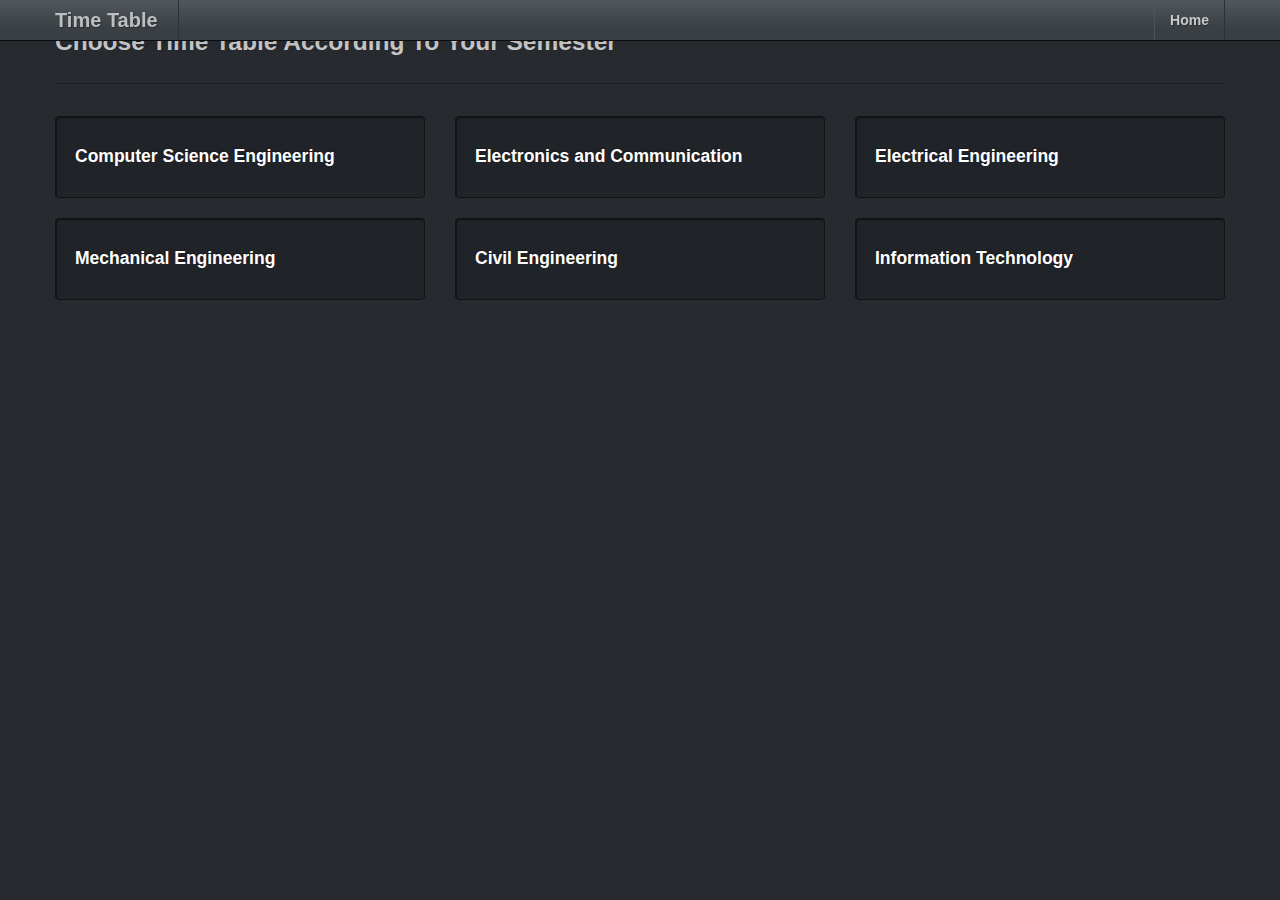
<file: timetable.html>
﻿<!doctype html>
<html>
  
  <head>
    <title>Time Table</title>
    <meta name="viewport" content="width=device-width, initial-scale=1">
    <meta content="text/html; charset=UTF-8" http-equiv="Content-Type">
    <link rel="stylesheet" href="themes/slate/bootstrap.css">
    <link rel="stylesheet" href="css/bootstrap-responsive.css">
    <script src="js/jquery.min.js"></script>
    <script src="js/bootstrap.min.js"></script>
  </head>
  
  <body>
    <div class="navbar navbar-fixed-top">
      <div class="navbar-inner">
        <div class="container">
          <a class="brand" href="#">Time Table</a>
          <div class="navbar-content">
            <ul class="nav  pull-right">
              
              <li>
                <a href="index.html">Home</a> 
              </li>
            </ul>
          </div>
        </div>
      </div>
    </div>
    <div class="container">
      <div class="page-header">
        <h3>Choose Time Table According To Your Semester
          <br> 
        </h3>
      </div>
      
      
      <div class="row">
        <div class="span4">
          <div class="well">
            <h4>
              <a href="cse.html">Computer Science Engineering
          <br> 
        </a> 
            </h4>
           
          </div>
          <div class="well">
            <h4><a href="me.html">Mechanical Engineering </a>
              <br> 
            </h4>
            
          </div>
        </div>
        <div class="span4">
          <div class="well">
            <h4> <a href="ece.html">Electronics and Communication
              <br> 
            </a></h4>
            
          </div>
          <div class="well">
            <h4><a href="civil.html">Civil Engineering
              <br> 
            </a></h4>
           
          </div>
        </div>
        <div class="span4">
          <div class="well">
            <h4><a href="ee.html">Electrical Engineering
              <br> 
          </a>  </h4>
            
          </div>
          <div class="well">
            <h4><a href="it.html">Information Technology</a></h4>
           
          </div>
        </div>
      </div>
    </div>
  </body>

</html>
</file>
